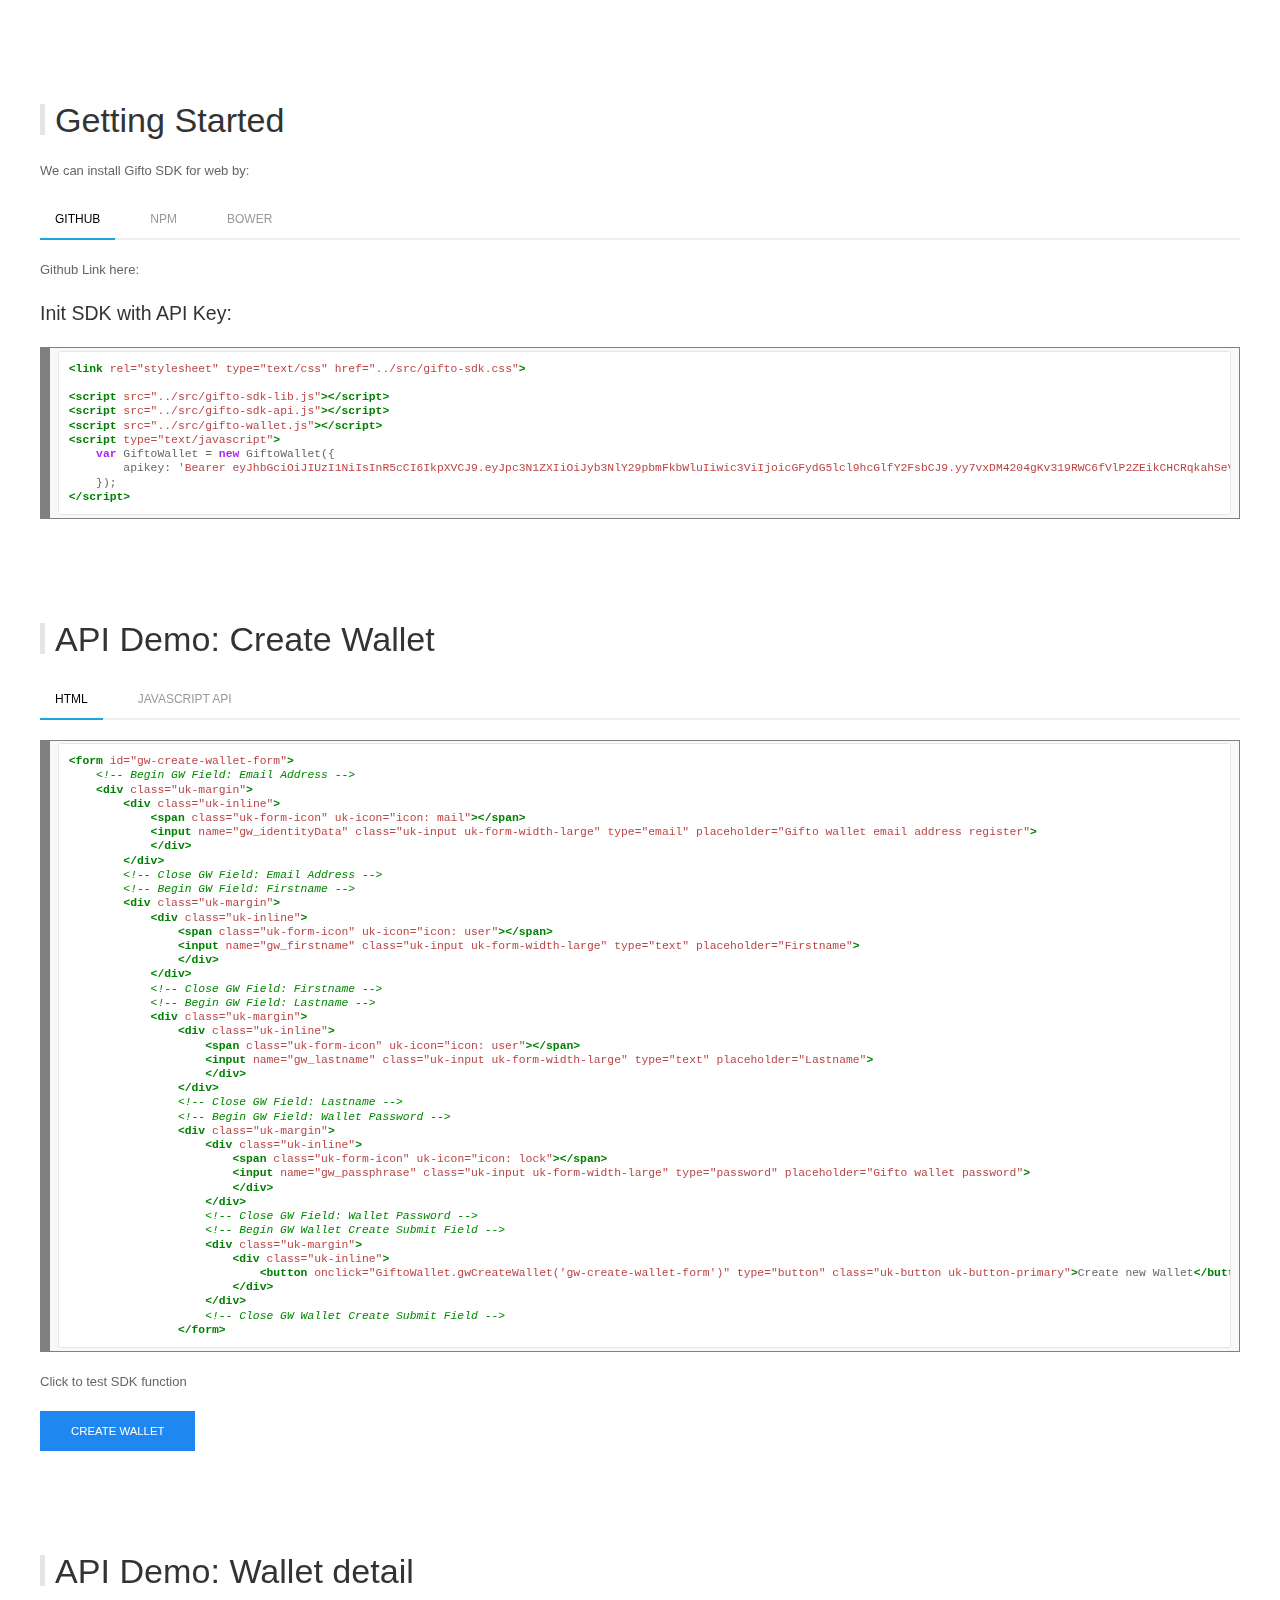
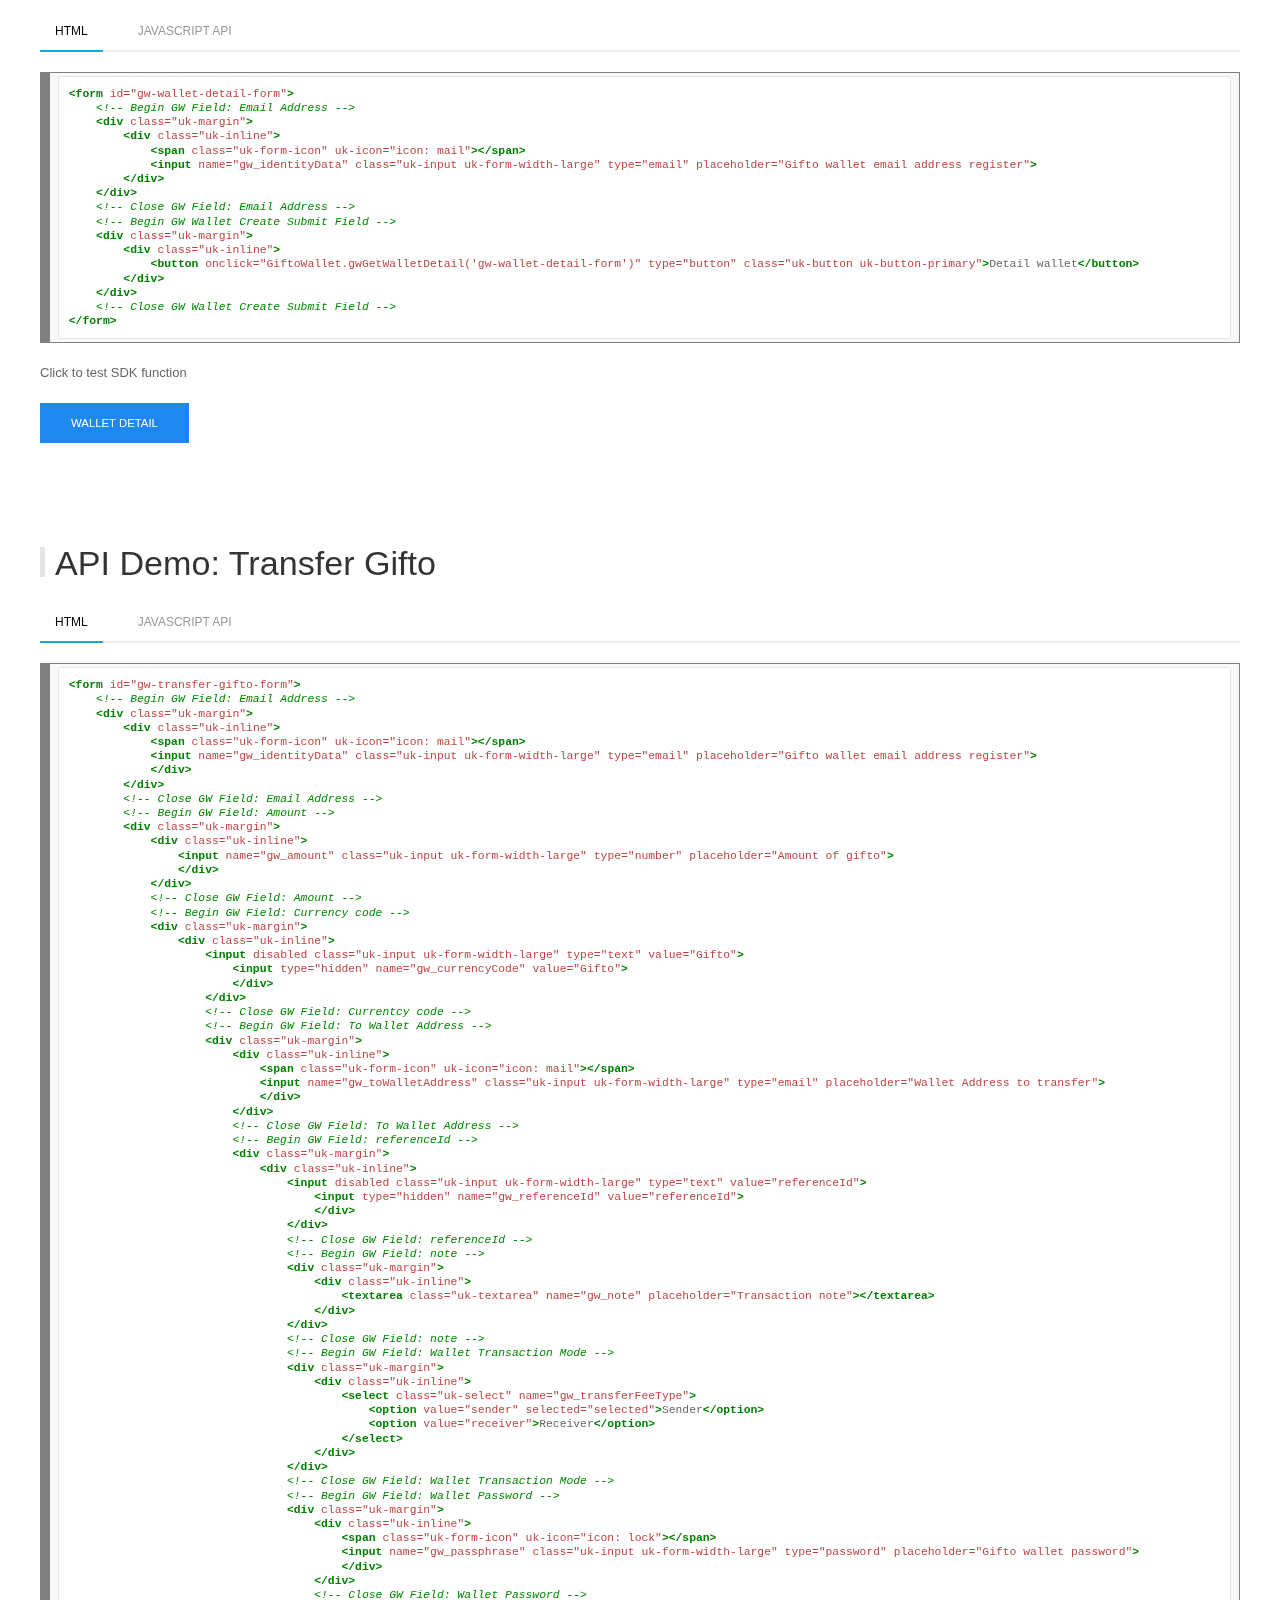
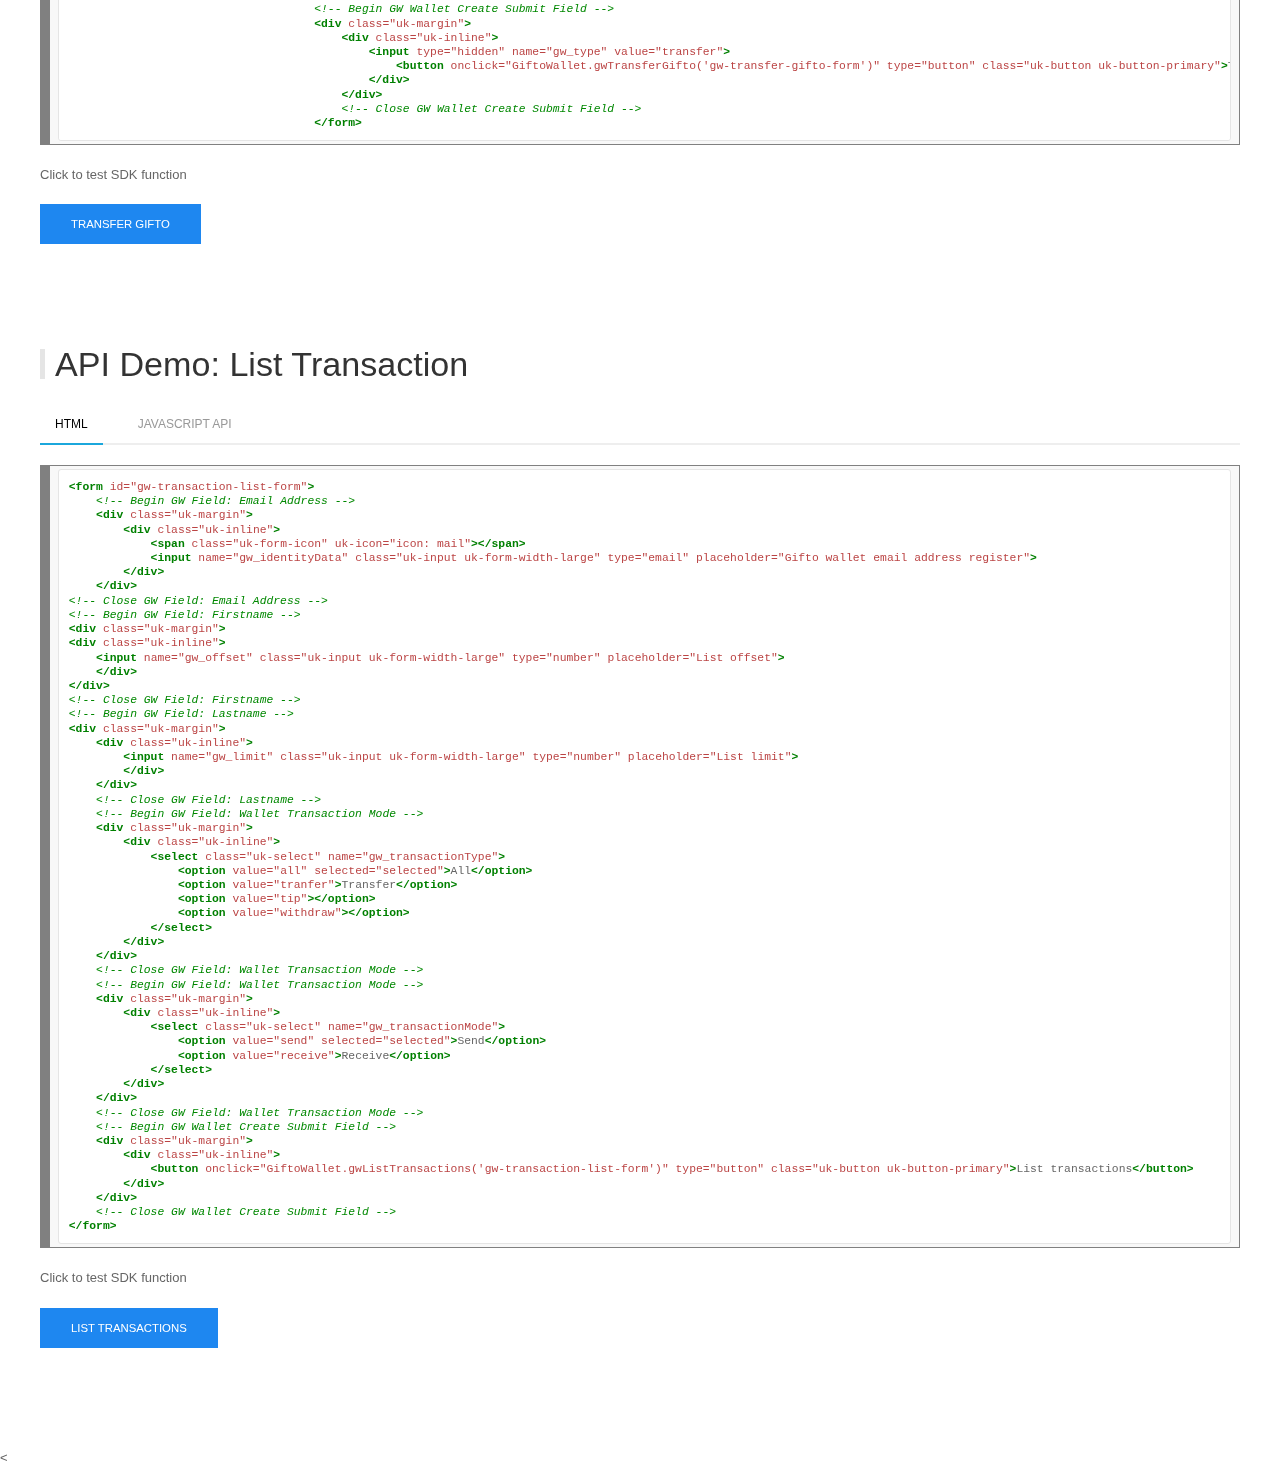
<file: test/index.html>
<!DOCTYPE html>
<html>
    <head>
        <title>Gifto SDK - Demo</title>
        <meta charset="utf-8"/>
        <meta name=viewport content="width=device-width, initial-scale=1">

        <link rel="stylesheet" type="text/css" href="../src/gifto-sdk.css">
        <script src="../src/gifto-sdk-lib.js"></script>
        <script src="../src/gifto-sdk-api.js"></script>
        <script src="../src/gifto-wallet.js"></script>

        <script type="text/javascript">
            var GiftoWallet = new GiftoWallet({
                apikey: 'Bearer eyJhbGciOiJIUzI1NiIsInR5cCI6IkpXVCJ9.eyJpc3N1ZXIiOiJyb3NlY29pbmFkbWluIiwic3ViIjoicGFydG5lcl9hcGlfY2FsbCJ9.yy7vxDM4204gKv319RWC6fVlP2ZEikCHCRqkhSeVFuI='
            });
        </script>

    </head>
    <body class="gw-demo" style="background: #fff;">
        <div class="uk-container" style="padding-top: 100px;">
            <h1 class="uk-heading-bullet">Getting Started</h1>
            <p>We can install Gifto SDK for web by:</p>
            <ul uk-tab>
                <li><a href="#">Github</a></li>
                <li><a href="#">NPM</a></li>
                <li><a href="#">Bower</a></li>
            </ul>

            <ul class="uk-switcher uk-margin">
                <li>Github Link here: </li>
                <li>NPM Command:</li>
                <li>Bower Command:</li>
            </ul>
            <p></p>
            <div>
                <h3>Init SDK with API Key:</h3>
                <!-- HTML generated using hilite.me --><div style="background: #f8f8f8; overflow:auto;width:auto;border:solid gray;border-width:.1em .1em .1em .8em;padding:.2em .6em;"><pre style="margin: 0; line-height: 125%"><span style="color: #008000; font-weight: bold">&lt;link</span> <span style="color: #BB4444">rel=&quot;stylesheet&quot;</span> <span style="color: #BB4444">type=&quot;text/css&quot;</span> <span style="color: #BB4444">href=&quot;../src/gifto-sdk.css&quot;</span><span style="color: #008000; font-weight: bold">&gt;</span>

<span style="color: #008000; font-weight: bold">&lt;script </span><span style="color: #BB4444">src=&quot;../src/gifto-sdk-lib.js&quot;</span><span style="color: #008000; font-weight: bold">&gt;&lt;/script&gt;</span>
<span style="color: #008000; font-weight: bold">&lt;script </span><span style="color: #BB4444">src=&quot;../src/gifto-sdk-api.js&quot;</span><span style="color: #008000; font-weight: bold">&gt;&lt;/script&gt;</span>
<span style="color: #008000; font-weight: bold">&lt;script </span><span style="color: #BB4444">src=&quot;../src/gifto-wallet.js&quot;</span><span style="color: #008000; font-weight: bold">&gt;&lt;/script&gt;</span>
<span style="color: #008000; font-weight: bold">&lt;script </span><span style="color: #BB4444">type=&quot;text/javascript&quot;</span><span style="color: #008000; font-weight: bold">&gt;</span>
    <span style="color: #AA22FF; font-weight: bold">var</span> GiftoWallet <span style="color: #666666">=</span> <span style="color: #AA22FF; font-weight: bold">new</span> GiftoWallet({
        apikey<span style="color: #666666">:</span> <span style="color: #BB4444">&#39;Bearer eyJhbGciOiJIUzI1NiIsInR5cCI6IkpXVCJ9.eyJpc3N1ZXIiOiJyb3NlY29pbmFkbWluIiwic3ViIjoicGFydG5lcl9hcGlfY2FsbCJ9.yy7vxDM4204gKv319RWC6fVlP2ZEikCHCRqkahSeVsFuI=&#39;</span>
    });
<span style="color: #008000; font-weight: bold">&lt;/script&gt;</span>
</pre></div>

            </div>
        </div>
        <!-- Create Wallet -->
        <div class="uk-container" style="padding-top: 100px;">
            <h1 class="uk-heading-bullet">API Demo: Create Wallet</h1>
            <ul uk-tab>
                <li><a href="#">HTML</a></li>
                <li><a href="#">Javascript API</a></li>
            </ul>

            <ul class="uk-switcher uk-margin">
                <li>

                            <!-- HTML generated using hilite.me --><div style="background: #f8f8f8; overflow:auto;width:auto;border:solid gray;border-width:.1em .1em .1em .8em;padding:.2em .6em;"><pre style="margin: 0; line-height: 125%"><span style="color: #008000; font-weight: bold">&lt;form</span> <span style="color: #BB4444">id=&quot;gw-create-wallet-form&quot;</span><span style="color: #008000; font-weight: bold">&gt;</span>
    <span style="color: #008800; font-style: italic">&lt;!-- Begin GW Field: Email Address --&gt;</span>
    <span style="color: #008000; font-weight: bold">&lt;div</span> <span style="color: #BB4444">class=&quot;uk-margin&quot;</span><span style="color: #008000; font-weight: bold">&gt;</span>
        <span style="color: #008000; font-weight: bold">&lt;div</span> <span style="color: #BB4444">class=&quot;uk-inline&quot;</span><span style="color: #008000; font-weight: bold">&gt;</span>
            <span style="color: #008000; font-weight: bold">&lt;span</span> <span style="color: #BB4444">class=&quot;uk-form-icon&quot;</span> <span style="color: #BB4444">uk-icon=&quot;icon: mail&quot;</span><span style="color: #008000; font-weight: bold">&gt;&lt;/span&gt;</span>
            <span style="color: #008000; font-weight: bold">&lt;input</span> <span style="color: #BB4444">name=&quot;gw_identityData&quot;</span> <span style="color: #BB4444">class=&quot;uk-input uk-form-width-large&quot;</span> <span style="color: #BB4444">type=&quot;email&quot;</span> <span style="color: #BB4444">placeholder=&quot;Gifto wallet email address register&quot;</span><span style="color: #008000; font-weight: bold">&gt;</span>
            <span style="color: #008000; font-weight: bold">&lt;/div&gt;</span>
        <span style="color: #008000; font-weight: bold">&lt;/div&gt;</span>
        <span style="color: #008800; font-style: italic">&lt;!-- Close GW Field: Email Address --&gt;</span>
        <span style="color: #008800; font-style: italic">&lt;!-- Begin GW Field: Firstname --&gt;</span>
        <span style="color: #008000; font-weight: bold">&lt;div</span> <span style="color: #BB4444">class=&quot;uk-margin&quot;</span><span style="color: #008000; font-weight: bold">&gt;</span>
            <span style="color: #008000; font-weight: bold">&lt;div</span> <span style="color: #BB4444">class=&quot;uk-inline&quot;</span><span style="color: #008000; font-weight: bold">&gt;</span>
                <span style="color: #008000; font-weight: bold">&lt;span</span> <span style="color: #BB4444">class=&quot;uk-form-icon&quot;</span> <span style="color: #BB4444">uk-icon=&quot;icon: user&quot;</span><span style="color: #008000; font-weight: bold">&gt;&lt;/span&gt;</span>
                <span style="color: #008000; font-weight: bold">&lt;input</span> <span style="color: #BB4444">name=&quot;gw_firstname&quot;</span> <span style="color: #BB4444">class=&quot;uk-input uk-form-width-large&quot;</span> <span style="color: #BB4444">type=&quot;text&quot;</span> <span style="color: #BB4444">placeholder=&quot;Firstname&quot;</span><span style="color: #008000; font-weight: bold">&gt;</span>
                <span style="color: #008000; font-weight: bold">&lt;/div&gt;</span>
            <span style="color: #008000; font-weight: bold">&lt;/div&gt;</span>
            <span style="color: #008800; font-style: italic">&lt;!-- Close GW Field: Firstname --&gt;</span>
            <span style="color: #008800; font-style: italic">&lt;!-- Begin GW Field: Lastname --&gt;</span>
            <span style="color: #008000; font-weight: bold">&lt;div</span> <span style="color: #BB4444">class=&quot;uk-margin&quot;</span><span style="color: #008000; font-weight: bold">&gt;</span>
                <span style="color: #008000; font-weight: bold">&lt;div</span> <span style="color: #BB4444">class=&quot;uk-inline&quot;</span><span style="color: #008000; font-weight: bold">&gt;</span>
                    <span style="color: #008000; font-weight: bold">&lt;span</span> <span style="color: #BB4444">class=&quot;uk-form-icon&quot;</span> <span style="color: #BB4444">uk-icon=&quot;icon: user&quot;</span><span style="color: #008000; font-weight: bold">&gt;&lt;/span&gt;</span>
                    <span style="color: #008000; font-weight: bold">&lt;input</span> <span style="color: #BB4444">name=&quot;gw_lastname&quot;</span> <span style="color: #BB4444">class=&quot;uk-input uk-form-width-large&quot;</span> <span style="color: #BB4444">type=&quot;text&quot;</span> <span style="color: #BB4444">placeholder=&quot;Lastname&quot;</span><span style="color: #008000; font-weight: bold">&gt;</span>
                    <span style="color: #008000; font-weight: bold">&lt;/div&gt;</span>
                <span style="color: #008000; font-weight: bold">&lt;/div&gt;</span>
                <span style="color: #008800; font-style: italic">&lt;!-- Close GW Field: Lastname --&gt;</span>
                <span style="color: #008800; font-style: italic">&lt;!-- Begin GW Field: Wallet Password --&gt;</span>
                <span style="color: #008000; font-weight: bold">&lt;div</span> <span style="color: #BB4444">class=&quot;uk-margin&quot;</span><span style="color: #008000; font-weight: bold">&gt;</span>
                    <span style="color: #008000; font-weight: bold">&lt;div</span> <span style="color: #BB4444">class=&quot;uk-inline&quot;</span><span style="color: #008000; font-weight: bold">&gt;</span>
                        <span style="color: #008000; font-weight: bold">&lt;span</span> <span style="color: #BB4444">class=&quot;uk-form-icon&quot;</span> <span style="color: #BB4444">uk-icon=&quot;icon: lock&quot;</span><span style="color: #008000; font-weight: bold">&gt;&lt;/span&gt;</span>
                        <span style="color: #008000; font-weight: bold">&lt;input</span> <span style="color: #BB4444">name=&quot;gw_passphrase&quot;</span> <span style="color: #BB4444">class=&quot;uk-input uk-form-width-large&quot;</span> <span style="color: #BB4444">type=&quot;password&quot;</span> <span style="color: #BB4444">placeholder=&quot;Gifto wallet password&quot;</span><span style="color: #008000; font-weight: bold">&gt;</span>
                        <span style="color: #008000; font-weight: bold">&lt;/div&gt;</span>
                    <span style="color: #008000; font-weight: bold">&lt;/div&gt;</span>
                    <span style="color: #008800; font-style: italic">&lt;!-- Close GW Field: Wallet Password --&gt;</span>
                    <span style="color: #008800; font-style: italic">&lt;!-- Begin GW Wallet Create Submit Field --&gt;</span>
                    <span style="color: #008000; font-weight: bold">&lt;div</span> <span style="color: #BB4444">class=&quot;uk-margin&quot;</span><span style="color: #008000; font-weight: bold">&gt;</span>
                        <span style="color: #008000; font-weight: bold">&lt;div</span> <span style="color: #BB4444">class=&quot;uk-inline&quot;</span><span style="color: #008000; font-weight: bold">&gt;</span>
                            <span style="color: #008000; font-weight: bold">&lt;button</span> <span style="color: #BB4444">onclick=&quot;GiftoWallet.gwCreateWallet(&#39;gw-create-wallet-form&#39;)&quot;</span> <span style="color: #BB4444">type=&quot;button&quot;</span> <span style="color: #BB4444">class=&quot;uk-button uk-button-primary&quot;</span><span style="color: #008000; font-weight: bold">&gt;</span>Create new Wallet<span style="color: #008000; font-weight: bold">&lt;/button&gt;</span>
                        <span style="color: #008000; font-weight: bold">&lt;/div&gt;</span>
                    <span style="color: #008000; font-weight: bold">&lt;/div&gt;</span>
                    <span style="color: #008800; font-style: italic">&lt;!-- Close GW Wallet Create Submit Field --&gt;</span>
                <span style="color: #008000; font-weight: bold">&lt;/form&gt;</span>
</pre></div> 
                       
                </li>
                <li>
                 
                            <!-- HTML generated using hilite.me --><div style="background: #f8f8f8; overflow:auto;width:auto;border:solid gray;border-width:.1em .1em .1em .8em;padding:.2em .6em;"><pre style="margin: 0; line-height: 125%">GiftoWallet.prototype.gwCreateWallet <span style="color: #666666">=</span> <span style="color: #AA22FF; font-weight: bold">function</span> (form_id) {
    <span style="color: #AA22FF; font-weight: bold">if</span> ( form_id <span style="color: #666666">==</span> <span style="color: #AA22FF; font-weight: bold">undefined</span> <span style="color: #666666">||</span> form_id <span style="color: #666666">==</span> <span style="color: #AA22FF; font-weight: bold">null</span> ) {
                
        console.error(<span style="color: #BB4444">&#39;Create new wallet missing formId&#39;</span>);
        <span style="color: #AA22FF; font-weight: bold">return</span> <span style="color: #AA22FF; font-weight: bold">false</span>;

    } <span style="color: #AA22FF; font-weight: bold">else</span> {

        <span style="color: #AA22FF; font-weight: bold">var</span> FormApi <span style="color: #666666">=</span> <span style="color: #AA22FF">document</span>.getElementById(form_id);
        <span style="color: #AA22FF; font-weight: bold">var</span> formData <span style="color: #666666">=</span> <span style="color: #AA22FF; font-weight: bold">new</span> FormData(FormApi);
        
        <span style="color: #008800; font-style: italic">//== Validate form data</span>
        <span style="color: #AA22FF; font-weight: bold">var</span> validationResult <span style="color: #666666">=</span> <span style="color: #AA22FF; font-weight: bold">this</span>.createWalletValidation(formData);
        <span style="color: #AA22FF; font-weight: bold">if</span> ( validationResult.length <span style="color: #666666">&gt;</span> <span style="color: #666666">0</span> ) {
            <span style="color: #AA22FF; font-weight: bold">this</span>.showValidateError(validationResult);
            <span style="color: #AA22FF; font-weight: bold">return</span> <span style="color: #AA22FF; font-weight: bold">false</span>;
        }

        <span style="color: #AA22FF; font-weight: bold">var</span> requestApi <span style="color: #666666">=</span> {
            identityData<span style="color: #666666">:</span> formData.get(<span style="color: #BB4444">&#39;gw_identityData&#39;</span>),
            firstname<span style="color: #666666">:</span> formData.get(<span style="color: #BB4444">&#39;gw_firstname&#39;</span>),
            lastname<span style="color: #666666">:</span> formData.get(<span style="color: #BB4444">&#39;gw_lastname&#39;</span>),
            passphrase<span style="color: #666666">:</span> formData.get(<span style="color: #BB4444">&#39;gw_passphrase&#39;</span>)
        };
        
        <span style="color: #AA22FF; font-weight: bold">var</span> result <span style="color: #666666">=</span> <span style="color: #AA22FF; font-weight: bold">this</span>.giftoAPI.createWallet(requestApi, <span style="color: #AA22FF; font-weight: bold">function</span>(response){
            FormApi.reset();
        });
    }   
}
</pre></div>

                        
                </li>
            </ul>
            <p>Click to test SDK function</p>
            <button class="uk-button uk-button-primary" uk-toggle="target: #create-wallet-modal">Create Wallet</button>

            <!-- Begin: Create Wallet Modal -->
            <div id="create-wallet-modal" uk-modal>
                <div class="uk-modal-dialog uk-modal-body">
                    <button class="uk-modal-close-default" type="button" uk-close></button>
                    
                    <h2 class="uk-modal-title">Create New Wallet</h2>
                    <form id="gw-create-wallet-form">
                        <!-- Begin GW Field: Email Address -->
                        <div class="uk-margin">
                            <div class="uk-inline">
                                <span class="uk-form-icon" uk-icon="icon: mail"></span>
                                <input name="gw_identityData" class="uk-input uk-form-width-large" type="email" placeholder="Gifto wallet email address register">
                            </div>
                        </div>
                        <!-- Close GW Field: Email Address -->

                        <!-- Begin GW Field: Firstname -->
                        <div class="uk-margin">
                            <div class="uk-inline">
                                <span class="uk-form-icon" uk-icon="icon: user"></span>
                                <input name="gw_firstname" class="uk-input uk-form-width-large" type="text" placeholder="Firstname">
                            </div>
                        </div>
                        <!-- Close GW Field: Firstname -->

                        <!-- Begin GW Field: Lastname -->
                        <div class="uk-margin">
                            <div class="uk-inline">
                                <span class="uk-form-icon" uk-icon="icon: user"></span>
                                <input name="gw_lastname" class="uk-input uk-form-width-large" type="text" placeholder="Lastname">
                            </div>
                        </div>
                        <!-- Close GW Field: Lastname -->

                        <!-- Begin GW Field: Wallet Password -->
                        <div class="uk-margin">
                            <div class="uk-inline">
                                <span class="uk-form-icon" uk-icon="icon: lock"></span>
                                <input name="gw_passphrase" class="uk-input uk-form-width-large" type="password" placeholder="Gifto wallet password">
                            </div>
                        </div>
                        <!-- Close GW Field: Wallet Password -->

                        <!-- Begin GW Wallet Create Submit Field -->
                        <div class="uk-margin">
                            <div class="uk-inline">
                                <button onclick="GiftoWallet.gwCreateWallet('gw-create-wallet-form')" type="button" class="uk-button uk-button-primary">Create new Wallet</button>
                            </div>
                        </div>
                        <!-- Close GW Wallet Create Submit Field -->
                    </form>
                </div>
            </div>
            <!-- Close: Create Wallet Modal -->
        </div>
        <!-- Init Wallet -->
        <div class="uk-container" style="padding-top: 100px;">
            <h1 class="uk-heading-bullet">API Demo: Wallet detail</h1>
            <ul uk-tab>
                <li><a href="#">HTML</a></li>
                <li><a href="#">Javascript API</a></li>
            </ul>

            <ul class="uk-switcher uk-margin">
                <li>

                    <!-- HTML generated using hilite.me --><div style="background: #f8f8f8; overflow:auto;width:auto;border:solid gray;border-width:.1em .1em .1em .8em;padding:.2em .6em;"><pre style="margin: 0; line-height: 125%"><span style="color: #008000; font-weight: bold">&lt;form</span> <span style="color: #BB4444">id=&quot;gw-wallet-detail-form&quot;</span><span style="color: #008000; font-weight: bold">&gt;</span>
    <span style="color: #008800; font-style: italic">&lt;!-- Begin GW Field: Email Address --&gt;</span>
    <span style="color: #008000; font-weight: bold">&lt;div</span> <span style="color: #BB4444">class=&quot;uk-margin&quot;</span><span style="color: #008000; font-weight: bold">&gt;</span>
        <span style="color: #008000; font-weight: bold">&lt;div</span> <span style="color: #BB4444">class=&quot;uk-inline&quot;</span><span style="color: #008000; font-weight: bold">&gt;</span>
            <span style="color: #008000; font-weight: bold">&lt;span</span> <span style="color: #BB4444">class=&quot;uk-form-icon&quot;</span> <span style="color: #BB4444">uk-icon=&quot;icon: mail&quot;</span><span style="color: #008000; font-weight: bold">&gt;&lt;/span&gt;</span>
            <span style="color: #008000; font-weight: bold">&lt;input</span> <span style="color: #BB4444">name=&quot;gw_identityData&quot;</span> <span style="color: #BB4444">class=&quot;uk-input uk-form-width-large&quot;</span> <span style="color: #BB4444">type=&quot;email&quot;</span> <span style="color: #BB4444">placeholder=&quot;Gifto wallet email address register&quot;</span><span style="color: #008000; font-weight: bold">&gt;</span>
        <span style="color: #008000; font-weight: bold">&lt;/div&gt;</span>
    <span style="color: #008000; font-weight: bold">&lt;/div&gt;</span>
    <span style="color: #008800; font-style: italic">&lt;!-- Close GW Field: Email Address --&gt;</span>
    <span style="color: #008800; font-style: italic">&lt;!-- Begin GW Wallet Create Submit Field --&gt;</span>
    <span style="color: #008000; font-weight: bold">&lt;div</span> <span style="color: #BB4444">class=&quot;uk-margin&quot;</span><span style="color: #008000; font-weight: bold">&gt;</span>
        <span style="color: #008000; font-weight: bold">&lt;div</span> <span style="color: #BB4444">class=&quot;uk-inline&quot;</span><span style="color: #008000; font-weight: bold">&gt;</span>
            <span style="color: #008000; font-weight: bold">&lt;button</span> <span style="color: #BB4444">onclick=&quot;GiftoWallet.gwGetWalletDetail(&#39;gw-wallet-detail-form&#39;)&quot;</span> <span style="color: #BB4444">type=&quot;button&quot;</span> <span style="color: #BB4444">class=&quot;uk-button uk-button-primary&quot;</span><span style="color: #008000; font-weight: bold">&gt;</span>Detail wallet<span style="color: #008000; font-weight: bold">&lt;/button&gt;</span>
        <span style="color: #008000; font-weight: bold">&lt;/div&gt;</span>
    <span style="color: #008000; font-weight: bold">&lt;/div&gt;</span>
    <span style="color: #008800; font-style: italic">&lt;!-- Close GW Wallet Create Submit Field --&gt;</span>
<span style="color: #008000; font-weight: bold">&lt;/form&gt;</span>
</pre></div>

                       
                </li>
                <li>
                 
                     <!-- HTML generated using hilite.me --><div style="background: #f8f8f8; overflow:auto;width:auto;border:solid gray;border-width:.1em .1em .1em .8em;padding:.2em .6em;"><pre style="margin: 0; line-height: 125%"><span style="color: #008800; font-style: italic">/**</span>
<span style="color: #008800; font-style: italic"> * Get Wallet Detail</span>
<span style="color: #008800; font-style: italic"> */</span>
GiftoWallet.prototype.gwGetWalletDetail <span style="color: #666666">=</span> <span style="color: #AA22FF; font-weight: bold">function</span> (form_id) {
    <span style="color: #AA22FF; font-weight: bold">if</span> ( form_id <span style="color: #666666">==</span> <span style="color: #AA22FF; font-weight: bold">undefined</span> <span style="color: #666666">||</span> form_id <span style="color: #666666">==</span> <span style="color: #AA22FF; font-weight: bold">null</span> ) {
                
        console.error(<span style="color: #BB4444">&#39;Detail wallet missing formId&#39;</span>);
        <span style="color: #AA22FF; font-weight: bold">return</span> <span style="color: #AA22FF; font-weight: bold">false</span>;

    } <span style="color: #AA22FF; font-weight: bold">else</span> {

        <span style="color: #AA22FF; font-weight: bold">var</span> FormApi <span style="color: #666666">=</span> <span style="color: #AA22FF">document</span>.getElementById(form_id);
        <span style="color: #AA22FF; font-weight: bold">var</span> formData <span style="color: #666666">=</span> <span style="color: #AA22FF; font-weight: bold">new</span> FormData(FormApi);

        <span style="color: #008800; font-style: italic">//== Validate form data</span>
        <span style="color: #AA22FF; font-weight: bold">var</span> validationResult <span style="color: #666666">=</span> <span style="color: #AA22FF; font-weight: bold">this</span>.detailWalletValidation(formData);
        <span style="color: #AA22FF; font-weight: bold">if</span> ( validationResult.length <span style="color: #666666">&gt;</span> <span style="color: #666666">0</span> ) {
            <span style="color: #AA22FF; font-weight: bold">this</span>.showValidateError(validationResult);
            <span style="color: #AA22FF; font-weight: bold">return</span> <span style="color: #AA22FF; font-weight: bold">false</span>;
        }
        
        <span style="color: #AA22FF; font-weight: bold">var</span> requestApi <span style="color: #666666">=</span> {
            identityData<span style="color: #666666">:</span> formData.get(<span style="color: #BB4444">&#39;gw_identityData&#39;</span>)
        };
        
        <span style="color: #AA22FF; font-weight: bold">var</span> result <span style="color: #666666">=</span> <span style="color: #AA22FF; font-weight: bold">this</span>.giftoAPI.detailWallet(requestApi, <span style="color: #AA22FF; font-weight: bold">function</span>(response){
            FormApi.reset();
        });

        <span style="color: #AA22FF; font-weight: bold">return</span> <span style="color: #AA22FF; font-weight: bold">true</span>;
    }
}
</pre></div>


                        
                </li>
            </ul>
            <p>Click to test SDK function</p>

            <button class="uk-button uk-button-primary" uk-toggle="target: #detail-wallet-modal">Wallet Detail</button>

             <!-- This is the modal -->
            <div id="detail-wallet-modal" uk-modal>
                <div class="uk-modal-dialog uk-modal-body">
                    <button class="uk-modal-close-default" type="button" uk-close></button>
                    <h2 class="uk-modal-title">Wallet Detail</h2>
                    <form id="gw-wallet-detail-form">
                        <!-- Begin GW Field: Email Address -->
                        <div class="uk-margin">
                            <div class="uk-inline">
                                <span class="uk-form-icon" uk-icon="icon: mail"></span>
                                <input name="gw_identityData" class="uk-input uk-form-width-large" type="email" placeholder="Gifto wallet email address register">
                            </div>
                        </div>
                        <!-- Close GW Field: Email Address -->

                        <!-- Begin GW Wallet Create Submit Field -->
                        <div class="uk-margin">
                            <div class="uk-inline">
                                <button onclick="GiftoWallet.gwGetWalletDetail('gw-wallet-detail-form')" type="button" class="uk-button uk-button-primary">Detail wallet</button>
                            </div>
                        </div>
                        <!-- Close GW Wallet Create Submit Field -->
                    </form>
                </div>
            </div>
        </div>
        <!-- Transfer Gifto -->
        <div class="uk-container" style="padding-top: 100px;">
            <h1 class="uk-heading-bullet">API Demo: Transfer Gifto</h1>
            
            <ul uk-tab>
                <li><a href="#">HTML</a></li>
                <li><a href="#">Javascript API</a></li>
            </ul>

            <ul class="uk-switcher uk-margin">
                <li>
<!-- HTML generated using hilite.me --><div style="background: #f8f8f8; overflow:auto;width:auto;border:solid gray;border-width:.1em .1em .1em .8em;padding:.2em .6em;"><pre style="margin: 0; line-height: 125%"><span style="color: #008000; font-weight: bold">&lt;form</span> <span style="color: #BB4444">id=&quot;gw-transfer-gifto-form&quot;</span><span style="color: #008000; font-weight: bold">&gt;</span>
    <span style="color: #008800; font-style: italic">&lt;!-- Begin GW Field: Email Address --&gt;</span>
    <span style="color: #008000; font-weight: bold">&lt;div</span> <span style="color: #BB4444">class=&quot;uk-margin&quot;</span><span style="color: #008000; font-weight: bold">&gt;</span>
        <span style="color: #008000; font-weight: bold">&lt;div</span> <span style="color: #BB4444">class=&quot;uk-inline&quot;</span><span style="color: #008000; font-weight: bold">&gt;</span>
            <span style="color: #008000; font-weight: bold">&lt;span</span> <span style="color: #BB4444">class=&quot;uk-form-icon&quot;</span> <span style="color: #BB4444">uk-icon=&quot;icon: mail&quot;</span><span style="color: #008000; font-weight: bold">&gt;&lt;/span&gt;</span>
            <span style="color: #008000; font-weight: bold">&lt;input</span> <span style="color: #BB4444">name=&quot;gw_identityData&quot;</span> <span style="color: #BB4444">class=&quot;uk-input uk-form-width-large&quot;</span> <span style="color: #BB4444">type=&quot;email&quot;</span> <span style="color: #BB4444">placeholder=&quot;Gifto wallet email address register&quot;</span><span style="color: #008000; font-weight: bold">&gt;</span>
            <span style="color: #008000; font-weight: bold">&lt;/div&gt;</span>
        <span style="color: #008000; font-weight: bold">&lt;/div&gt;</span>
        <span style="color: #008800; font-style: italic">&lt;!-- Close GW Field: Email Address --&gt;</span>
        <span style="color: #008800; font-style: italic">&lt;!-- Begin GW Field: Amount --&gt;</span>
        <span style="color: #008000; font-weight: bold">&lt;div</span> <span style="color: #BB4444">class=&quot;uk-margin&quot;</span><span style="color: #008000; font-weight: bold">&gt;</span>
            <span style="color: #008000; font-weight: bold">&lt;div</span> <span style="color: #BB4444">class=&quot;uk-inline&quot;</span><span style="color: #008000; font-weight: bold">&gt;</span>
                <span style="color: #008000; font-weight: bold">&lt;input</span> <span style="color: #BB4444">name=&quot;gw_amount&quot;</span> <span style="color: #BB4444">class=&quot;uk-input uk-form-width-large&quot;</span> <span style="color: #BB4444">type=&quot;number&quot;</span> <span style="color: #BB4444">placeholder=&quot;Amount of gifto&quot;</span><span style="color: #008000; font-weight: bold">&gt;</span>
                <span style="color: #008000; font-weight: bold">&lt;/div&gt;</span>
            <span style="color: #008000; font-weight: bold">&lt;/div&gt;</span>
            <span style="color: #008800; font-style: italic">&lt;!-- Close GW Field: Amount --&gt;</span>
            <span style="color: #008800; font-style: italic">&lt;!-- Begin GW Field: Currency code --&gt;</span>
            <span style="color: #008000; font-weight: bold">&lt;div</span> <span style="color: #BB4444">class=&quot;uk-margin&quot;</span><span style="color: #008000; font-weight: bold">&gt;</span>
                <span style="color: #008000; font-weight: bold">&lt;div</span> <span style="color: #BB4444">class=&quot;uk-inline&quot;</span><span style="color: #008000; font-weight: bold">&gt;</span>
                    <span style="color: #008000; font-weight: bold">&lt;input</span> <span style="color: #BB4444">disabled</span> <span style="color: #BB4444">class=&quot;uk-input uk-form-width-large&quot;</span> <span style="color: #BB4444">type=&quot;text&quot;</span> <span style="color: #BB4444">value=&quot;Gifto&quot;</span><span style="color: #008000; font-weight: bold">&gt;</span>
                        <span style="color: #008000; font-weight: bold">&lt;input</span> <span style="color: #BB4444">type=&quot;hidden&quot;</span> <span style="color: #BB4444">name=&quot;gw_currencyCode&quot;</span> <span style="color: #BB4444">value=&quot;Gifto&quot;</span><span style="color: #008000; font-weight: bold">&gt;</span>
                        <span style="color: #008000; font-weight: bold">&lt;/div&gt;</span>
                    <span style="color: #008000; font-weight: bold">&lt;/div&gt;</span>
                    <span style="color: #008800; font-style: italic">&lt;!-- Close GW Field: Currentcy code --&gt;</span>
                    <span style="color: #008800; font-style: italic">&lt;!-- Begin GW Field: To Wallet Address --&gt;</span>
                    <span style="color: #008000; font-weight: bold">&lt;div</span> <span style="color: #BB4444">class=&quot;uk-margin&quot;</span><span style="color: #008000; font-weight: bold">&gt;</span>
                        <span style="color: #008000; font-weight: bold">&lt;div</span> <span style="color: #BB4444">class=&quot;uk-inline&quot;</span><span style="color: #008000; font-weight: bold">&gt;</span>
                            <span style="color: #008000; font-weight: bold">&lt;span</span> <span style="color: #BB4444">class=&quot;uk-form-icon&quot;</span> <span style="color: #BB4444">uk-icon=&quot;icon: mail&quot;</span><span style="color: #008000; font-weight: bold">&gt;&lt;/span&gt;</span>
                            <span style="color: #008000; font-weight: bold">&lt;input</span> <span style="color: #BB4444">name=&quot;gw_toWalletAddress&quot;</span> <span style="color: #BB4444">class=&quot;uk-input uk-form-width-large&quot;</span> <span style="color: #BB4444">type=&quot;email&quot;</span> <span style="color: #BB4444">placeholder=&quot;Wallet Address to transfer&quot;</span><span style="color: #008000; font-weight: bold">&gt;</span>
                            <span style="color: #008000; font-weight: bold">&lt;/div&gt;</span>
                        <span style="color: #008000; font-weight: bold">&lt;/div&gt;</span>
                        <span style="color: #008800; font-style: italic">&lt;!-- Close GW Field: To Wallet Address --&gt;</span>
                        <span style="color: #008800; font-style: italic">&lt;!-- Begin GW Field: referenceId --&gt;</span>
                        <span style="color: #008000; font-weight: bold">&lt;div</span> <span style="color: #BB4444">class=&quot;uk-margin&quot;</span><span style="color: #008000; font-weight: bold">&gt;</span>
                            <span style="color: #008000; font-weight: bold">&lt;div</span> <span style="color: #BB4444">class=&quot;uk-inline&quot;</span><span style="color: #008000; font-weight: bold">&gt;</span>
                                <span style="color: #008000; font-weight: bold">&lt;input</span> <span style="color: #BB4444">disabled</span> <span style="color: #BB4444">class=&quot;uk-input uk-form-width-large&quot;</span> <span style="color: #BB4444">type=&quot;text&quot;</span> <span style="color: #BB4444">value=&quot;referenceId&quot;</span><span style="color: #008000; font-weight: bold">&gt;</span>
                                    <span style="color: #008000; font-weight: bold">&lt;input</span> <span style="color: #BB4444">type=&quot;hidden&quot;</span> <span style="color: #BB4444">name=&quot;gw_referenceId&quot;</span> <span style="color: #BB4444">value=&quot;referenceId&quot;</span><span style="color: #008000; font-weight: bold">&gt;</span>
                                    <span style="color: #008000; font-weight: bold">&lt;/div&gt;</span>
                                <span style="color: #008000; font-weight: bold">&lt;/div&gt;</span>
                                <span style="color: #008800; font-style: italic">&lt;!-- Close GW Field: referenceId --&gt;</span>
                                <span style="color: #008800; font-style: italic">&lt;!-- Begin GW Field: note --&gt;</span>
                                <span style="color: #008000; font-weight: bold">&lt;div</span> <span style="color: #BB4444">class=&quot;uk-margin&quot;</span><span style="color: #008000; font-weight: bold">&gt;</span>
                                    <span style="color: #008000; font-weight: bold">&lt;div</span> <span style="color: #BB4444">class=&quot;uk-inline&quot;</span><span style="color: #008000; font-weight: bold">&gt;</span>
                                        <span style="color: #008000; font-weight: bold">&lt;textarea</span> <span style="color: #BB4444">class=&quot;uk-textarea&quot;</span> <span style="color: #BB4444">name=&quot;gw_note&quot;</span> <span style="color: #BB4444">placeholder=&quot;Transaction note&quot;</span><span style="color: #008000; font-weight: bold">&gt;&lt;/textarea&gt;</span>
                                    <span style="color: #008000; font-weight: bold">&lt;/div&gt;</span>
                                <span style="color: #008000; font-weight: bold">&lt;/div&gt;</span>
                                <span style="color: #008800; font-style: italic">&lt;!-- Close GW Field: note --&gt;</span>
                                <span style="color: #008800; font-style: italic">&lt;!-- Begin GW Field: Wallet Transaction Mode --&gt;</span>
                                <span style="color: #008000; font-weight: bold">&lt;div</span> <span style="color: #BB4444">class=&quot;uk-margin&quot;</span><span style="color: #008000; font-weight: bold">&gt;</span>
                                    <span style="color: #008000; font-weight: bold">&lt;div</span> <span style="color: #BB4444">class=&quot;uk-inline&quot;</span><span style="color: #008000; font-weight: bold">&gt;</span>
                                        <span style="color: #008000; font-weight: bold">&lt;select</span> <span style="color: #BB4444">class=&quot;uk-select&quot;</span> <span style="color: #BB4444">name=&quot;gw_transferFeeType&quot;</span><span style="color: #008000; font-weight: bold">&gt;</span>
                                            <span style="color: #008000; font-weight: bold">&lt;option</span> <span style="color: #BB4444">value=&quot;sender&quot;</span> <span style="color: #BB4444">selected=&quot;selected&quot;</span><span style="color: #008000; font-weight: bold">&gt;</span>Sender<span style="color: #008000; font-weight: bold">&lt;/option&gt;</span>
                                            <span style="color: #008000; font-weight: bold">&lt;option</span> <span style="color: #BB4444">value=&quot;receiver&quot;</span><span style="color: #008000; font-weight: bold">&gt;</span>Receiver<span style="color: #008000; font-weight: bold">&lt;/option&gt;</span>
                                        <span style="color: #008000; font-weight: bold">&lt;/select&gt;</span>
                                    <span style="color: #008000; font-weight: bold">&lt;/div&gt;</span>
                                <span style="color: #008000; font-weight: bold">&lt;/div&gt;</span>
                                <span style="color: #008800; font-style: italic">&lt;!-- Close GW Field: Wallet Transaction Mode --&gt;</span>
                                <span style="color: #008800; font-style: italic">&lt;!-- Begin GW Field: Wallet Password --&gt;</span>
                                <span style="color: #008000; font-weight: bold">&lt;div</span> <span style="color: #BB4444">class=&quot;uk-margin&quot;</span><span style="color: #008000; font-weight: bold">&gt;</span>
                                    <span style="color: #008000; font-weight: bold">&lt;div</span> <span style="color: #BB4444">class=&quot;uk-inline&quot;</span><span style="color: #008000; font-weight: bold">&gt;</span>
                                        <span style="color: #008000; font-weight: bold">&lt;span</span> <span style="color: #BB4444">class=&quot;uk-form-icon&quot;</span> <span style="color: #BB4444">uk-icon=&quot;icon: lock&quot;</span><span style="color: #008000; font-weight: bold">&gt;&lt;/span&gt;</span>
                                        <span style="color: #008000; font-weight: bold">&lt;input</span> <span style="color: #BB4444">name=&quot;gw_passphrase&quot;</span> <span style="color: #BB4444">class=&quot;uk-input uk-form-width-large&quot;</span> <span style="color: #BB4444">type=&quot;password&quot;</span> <span style="color: #BB4444">placeholder=&quot;Gifto wallet password&quot;</span><span style="color: #008000; font-weight: bold">&gt;</span>
                                        <span style="color: #008000; font-weight: bold">&lt;/div&gt;</span>
                                    <span style="color: #008000; font-weight: bold">&lt;/div&gt;</span>
                                    <span style="color: #008800; font-style: italic">&lt;!-- Close GW Field: Wallet Password --&gt;</span>
                                    <span style="color: #008800; font-style: italic">&lt;!-- Begin GW Wallet Create Submit Field --&gt;</span>
                                    <span style="color: #008000; font-weight: bold">&lt;div</span> <span style="color: #BB4444">class=&quot;uk-margin&quot;</span><span style="color: #008000; font-weight: bold">&gt;</span>
                                        <span style="color: #008000; font-weight: bold">&lt;div</span> <span style="color: #BB4444">class=&quot;uk-inline&quot;</span><span style="color: #008000; font-weight: bold">&gt;</span>
                                            <span style="color: #008000; font-weight: bold">&lt;input</span> <span style="color: #BB4444">type=&quot;hidden&quot;</span> <span style="color: #BB4444">name=&quot;gw_type&quot;</span> <span style="color: #BB4444">value=&quot;transfer&quot;</span><span style="color: #008000; font-weight: bold">&gt;</span>
                                                <span style="color: #008000; font-weight: bold">&lt;button</span> <span style="color: #BB4444">onclick=&quot;GiftoWallet.gwTransferGifto(&#39;gw-transfer-gifto-form&#39;)&quot;</span> <span style="color: #BB4444">type=&quot;button&quot;</span> <span style="color: #BB4444">class=&quot;uk-button uk-button-primary&quot;</span><span style="color: #008000; font-weight: bold">&gt;</span>Transfer Gifto<span style="color: #008000; font-weight: bold">&lt;/button&gt;</span>
                                            <span style="color: #008000; font-weight: bold">&lt;/div&gt;</span>
                                        <span style="color: #008000; font-weight: bold">&lt;/div&gt;</span>
                                        <span style="color: #008800; font-style: italic">&lt;!-- Close GW Wallet Create Submit Field --&gt;</span>
                                    <span style="color: #008000; font-weight: bold">&lt;/form&gt;</span>
</pre></div>


                       
                </li>
                <li>
                 
                    <!-- HTML generated using hilite.me --><div style="background: #f8f8f8; overflow:auto;width:auto;border:solid gray;border-width:.1em .1em .1em .8em;padding:.2em .6em;"><pre style="margin: 0; line-height: 125%"><span style="color: #008800; font-style: italic">/**</span>
<span style="color: #008800; font-style: italic"> * Get Transfer Gifto</span>
<span style="color: #008800; font-style: italic"> */</span>
GiftoWallet.prototype.gwTransferGifto <span style="color: #666666">=</span> <span style="color: #AA22FF; font-weight: bold">function</span> (form_id) {
    <span style="color: #AA22FF; font-weight: bold">if</span> ( form_id <span style="color: #666666">==</span> <span style="color: #AA22FF; font-weight: bold">undefined</span> <span style="color: #666666">||</span> form_id <span style="color: #666666">==</span> <span style="color: #AA22FF; font-weight: bold">null</span> ) {
                
        console.error(<span style="color: #BB4444">&#39;Tranfer Gifto missing formId&#39;</span>);
        <span style="color: #AA22FF; font-weight: bold">return</span> <span style="color: #AA22FF; font-weight: bold">false</span>;

    } <span style="color: #AA22FF; font-weight: bold">else</span> {

        <span style="color: #AA22FF; font-weight: bold">var</span> FormApi <span style="color: #666666">=</span> <span style="color: #AA22FF">document</span>.getElementById(form_id);
        <span style="color: #AA22FF; font-weight: bold">var</span> formData <span style="color: #666666">=</span> <span style="color: #AA22FF; font-weight: bold">new</span> FormData(FormApi);

        <span style="color: #008800; font-style: italic">//== Validate form data</span>
        <span style="color: #AA22FF; font-weight: bold">var</span> validationResult <span style="color: #666666">=</span> <span style="color: #AA22FF; font-weight: bold">this</span>.transferWalletValidation(formData);
        <span style="color: #AA22FF; font-weight: bold">if</span> ( validationResult.length <span style="color: #666666">&gt;</span> <span style="color: #666666">0</span> ) {
            <span style="color: #AA22FF; font-weight: bold">this</span>.showValidateError(validationResult);
            <span style="color: #AA22FF; font-weight: bold">return</span> <span style="color: #AA22FF; font-weight: bold">false</span>;
        }
        
        <span style="color: #AA22FF; font-weight: bold">var</span> requestApi <span style="color: #666666">=</span> {
            identityData<span style="color: #666666">:</span> formData.get(<span style="color: #BB4444">&#39;gw_identityData&#39;</span>),
            currencyCode<span style="color: #666666">:</span> formData.get(<span style="color: #BB4444">&#39;gw_currencyCode&#39;</span>),
            passphrase<span style="color: #666666">:</span> formData.get(<span style="color: #BB4444">&#39;gw_passphrase&#39;</span>), 

            toWalletAddress<span style="color: #666666">:</span> formData.get(<span style="color: #BB4444">&#39;gw_toWalletAddress&#39;</span>),
            amount<span style="color: #666666">:</span> formData.get(<span style="color: #BB4444">&#39;gw_amount&#39;</span>),
            referenceId<span style="color: #666666">:</span> formData.get(<span style="color: #BB4444">&#39;gw_referenceId&#39;</span>),
            note<span style="color: #666666">:</span> formData.get(<span style="color: #BB4444">&#39;gw_note&#39;</span>),

            transferFeeType<span style="color: #666666">:</span> formData.get(<span style="color: #BB4444">&#39;gw_transferFeeType&#39;</span>), 
            type<span style="color: #666666">:</span> formData.get(<span style="color: #BB4444">&#39;gw_type&#39;</span>),
        };
        
        <span style="color: #AA22FF; font-weight: bold">var</span> result <span style="color: #666666">=</span> <span style="color: #AA22FF; font-weight: bold">this</span>.giftoAPI.transferCoin(requestApi, <span style="color: #AA22FF; font-weight: bold">function</span>(response){
            FormApi.reset();
        });

        <span style="color: #AA22FF; font-weight: bold">return</span> <span style="color: #AA22FF; font-weight: bold">true</span>;
    }
}
</pre></div>


                        
                </li>
            </ul>

            <p>Click to test SDK function</p>

            <button class="uk-button uk-button-primary" uk-toggle="target: #transfer-gifto-modal">Transfer Gifto</button>

             <!-- This is the modal -->
            <div id="transfer-gifto-modal" uk-modal>
                <div class="uk-modal-dialog uk-modal-body">
                    <button class="uk-modal-close-default" type="button" uk-close></button>
                    <h2 class="uk-modal-title">Transfer Gifto</h2>
                    <form id="gw-transfer-gifto-form">
                        <!-- Begin GW Field: Email Address -->
                        <div class="uk-margin">
                            <div class="uk-inline">
                                <span class="uk-form-icon" uk-icon="icon: mail"></span>
                                <input name="gw_identityData" class="uk-input uk-form-width-large" type="email" placeholder="Gifto wallet email address register">
                            </div>
                        </div>
                        <!-- Close GW Field: Email Address -->

                         <!-- Begin GW Field: Amount -->
                        <div class="uk-margin">
                            <div class="uk-inline">
                                <input name="gw_amount" class="uk-input uk-form-width-large" type="number" placeholder="Amount of gifto">
                            </div>
                        </div>
                        <!-- Close GW Field: Amount -->

                        <!-- Begin GW Field: Currency code -->
                        <div class="uk-margin">
                            <div class="uk-inline">
                                <input disabled class="uk-input uk-form-width-large" type="text" value="Gifto">
                                <input type="hidden" name="gw_currencyCode" value="Gifto">
                            </div>
                        </div>
                        <!-- Close GW Field: Currentcy code -->

                        <!-- Begin GW Field: To Wallet Address -->
                        <div class="uk-margin">
                            <div class="uk-inline">
                                <span class="uk-form-icon" uk-icon="icon: mail"></span>
                                <input name="gw_toWalletAddress" class="uk-input uk-form-width-large" type="email" placeholder="Wallet Address to transfer">
                            </div>
                        </div>
                        <!-- Close GW Field: To Wallet Address -->

                        <!-- Begin GW Field: referenceId -->
                        <div class="uk-margin">
                            <div class="uk-inline">
                                <input disabled class="uk-input uk-form-width-large" type="text" value="referenceId">
                                <input type="hidden" name="gw_referenceId" value="referenceId">
                            </div>
                        </div>
                        <!-- Close GW Field: referenceId -->

                        <!-- Begin GW Field: note -->
                        <div class="uk-margin">
                            <div class="uk-inline">
                                 <textarea class="uk-textarea" name="gw_note" placeholder="Transaction note"></textarea>
                            </div>
                        </div>
                        <!-- Close GW Field: note -->

                         <!-- Begin GW Field: Wallet Transaction Mode -->
                        <div class="uk-margin">
                            <div class="uk-inline">
                               <select class="uk-select" name="gw_transferFeeType">
                                    <option value="sender" selected="selected">Sender</option>
                                    <option value="receiver">Receiver</option>
                                </select>
                            </div>
                        </div>
                        <!-- Close GW Field: Wallet Transaction Mode -->

                         <!-- Begin GW Field: Wallet Password -->
                        <div class="uk-margin">
                            <div class="uk-inline">
                                <span class="uk-form-icon" uk-icon="icon: lock"></span>
                                <input name="gw_passphrase" class="uk-input uk-form-width-large" type="password" placeholder="Gifto wallet password">
                            </div>
                        </div>
                        <!-- Close GW Field: Wallet Password -->

                       
                        <!-- Begin GW Wallet Create Submit Field -->
                        <div class="uk-margin">
                            <div class="uk-inline">
                                <input type="hidden" name="gw_type" value="transfer">
                                <button onclick="GiftoWallet.gwTransferGifto('gw-transfer-gifto-form')" type="button" class="uk-button uk-button-primary">Transfer Gifto</button>
                            </div>
                        </div>
                        <!-- Close GW Wallet Create Submit Field -->
                    </form>
                </div>
            </div>
        </div>
        <!-- List Transaction -->
        <div class="uk-container" style="padding-top: 100px;">
            <h1 class="uk-heading-bullet">API Demo: List Transaction</h1>
             <ul uk-tab>
                <li><a href="#">HTML</a></li>
                <li><a href="#">Javascript API</a></li>
            </ul>

            <ul class="uk-switcher uk-margin">
                <li>
<!-- HTML generated using hilite.me --><div style="background: #f8f8f8; overflow:auto;width:auto;border:solid gray;border-width:.1em .1em .1em .8em;padding:.2em .6em;"><pre style="margin: 0; line-height: 125%"><span style="color: #008000; font-weight: bold">&lt;form</span> <span style="color: #BB4444">id=&quot;gw-transaction-list-form&quot;</span><span style="color: #008000; font-weight: bold">&gt;</span>
    <span style="color: #008800; font-style: italic">&lt;!-- Begin GW Field: Email Address --&gt;</span>
    <span style="color: #008000; font-weight: bold">&lt;div</span> <span style="color: #BB4444">class=&quot;uk-margin&quot;</span><span style="color: #008000; font-weight: bold">&gt;</span>
        <span style="color: #008000; font-weight: bold">&lt;div</span> <span style="color: #BB4444">class=&quot;uk-inline&quot;</span><span style="color: #008000; font-weight: bold">&gt;</span>
            <span style="color: #008000; font-weight: bold">&lt;span</span> <span style="color: #BB4444">class=&quot;uk-form-icon&quot;</span> <span style="color: #BB4444">uk-icon=&quot;icon: mail&quot;</span><span style="color: #008000; font-weight: bold">&gt;&lt;/span&gt;</span>
            <span style="color: #008000; font-weight: bold">&lt;input</span> <span style="color: #BB4444">name=&quot;gw_identityData&quot;</span> <span style="color: #BB4444">class=&quot;uk-input uk-form-width-large&quot;</span> <span style="color: #BB4444">type=&quot;email&quot;</span> <span style="color: #BB4444">placeholder=&quot;Gifto wallet email address register&quot;</span><span style="color: #008000; font-weight: bold">&gt;</span>
        <span style="color: #008000; font-weight: bold">&lt;/div&gt;</span>
    <span style="color: #008000; font-weight: bold">&lt;/div&gt;</span>
<span style="color: #008800; font-style: italic">&lt;!-- Close GW Field: Email Address --&gt;</span>
<span style="color: #008800; font-style: italic">&lt;!-- Begin GW Field: Firstname --&gt;</span>
<span style="color: #008000; font-weight: bold">&lt;div</span> <span style="color: #BB4444">class=&quot;uk-margin&quot;</span><span style="color: #008000; font-weight: bold">&gt;</span>
<span style="color: #008000; font-weight: bold">&lt;div</span> <span style="color: #BB4444">class=&quot;uk-inline&quot;</span><span style="color: #008000; font-weight: bold">&gt;</span>
    <span style="color: #008000; font-weight: bold">&lt;input</span> <span style="color: #BB4444">name=&quot;gw_offset&quot;</span> <span style="color: #BB4444">class=&quot;uk-input uk-form-width-large&quot;</span> <span style="color: #BB4444">type=&quot;number&quot;</span> <span style="color: #BB4444">placeholder=&quot;List offset&quot;</span><span style="color: #008000; font-weight: bold">&gt;</span>
    <span style="color: #008000; font-weight: bold">&lt;/div&gt;</span>
<span style="color: #008000; font-weight: bold">&lt;/div&gt;</span>
<span style="color: #008800; font-style: italic">&lt;!-- Close GW Field: Firstname --&gt;</span>
<span style="color: #008800; font-style: italic">&lt;!-- Begin GW Field: Lastname --&gt;</span>
<span style="color: #008000; font-weight: bold">&lt;div</span> <span style="color: #BB4444">class=&quot;uk-margin&quot;</span><span style="color: #008000; font-weight: bold">&gt;</span>
    <span style="color: #008000; font-weight: bold">&lt;div</span> <span style="color: #BB4444">class=&quot;uk-inline&quot;</span><span style="color: #008000; font-weight: bold">&gt;</span>
        <span style="color: #008000; font-weight: bold">&lt;input</span> <span style="color: #BB4444">name=&quot;gw_limit&quot;</span> <span style="color: #BB4444">class=&quot;uk-input uk-form-width-large&quot;</span> <span style="color: #BB4444">type=&quot;number&quot;</span> <span style="color: #BB4444">placeholder=&quot;List limit&quot;</span><span style="color: #008000; font-weight: bold">&gt;</span>
        <span style="color: #008000; font-weight: bold">&lt;/div&gt;</span>
    <span style="color: #008000; font-weight: bold">&lt;/div&gt;</span>
    <span style="color: #008800; font-style: italic">&lt;!-- Close GW Field: Lastname --&gt;</span>
    <span style="color: #008800; font-style: italic">&lt;!-- Begin GW Field: Wallet Transaction Mode --&gt;</span>
    <span style="color: #008000; font-weight: bold">&lt;div</span> <span style="color: #BB4444">class=&quot;uk-margin&quot;</span><span style="color: #008000; font-weight: bold">&gt;</span>
        <span style="color: #008000; font-weight: bold">&lt;div</span> <span style="color: #BB4444">class=&quot;uk-inline&quot;</span><span style="color: #008000; font-weight: bold">&gt;</span>
            <span style="color: #008000; font-weight: bold">&lt;select</span> <span style="color: #BB4444">class=&quot;uk-select&quot;</span> <span style="color: #BB4444">name=&quot;gw_transactionType&quot;</span><span style="color: #008000; font-weight: bold">&gt;</span>
                <span style="color: #008000; font-weight: bold">&lt;option</span> <span style="color: #BB4444">value=&quot;all&quot;</span> <span style="color: #BB4444">selected=&quot;selected&quot;</span><span style="color: #008000; font-weight: bold">&gt;</span>All<span style="color: #008000; font-weight: bold">&lt;/option&gt;</span>
                <span style="color: #008000; font-weight: bold">&lt;option</span> <span style="color: #BB4444">value=&quot;tranfer&quot;</span><span style="color: #008000; font-weight: bold">&gt;</span>Transfer<span style="color: #008000; font-weight: bold">&lt;/option&gt;</span>
                <span style="color: #008000; font-weight: bold">&lt;option</span> <span style="color: #BB4444">value=&quot;tip&quot;</span><span style="color: #008000; font-weight: bold">&gt;&lt;/option&gt;</span>
                <span style="color: #008000; font-weight: bold">&lt;option</span> <span style="color: #BB4444">value=&quot;withdraw&quot;</span><span style="color: #008000; font-weight: bold">&gt;&lt;/option&gt;</span>
            <span style="color: #008000; font-weight: bold">&lt;/select&gt;</span>
        <span style="color: #008000; font-weight: bold">&lt;/div&gt;</span>
    <span style="color: #008000; font-weight: bold">&lt;/div&gt;</span>
    <span style="color: #008800; font-style: italic">&lt;!-- Close GW Field: Wallet Transaction Mode --&gt;</span>
    <span style="color: #008800; font-style: italic">&lt;!-- Begin GW Field: Wallet Transaction Mode --&gt;</span>
    <span style="color: #008000; font-weight: bold">&lt;div</span> <span style="color: #BB4444">class=&quot;uk-margin&quot;</span><span style="color: #008000; font-weight: bold">&gt;</span>
        <span style="color: #008000; font-weight: bold">&lt;div</span> <span style="color: #BB4444">class=&quot;uk-inline&quot;</span><span style="color: #008000; font-weight: bold">&gt;</span>
            <span style="color: #008000; font-weight: bold">&lt;select</span> <span style="color: #BB4444">class=&quot;uk-select&quot;</span> <span style="color: #BB4444">name=&quot;gw_transactionMode&quot;</span><span style="color: #008000; font-weight: bold">&gt;</span>
                <span style="color: #008000; font-weight: bold">&lt;option</span> <span style="color: #BB4444">value=&quot;send&quot;</span> <span style="color: #BB4444">selected=&quot;selected&quot;</span><span style="color: #008000; font-weight: bold">&gt;</span>Send<span style="color: #008000; font-weight: bold">&lt;/option&gt;</span>
                <span style="color: #008000; font-weight: bold">&lt;option</span> <span style="color: #BB4444">value=&quot;receive&quot;</span><span style="color: #008000; font-weight: bold">&gt;</span>Receive<span style="color: #008000; font-weight: bold">&lt;/option&gt;</span>
            <span style="color: #008000; font-weight: bold">&lt;/select&gt;</span>
        <span style="color: #008000; font-weight: bold">&lt;/div&gt;</span>
    <span style="color: #008000; font-weight: bold">&lt;/div&gt;</span>
    <span style="color: #008800; font-style: italic">&lt;!-- Close GW Field: Wallet Transaction Mode --&gt;</span>
    <span style="color: #008800; font-style: italic">&lt;!-- Begin GW Wallet Create Submit Field --&gt;</span>
    <span style="color: #008000; font-weight: bold">&lt;div</span> <span style="color: #BB4444">class=&quot;uk-margin&quot;</span><span style="color: #008000; font-weight: bold">&gt;</span>
        <span style="color: #008000; font-weight: bold">&lt;div</span> <span style="color: #BB4444">class=&quot;uk-inline&quot;</span><span style="color: #008000; font-weight: bold">&gt;</span>
            <span style="color: #008000; font-weight: bold">&lt;button</span> <span style="color: #BB4444">onclick=&quot;GiftoWallet.gwListTransactions(&#39;gw-transaction-list-form&#39;)&quot;</span> <span style="color: #BB4444">type=&quot;button&quot;</span> <span style="color: #BB4444">class=&quot;uk-button uk-button-primary&quot;</span><span style="color: #008000; font-weight: bold">&gt;</span>List transactions<span style="color: #008000; font-weight: bold">&lt;/button&gt;</span>
        <span style="color: #008000; font-weight: bold">&lt;/div&gt;</span>
    <span style="color: #008000; font-weight: bold">&lt;/div&gt;</span>
    <span style="color: #008800; font-style: italic">&lt;!-- Close GW Wallet Create Submit Field --&gt;</span>
<span style="color: #008000; font-weight: bold">&lt;/form&gt;</span>
</pre></div>


                       
                </li>
                <li>
                 
                  <!-- HTML generated using hilite.me --><div style="background: #f8f8f8; overflow:auto;width:auto;border:solid gray;border-width:.1em .1em .1em .8em;padding:.2em .6em;"><pre style="margin: 0; line-height: 125%"><span style="color: #008800; font-style: italic">/**</span>
<span style="color: #008800; font-style: italic"> * Get List Transaction</span>
<span style="color: #008800; font-style: italic"> */</span>
GiftoWallet.prototype.gwListTransactions <span style="color: #666666">=</span> <span style="color: #AA22FF; font-weight: bold">function</span> (form_id) {
    <span style="color: #AA22FF; font-weight: bold">if</span> ( form_id <span style="color: #666666">==</span> <span style="color: #AA22FF; font-weight: bold">undefined</span>  <span style="color: #666666">||</span> form_id <span style="color: #666666">==</span> <span style="color: #AA22FF; font-weight: bold">null</span> ) {
                
        console.error(<span style="color: #BB4444">&#39;Get list transactions formId&#39;</span>);
        <span style="color: #AA22FF; font-weight: bold">return</span> <span style="color: #AA22FF; font-weight: bold">false</span>;

    } <span style="color: #AA22FF; font-weight: bold">else</span> {

        <span style="color: #AA22FF; font-weight: bold">var</span> FormApi <span style="color: #666666">=</span> <span style="color: #AA22FF">document</span>.getElementById(form_id);
        <span style="color: #AA22FF; font-weight: bold">var</span> formData <span style="color: #666666">=</span> <span style="color: #AA22FF; font-weight: bold">new</span> FormData(FormApi);

        <span style="color: #008800; font-style: italic">//== Validate form data</span>
        <span style="color: #AA22FF; font-weight: bold">var</span> validationResult <span style="color: #666666">=</span> <span style="color: #AA22FF; font-weight: bold">this</span>.listTransactionValidation(formData);
        <span style="color: #AA22FF; font-weight: bold">if</span> ( validationResult.length <span style="color: #666666">&gt;</span> <span style="color: #666666">0</span> ) {
            <span style="color: #AA22FF; font-weight: bold">this</span>.showValidateError(validationResult);
            <span style="color: #AA22FF; font-weight: bold">return</span> <span style="color: #AA22FF; font-weight: bold">false</span>;
        }
        
        <span style="color: #AA22FF; font-weight: bold">var</span> requestApi <span style="color: #666666">=</span> {
            identityData<span style="color: #666666">:</span> formData.get(<span style="color: #BB4444">&#39;gw_identityData&#39;</span>),
            offset<span style="color: #666666">:</span> formData.get(<span style="color: #BB4444">&#39;gw_offset&#39;</span>),
            limit<span style="color: #666666">:</span> formData.get(<span style="color: #BB4444">&#39;gw_limit&#39;</span>),
            transactionType<span style="color: #666666">:</span> formData.get(<span style="color: #BB4444">&#39;gw_transactionType&#39;</span>),
            transactionMode<span style="color: #666666">:</span> formData.get(<span style="color: #BB4444">&#39;gw_transactionMode&#39;</span>)
        };
        
        <span style="color: #AA22FF; font-weight: bold">var</span> result <span style="color: #666666">=</span> <span style="color: #AA22FF; font-weight: bold">this</span>.giftoAPI.listTransactions(requestApi, <span style="color: #AA22FF; font-weight: bold">function</span>(response){
            FormApi.reset();
        });
        
    }
}
</pre></div>



                        
                </li>
            </ul>
            <p>Click to test SDK function</p>

            <button class="uk-button uk-button-primary" uk-toggle="target: #list-transaction-modal">List Transactions</button>

            <!-- This is the modal -->
            <div id="list-transaction-modal" uk-modal>
                <div class="uk-modal-dialog uk-modal-body">
                    <button class="uk-modal-close-default" type="button" uk-close></button>
                    <h2 class="uk-modal-title">List Transaction</h2>
                    <form id="gw-transaction-list-form">
                        <!-- Begin GW Field: Email Address -->
                        <div class="uk-margin">
                            <div class="uk-inline">
                                <span class="uk-form-icon" uk-icon="icon: mail"></span>
                                <input name="gw_identityData" class="uk-input uk-form-width-large" type="email" placeholder="Gifto wallet email address register">
                            </div>
                        </div>
                        <!-- Close GW Field: Email Address -->

                        <!-- Begin GW Field: Firstname -->
                        <div class="uk-margin">
                            <div class="uk-inline">
                                <input name="gw_offset" class="uk-input uk-form-width-large" type="number" placeholder="List offset">
                            </div>
                        </div>
                        <!-- Close GW Field: Firstname -->

                        <!-- Begin GW Field: Lastname -->
                        <div class="uk-margin">
                            <div class="uk-inline">
                                <input name="gw_limit" class="uk-input uk-form-width-large" type="number" placeholder="List limit">
                            </div>
                        </div>
                        <!-- Close GW Field: Lastname -->

                        <!-- Begin GW Field: Wallet Transaction Mode -->
                        <div class="uk-margin">
                            <div class="uk-inline">
                               <select class="uk-select" name="gw_transactionType">
                                    <option value="all" selected="selected">All</option>
                                    <option value="tranfer">Transfer</option>
                                    <option value="tip"></option>
                                    <option value="withdraw"></option>
                                </select>
                            </div>
                        </div>
                        <!-- Close GW Field: Wallet Transaction Mode -->

                        <!-- Begin GW Field: Wallet Transaction Mode -->
                        <div class="uk-margin">
                            <div class="uk-inline">
                               <select class="uk-select" name="gw_transactionMode">
                                    <option value="send" selected="selected">Send</option>
                                    <option value="receive">Receive</option>
                                    <option value="tip">Tip</option>
                                    <option value="withdraw">Withdraw</option>
                                </select>
                            </div>
                        </div>
                        <!-- Close GW Field: Wallet Transaction Mode -->

                        <!-- Begin GW Wallet Create Submit Field -->
                        <div class="uk-margin">
                            <div class="uk-inline">
                                <button onclick="GiftoWallet.gwListTransactions('gw-transaction-list-form')" type="button" class="uk-button uk-button-primary">List transactions</button>
                            </div>
                        </div>
                        <!-- Close GW Wallet Create Submit Field -->
                    </form>
                </div>
            </div>
        </div>

        <div class="uk-container" style="padding-top: 100px;"></div>

        <
    </body>
</html>
</file>
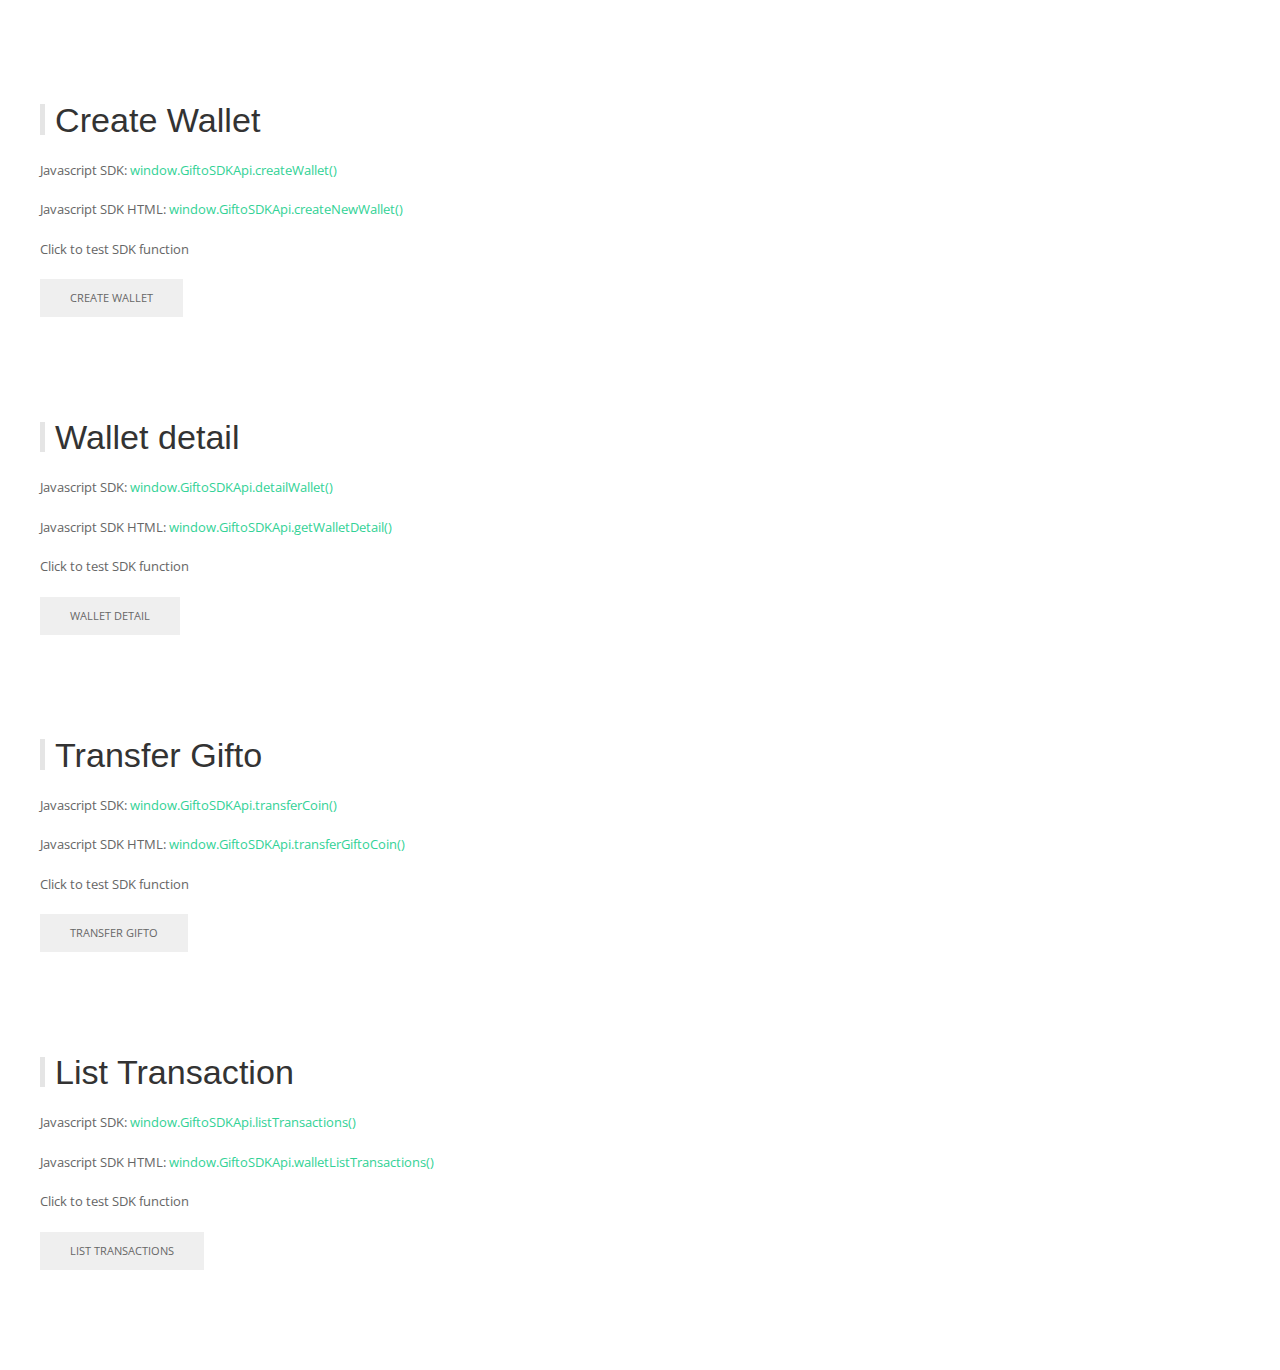
<file: test/index_uikit.html>
<!DOCTYPE html>
<html>
    <head>
        <title>Gifto SDK - Demo</title>
        <meta charset="utf-8"/>
        <meta name=viewport content="width=device-width, initial-scale=1">
        <link href="https://fonts.googleapis.com/css?family=Open+Sans:300,300i,400,400i,600,600i,700,700i" rel="stylesheet">
        <link rel="stylesheet" type="text/css" href="../src/gifto-sdk.css">
        <link rel="stylesheet" type="text/css" href="css/custom.css">

        <script src="js/jquery.js"></script>
        <script type="text/javascript" src="../src/gifto-sdk-api.js"></script>   
        <script src="../src/gifto-sdk-lib.js"></script>
        <script src="../src/gifto-wallet.js"></script>

        <script type="text/javascript">
            var GiftoWallet  = new GiftoWallet({
                apikey: 'Bearer eyJhbGciOiJIUzI1NiIsInR5cCI6IkpXVCJ9.eyJpc3N1ZXIiOiJyb3NlY29pbmFkbWluIiwic3ViIjoicGFydG5lcl9hcGlfY2FsbCJ9.yy7vxDM4204gKv319RWC6fVlP2ZEikCHCRqkhSeVFuI='
            });
        </script>
    </head>
    <body style="background: #fff;">
        <!-- Create Wallet -->
        <div class="uk-container" style="padding-top: 100px;">
            <h1 class="uk-heading-bullet">Create Wallet</h1>
            <p class="code">Javascript SDK: <span class="uk-text-success">window.GiftoSDKApi.createWallet()</span></p>
            <p class="code">Javascript SDK HTML: <span class="uk-text-success">window.GiftoSDKApi.createNewWallet()</span></p>
            <p>Click to test SDK function</p>
            <button class="uk-button" uk-toggle="target: #create-wallet-modal">Create Wallet</button>

            <!-- Begin: Create Wallet Modal -->
            <div id="create-wallet-modal" uk-modal>
                <div class="uk-modal-dialog uk-modal-body">
                    <button class="uk-modal-close-default" type="button" uk-close></button>
                    
                    <h2 class="uk-modal-title">Create New Wallet</h2>
                    <form id="gw-create-wallet-form">
                        <!-- Begin GW Field: Email Address -->
                        <div class="uk-margin">
                            <div class="uk-inline">
                                <span class="uk-form-icon" uk-icon="icon: mail"></span>
                                <input name="gw_identityData" class="uk-input uk-form-width-large" type="email" placeholder="Gifto wallet email address register">
                            </div>
                        </div>
                        <!-- Close GW Field: Email Address -->

                        <!-- Begin GW Field: Firstname -->
                        <div class="uk-margin">
                            <div class="uk-inline">
                                <span class="uk-form-icon" uk-icon="icon: user"></span>
                                <input name="gw_firstname" class="uk-input uk-form-width-large" type="text" placeholder="Firstname">
                            </div>
                        </div>
                        <!-- Close GW Field: Firstname -->

                        <!-- Begin GW Field: Lastname -->
                        <div class="uk-margin">
                            <div class="uk-inline">
                                <span class="uk-form-icon" uk-icon="icon: user"></span>
                                <input name="gw_lastname" class="uk-input uk-form-width-large" type="text" placeholder="Lastname">
                            </div>
                        </div>
                        <!-- Close GW Field: Lastname -->

                        <!-- Begin GW Field: Wallet Password -->
                        <div class="uk-margin">
                            <div class="uk-inline">
                                <span class="uk-form-icon" uk-icon="icon: lock"></span>
                                <input name="gw_passphrase" class="uk-input uk-form-width-large" type="password" placeholder="Gifto wallet password">
                            </div>
                        </div>
                        <!-- Close GW Field: Wallet Password -->

                        <!-- Begin GW Wallet Create Submit Field -->
                        <div class="uk-margin">
                            <div class="uk-inline">
                                <button onclick="window.GiftoWalletHtml.createNewWallet('gw-create-wallet-form')" type="button" class="uk-button uk-button-primary">Create new Wallet</button>
                            </div>
                        </div>
                        <!-- Close GW Wallet Create Submit Field -->
                    </form>
                </div>
            </div>
            <!-- Close: Create Wallet Modal -->
        </div>
        <!-- Init Wallet -->
        <div class="uk-container" style="padding-top: 100px;">
            <h1 class="uk-heading-bullet">Wallet detail</h1>
            <p class="code">Javascript SDK: <span class="uk-text-success">window.GiftoSDKApi.detailWallet()</span></p>
            <p class="code">Javascript SDK HTML: <span class="uk-text-success">window.GiftoSDKApi.getWalletDetail()</span></p>
            <p>Click to test SDK function</p>

            <button class="uk-button" uk-toggle="target: #detail-wallet-modal">Wallet Detail</button>

             <!-- This is the modal -->
            <div id="detail-wallet-modal" uk-modal>
                <div class="uk-modal-dialog uk-modal-body">
                    <button class="uk-modal-close-default" type="button" uk-close></button>
                    <h2 class="uk-modal-title">Wallet Detail</h2>
                    <form id="gw-wallet-detail-form">
                        <!-- Begin GW Field: Email Address -->
                        <div class="uk-margin">
                            <div class="uk-inline">
                                <span class="uk-form-icon" uk-icon="icon: mail"></span>
                                <input name="gw_identityData" class="uk-input uk-form-width-large" type="email" placeholder="Gifto wallet email address register">
                            </div>
                        </div>
                        <!-- Close GW Field: Email Address -->

                        <!-- Begin GW Wallet Create Submit Field -->
                        <div class="uk-margin">
                            <div class="uk-inline">
                                <button onclick="window.GiftoWalletHtml.getWalletDetail('gw-wallet-detail-form')" type="button" class="uk-button uk-button-primary">Detail wallet</button>
                            </div>
                        </div>
                        <!-- Close GW Wallet Create Submit Field -->
                    </form>
                </div>
            </div>
        </div>
        <!-- Transfer Gifto -->
        <div class="uk-container" style="padding-top: 100px;">
            <h1 class="uk-heading-bullet">Transfer Gifto</h1>
            <p class="code">Javascript SDK: <span class="uk-text-success">window.GiftoSDKApi.transferCoin()</span></p>
            <p class="code">Javascript SDK HTML: <span class="uk-text-success">window.GiftoSDKApi.transferGiftoCoin()</span></p>
            <p>Click to test SDK function</p>

            <button class="uk-button" uk-toggle="target: #transfer-gifto-modal">Transfer Gifto</button>

             <!-- This is the modal -->
            <div id="transfer-gifto-modal" uk-modal>
                <div class="uk-modal-dialog uk-modal-body">
                    <button class="uk-modal-close-default" type="button" uk-close></button>
                    <h2 class="uk-modal-title">Transfer Gifto</h2>
                    <form id="gw-transfer-gifto-form">
                        <!-- Begin GW Field: Email Address -->
                        <div class="uk-margin">
                            <div class="uk-inline">
                                <span class="uk-form-icon" uk-icon="icon: mail"></span>
                                <input name="gw_identityData" class="uk-input uk-form-width-large" type="email" placeholder="Gifto wallet email address register">
                            </div>
                        </div>
                        <!-- Close GW Field: Email Address -->

                         <!-- Begin GW Field: Amount -->
                        <div class="uk-margin">
                            <div class="uk-inline">
                                <input name="gw_amount" class="uk-input uk-form-width-large" type="number" placeholder="Amount of gifto">
                            </div>
                        </div>
                        <!-- Close GW Field: Amount -->

                        <!-- Begin GW Field: Currency code -->
                        <div class="uk-margin">
                            <div class="uk-inline">
                                <input disabled class="uk-input uk-form-width-large" type="text" value="RSC">
                                <input type="hidden" name="gw_currencyCode" value="RSC">
                            </div>
                        </div>
                        <!-- Close GW Field: Currentcy code -->

                        <!-- Begin GW Field: To Wallet Address -->
                        <div class="uk-margin">
                            <div class="uk-inline">
                                <span class="uk-form-icon" uk-icon="icon: mail"></span>
                                <input name="gw_toWalletAddress" class="uk-input uk-form-width-large" type="email" placeholder="Wallet Address to transfer">
                            </div>
                        </div>
                        <!-- Close GW Field: To Wallet Address -->

                        <!-- Begin GW Field: referenceId -->
                        <div class="uk-margin">
                            <div class="uk-inline">
                                <input disabled class="uk-input uk-form-width-large" type="text" value="referenceId">
                                <input type="hidden" name="gw_referenceId" value="referenceId">
                            </div>
                        </div>
                        <!-- Close GW Field: referenceId -->

                        <!-- Begin GW Field: note -->
                        <div class="uk-margin">
                            <div class="uk-inline">
                                 <textarea class="uk-textarea" name="gw_note" placeholder="Transaction note"></textarea>
                            </div>
                        </div>
                        <!-- Close GW Field: note -->

                         <!-- Begin GW Field: Wallet Transaction Mode -->
                        <div class="uk-margin">
                            <div class="uk-inline">
                               <select class="uk-select" name="gw_transferFeeType">
                                    <option value="sender" selected="selected">Sender</option>
                                    <option value="receiver">Receiver</option>
                                </select>
                            </div>
                        </div>
                        <!-- Close GW Field: Wallet Transaction Mode -->

                         <!-- Begin GW Field: Wallet Password -->
                        <div class="uk-margin">
                            <div class="uk-inline">
                                <span class="uk-form-icon" uk-icon="icon: lock"></span>
                                <input name="gw_passphrase" class="uk-input uk-form-width-large" type="password" placeholder="Gifto wallet password">
                            </div>
                        </div>
                        <!-- Close GW Field: Wallet Password -->

                       
                        <!-- Begin GW Wallet Create Submit Field -->
                        <div class="uk-margin">
                            <div class="uk-inline">
                                <input type="hidden" name="gw_type" value="transfer">
                                <button onclick="window.GiftoWalletHtml.transferGiftoCoin('gw-transfer-gifto-form')" type="button" class="uk-button uk-button-primary">Transfer Gifto</button>
                            </div>
                        </div>
                        <!-- Close GW Wallet Create Submit Field -->
                    </form>
                </div>
            </div>
        </div>
        <!-- List Transaction -->
        <div class="uk-container" style="padding-top: 100px;">
            <h1 class="uk-heading-bullet">List Transaction</h1>
            <p class="code">Javascript SDK: <span class="uk-text-success">window.GiftoSDKApi.listTransactions()</span></p>
            <p class="code">Javascript SDK HTML: <span class="uk-text-success">window.GiftoSDKApi.walletListTransactions()</span></p>
            <p>Click to test SDK function</p>

            <button class="uk-button" uk-toggle="target: #list-transaction-modal">List Transactions</button>

            <!-- This is the modal -->
            <div id="list-transaction-modal" uk-modal>
                <div class="uk-modal-dialog uk-modal-body">
                    <button class="uk-modal-close-default" type="button" uk-close></button>
                    <h2 class="uk-modal-title">List Transaction</h2>
                    <form id="gw-transaction-list-form">
                        <!-- Begin GW Field: Email Address -->
                        <div class="uk-margin">
                            <div class="uk-inline">
                                <span class="uk-form-icon" uk-icon="icon: mail"></span>
                                <input name="gw_identityData" class="uk-input uk-form-width-large" type="email" placeholder="Gifto wallet email address register">
                            </div>
                        </div>
                        <!-- Close GW Field: Email Address -->

                        <!-- Begin GW Field: Firstname -->
                        <div class="uk-margin">
                            <div class="uk-inline">
                                <input name="gw_offset" class="uk-input uk-form-width-large" type="number" placeholder="List offset">
                            </div>
                        </div>
                        <!-- Close GW Field: Firstname -->

                        <!-- Begin GW Field: Lastname -->
                        <div class="uk-margin">
                            <div class="uk-inline">
                                <input name="gw_limit" class="uk-input uk-form-width-large" type="number" placeholder="List limit">
                            </div>
                        </div>
                        <!-- Close GW Field: Lastname -->

                        <!-- Begin GW Field: Wallet Transaction Mode -->
                        <div class="uk-margin">
                            <div class="uk-inline">
                               <select class="uk-select" name="gw_transactionType">
                                    <option value="all" selected="selected">All</option>
                                    <option value="tranfer">Transfer</option>
                                    <option value="tip"></option>
                                    <option value="withdraw"></option>
                                </select>
                            </div>
                        </div>
                        <!-- Close GW Field: Wallet Transaction Mode -->

                        <!-- Begin GW Field: Wallet Transaction Mode -->
                        <div class="uk-margin">
                            <div class="uk-inline">
                               <select class="uk-select" name="gw_transactionMode">
                                    <option value="send" selected="selected">Send</option>
                                    <option value="receive">Receive</option>
                                </select>
                            </div>
                        </div>
                        <!-- Close GW Field: Wallet Transaction Mode -->

                        <!-- Begin GW Wallet Create Submit Field -->
                        <div class="uk-margin">
                            <div class="uk-inline">
                                <button onclick="window.GiftoWalletHtml.walletListTransactions('gw-transaction-list-form')" type="button" class="uk-button uk-button-primary">List transactions</button>
                            </div>
                        </div>
                        <!-- Close GW Wallet Create Submit Field -->
                    </form>
                </div>
            </div>
        </div>

        <div class="uk-container" style="padding-top: 100px;"></div>

        <!-- This is the modal -->
        <div id="transfer-gifto-modal" uk-modal>
            <div class="uk-modal-dialog uk-modal-body">
                <button class="uk-modal-close-default" type="button" uk-close></button>
                <h2 class="uk-modal-title">Transfer Gifto</h2>
                <form gw-transfer-form></form>
            </div>
        </div>
        
    </body>
</html>
</file>
<file: src/gifto-sdk.css>
/* ========================================================================
   Component: Base
 ========================================================================== */
/*
 * 1. Set `font-size` to support `rem` units
 *    Not using `font` property because a leading hyphen (e.g. -apple-system) causes the font to break in IE11 and Edge
 * 2. Prevent adjustments of font size after orientation changes in IE and iOS.
 * 3. Style
 */
html {
  /* 1 */
  font-family: 'Open Sans', sans-serif;
  font-size: 13px;
  font-weight: normal;
  line-height: 1.5;
  /* 2 */
  -webkit-text-size-adjust: 100%;
  -ms-text-size-adjust: 100%;
  /* 3 */
  background: #fff;
  color: #666;
}
/*
 * Removes default margin.
 */
body {
  margin: 0;
}
/* Links
 ========================================================================== */
/*
 * 1. Remove the gray background on active links in IE 10.
 * 2. Remove gaps in links underline in iOS 8+ and Safari 8+.
 */
a {
  /* 1 */
  background-color: transparent;
  /* 2 */
  -webkit-text-decoration-skip: objects;
}
/*
 * Remove the outline on focused links when they are also active or hovered
 */
a:active,
a:hover {
  outline: none;
}
/*
 * Style
 */
a,
.uk-link {
  color: #00a6dd ;
  text-decoration: none;
  cursor: pointer;
}
a:hover,
.uk-link:hover {
  text-decoration: underline;
}
/* Text-level semantics
 ========================================================================== */
/*
 * 1. Remove the bottom border in Firefox 39-.
 * 2. Add the correct text decoration in Chrome, Edge, IE, Opera, and Safari.
 */
abbr[title] {
  border-bottom: none;
  /* 1 */
  text-decoration: underline;
  /* 2 */
  text-decoration: underline dotted;
  /* 2 */
}
/*
 * 1. Prevent the duplicate application of `bolder` by the next rule in Safari 6.
 * 2. Add the correct font weight in Chrome, Edge, and Safari.
 */
/* 1 */
b,
strong {
  font-weight: inherit;
}
/* 2 */
b,
strong {
  font-weight: bolder;
}
/*
 * 1. Correct the odd `em` font sizing in all browsers.
 * 2. Consolas has a better baseline in running text compared to `Courier`
 * 3. Style
 */
:not(pre) > code,
:not(pre) > kbd,
:not(pre) > samp {
  /* 1 */
  font-size: 0.875rem;
  /* 2 */
  font-family: Consolas, monaco, monospace;
  /* 3 */
  color: #f0506e;
  white-space: nowrap;
  padding: 2px 6px;
  background: #f8f8f8;
}
/*
 * Emphasize
 */
em {
  color: #f0506e;
}
/*
 * Insert
 */
ins {
  background: #ffd;
  color: #666;
  text-decoration: none;
}
/*
 * Mark
 */
mark {
  background: #ffd;
  color: #666;
}
/*
 * Quote
 */
q {
  font-style: italic;
}
/*
 * Add the correct font size in all browsers.
 */
small {
  font-size: 80%;
}
/*
 * Prevents `sub` and `sup` affecting `line-height` in all browsers.
 */
sub,
sup {
  font-size: 75%;
  line-height: 0;
  position: relative;
  vertical-align: baseline;
}
sup {
  top: -0.5em;
}
sub {
  bottom: -0.25em;
}
/* Embedded content
 ========================================================================== */
/*
 * Remove the gap between embedded content and the bottom of their containers.
 */
audio,
canvas,
iframe,
img,
svg,
video {
  vertical-align: middle;
}
/*
 * Responsiveness
 * 1. Set a maximum width
 * 2. Auto scale the height. Only needed if `height` attribute is present
 * 2. Corrects `max-width` behavior if padding and border are used
 */
audio,
canvas,
img,
video {
  /* 1 */
  max-width: 100%;
  /* 2 */
  height: auto;
  /* 3 */
  box-sizing: border-box;
}
/*
 * Remove the border on images inside links in IE 10-.
 */
img {
  border-style: none;
}
/*
 * Hide the overflow in IE.
 */
svg:not(:root) {
  overflow: hidden;
}
/* Block elements
 ========================================================================== */
/*
 * Margins
 */
p,
ul,
ol,
dl,
pre,
address,
fieldset,
figure {
  margin: 0 0 20px 0;
}
/* Add margin if adjacent element */
* + p,
* + ul,
* + ol,
* + dl,
* + pre,
* + address,
* + fieldset,
* + figure {
  margin-top: 20px;
}
/* Headings
 ========================================================================== */
h1,
.uk-h1,
h2,
.uk-h2,
h3,
.uk-h3,
h4,
.uk-h4,
h5,
.uk-h5,
h6,
.uk-h6 {
  margin: 0 0 20px 0;
  font-family: -apple-system, BlinkMacSystemFont, "Segoe UI", Roboto, "Helvetica Neue", Arial, sans-serif;
  font-weight: normal;
  color: #333;
  text-transform: none;
}
/* Add margin if adjacent element */
* + h1,
* + .uk-h1,
* + h2,
* + .uk-h2,
* + h3,
* + .uk-h3,
* + h4,
* + .uk-h4,
* + h5,
* + .uk-h5,
* + h6,
* + .uk-h6 {
  margin-top: 40px;
}
/*
 * Sizes
 */
h1,
.uk-h1 {
  font-size: 2.625rem;
  line-height: 1.2;
}
h2,
.uk-h2 {
  font-size: 2rem;
  line-height: 1.3;
}
h3,
.uk-h3 {
  font-size: 1.5rem;
  line-height: 1.4;
}
h4,
.uk-h4 {
  font-size: 1.25rem;
  line-height: 1.4;
}
h5,
.uk-h5 {
  font-size: 16px;
  line-height: 1.4;
}
h6,
.uk-h6 {
  font-size: 0.875rem;
  line-height: 1.4;
}
/* Lists
 ========================================================================== */
ul,
ol {
  padding-left: 30px;
}
/*
 * Reset margin for nested lists
 */
ul > li > ul,
ul > li > ol,
ol > li > ol,
ol > li > ul {
  margin: 0;
}
/* Description lists
 ========================================================================== */
dt {
  font-weight: bold;
}
dd {
  margin-left: 0;
}
/* Horizontal rules
 ========================================================================== */
/*
 * 1. Add the correct box sizing and height in Firefox.
 * 2. Show the overflow in Edge and IE.
 * 3. Add the correct text-align in Edge and IE.
 * 4. Style
 */
hr,
.uk-hr {
  /* 1 */
  box-sizing: content-box;
  height: 0;
  /* 2 */
  overflow: visible;
  /* 3 */
  text-align: inherit;
  /* 4 */
  margin: 0 0 20px 0;
  border: 0;
  border-top: 1px solid #e5e5e5;
}
/* Add margin if adjacent element */
* + hr,
* + .uk-hr {
  margin-top: 20px;
}
/* Address
 ========================================================================== */
address {
  font-style: normal;
}
/* Blockquotes
 ========================================================================== */
blockquote {
  margin: 0 0 20px 0;
  font-size: 1.25rem;
  line-height: 1.5;
  font-style: italic;
  color: #333;
}
/* Add margin if adjacent element */
* + blockquote {
  margin-top: 20px;
}
/*
 * Content
 */
blockquote p:last-of-type {
  margin-bottom: 0;
}
blockquote footer {
  margin-top: 10px;
  font-size: 0.875rem;
  line-height: 1.5;
  color: #666;
}
blockquote footer::before {
  content: "— ";
}
/* Preformatted text
 ========================================================================== */
/*
 * 1. Contain overflow in all browsers.
 * 2. Override UA
 */
pre {
  font: 0.875rem / 1.5 Consolas, monaco, monospace;
  color: #666;
  -moz-tab-size: 4;
  tab-size: 4;
  /* 1 */
  overflow: auto;
  padding: 10px;
  border: 1px solid #e5e5e5;
  border-radius: 3px;
  background: #fff;
}
pre code {
  font-family: Consolas, monaco, monospace;
  font-size: 15px;
}
/* Selection pseudo-element
 ========================================================================== */
::-moz-selection {
  background: #39f;
  color: #fff;
  text-shadow: none;
}
::selection {
  background: #39f;
  color: #fff;
  text-shadow: none;
}
/* HTML5 elements
 ========================================================================== */
/*
 * Add the correct display in IE 9-.
 * 1. Add the correct display in Edge, IE, and Firefox.
 * 2. Add the correct display in IE.
 */
article,
aside,
details,
figcaption,
figure,
footer,
header,
main,
nav,
section,
summary {
  /* 1 */
  display: block;
}
/*
 * Add the correct vertical alignment in Chrome, Firefox, and Opera.
 */
progress {
  vertical-align: baseline;
}
/*
 * Add the correct display in IE 10-.
 * 1. Add the correct display in IE.
 */
template,
[hidden] {
  display: none;
}
/* Iframe
 ========================================================================== */
iframe {
  border: 0;
}
/* Prevent the 300ms delay for touchscreen interactions
 ========================================================================== */
/*
 * Most browsers prevent the 300ms delay automatically for sites that use the `width=device-width` property.
 * For Safari on iOS 9.3+, IE 11 and Edge on desktops and IE 11 on Windows Phone 8.1 it must be applied manually.
 */
a,
area,
button,
input,
label,
select,
summary,
textarea {
  touch-action: manipulation;
}
/* Pass media breakpoints to JS
 ========================================================================== */
/*
 * Breakpoints
 */
.var-media-s:before {
  content: '640px';
}
.var-media-m:before {
  content: '960px';
}
.var-media-l:before {
  content: '1200px';
}
.var-media-xl:before {
  content: '1600px';
}
/* ========================================================================
   Component: Link
 ========================================================================== */
/* Muted
 ========================================================================== */
a.uk-link-muted,
.uk-link-muted a {
  color: #999;
}
a.uk-link-muted:hover,
.uk-link-muted a:hover {
  color: #666;
}
/* Text
 ========================================================================== */
/*
 * `!important` needed to override inverse component
 */
a.uk-link-text:not(:hover),
.uk-link-text a:not(:hover) {
  color: inherit !important;
}
a.uk-link-text:hover,
.uk-link-text a:hover {
  color: #999;
}
/* Reset
 ========================================================================== */
/*
 * `!important` needed to override inverse component
 */
a.uk-link-reset,
a.uk-link-reset:hover,
.uk-link-reset a,
.uk-link-reset a:hover {
  color: inherit !important;
  text-decoration: none !important;
}
/* ========================================================================
   Component: Heading
 ========================================================================== */
/* Primary
 ========================================================================== */
.uk-heading-primary {
  font-size: 2.625rem;
  line-height: 1.2;
}
/* Tablet landscape and bigger */
@media (min-width: 960px) {
  .uk-heading-primary {
    font-size: 3.75rem;
    line-height: 1.1;
  }
}
/* Hero
 ========================================================================== */
.uk-heading-hero {
  font-size: 4rem;
  line-height: 1.1;
}
/* Phone landscape and bigger */
@media (min-width: 640px) {
  .uk-heading-hero {
    font-size: 6rem;
    line-height: 1;
  }
}
/* Tablet landscape and bigger */
@media (min-width: 960px) {
  .uk-heading-hero {
    font-size: 8rem;
    line-height: 1;
  }
}
/* Divider
 ========================================================================== */
.uk-heading-divider {
  padding-bottom: 10px;
  border-bottom: 1px solid #e5e5e5;
}
/* Bullet
 ========================================================================== */
.uk-heading-bullet {
  position: relative;
}
/*
 * 1. Using `inline-block` to make it work with text alignment
 * 2. Center vertically
 * 3. Style
 */
.uk-heading-bullet::before {
  content: "";
  /* 1 */
  display: inline-block;
  /* 2 */
  position: relative;
  top: calc(-0.1 * 1em);
  vertical-align: middle;
  /* 3 */
  height: 0.9em;
  margin-right: 10px;
  border-left: 5px solid #e5e5e5;
}
/* Line
 ========================================================================== */
/*
 * Clip the child element
 */
.uk-heading-line {
  overflow: hidden;
}
/*
 * Extra markup is needed to make it work with text align
 */
.uk-heading-line > * {
  display: inline-block;
  position: relative;
}
/*
 * 1. Center vertically
 * 2. Make the element as large as possible. It's clipped by the container.
 * 3. Style
 */
.uk-heading-line > :before,
.uk-heading-line > :after {
  content: "";
  /* 1 */
  position: absolute;
  top: calc(50% - (1px / 2));
  /* 2 */
  width: 2000px;
  /* 3 */
  border-bottom: 1px solid #e5e5e5;
}
.uk-heading-line > :before {
  right: 100%;
  margin-right: 0.6em;
}
.uk-heading-line > :after {
  left: 100%;
  margin-left: 0.6em;
}
/* ========================================================================
   Component: Divider
 ========================================================================== */
/*
 * 1. Reset default `hr`
 * 2. Set margin if a `div` is used for semantical reason
 */
[class*='uk-divider'] {
  /* 1 */
  border: none;
  /* 2 */
  margin-bottom: 20px;
}
/* Add margin if adjacent element */
* + [class*='uk-divider'] {
  margin-top: 20px;
}
/* Icon
 ========================================================================== */
.uk-divider-icon {
  position: relative;
  height: 20px;
  background-image: url("data:image/svg+xml;charset=UTF-8,%3Csvg%20width%3D%2220%22%20height%3D%2220%22%20viewBox%3D%220%200%2020%2020%22%20xmlns%3D%22http%3A%2F%2Fwww.w3.org%2F2000%2Fsvg%22%3E%0A%20%20%20%20%3Ccircle%20fill%3D%22none%22%20stroke%3D%22%23e5e5e5%22%20stroke-width%3D%222%22%20cx%3D%2210%22%20cy%3D%2210%22%20r%3D%227%22%3E%3C%2Fcircle%3E%0A%3C%2Fsvg%3E%0A");
  background-repeat: no-repeat;
  background-position: 50% 50%;
}
.uk-divider-icon::before,
.uk-divider-icon::after {
  content: "";
  position: absolute;
  top: 50%;
  max-width: calc(50% - (50px / 2));
  border-bottom: 1px solid #e5e5e5;
}
.uk-divider-icon::before {
  right: calc(50% + (50px / 2));
  width: 100%;
}
.uk-divider-icon::after {
  left: calc(50% + (50px / 2));
  width: 100%;
}
/* Small
 ========================================================================== */
/*
 * Reset child height, caused by `inline-block`
 */
.uk-divider-small {
  line-height: 0;
}
.uk-divider-small::after {
  content: "";
  display: inline-block;
  width: 100px;
  max-width: 100%;
  border-top: 1px solid #e5e5e5;
  vertical-align: top;
}
/* ========================================================================
   Component: List
 ========================================================================== */
.uk-list {
  padding: 0;
  list-style: none;
}
/*
 * Micro clearfix
 */
.uk-list > li::before,
.uk-list > li::after {
  content: "";
  display: table;
}
.uk-list > li::after {
  clear: both;
}
/*
 * Remove margin from the last-child
 */
.uk-list > li > :last-child {
  margin-bottom: 0;
}
/*
 * Nested lists
 */
.uk-list ul {
  margin: 0;
  padding-left: 30px;
  list-style: none;
}
/*
 * Style
 */
.uk-list > li:nth-child(n+2),
.uk-list > li > ul {
  margin-top: 10px;
}
/* Style modifiers
 ========================================================================== */
/*
 * Divider
 */
.uk-list-divider > li:nth-child(n+2) {
  margin-top: 10px;
  padding-top: 10px;
  border-top: 1px solid #e5e5e5;
}
/*
 * Striped
 */
.uk-list-striped > li {
  padding: 10px 10px;
}
.uk-list-striped > li:nth-of-type(odd) {
  border-top: 1px solid #e5e5e5;
  border-bottom: 1px solid #e5e5e5;
}
.uk-list-striped > li:nth-of-type(odd) {
  background: #f8f8f8;
}
.uk-list-striped > li:nth-child(n+2) {
  margin-top: 0;
}
/*
 * Bullet
 */
.uk-list-bullet > li {
  position: relative;
  padding-left: calc(1.5em + 10px);
}
.uk-list-bullet > li::before {
  content: "";
  position: absolute;
  top: 0;
  left: 0;
  width: 1.5em;
  height: 1.5em;
  background-image: url("data:image/svg+xml;charset=UTF-8,%3Csvg%20width%3D%226%22%20height%3D%226%22%20viewBox%3D%220%200%206%206%22%20xmlns%3D%22http%3A%2F%2Fwww.w3.org%2F2000%2Fsvg%22%3E%0A%20%20%20%20%3Ccircle%20fill%3D%22%23666%22%20cx%3D%223%22%20cy%3D%223%22%20r%3D%223%22%3E%3C%2Fcircle%3E%0A%3C%2Fsvg%3E");
  background-repeat: no-repeat;
  background-position: 50% 50%;
  float: left;
}
/* Size modifier
 ========================================================================== */
.uk-list-large > li:nth-child(n+2),
.uk-list-large > li > ul {
  margin-top: 20px;
}
/*
 * Divider
 */
.uk-list-large.uk-list-divider > li:nth-child(n+2) {
  margin-top: 20px;
  padding-top: 20px;
}
/*
 * Striped
 */
.uk-list-large.uk-list-striped > li {
  padding: 20px 10px;
}
.uk-list-large.uk-list-striped > li:nth-of-type(odd) {
  border-top: 1px solid #e5e5e5;
  border-bottom: 1px solid #e5e5e5;
}
.uk-list-large.uk-list-striped > li:nth-child(n+2) {
  margin-top: 0;
}
/* ========================================================================
   Component: Description list
 ========================================================================== */
/*
 * Term
 */
.uk-description-list > dt {
  color: #333;
  font-size: 0.875rem;
  font-weight: normal;
  text-transform: uppercase;
}
.uk-description-list > dt:nth-child(n+2) {
  margin-top: 20px;
}
/*
 * Description
 */
/* Style modifier
 ========================================================================== */
/*
 * Line
 */
.uk-description-list-divider > dt:nth-child(n+2) {
  margin-top: 20px;
  padding-top: 20px;
  border-top: 1px solid #e5e5e5;
}
/* ========================================================================
   Component: Table
 ========================================================================== */
/*
 * 1. Remove most spacing between table cells.
 * 2. Behave like a block element
 * 3. Style
 */
.uk-table {
  /* 1 */
  border-collapse: collapse;
  border-spacing: 0;
  /* 2 */
  width: 100%;
  /* 3 */
  margin-bottom: 20px;
}

.uk-table.list-table td {
  padding: 6px 12px;
  color: #000;
  font-size: 13px;
  font-weight: 400;
}

.uk-table.log-table td {
    padding: 3px 12px;
    color: #000;
    font-size: 13px;
    font-weight: 400;
}

.uk-table.access-log-table th {
  color: #000;
  
}

.uk-table.access-log-table td {
    color: #000;
    font-size: 13px;
    font-weight: 400;
    padding: 10px 12px;
}
/* Add margin if adjacent element */
* + .uk-table {
  margin-top: 20px;
}
/* Header cell
 ========================================================================== */
/*
 * 1. Style
 */
.uk-table th {
  padding: 16px 12px;
  text-align: left;
  vertical-align: bottom;
  /* 1 */
  font-size: 0.875rem;
  font-weight: 600;
  color: #9a9a9a;
  text-transform: uppercase;
  background: #f2f2f2;
}
/* Cell
 ========================================================================== */
.uk-table td {
  padding: 16px 12px;
  vertical-align: top;
}
/*
 * Remove margin from the last-child
 */
.uk-table td > :last-child {
  margin-bottom: 0;
}
/* Footer
 ========================================================================== */
.uk-table tfoot {
  font-size: 0.875rem;
}
/* Caption
 ========================================================================== */
.uk-table caption {
  font-size: 0.875rem;
  text-align: left;
  color: #999;
}
/* Row
 ========================================================================== */
.uk-table > tr.uk-active,
.uk-table tbody tr.uk-active {
  background: #ffd;
}
/* Alignment modifier
 ========================================================================== */
.uk-table-middle,
.uk-table-middle td {
  vertical-align: middle !important;
}
/* Style modifiers
 ========================================================================== */
/*
 * Divider
 */
.uk-table-divider > tr:not(:first-child),
.uk-table-divider > :not(:first-child) > tr,
.uk-table-divider > :first-child > tr:not(:first-child) {
  border-top: 1px solid #e5e5e5;
}
/*
 * Striped
 */
.uk-table-striped > tr:nth-of-type(odd),
.uk-table-striped tbody tr:nth-of-type(odd) {
  background: #f8f8f8;
  border-top: 1px solid #e5e5e5;
  border-bottom: 1px solid #e5e5e5;
}
/*
 * Hover
 */
.uk-table-hover > tr:hover,
.uk-table-hover tbody tr:hover {
  background: #ffd;
}
/* Size modifier
 ========================================================================== */
.uk-table-small th,
.uk-table-small td {
  padding: 8px 12px;
}
/* Justify modifier
 ========================================================================== */
.uk-table-justify th:first-child,
.uk-table-justify td:first-child {
  padding-left: 0;
}
.uk-table-justify th:last-child,
.uk-table-justify td:last-child {
  padding-right: 0;
}
/* Cell size modifier
 ========================================================================== */
.uk-table-shrink {
  width: 1px;
}
.uk-table-expand {
  min-width: 300px;
}
/* Cell link modifier
 ========================================================================== */
/*
 * Does not work with `uk-table-justify` at the moment
 */
.uk-table-link {
  padding: 0 !important;
}
.uk-table-link > a {
  display: block;
  padding: 16px 12px;
}
.uk-table-small .uk-table-link > a {
  padding: 10px 12px;
}
/* Responsive table
 ========================================================================== */
/* Phone landscape and smaller */
@media (max-width: 959px) {
  .uk-table-responsive,
  .uk-table-responsive tbody,
  .uk-table-responsive th,
  .uk-table-responsive td,
  .uk-table-responsive tr {
    display: block;
  }
  .uk-table-responsive thead {
    display: none;
  }
  .uk-table-responsive th,
  .uk-table-responsive td {
    width: auto !important;
    max-width: none !important;
    min-width: 0 !important;
    overflow: visible !important;
    white-space: normal !important;
  }
  .uk-table-responsive th:not(:first-child):not(.uk-table-link),
  .uk-table-responsive td:not(:first-child):not(.uk-table-link),
  .uk-table-responsive .uk-table-link:not(:first-child) > a {
    padding-top: 5px !important;
  }
  .uk-table-responsive th:not(:last-child):not(.uk-table-link),
  .uk-table-responsive td:not(:last-child):not(.uk-table-link),
  .uk-table-responsive .uk-table-link:not(:last-child) > a {
    padding-bottom: 5px !important;
  }
  .uk-table-justify.uk-table-responsive th,
  .uk-table-justify.uk-table-responsive td {
    padding-left: 0;
    padding-right: 0;
  }
}
.uk-table tbody tr {
  -webkit-transition: background-color 0.1s linear;
  transition: background-color 0.1s linear;
}
/* ========================================================================
   Component: Icon
 ========================================================================== */
/*
 * Note: 1. - 7. is required for `button` elements. Needed for Close and Form Icon component.
 * 1. Remove margins in Chrome, Safari and Opera.
 * 2. Remove borders for `button`.
 * 3. Address `overflow` set to `hidden` in IE.
 * 4. Correct `font` properties and `color` not being inherited for `button`.
 * 5. Remove the inheritance of text transform in Edge, Firefox, and IE.
 * 6. Remove default `button` padding and background color
 * 7. Style
 * 8. Fill all SVG elements with the current text color if no `fill` attribute is set
 * 9. Let the container fit the height of the icon
 */
.uk-icon {
  /* 1 */
  margin: 0;
  /* 2 */
  border: none;
  /* 3 */
  overflow: visible;
  /* 4 */
  font: inherit;
  color: inherit;
  /* 5 */
  text-transform: none;
  /* 6. */
  padding: 0;
  background-color: transparent;
  /* 7 */
  display: inline-block;
  /* 8 */
  fill: currentcolor;
  /* 9 */
  line-height: 0;
}
/* Required for `button`. */
button.uk-icon:not(:disabled) {
  cursor: pointer;
}
/*
 * Remove the inner border and padding in Firefox.
 */
.uk-icon::-moz-focus-inner {
  border: 0;
  padding: 0;
}
/*
 * Set the fill and stroke color of all SVG elements to the current text color
 * 1. Fix for uppercase attribute names in Edge. Will be fixed in Windows 10 builds 16251+
 */
.uk-icon [fill*='#']:not(.uk-preserve),
.uk-icon [FILL*='#']:not(.uk-preserve) {
  fill: currentcolor;
}
.uk-icon [stroke*='#']:not(.uk-preserve),
.uk-icon [STROKE*='#']:not(.uk-preserve) {
  stroke: currentcolor;
}
/*
 * Fix Firefox blurry SVG rendering: https://bugzilla.mozilla.org/show_bug.cgi?id=1046835
 */
.uk-icon > * {
  transform: translate(0, 0);
}
/* Image modifier
 ========================================================================== */
/*
 * Display images in icon dimensions
 */
.uk-icon-image {
  width: 20px;
  height: 20px;
  background-position: 50% 50%;
  background-repeat: no-repeat;
  background-size: contain;
  vertical-align: middle;
}
/* Style modifiers
 ========================================================================== */
/*
 * Link
 */
.uk-icon-link {
  color: #999;
}
.uk-icon-link:hover,
.uk-icon-link:focus {
  color: #666;
  outline: none;
}
/* OnClick + Active */
.uk-icon-link:active,
.uk-active > .uk-icon-link {
  color: #595959;
}
/*
 * Button
 * 1. Center icon vertically and horizontally
 */
.uk-icon-button {
  box-sizing: border-box;
  width: 36px;
  height: 36px;
  border-radius: 500px;
  background: #f8f8f8;
  color: #999;
  vertical-align: middle;
  /* 1 */
  display: -ms-inline-flexbox;
  display: -webkit-inline-flex;
  display: inline-flex;
  -ms-flex-pack: center;
  -webkit-justify-content: center;
  justify-content: center;
  -ms-flex-align: center;
  -webkit-align-items: center;
  align-items: center;
  -webkit-transition: 0.1s ease-in-out;
  transition: 0.1s ease-in-out;
  -webkit-transition-property: color, background-color;
  transition-property: color, background-color;
}
/* Hover + Focus */
.uk-icon-button:hover,
.uk-icon-button:focus {
  background-color: #ebebeb;
  color: #666;
  outline: none;
}
/* OnClick + Active */
.uk-icon-button:active,
.uk-active > .uk-icon-button {
  background-color: #dfdfdf;
  color: #666;
}
/* ========================================================================
   Component: Form Range
 ========================================================================== */
/*
 * 1. Normalize and defaults
 * 2. Prevent content overflow if a fixed width is used
 * 3. Take the full width
 * 4. Remove default style
 * 5. Remove white background in Chrome
 * 6. Remove padding in IE11
 */
.uk-range {
  /* 1 */
  box-sizing: border-box;
  margin: 0;
  vertical-align: middle;
  /* 2 */
  max-width: 100%;
  /* 3 */
  width: 100%;
  /* 4 */
  -webkit-appearance: none;
  /* 5 */
  background: transparent;
  /* 6 */
  padding: 0;
}
/* Focus */
.uk-range:focus {
  outline: none;
}
.uk-range::-moz-focus-outer {
  border: none;
}
/* IE11 Reset */
.uk-range::-ms-track {
  height: 15px;
  background: transparent;
  border-color: transparent;
  color: transparent;
}
/*
 * Improves consistency of cursor style for clickable elements
 */
.uk-range:not(:disabled)::-webkit-slider-thumb {
  cursor: pointer;
}
.uk-range:not(:disabled)::-moz-range-thumb {
  cursor: pointer;
}
.uk-range:not(:disabled)::-ms-thumb {
  cursor: pointer;
}
/* Thumb
 ========================================================================== */
/*
 * 1. Reset
 * 2. Style
 */
/* Webkit */
.uk-range::-webkit-slider-thumb {
  /* 1 */
  -webkit-appearance: none;
  margin-top: -7px;
  /* 2 */
  height: 15px;
  width: 15px;
  border-radius: 500px;
  background: #fff;
  border: 1px solid #cccccc;
}
/* Firefox */
.uk-range::-moz-range-thumb {
  /* 1 */
  border: none;
  /* 2 */
  height: 15px;
  width: 15px;
  border-radius: 500px;
  background: #fff;
  border: 1px solid #cccccc;
}
/* Edge */
.uk-range::-ms-thumb {
  /* 1 */
  margin-top: 0;
}
/* IE11 */
.uk-range::-ms-thumb {
  /* 1 */
  border: none;
  /* 2 */
  height: 15px;
  width: 15px;
  border-radius: 500px;
  background: #fff;
  border: 1px solid #cccccc;
}
/* Edge + IE11 */
.uk-range::-ms-tooltip {
  display: none;
}
/* Track
 ========================================================================== */
/*
 * 1. Safari doesn't have a focus state. Using active instead.
 */
/* Webkit */
.uk-range::-webkit-slider-runnable-track {
  height: 3px;
  background: #ebebeb;
  border-radius: 500px;
}
.uk-range:focus::-webkit-slider-runnable-track,
.uk-range:active::-webkit-slider-runnable-track {
  background: #d2d2d2;
}
/* Firefox */
.uk-range::-moz-range-track {
  height: 3px;
  background: #ebebeb;
  border-radius: 500px;
}
.uk-range:focus::-moz-range-track {
  background: #d2d2d2;
}
/* Edge */
.uk-range::-ms-fill-lower,
.uk-range::-ms-fill-upper {
  height: 3px;
  background: #ebebeb;
  border-radius: 500px;
}
.uk-range:focus::-ms-fill-lower,
.uk-range:focus::-ms-fill-upper {
  background: #d2d2d2;
}
/* ========================================================================
   Component: Form
 ========================================================================== */
/*
 * 1. Define consistent box sizing.
 *    Default is `content-box` with following exceptions set to `border-box`
 *    `select`, `input[type="checkbox"]` and `input[type="radio"]`
 *    `input[type="search"]` in Chrome, Safari and Opera
 *    `input[type="color"]` in Firefox
 * 2. Address margins set differently in Firefox/IE and Chrome/Safari/Opera.
 * 3. Remove `border-radius` in iOS.
 * 4. Change font properties to `inherit` in all browsers
 */
.uk-input,
.uk-select,
.uk-textarea,
.uk-radio,
.uk-checkbox {
  /* 1 */
  box-sizing: border-box;
  /* 2 */
  margin: 0;
  /* 3 */
  border-radius: 0;
  /* 4 */
  font: inherit;
}
/*
 * Show the overflow in Edge.
 */
.uk-input {
  overflow: visible;
}
/*
 * Remove the inheritance of text transform in Firefox.
 */
.uk-select {
  text-transform: none;
}
/*
 * 1. Change font properties to `inherit` in all browsers
 * 2. Don't inherit the `font-weight` and use `bold` instead.
 * NOTE: Both declarations don't work in Chrome, Safari and Opera.
 */
.uk-select optgroup {
  /* 1 */
  font: inherit;
  /* 2 */
  font-weight: bold;
}
/*
 * Remove the default vertical scrollbar in IE.
 */
.uk-textarea {
  overflow: auto;
}
/*
 * Remove the inner padding and cancel buttons in Chrome on OS X and Safari on OS X.
 */
.uk-input[type="search"]::-webkit-search-cancel-button,
.uk-input[type="search"]::-webkit-search-decoration {
  -webkit-appearance: none;
}
/*
 * Correct the cursor style of increment and decrement buttons in Chrome.
 */
.uk-input[type="number"]::-webkit-inner-spin-button,
.uk-input[type="number"]::-webkit-outer-spin-button {
  height: auto;
}
/*
 * Removes placeholder transparency in Firefox.
 */
.uk-input::-moz-placeholder,
.uk-textarea::-moz-placeholder {
  opacity: 1;
}
/*
 * Remove the padding in IE 10-.
 */
.uk-radio,
.uk-checkbox {
  padding: 0;
}
/*
 * Improves consistency of cursor style for clickable elements
 */
.uk-radio:not(:disabled),
.uk-checkbox:not(:disabled) {
  cursor: pointer;
}
/*
 * Define consistent border, margin, and padding.
 */
.uk-fieldset {
  border: none;
  margin: 0;
  padding: 0;
}
/* Input, select and textarea
 * Allowed: `text`, `password`, `datetime`, `datetime-local`, `date`,  `month`,
            `time`, `week`, `number`, `email`, `url`, `search`, `tel`, `color`
 * Disallowed: `range`, `radio`, `checkbox`, `file`, `submit`, `reset` and `image`
 ========================================================================== */
/*
 * Remove default style in iOS.
 */
.uk-input,
.uk-textarea {
  -webkit-appearance: none;
}
/*
 * 1. Prevent content overflow if a fixed width is used
 * 2. Take the full width
 * 3. Reset default
 * 4. Style
 */
.uk-input,
.uk-select,
.uk-textarea {
  /* 1 */
  max-width: 100%;
  /* 2 */
  width: 100%;
  /* 3 */
  border: 0 none;
  /* 4 */
  padding: 0 10px;
  background: #fff;
  color: #666;
  border: 1px solid #e5e5e5;
  -webkit-transition: 0.2s ease-in-out;
  transition: 0.2s ease-in-out;
  -webkit-transition-property: color, background-color, border;
  transition-property: color, background-color, border;
}
/*
 * Single-line
 * 1. Allow any element to look like an `input` or `select` element
 * 2. Make sure line-height is not larger than height
 *    Also needed to center the text vertically
 */
.uk-input,
.uk-select:not([multiple]):not([size]) {
  height: 40px;
  vertical-align: middle;
  /* 1 */
  display: inline-block;
}
/* 2 */
.uk-input:not(input),
.uk-select:not(select) {
  line-height: 38px;
}
/*
 * Multi-line
 */
.uk-select[multiple],
.uk-select[size],
.uk-textarea {
  padding-top: 4px;
  padding-bottom: 4px;
  vertical-align: top;
}
/* Focus */
.uk-input:focus,
.uk-select:focus,
.uk-textarea:focus {
  outline: none;
  background-color: #fff;
  color: #666;
  border-color: #1e87f0;
}
/* Disabled */
.uk-input:disabled,
.uk-select:disabled,
.uk-textarea:disabled {
  background-color: #f8f8f8;
  color: #999;
  border-color: #e5e5e5;
}
/*
 * Placeholder
 */
.uk-input:-ms-input-placeholder {
  color: #999 !important;
}
.uk-input::-moz-placeholder {
  color: #999;
}
.uk-input::-webkit-input-placeholder {
  color: #999;
}
.uk-textarea:-ms-input-placeholder {
  color: #999 !important;
}
.uk-textarea::-moz-placeholder {
  color: #999;
}
.uk-textarea::-webkit-input-placeholder {
  color: #999;
}
/* Style modifier (`uk-input`, `uk-select` and `uk-textarea`)
 ========================================================================== */
/*
 * Small
 */
.uk-form-small {
  font-size: 0.875rem;
}
.uk-form-small:not(textarea):not([multiple]):not([size]) {
  height: 30px;
  padding-left: 8px;
  padding-right: 8px;
}
.uk-form-small:not(select):not(input):not(textarea) {
  line-height: 28px;
}
/*
 * Large
 */
.uk-form-large {
  font-size: 1.25rem;
}
.uk-form-large:not(textarea):not([multiple]):not([size]) {
  height: 55px;
  padding-left: 12px;
  padding-right: 12px;
}
.uk-form-large:not(select):not(input):not(textarea) {
  line-height: 53px;
}
/* Style modifier (`uk-input`, `uk-select` and `uk-textarea`)
 ========================================================================== */
/*
 * Error
 */
.uk-form-danger,
.uk-form-danger:focus {
  color: #f0506e;
  border-color: #f0506e;
}
/*
 * Success
 */
.uk-form-success,
.uk-form-success:focus {
  color: #32d296;
  border-color: #32d296;
}
/*
 * Blank
 */
.uk-form-blank {
  background: none;
  border-color: transparent;
}
.uk-form-blank:focus {
  border-color: #e5e5e5;
  border-style: dashed;
}
/* Width modifiers (`uk-input`, `uk-select` and `uk-textarea`)
 ========================================================================== */
/*
 * Fixed widths
 * Different widths for mini sized `input` and `select` elements
 */
input.uk-form-width-xsmall {
  width: 50px;
}
select.uk-form-width-xsmall {
  width: 75px;
}
.uk-form-width-small {
  width: 130px;
}
.uk-form-width-medium {
  width: 200px;
}
.uk-form-width-large {
  width: 500px;
}
/* Select
 ========================================================================== */
/*
 * 1. Remove default style. Also works in Firefox
 * 2. Style
 * 3. Remove default style in IE 10/11
 */
.uk-select:not([multiple]):not([size]) {
  /* 1 */
  -webkit-appearance: none;
  -moz-appearance: none;
  /* 2 */
  padding-right: 20px;
  background-image: url("data:image/svg+xml;charset=UTF-8,%3Csvg%20width%3D%2224%22%20height%3D%2216%22%20viewBox%3D%220%200%2024%2016%22%20xmlns%3D%22http%3A%2F%2Fwww.w3.org%2F2000%2Fsvg%22%3E%0A%20%20%20%20%3Cpolygon%20fill%3D%22%23666%22%20points%3D%2212%201%209%206%2015%206%22%3E%3C%2Fpolygon%3E%0A%20%20%20%20%3Cpolygon%20fill%3D%22%23666%22%20points%3D%2212%2013%209%208%2015%208%22%3E%3C%2Fpolygon%3E%0A%3C%2Fsvg%3E%0A");
  background-repeat: no-repeat;
  background-position: 100% 50%;
}
/* 3 */
.uk-select:not([multiple]):not([size])::-ms-expand {
  display: none;
}
/*
 * Disabled
 */
.uk-select:not([multiple]):not([size]):disabled {
  background-image: url("data:image/svg+xml;charset=UTF-8,%3Csvg%20width%3D%2224%22%20height%3D%2216%22%20viewBox%3D%220%200%2024%2016%22%20xmlns%3D%22http%3A%2F%2Fwww.w3.org%2F2000%2Fsvg%22%3E%0A%20%20%20%20%3Cpolygon%20fill%3D%22%23999%22%20points%3D%2212%201%209%206%2015%206%22%3E%3C%2Fpolygon%3E%0A%20%20%20%20%3Cpolygon%20fill%3D%22%23999%22%20points%3D%2212%2013%209%208%2015%208%22%3E%3C%2Fpolygon%3E%0A%3C%2Fsvg%3E%0A");
}
/* Radio and checkbox
 * Note: Only works in Chrome, Safari, Opera and Edge
 ========================================================================== */
/*
 * 1. Style
 * 2. Make box more robust so it clips the child element
 * 3. Vertical alignment
 * 4. Remove default style
 * 5. Fix black background on iOS
 * 6. Center icons
 */
.uk-radio,
.uk-checkbox {
  /* 1 */
  display: inline-block;
  height: 16px;
  width: 16px;
  /* 2 */
  overflow: hidden;
  /* 3 */
  margin-top: -4px;
  vertical-align: middle;
  /* 4 */
  -webkit-appearance: none;
  /* 5 */
  background-color: transparent;
  /* 6 */
  background-repeat: no-repeat;
  background-position: 50% 50%;
  border: 1px solid #cccccc;
  -webkit-transition: 0.2s ease-in-out;
  transition: 0.2s ease-in-out;
  -webkit-transition-property: background-color, border;
  transition-property: background-color, border;
}
.uk-radio {
  border-radius: 50%;
}
/* Focus */
.uk-radio:focus,
.uk-checkbox:focus {
  outline: none;
  border-color: #1e87f0;
}
/*
 * Checked
 */
.uk-radio:checked,
.uk-checkbox:checked,
.uk-checkbox:indeterminate {
  background-color: #1e87f0;
  border-color: transparent;
}
/* Focus */
.uk-radio:checked:focus,
.uk-checkbox:checked:focus,
.uk-checkbox:indeterminate:focus {
  background-color: #0e6dcd;
}
/*
 * Icons
 */
.uk-radio:checked {
  background-image: url("data:image/svg+xml;charset=UTF-8,%3Csvg%20width%3D%2216%22%20height%3D%2216%22%20viewBox%3D%220%200%2016%2016%22%20xmlns%3D%22http%3A%2F%2Fwww.w3.org%2F2000%2Fsvg%22%3E%0A%20%20%20%20%3Ccircle%20fill%3D%22%23fff%22%20cx%3D%228%22%20cy%3D%228%22%20r%3D%222%22%3E%3C%2Fcircle%3E%0A%3C%2Fsvg%3E");
}
.uk-checkbox:checked {
  background-image: url("data:image/svg+xml;charset=UTF-8,%3Csvg%20width%3D%2214%22%20height%3D%2211%22%20viewBox%3D%220%200%2014%2011%22%20xmlns%3D%22http%3A%2F%2Fwww.w3.org%2F2000%2Fsvg%22%3E%0A%20%20%20%20%3Cpolygon%20fill%3D%22%23fff%22%20points%3D%2212%201%205%207.5%202%205%201%205.5%205%2010%2013%201.5%22%2F%3E%0A%3C%2Fsvg%3E");
}
.uk-checkbox:indeterminate {
  background-image: url("data:image/svg+xml;charset=UTF-8,%3Csvg%20width%3D%2216%22%20height%3D%2216%22%20viewBox%3D%220%200%2016%2016%22%20xmlns%3D%22http%3A%2F%2Fwww.w3.org%2F2000%2Fsvg%22%3E%0A%20%20%20%20%3Crect%20fill%3D%22%23fff%22%20x%3D%223%22%20y%3D%228%22%20width%3D%2210%22%20height%3D%221%22%3E%3C%2Frect%3E%0A%3C%2Fsvg%3E");
}
/*
 * Disabled
 */
.uk-radio:disabled,
.uk-checkbox:disabled {
  background-color: #f8f8f8;
  border-color: #e5e5e5;
}
.uk-radio:disabled:checked {
  background-image: url("data:image/svg+xml;charset=UTF-8,%3Csvg%20width%3D%2216%22%20height%3D%2216%22%20viewBox%3D%220%200%2016%2016%22%20xmlns%3D%22http%3A%2F%2Fwww.w3.org%2F2000%2Fsvg%22%3E%0A%20%20%20%20%3Ccircle%20fill%3D%22%23999%22%20cx%3D%228%22%20cy%3D%228%22%20r%3D%222%22%3E%3C%2Fcircle%3E%0A%3C%2Fsvg%3E");
}
.uk-checkbox:disabled:checked {
  background-image: url("data:image/svg+xml;charset=UTF-8,%3Csvg%20width%3D%2214%22%20height%3D%2211%22%20viewBox%3D%220%200%2014%2011%22%20xmlns%3D%22http%3A%2F%2Fwww.w3.org%2F2000%2Fsvg%22%3E%0A%20%20%20%20%3Cpolygon%20fill%3D%22%23999%22%20points%3D%2212%201%205%207.5%202%205%201%205.5%205%2010%2013%201.5%22%2F%3E%0A%3C%2Fsvg%3E");
}
.uk-checkbox:disabled:indeterminate {
  background-image: url("data:image/svg+xml;charset=UTF-8,%3Csvg%20width%3D%2216%22%20height%3D%2216%22%20viewBox%3D%220%200%2016%2016%22%20xmlns%3D%22http%3A%2F%2Fwww.w3.org%2F2000%2Fsvg%22%3E%0A%20%20%20%20%3Crect%20fill%3D%22%23999%22%20x%3D%223%22%20y%3D%228%22%20width%3D%2210%22%20height%3D%221%22%3E%3C%2Frect%3E%0A%3C%2Fsvg%3E");
}
/* Legend
 ========================================================================== */
/*
 * Legend
 * 1. Behave like block element
 * 2. Correct the color inheritance from `fieldset` elements in IE.
 * 3. Remove padding so people aren't caught out if they zero out fieldsets.
 * 4. Style
 */
.uk-legend {
  /* 1 */
  width: 100%;
  /* 2 */
  color: inherit;
  /* 3 */
  padding: 0;
  /* 4 */
  font-size: 1.5rem;
  line-height: 1.4;
}
/* Custom controls
 ========================================================================== */
/*
 * 1. Container fits its content
 * 2. Create position context
 * 3. Prevent content overflow
 * 4. Behave like most inline-block elements
 */
.uk-form-custom {
  /* 1 */
  display: inline-block;
  /* 2 */
  position: relative;
  /* 3 */
  max-width: 100%;
  /* 4 */
  vertical-align: middle;
}
/*
 * 1. Position and resize the form control to always cover its container
 * 2. Required for Firefox for positioning to the left
 * 3. Required for Webkit to make `height` work
 * 4. Hide controle and show cursor
 * 5. Needed for the cursor
 * 6. Clip height caused by 5. Needed for Webkit only
 */
.uk-form-custom select,
.uk-form-custom input[type="file"] {
  /* 1 */
  position: absolute;
  top: 0;
  z-index: 1;
  width: 100%;
  height: 100%;
  /* 2 */
  left: 0;
  /* 3 */
  -webkit-appearance: none;
  /* 4 */
  opacity: 0;
  cursor: pointer;
}
.uk-form-custom input[type="file"] {
  /* 5 */
  font-size: 500px;
  /* 6 */
  overflow: hidden;
}
/* Label
 ========================================================================== */
.uk-form-label {
  color: #333;
  font-size: 0.875rem;
}
/* Layout
 ========================================================================== */
/*
 * Stacked
 */
.uk-form-stacked .uk-form-label {
  display: block;
  margin-bottom: 5px;
}
/*
 * Horizontal
 */
/* Tablet portrait and smaller */
@media (max-width: 959px) {
  /* Behave like `uk-form-stacked` */
  .uk-form-horizontal .uk-form-label {
    display: block;
    margin-bottom: 5px;
  }
}
/* Tablet landscape and bigger */
@media (min-width: 960px) {
  .uk-form-horizontal .uk-form-label {
    width: 200px;
    margin-top: 7px;
    float: left;
  }
  .uk-form-horizontal .uk-form-controls {
    margin-left: 215px;
  }
  /* Better vertical alignment if controls are checkboxes and radio buttons with text */
  .uk-form-horizontal .uk-form-controls-text {
    padding-top: 7px;
  }
}
/* Icons
 ========================================================================== */
/*
 * 1. Set position
 * 2. Set width
 * 3. Center icon vertically and horizontally
 * 4. Style
 */
.uk-form-icon {
  /* 1 */
  position: absolute;
  top: 0;
  bottom: 0;
  left: 0;
  /* 2 */
  width: 40px;
  /* 3 */
  display: -ms-inline-flexbox;
  display: -webkit-inline-flex;
  display: inline-flex;
  -ms-flex-pack: center;
  -webkit-justify-content: center;
  justify-content: center;
  -ms-flex-align: center;
  -webkit-align-items: center;
  align-items: center;
  /* 4 */
  color: #999;
}
/*
 * Required for `a`.
 */
.uk-form-icon:hover {
  color: #666;
}
/*
 * Make `input` element clickable through icon, e.g. if it's a `span`
 */
.uk-form-icon:not(a):not(button):not(input) {
  pointer-events: none;
}
/*
 * Input padding
 */
.uk-form-icon:not(.uk-form-icon-flip) + .uk-input {
  padding-left: 40px;
}
/*
 * Position modifier
 */
.uk-form-icon-flip {
  right: 0;
  left: auto;
}
.uk-form-icon-flip + .uk-input {
  padding-right: 40px;
}
/* ========================================================================
   Component: Button
 ========================================================================== */
/*
 * 1. Remove margins in Chrome, Safari and Opera.
 * 2. Remove borders for `button`.
 * 3. Address `overflow` set to `hidden` in IE.
 * 4. Correct `font` properties and `color` not being inherited for `button`.
 * 5. Remove the inheritance of text transform in Edge, Firefox, and IE.
 * 6. Style
 * 7. `line-height` is used to create a height because it also centers the text vertically for `a` elements.
 *    Better would be to use height and flexbox to center the text vertically but flexbox doesn't work in Firefox on `button` elements.
 * 8. Align text if button has a width
 * 9. Required for `a`.
 */
.uk-button {
  /* 1 */
  margin: 0;
  /* 2 */
  border: none;
  /* 3 */
  overflow: visible;
  /* 4 */
  font: inherit;
  color: inherit;
  /* 5 */
  text-transform: none;
  /* 6 */
  display: inline-block;
  box-sizing: border-box;
  padding: 0 30px;
  vertical-align: middle;
  font-size: 0.875rem;
  /* 7 */
  line-height: 38px;
  /* 8 */
  text-align: center;
  /* 9 */
  text-decoration: none;
  text-transform: uppercase;
  -webkit-transition: 0.1s ease-in-out;
  transition: 0.1s ease-in-out;
  -webkit-transition-property: color, background-color, border-color;
  transition-property: color, background-color, border-color;
}
.uk-button:not(:disabled) {
  cursor: pointer;
}
/*
 * Remove the inner border and padding in Firefox.
 */
.uk-button::-moz-focus-inner {
  border: 0;
  padding: 0;
}
/* Hover */
.uk-button:hover {
  /* 8 */
  text-decoration: none;
}
/* Focus */
.uk-button:focus {
  outline: none;
}
/* OnClick + Active */
/* Style modifiers
 ========================================================================== */
/*
 * Default
 */
.uk-button-default {
  background-color: transparent;
  color: #333;
  border: 1px solid #e5e5e5;
}
/* Hover + Focus */
.uk-button-default:hover,
.uk-button-default:focus {
  background-color: transparent;
  color: #333;
  border-color: #b2b2b2;
}
/* OnClick + Active */
.uk-button-default:active,
.uk-button-default.uk-active {
  background-color: transparent;
  color: #333;
  border-color: #999999;
}
/*
 * Primary
 */
.uk-button-primary {
  background-color: #1e87f0;
  color: #fff;
  border: 1px solid transparent;
}
/* Hover + Focus */
.uk-button-primary:hover,
.uk-button-primary:focus {
  background-color: #0f7ae5;
  color: #fff;
}
/* OnClick + Active */
.uk-button-primary:active,
.uk-button-primary.uk-active {
  background-color: #0e6dcd;
  color: #fff;
}
/*
 * Secondary
 */
.uk-button-secondary {
  background-color: #222;
  color: #fff;
  border: 1px solid transparent;
}
/* Hover + Focus */
.uk-button-secondary:hover,
.uk-button-secondary:focus {
  background-color: #151515;
  color: #fff;
}
/* OnClick + Active */
.uk-button-secondary:active,
.uk-button-secondary.uk-active {
  background-color: #080808;
  color: #fff;
}
/*
 * Danger
 */
.uk-button-danger {
  background-color: #f0506e;
  color: #fff;
  border: 1px solid transparent;
}
/* Hover + Focus */
.uk-button-danger:hover,
.uk-button-danger:focus {
  background-color: #ee395b;
  color: #fff;
}
/* OnClick + Active */
.uk-button-danger:active,
.uk-button-danger.uk-active {
  background-color: #ec2147;
  color: #fff;
}
/*
 * Disabled
 * The same for all style modifiers
 */
.uk-button-default:disabled,
.uk-button-primary:disabled,
.uk-button-secondary:disabled,
.uk-button-danger:disabled {
  background-color: transparent;
  color: #999;
  border-color: #e5e5e5;
}
/* Size modifiers
 ========================================================================== */
.uk-button-small {
  padding: 0 15px;
  line-height: 28px;
  font-size: 0.875rem;
}
.uk-button-large {
  padding: 0 40px;
  line-height: 53px;
  font-size: 0.875rem;
}
/* Text modifiers
 ========================================================================== */
/*
 * Text
 * 1. Reset
 * 2. Style
 */
.uk-button-text {
  /* 1 */
  padding: 0;
  line-height: 1.5;
  background: none;
  /* 2 */
  color: #333;
  position: relative;
}
.uk-button-text::before {
  content: "";
  position: absolute;
  bottom: 0;
  left: 0;
  right: 100%;
  border-bottom: 1px solid #333;
  -webkit-transition: right 0.3s ease-out;
  transition: right 0.3s ease-out;
}
/* Hover + Focus */
.uk-button-text:hover,
.uk-button-text:focus {
  color: #333;
}
.uk-button-text:hover::before,
.uk-button-text:focus::before {
  right: 0;
}
/* Disabled */
.uk-button-text:disabled {
  color: #999;
}
.uk-button-text:disabled::before {
  display: none;
}
/*
 * Link
 * 1. Reset
 * 2. Style
 */
.uk-button-link {
  /* 1 */
  padding: 0;
  line-height: 1.5;
  background: none;
  /* 2 */
  color: #1e87f0;
}
/* Hover + Focus */
.uk-button-link:hover,
.uk-button-link:focus {
  color: #0f6ecd;
  text-decoration: underline;
}
/* Disabled */
.uk-button-link:disabled {
  color: #999;
  text-decoration: none;
}
/* Group
 ========================================================================== */
/*
 * 1. Using `flex` instead of `inline-block` to prevent whitespace betweent child elements
 * 2. Behave like button
 * 3. Create position context
 */
.uk-button-group {
  /* 1 */
  display: -ms-inline-flexbox;
  display: -webkit-inline-flex;
  display: inline-flex;
  /* 2 */
  vertical-align: middle;
  /* 3 */
  position: relative;
}
/* Group
     ========================================================================== */
/*
     * Collapse border
     */
.uk-button-group > .uk-button:nth-child(n+2),
.uk-button-group > div:nth-child(n+2) .uk-button {
  margin-left: -1px;
}
/*
     * Create position context to superimpose the successor elements border
     * Known issue: If you use an `a` element as button and an icon inside,
     * the active state will not work if you click the icon inside the button
     * Workaround: Just use a `button` or `input` element as button
     */
.uk-button-group .uk-button:hover,
.uk-button-group .uk-button:focus,
.uk-button-group .uk-button:active,
.uk-button-group .uk-button.uk-active {
  position: relative;
  z-index: 1;
}
/* ========================================================================
   Component: Section
 ========================================================================== */
/*
 * 1. Make it work with `100vh` and height in general
 */
.uk-section {
  box-sizing: border-box;
  /* 1 */
  padding-top: 40px;
  padding-bottom: 40px;
}
/* Desktop and bigger */
@media (min-width: 960px) {
  .uk-section {
    padding-top: 70px;
    padding-bottom: 70px;
  }
}
/*
 * Micro clearfix
 */
.uk-section::before,
.uk-section::after {
  content: "";
  display: table;
}
.uk-section::after {
  clear: both;
}
/*
 * Remove margin from the last-child
 */
.uk-section > :last-child {
  margin-bottom: 0;
}
/* Size modifiers
 ========================================================================== */
/*
 * XSmall
 */
.uk-section-xsmall {
  padding-top: 20px;
  padding-bottom: 20px;
}
/*
 * Small
 */
.uk-section-small {
  padding-top: 40px;
  padding-bottom: 40px;
}
/*
 * Large
 */
.uk-section-large {
  padding-top: 70px;
  padding-bottom: 70px;
}
/* Tablet landscape and bigger */
@media (min-width: 960px) {
  .uk-section-large {
    padding-top: 140px;
    padding-bottom: 140px;
  }
}
/*
 * XLarge
 */
.uk-section-xlarge {
  padding-top: 140px;
  padding-bottom: 140px;
}
/* Tablet landscape and bigger */
@media (min-width: 960px) {
  .uk-section-xlarge {
    padding-top: 210px;
    padding-bottom: 210px;
  }
}
/* Style modifiers
 ========================================================================== */
/*
 * Default
 */
.uk-section-default {
  background: #fff;
}
/*
 * Muted
 */
.uk-section-muted {
  background: #f8f8f8;
}
/*
 * Primary
 */
.uk-section-primary {
  background: #1e87f0;
}
/*
 * Secondary
 */
.uk-section-secondary {
  background: #222;
}
/*
 * Indicate that an image or video is used as background
 */
/* Overlap modifier
 ========================================================================== */
/*
 * Reserved modifier to make a section overlap another section with an border image
 * Implemented by the theme
 */
/* ========================================================================
   Component: Container
 ========================================================================== */
/*
 * 1. Box sizing has to be `content-box` so the max-width is always the same and
 *    unaffected by the padding on different breakpoints. It's important for the size modifiers.
 */
.uk-container {
  box-sizing: content-box;
  /* 1 */
  max-width: 1200px;
  margin-left: auto;
  margin-right: auto;
  padding-left: 15px;
  padding-right: 15px;
}
/* Phone landscape and bigger */
@media (min-width: 640px) {
  .uk-container {
    padding-left: 30px;
    padding-right: 30px;
  }
}
/* Tablet landscape and bigger */
@media (min-width: 960px) {
  .uk-container {
    padding-left: 40px;
    padding-right: 40px;
  }
}
/*
 * Micro clearfix
 */
.uk-container::before,
.uk-container::after {
  content: "";
  display: table;
}
.uk-container::after {
  clear: both;
}
/*
 * Remove margin from the last-child
 */
.uk-container > :last-child {
  margin-bottom: 0;
}
/*
 * Remove padding from nested containers
 */
.uk-container .uk-container {
  padding-left: 0;
  padding-right: 0;
}
/* Size modifier
 ========================================================================== */
.uk-container-small {
  max-width: 900px;
}
.uk-container-large {
  max-width: 1600px;
}
.uk-container-expand {
  max-width: none;
}
/* ========================================================================
   Component: Grid
 ========================================================================== */
/*
 * 1. Allow cells to wrap into the next line
 * 2. Reset lists
 */
.uk-grid {
  display: -ms-flexbox;
  display: -webkit-flex;
  display: flex;
  /* 1 */
  -ms-flex-wrap: wrap;
  -webkit-flex-wrap: wrap;
  flex-wrap: wrap;
  /* 2 */
  margin: 0;
  padding: 0;
  list-style: none;
}
/*
 * Grid cell
 * Note: Space is allocated solely based on content dimensions, but shrinks: 0 1 auto
 * Reset margin for e.g. paragraphs
 */
.uk-grid > * {
  margin: 0;
}
/*
 * Remove margin from the last-child
 */
.uk-grid > * > :last-child {
  margin-bottom: 0;
}
/* Gutter
 ========================================================================== */
/*
 * Default
 */
/* Horizontal */
.uk-grid {
  margin-left: -30px;
}
.uk-grid > * {
  padding-left: 30px;
}
/* Vertical */
.uk-grid + .uk-grid,
.uk-grid > .uk-grid-margin,
* + .uk-grid-margin {
  margin-top: 30px;
}
/* Desktop and bigger */
@media (min-width: 1200px) {
  /* Horizontal */
  .uk-grid {
    margin-left: -40px;
  }
  .uk-grid > * {
    padding-left: 40px;
  }
  /* Vertical */
  .uk-grid + .uk-grid,
  .uk-grid > .uk-grid-margin,
  * + .uk-grid-margin {
    margin-top: 40px;
  }
}
/*
 * Small
 */
/* Horizontal */
.uk-grid-small {
  margin-left: -15px;
}
.uk-grid-small > * {
  padding-left: 15px;
}
/* Vertical */
.uk-grid + .uk-grid-small,
.uk-grid-small > .uk-grid-margin,
* + .uk-grid-margin-small {
  margin-top: 15px;
}
/*
 * Medium
 */
/* Horizontal */
.uk-grid-medium {
  margin-left: -30px;
}
.uk-grid-medium > * {
  padding-left: 30px;
}
/* Vertical */
.uk-grid + .uk-grid-medium,
.uk-grid-medium > .uk-grid-margin,
* + .uk-grid-margin-medium {
  margin-top: 30px;
}
/*
 * Large
 */
/* Horizontal */
.uk-grid-large {
  margin-left: -40px;
}
.uk-grid-large > * {
  padding-left: 40px;
}
/* Vertical */
.uk-grid + .uk-grid-large,
.uk-grid-large > .uk-grid-margin,
* + .uk-grid-margin-large {
  margin-top: 40px;
}
/* Desktop and bigger */
@media (min-width: 1200px) {
  /* Horizontal */
  .uk-grid-large {
    margin-left: -70px;
  }
  .uk-grid-large > * {
    padding-left: 70px;
  }
  /* Vertical */
  .uk-grid + .uk-grid-large,
  .uk-grid-large > .uk-grid-margin,
  * + .uk-grid-margin-large {
    margin-top: 70px;
  }
}
/*
 * Collapse
 */
/* Horizontal */
.uk-grid-collapse {
  margin-left: 0;
}
.uk-grid-collapse > * {
  padding-left: 0;
}
/* Vertical */
.uk-grid + .uk-grid-collapse,
.uk-grid-collapse > .uk-grid-margin {
  margin-top: 0;
}
/* Divider
 ========================================================================== */
.uk-grid-divider > * {
  position: relative;
}
.uk-grid-divider > :not(.uk-first-column)::before {
  content: "";
  position: absolute;
  top: 0;
  bottom: 0;
  border-left: 1px solid #e5e5e5;
}
/* Vertical */
.uk-grid-divider.uk-grid-stack > .uk-grid-margin::before {
  content: "";
  position: absolute;
  left: 0;
  right: 0;
  border-top: 1px solid #e5e5e5;
}
/*
 * Default
 */
/* Horizontal */
.uk-grid-divider {
  margin-left: -60px;
}
.uk-grid-divider > * {
  padding-left: 60px;
}
.uk-grid-divider > :not(.uk-first-column)::before {
  left: 30px;
}
/* Vertical */
.uk-grid-divider.uk-grid-stack > .uk-grid-margin {
  margin-top: 60px;
}
.uk-grid-divider.uk-grid-stack > .uk-grid-margin::before {
  top: -30px;
  left: 60px;
}
/* Desktop and bigger */
@media (min-width: 1200px) {
  /* Horizontal */
  .uk-grid-divider {
    margin-left: -80px;
  }
  .uk-grid-divider > * {
    padding-left: 80px;
  }
  .uk-grid-divider > :not(.uk-first-column)::before {
    left: 40px;
  }
  /* Vertical */
  .uk-grid-divider.uk-grid-stack > .uk-grid-margin {
    margin-top: 80px;
  }
  .uk-grid-divider.uk-grid-stack > .uk-grid-margin::before {
    top: -40px;
    left: 80px;
  }
}
/*
 * Small
 */
/* Horizontal */
.uk-grid-divider.uk-grid-small {
  margin-left: -30px;
}
.uk-grid-divider.uk-grid-small > * {
  padding-left: 30px;
}
.uk-grid-divider.uk-grid-small > :not(.uk-first-column)::before {
  left: 15px;
}
/* Vertical */
.uk-grid-divider.uk-grid-small.uk-grid-stack > .uk-grid-margin {
  margin-top: 30px;
}
.uk-grid-divider.uk-grid-small.uk-grid-stack > .uk-grid-margin::before {
  top: -15px;
  left: 30px;
}
/*
 * Medium
 */
/* Horizontal */
.uk-grid-divider.uk-grid-medium {
  margin-left: -60px;
}
.uk-grid-divider.uk-grid-medium > * {
  padding-left: 60px;
}
.uk-grid-divider.uk-grid-medium > :not(.uk-first-column)::before {
  left: 30px;
}
/* Vertical */
.uk-grid-divider.uk-grid-medium.uk-grid-stack > .uk-grid-margin {
  margin-top: 60px;
}
.uk-grid-divider.uk-grid-medium.uk-grid-stack > .uk-grid-margin::before {
  top: -30px;
  left: 60px;
}
/*
 * Large
 */
/* Horizontal */
.uk-grid-divider.uk-grid-large {
  margin-left: -80px;
}
.uk-grid-divider.uk-grid-large > * {
  padding-left: 80px;
}
.uk-grid-divider.uk-grid-large > :not(.uk-first-column)::before {
  left: 40px;
}
/* Vertical */
.uk-grid-divider.uk-grid-large.uk-grid-stack > .uk-grid-margin {
  margin-top: 80px;
}
.uk-grid-divider.uk-grid-large.uk-grid-stack > .uk-grid-margin::before {
  top: -40px;
  left: 80px;
}
/* Desktop and bigger */
@media (min-width: 1200px) {
  /* Horizontal */
  .uk-grid-divider.uk-grid-large {
    margin-left: -140px;
  }
  .uk-grid-divider.uk-grid-large > * {
    padding-left: 140px;
  }
  .uk-grid-divider.uk-grid-large > :not(.uk-first-column)::before {
    left: 70px;
  }
  /* Vertical */
  .uk-grid-divider.uk-grid-large.uk-grid-stack > .uk-grid-margin {
    margin-top: 140px;
  }
  .uk-grid-divider.uk-grid-large.uk-grid-stack > .uk-grid-margin::before {
    top: -70px;
    left: 140px;
  }
}
/* Match child of a grid cell
 ========================================================================== */
/*
 * Behave like a block element
 * 1. Wrap into the next line
 * 2. Take the full width, at least 100%. Only if no class from the Width component is set.
 * 3. Expand width even if larger than 100%, e.g. because of negative margin (Needed for nested grids)
 */
.uk-grid-match > *,
.uk-grid-item-match {
  display: -ms-flexbox;
  display: -webkit-flex;
  display: flex;
  /* 1 */
  -ms-flex-wrap: wrap;
  -webkit-flex-wrap: wrap;
  flex-wrap: wrap;
}
.uk-grid-match > * > :not([class*='uk-width']),
.uk-grid-item-match > :not([class*='uk-width']) {
  /* 2 */
  box-sizing: border-box;
  width: 100%;
  /* 3 */
  -ms-flex: auto;
  -webkit-flex: auto;
  flex: auto;
}
/* ========================================================================
   Component: Tile
 ========================================================================== */
.uk-tile {
  position: relative;
  box-sizing: border-box;
  padding-left: 15px;
  padding-right: 15px;
  padding-top: 40px;
  padding-bottom: 40px;
}
/* Phone landscape and bigger */
@media (min-width: 640px) {
  .uk-tile {
    padding-left: 30px;
    padding-right: 30px;
  }
}
/* Tablet landscape and bigger */
@media (min-width: 960px) {
  .uk-tile {
    padding-left: 40px;
    padding-right: 40px;
    padding-top: 70px;
    padding-bottom: 70px;
  }
}
/*
 * Micro clearfix
 */
.uk-tile::before,
.uk-tile::after {
  content: "";
  display: table;
}
.uk-tile::after {
  clear: both;
}
/*
 * Remove margin from the last-child
 */
.uk-tile > :last-child {
  margin-bottom: 0;
}
/* Size modifiers
 ========================================================================== */
/*
 * XSmall
 */
.uk-tile-xsmall {
  padding-top: 20px;
  padding-bottom: 20px;
}
/*
 * Small
 */
.uk-tile-small {
  padding-top: 40px;
  padding-bottom: 40px;
}
/*
 * Large
 */
.uk-tile-large {
  padding-top: 70px;
  padding-bottom: 70px;
}
/* Tablet landscape and bigger */
@media (min-width: 960px) {
  .uk-tile-large {
    padding-top: 140px;
    padding-bottom: 140px;
  }
}
/*
 * XLarge
 */
.uk-tile-xlarge {
  padding-top: 140px;
  padding-bottom: 140px;
}
/* Tablet landscape and bigger */
@media (min-width: 960px) {
  .uk-tile-xlarge {
    padding-top: 210px;
    padding-bottom: 210px;
  }
}
/* Style modifiers
 ========================================================================== */
/*
 * Default
 */
.uk-tile-default {
  background: #fff;
}
/*
 * Muted
 */
.uk-tile-muted {
  background: #f8f8f8;
}
/*
 * Primary
 */
.uk-tile-primary {
  background: #1e87f0;
}
/*
 * Secondary
 */
.uk-tile-secondary {
  background: #222;
}
/* ========================================================================
   Component: Card
 ========================================================================== */
.uk-card {
  position: relative;
  box-sizing: border-box;
  -webkit-transition: box-shadow 0.1s ease-in-out;
  transition: box-shadow 0.1s ease-in-out;
}
/* Sections
 ========================================================================== */
.uk-card-body {
  padding: 30px 30px;
}
.uk-card-header {
  padding: 15px 30px;
}
.uk-card-footer {
  padding: 15px 30px;
}
/* Desktop and bigger */
@media (min-width: 1200px) {
  .uk-card-body {
    padding: 40px 40px;
  }
  .uk-card-header {
    padding: 20px 40px;
  }
  .uk-card-footer {
    padding: 20px 40px;
  }
}
/*
 * Micro clearfix
 */
.uk-card-body::before,
.uk-card-body::after,
.uk-card-header::before,
.uk-card-header::after,
.uk-card-footer::before,
.uk-card-footer::after {
  content: "";
  display: table;
}
.uk-card-body::after,
.uk-card-header::after,
.uk-card-footer::after {
  clear: both;
}
/*
 * Remove margin from the last-child
 */
.uk-card-body > :last-child,
.uk-card-header > :last-child,
.uk-card-footer > :last-child {
  margin-bottom: 0;
}
/* Media
 ========================================================================== */
/*
 * Reserved alignment modifier to style the media element, e.g. with `border-radius`
 * Implemented by the theme
 */
/* Title
 ========================================================================== */
.uk-card-title {
  font-size: 1.5rem;
  line-height: 1.4;
}
/* Badge
 ========================================================================== */
.uk-card-badge {
  position: absolute;
  top: 30px;
  right: 30px;
  z-index: 1;
}
/*
 * Remove margin from adjacent element
 */
.uk-card-badge:first-child + * {
  margin-top: 0;
}
/* Hover modifier
 ========================================================================== */
.uk-card-hover:not(.uk-card-default):not(.uk-card-primary):not(.uk-card-secondary):hover {
  background: #fff;
  box-shadow: 0 14px 25px rgba(0, 0, 0, 0.16);
}
/* Style modifiers
 ========================================================================== */
/*
 * Default
 * Note: Header and Footer are only implemented for the default style
 */
.uk-card-default {
  background: #fff;
  color: #666;
  box-shadow: 0 5px 15px rgba(0, 0, 0, 0.08);
}
.uk-card-default .uk-card-title {
  color: #333;
}
.uk-card-default.uk-card-hover:hover {
  background-color: #fff;
  box-shadow: 0 14px 25px rgba(0, 0, 0, 0.16);
}
.uk-card-default .uk-card-header {
  border-bottom: 1px solid #e5e5e5;
}
.uk-card-default .uk-card-footer {
  border-top: 1px solid #e5e5e5;
}
/*
 * Primary
 */
.uk-card-primary {
  background: #1e87f0;
  color: #fff;
  box-shadow: 0 5px 15px rgba(0, 0, 0, 0.08);
}
.uk-card-primary .uk-card-title {
  color: #fff;
}
.uk-card-primary.uk-card-hover:hover {
  background-color: #1e87f0;
  box-shadow: 0 14px 25px rgba(0, 0, 0, 0.16);
}
/*
 * Secondary
 */
.uk-card-secondary {
  background: #222;
  color: #fff;
  box-shadow: 0 5px 15px rgba(0, 0, 0, 0.08);
}
.uk-card-secondary .uk-card-title {
  color: #fff;
}
.uk-card-secondary.uk-card-hover:hover {
  background-color: #222;
  box-shadow: 0 14px 25px rgba(0, 0, 0, 0.16);
}
/* Size modifier
 ========================================================================== */
/*
 * Small
 */
.uk-card-small.uk-card-body,
.uk-card-small .uk-card-body {
  padding: 20px 20px;
}
.uk-card-small .uk-card-header {
  padding: 13px 20px;
}
.uk-card-small .uk-card-footer {
  padding: 13px 20px;
}
/*
 * Large
 */
/* Desktop and bigger */
@media (min-width: 1200px) {
  .uk-card-large.uk-card-body,
  .uk-card-large .uk-card-body {
    padding: 70px 70px;
  }
  .uk-card-large .uk-card-header {
    padding: 35px 70px;
  }
  .uk-card-large .uk-card-footer {
    padding: 35px 70px;
  }
}
/*
     * Default
     */
.uk-card-body .uk-nav-default {
  margin: -15px -30px;
}
.uk-card-title + .uk-nav-default {
  margin-top: 0;
}
.uk-card-body .uk-nav-default > li > a,
.uk-card-body .uk-nav-default .uk-nav-header,
.uk-card-body .uk-nav-default .uk-nav-divider {
  padding-left: 30px;
  padding-right: 30px;
}
.uk-card-body .uk-nav-default .uk-nav-sub {
  padding-left: 45px;
}
/* Desktop and bigger */
@media (min-width: 1200px) {
  .uk-card-body .uk-nav-default {
    margin: -25px -40px;
  }
  .uk-card-title + .uk-nav-default {
    margin-top: 0;
  }
  .uk-card-body .uk-nav-default > li > a,
  .uk-card-body .uk-nav-default .uk-nav-header,
  .uk-card-body .uk-nav-default .uk-nav-divider {
    padding-left: 40px;
    padding-right: 40px;
  }
  .uk-card-body .uk-nav-default .uk-nav-sub {
    padding-left: 55px;
  }
}
/*
     * Small
     */
.uk-card-small .uk-nav-default {
  margin: -5px -20px;
}
.uk-card-small .uk-card-title + .uk-nav-default {
  margin-top: 0;
}
.uk-card-small .uk-nav-default > li > a,
.uk-card-small .uk-nav-default .uk-nav-header,
.uk-card-small .uk-nav-default .uk-nav-divider {
  padding-left: 20px;
  padding-right: 20px;
}
.uk-card-small .uk-nav-default .uk-nav-sub {
  padding-left: 35px;
}
/*
     * Large
     */
/* Desktop and bigger */
@media (min-width: 1200px) {
  .uk-card-large .uk-nav-default {
    margin: -55px -70px;
  }
  .uk-card-large .uk-card-title + .uk-nav-default {
    margin-top: 0;
  }
}
/* ========================================================================
   Component: Close
 ========================================================================== */
/*
 * Adopts `uk-icon`
 */
.uk-close {
  color: #999;
  -webkit-transition: 0.1s ease-in-out;
  transition: 0.1s ease-in-out;
  -webkit-transition-property: color, opacity;
  transition-property: color, opacity;
}
/* Hover + Focus */
.uk-close:hover,
.uk-close:focus {
  color: #666;
  outline: none;
}
/* ========================================================================
   Component: Spinner
 ========================================================================== */
/*
 * Adopts `uk-icon`
 */
/* SVG
 ========================================================================== */
.uk-spinner > * {
  -webkit-animation: uk-spinner-rotate 1.4s linear infinite;
  animation: uk-spinner-rotate 1.4s linear infinite;
}
@-webkit-keyframes uk-spinner-rotate {
  0% {
    -webkit-transform: rotate(0deg);
  }
  100% {
    -webkit-transform: rotate(270deg);
  }
}
@keyframes uk-spinner-rotate {
  0% {
    transform: rotate(0deg);
  }
  100% {
    transform: rotate(270deg);
  }
}
/*
 * Circle
 */
.uk-spinner > * > * {
  stroke-dasharray: 88px;
  stroke-dashoffset: 0;
  transform-origin: center;
  -webkit-animation: uk-spinner-dash 1.4s ease-in-out infinite;
  animation: uk-spinner-dash 1.4s ease-in-out infinite;
  stroke-width: 1;
  stroke-linecap: round;
}
@-webkit-keyframes uk-spinner-dash {
  0% {
    stroke-dashoffset: 88px;
  }
  50% {
    stroke-dashoffset: 22px;
    -webkit-transform: rotate(135deg);
  }
  100% {
    stroke-dashoffset: 88px;
    -webkit-transform: rotate(450deg);
  }
}
@keyframes uk-spinner-dash {
  0% {
    stroke-dashoffset: 88px;
  }
  50% {
    stroke-dashoffset: 22px;
    transform: rotate(135deg);
  }
  100% {
    stroke-dashoffset: 88px;
    transform: rotate(450deg);
  }
}
/* ========================================================================
   Component: Totop
 ========================================================================== */
/*
 * Addopts `uk-icon`
 */
.uk-totop {
  padding: 5px;
  color: #999;
  -webkit-transition: color 0.1s ease-in-out;
  transition: color 0.1s ease-in-out;
}
/* Hover + Focus */
.uk-totop:hover,
.uk-totop:focus {
  color: #666;
  outline: none;
}
/* OnClick */
.uk-totop:active {
  color: #333;
}
/* ========================================================================
   Component: Marker
 ========================================================================== */
/*
 * Addopts `uk-icon`
 */
.uk-marker {
  padding: 5px;
  background: #222;
  color: #fff;
  border-radius: 500px;
}
/* Hover + Focus */
.uk-marker:hover,
.uk-marker:focus {
  color: #fff;
  outline: none;
}
/* ========================================================================
   Component: Alert
 ========================================================================== */
.uk-alert {
  position: relative;
  margin-bottom: 20px;
  padding: 15px 29px 15px 15px;
  background: #f8f8f8;
  color: #666;
}
/* Add margin if adjacent element */
* + .uk-alert {
  margin-top: 20px;
}
/*
 * Remove margin from the last-child
 */
.uk-alert > :last-child {
  margin-bottom: 0;
}
/* Close
 * Adopts `uk-close`
 ========================================================================== */
.uk-alert-close {
  position: absolute;
  top: 20px;
  right: 15px;
  color: inherit;
  opacity: 0.4;
}
/*
 * Remove margin from adjacent element
 */
.uk-alert-close:first-child + * {
  margin-top: 0;
}
/*
 * Hover + Focus
 */
.uk-alert-close:hover,
.uk-alert-close:focus {
  color: inherit;
  opacity: 0.8;
}
/* Style modifiers
 ========================================================================== */
/*
 * Primary
 */
.uk-alert-primary {
  background: #d8eafc;
  color: #1e87f0;
}
/*
 * Success
 */
.uk-alert-success {
  background: #edfbf6;
  color: #32d296;
}
/*
 * Warning
 */
.uk-alert-warning {
  background: #fff6ee;
  color: #faa05a;
}
/*
 * Danger
 */
.uk-alert-danger {
  background: #fef4f6;
  color: #f0506e;
}
/*
     * Content
     */
.uk-alert h1,
.uk-alert h2,
.uk-alert h3,
.uk-alert h4,
.uk-alert h5,
.uk-alert h6 {
  color: inherit;
}
.uk-alert a:not([class]) {
  color: inherit;
  text-decoration: underline;
}
.uk-alert a:not([class]):hover {
  color: inherit;
  text-decoration: underline;
}
/* ========================================================================
   Component: Badge
 ========================================================================== */
/*
 * 1. Style
 * 2. Center child vertically and horizontally
 */
.uk-badge {
  box-sizing: border-box;
  min-width: 22px;
  height: 22px;
  line-height: 22px;
  padding: 0 5px;
  border-radius: 500px;
  vertical-align: middle;
  /* 1 */
  background: #1e87f0;
  color: #fff;
  font-size: 0.875rem;
  /* 2 */
  display: -ms-inline-flexbox;
  display: -webkit-inline-flex;
  display: inline-flex;
  -ms-flex-pack: center;
  -webkit-justify-content: center;
  justify-content: center;
  -ms-flex-align: center;
  -webkit-align-items: center;
  align-items: center;
}
/*
 * Required for `a`
 */
.uk-badge:hover,
.uk-badge:focus {
  color: #fff;
  text-decoration: none;
  outline: none;
}
/* ========================================================================
   Component: Label
 ========================================================================== */
.uk-label {
  display: inline-block;
  padding: 0 10px;
  background: #1e87f0;
  line-height: 1.5;
  font-size: 0.875rem;
  color: #fff;
  vertical-align: middle;
  white-space: nowrap;
  border-radius: 2px;
  text-transform: uppercase;
}
/* Color modifiers
 ========================================================================== */
/*
 * Success
 */
.uk-label-success {
  background-color: #32d296;
  color: #fff;
}
/*
 * Warning
 */
.uk-label-warning {
  background-color: #faa05a;
  color: #fff;
}
/*
 * Danger
 */
.uk-label-danger {
  background-color: #f0506e;
  color: #fff;
}
/* ========================================================================
   Component: Overlay
 ========================================================================== */
.uk-overlay {
  padding: 30px 30px;
}
/*
 * Remove margin from the last-child
 */
.uk-overlay > :last-child {
  margin-bottom: 0;
}
/* Icon
 ========================================================================== */
/* Style modifiers
 ========================================================================== */
/*
 * Default
 */
.uk-overlay-default {
  background: rgba(255, 255, 255, 0.8);
}
/*
 * Primary
 */
.uk-overlay-primary {
  background: rgba(34, 34, 34, 0.8);
}
/* ========================================================================
   Component: Article
 ========================================================================== */
/*
 * Micro clearfix
 */
.uk-article::before,
.uk-article::after {
  content: "";
  display: table;
}
.uk-article::after {
  clear: both;
}
/*
 * Remove margin from the last-child
 */
.uk-article > :last-child {
  margin-bottom: 0;
}
/* Adjacent sibling
 ========================================================================== */
.uk-article + .uk-article {
  margin-top: 70px;
}
/* Title
 ========================================================================== */
.uk-article-title {
  font-size: 2.625rem;
  line-height: 1.2;
}
/* Meta
 ========================================================================== */
.uk-article-meta {
  font-size: 0.875rem;
  line-height: 1.4;
  color: #999;
}
.uk-article-meta a {
  color: #999;
}
.uk-article-meta a:hover {
  color: #666;
  text-decoration: none;
}
/* ========================================================================
   Component: Comment
 ========================================================================== */
/* Sections
 ========================================================================== */
.uk-comment-header {
  margin-bottom: 20px;
}
/*
 * Micro clearfix
 */
.uk-comment-body::before,
.uk-comment-body::after,
.uk-comment-header::before,
.uk-comment-header::after {
  content: "";
  display: table;
}
.uk-comment-body::after,
.uk-comment-header::after {
  clear: both;
}
/*
 * Remove margin from the last-child
 */
.uk-comment-body > :last-child,
.uk-comment-header > :last-child {
  margin-bottom: 0;
}
/* Title
 ========================================================================== */
.uk-comment-title {
  font-size: 1.25rem;
  line-height: 1.4;
}
/* Meta
 ========================================================================== */
.uk-comment-meta {
  font-size: 0.875rem;
  line-height: 1.4;
  color: #999;
}
/* Avatar
 ========================================================================== */
/* List
 ========================================================================== */
.uk-comment-list {
  padding: 0;
  list-style: none;
}
/* Adjacent siblings */
.uk-comment-list > :nth-child(n+2) {
  margin-top: 70px;
}
/*
 * Sublists
 * Note: General sibling selector allows reply block between comment and sublist
 */
.uk-comment-list .uk-comment ~ ul {
  margin: 70px 0 0 0;
  padding-left: 30px;
  list-style: none;
}
/* Tablet and bigger */
@media (min-width: 960px) {
  .uk-comment-list .uk-comment ~ ul {
    padding-left: 100px;
  }
}
/* Adjacent siblings */
.uk-comment-list .uk-comment ~ ul > :nth-child(n+2) {
  margin-top: 70px;
}
/* Style modifier
 ========================================================================== */
.uk-comment-primary {
  padding: 30px;
  background-color: #f8f8f8;
}
/* ========================================================================
   Component: Search
 ========================================================================== */
/*
 * 1. Container fits its content
 * 2. Create position context
 * 3. Prevent content overflow
 * 4. Reset `form`
 */
.uk-search {
  /* 1 */
  display: inline-block;
  /* 2 */
  position: relative;
  /* 3 */
  max-width: 100%;
  /* 4 */
  margin: 0;
}
/* Input
 ========================================================================== */
/*
 * Remove the inner padding and cancel buttons in Chrome on OS X and Safari on OS X.
 */
.uk-search-input::-webkit-search-cancel-button,
.uk-search-input::-webkit-search-decoration {
  -webkit-appearance: none;
}
/*
 * Removes placeholder transparency in Firefox.
 */
.uk-search-input::-moz-placeholder {
  opacity: 1;
}
/*
 * 1. Define consistent box sizing.
 * 2. Address margins set differently in Firefox/IE and Chrome/Safari/Opera.
 * 3. Remove `border-radius` in iOS.
 * 4. Change font properties to `inherit` in all browsers
 * 5. Show the overflow in Edge.
 * 6. Remove default style in iOS.
 * 7. Vertical alignment
 * 8. Take the full container width
 * 9. Style
 */
.uk-search-input {
  /* 1 */
  box-sizing: border-box;
  /* 2 */
  margin: 0;
  /* 3 */
  border-radius: 0;
  /* 4 */
  font: inherit;
  /* 5 */
  overflow: visible;
  /* 6 */
  -webkit-appearance: none;
  /* 7 */
  vertical-align: middle;
  /* 8 */
  width: 100%;
  /* 9 */
  border: none;
  color: #666;
}
.uk-search-input:focus {
  outline: none;
}
/* Placeholder */
.uk-search-input:-ms-input-placeholder {
  color: #999 !important;
}
.uk-search-input::-moz-placeholder {
  color: #999;
}
.uk-search-input::-webkit-input-placeholder {
  color: #999;
}
/* Icon
 ========================================================================== */
/*
 * Adopts `uk-icon`
 * Required for `button`
 * 1. Remove margins in Chrome, Safari and Opera.
 * 2. Remove borders for `button`.
 * 3. Address `overflow` set to `hidden` in IE.
 * 4. Correct `font` properties and `color` not being inherited for `button`.
 * 5. Remove the inheritance of text transform in Edge, Firefox, and IE.
 * 6. Remove default `button` padding and background color
 * 7. Required for `button`.
 */
.uk-search-icon {
  /* 1 */
  margin: 0;
  /* 2 */
  border: none;
  /* 3 */
  overflow: visible;
  /* 4 */
  font: inherit;
  color: inherit;
  /* 5 */
  text-transform: none;
  /* 6. */
  padding: 0;
  background-color: transparent;
  /* 7 */
  cursor: pointer;
}
/*
 * Remove the inner border and padding in Firefox. Required for `button`.
 */
.uk-search-icon::-moz-focus-inner {
  border: 0;
  padding: 0;
}
/*
 * Remove default focus style
 */
.uk-search-icon:focus {
  outline: none;
}
/*
 * Position above input
 * 1. Set position
 * 2. Center icon vertically and horizontally
 * 3. Style
 */
.uk-search .uk-search-icon {
  /* 1 */
  position: absolute;
  top: 0;
  bottom: 0;
  left: 0;
  /* 2 */
  display: -ms-inline-flexbox;
  display: -webkit-inline-flex;
  display: inline-flex;
  -ms-flex-pack: center;
  -webkit-justify-content: center;
  justify-content: center;
  -ms-flex-align: center;
  -webkit-align-items: center;
  align-items: center;
  /* 3 */
  color: #999;
}
/*
 * Required for `a`.
 */
.uk-search .uk-search-icon:hover {
  color: #999;
}
/*
 * Make `input` element clickable through icon, e.g. if it's a `span`
 */
.uk-search .uk-search-icon:not(a):not(button):not(input) {
  pointer-events: none;
}
/*
 * Position modifier
 */
.uk-search .uk-search-icon-flip {
  right: 0;
  left: auto;
}
/* Default modifier
 ========================================================================== */
.uk-search-default {
  width: 180px;
}
/*
 * Input
 */
.uk-search-default .uk-search-input {
  height: 40px;
  padding-left: 6px;
  padding-right: 6px;
  background: transparent;
  border: 1px solid #e5e5e5;
}
/* Focus */
.uk-search-default .uk-search-input:focus {
  background-color: transparent;
}
/*
 * Icon
 */
.uk-search-default .uk-search-icon {
  width: 40px;
}
.uk-search-default .uk-search-icon:not(.uk-search-icon-flip) + .uk-search-input {
  padding-left: 40px;
}
.uk-search-default .uk-search-icon-flip + .uk-search-input {
  padding-right: 40px;
}
/* Navbar modifier
 ========================================================================== */
.uk-search-navbar {
  width: 400px;
}
/*
 * Input
 */
.uk-search-navbar .uk-search-input {
  height: 40px;
  background: transparent;
  font-size: 1.5rem;
}
/*
 * Icon
 */
.uk-search-navbar .uk-search-icon {
  width: 40px;
}
.uk-search-navbar .uk-search-icon:not(.uk-search-icon-flip) + .uk-search-input {
  padding-left: 40px;
}
.uk-search-navbar .uk-search-icon-flip + .uk-search-input {
  padding-right: 40px;
}
/* Large modifier
 ========================================================================== */
.uk-search-large {
  width: 500px;
}
/*
 * Input
 */
.uk-search-large .uk-search-input {
  height: 80px;
  background: transparent;
  font-size: 2.625rem;
}
/*
 * Icon
 */
.uk-search-large .uk-search-icon {
  width: 80px;
}
.uk-search-large .uk-search-icon:not(.uk-search-icon-flip) + .uk-search-input {
  padding-left: 80px;
}
.uk-search-large .uk-search-icon-flip + .uk-search-input {
  padding-right: 80px;
}
/* Toggle
 ========================================================================== */
.uk-search-toggle {
  color: #999;
}
/* Hover + Focus */
.uk-search-toggle:hover,
.uk-search-toggle:focus {
  color: #666;
}
/* ========================================================================
   Component: Nav
 ========================================================================== */
/*
 * Reset
 * 1. Prepare lists
 * 2. Prepare links
 * 3. Remove default focus style
 */
/* 1 */
.uk-nav,
.uk-nav ul {
  margin: 0;
  padding: 0;
  list-style: none;
}
/* 2 */
.uk-nav li > a {
  display: block;
  text-decoration: none;
}
/* 3 */
.uk-nav li > a:focus {
  outline: none;
}
/*
 * Items
 * Must target `a` elements to exclude other elements (e.g. lists)
 */
.uk-nav > li > a {
  padding: 5px 0;
}
/* Sublists
 ========================================================================== */
/*
 * Level 2
 * `ul` needed for higher specificity to override padding
 */
ul.uk-nav-sub {
  padding: 5px 0 5px 15px;
}
/*
 * Level 3 and deeper
 */
.uk-nav-sub ul {
  padding-left: 15px;
}
/*
 * Items
 */
.uk-nav-sub a {
  padding: 2px 0;
}
/* Parent icon modifier
 ========================================================================== */
.uk-nav-parent-icon > .uk-parent > a::after {
  content: "";
  width: 1.5em;
  height: 1.5em;
  float: right;
  background-image: url("data:image/svg+xml;charset=UTF-8,%3Csvg%20width%3D%2214%22%20height%3D%2214%22%20viewBox%3D%220%200%2014%2014%22%20xmlns%3D%22http%3A%2F%2Fwww.w3.org%2F2000%2Fsvg%22%3E%0A%20%20%20%20%3Cpolyline%20fill%3D%22none%22%20stroke%3D%22%23666%22%20stroke-width%3D%221.1%22%20points%3D%2210%201%204%207%2010%2013%22%3E%3C%2Fpolyline%3E%0A%3C%2Fsvg%3E");
  background-repeat: no-repeat;
  background-position: 50% 50%;
}
.uk-nav-parent-icon > .uk-parent.uk-open > a::after {
  background-image: url("data:image/svg+xml;charset=UTF-8,%3Csvg%20width%3D%2214%22%20height%3D%2214%22%20viewBox%3D%220%200%2014%2014%22%20xmlns%3D%22http%3A%2F%2Fwww.w3.org%2F2000%2Fsvg%22%3E%0A%20%20%20%20%3Cpolyline%20fill%3D%22none%22%20stroke%3D%22%23666%22%20stroke-width%3D%221.1%22%20points%3D%221%204%207%2010%2013%204%22%3E%3C%2Fpolyline%3E%0A%3C%2Fsvg%3E");
}
/* Header
 ========================================================================== */
.uk-nav-header {
  padding: 5px 0;
  text-transform: uppercase;
  font-size: 0.875rem;
}
.uk-nav-header:not(:first-child) {
  margin-top: 20px;
}
/* Divider
 ========================================================================== */
.uk-nav-divider {
  margin: 5px 0;
}
/* Default modifier
 ========================================================================== */
.uk-nav-default {
  font-size: 0.875rem;
}
/*
 * Items
 */
.uk-nav-default > li > a {
  color: #999;
}
/* Hover + Focus */
.uk-nav-default > li > a:hover,
.uk-nav-default > li > a:focus {
  color: #666;
}
/* Active */
.uk-nav-default > li.uk-active > a {
  color: #333;
}
/*
 * Header
 */
.uk-nav-default .uk-nav-header {
  color: #333;
}
/*
 * Divider
 */
.uk-nav-default .uk-nav-divider {
  border-top: 1px solid #e5e5e5;
}
/*
 * Sublists
 */
.uk-nav-default .uk-nav-sub a {
  color: #999;
}
.uk-nav-default .uk-nav-sub a:hover,
.uk-nav-default .uk-nav-sub a:focus {
  color: #666;
}
/* Primary modifier
 ========================================================================== */
/*
 * Items
 */
.uk-nav-primary > li > a {
  font-size: 1.5rem;
  line-height: 1.5;
  color: #999;
}
/* Hover + Focus */
.uk-nav-primary > li > a:hover,
.uk-nav-primary > li > a:focus {
  color: #666;
}
/* Active */
.uk-nav-primary > li.uk-active > a {
  color: #333;
}
/*
 * Header
 */
.uk-nav-primary .uk-nav-header {
  color: #333;
}
/*
 * Divider
 */
.uk-nav-primary .uk-nav-divider {
  border-top: 1px solid #e5e5e5;
}
/*
 * Sublists
 */
.uk-nav-primary .uk-nav-sub a {
  color: #999;
}
.uk-nav-primary .uk-nav-sub a:hover,
.uk-nav-primary .uk-nav-sub a:focus {
  color: #666;
}
/* Alignment modifier
 ========================================================================== */
.uk-nav-center {
  text-align: center;
}
/* Sublists */
.uk-nav-center .uk-nav-sub,
.uk-nav-center .uk-nav-sub ul {
  padding-left: 0;
}
/* Parent icon modifier  */
.uk-nav-center.uk-nav-parent-icon > .uk-parent > a::after {
  position: absolute;
}
/* ========================================================================
   Component: Navbar
 ========================================================================== */
/*
 * 1. Create position context to center navbar group
 */
.uk-navbar {
  display: -ms-flexbox;
  display: -webkit-flex;
  display: flex;
  /* 1 */
  position: relative;
}
/* Container
 ========================================================================== */
.uk-navbar-container:not(.uk-navbar-transparent) {
  background: #f8f8f8;
}
/*
 * Remove pseudo elements created by micro clearfix as precaution (if Container component is used)
 */
.uk-navbar-container > ::before,
.uk-navbar-container > ::after {
  display: none !important;
}
/* Groups
 ========================================================================== */
/*
 * 1. Align navs and items vertically if they have a different height
 * 2. Note: IE 11 requires an extra `div` which affects the center selector
 */
.uk-navbar-left,
.uk-navbar-right,
.uk-navbar-center,
.uk-navbar-center-left > *,
.uk-navbar-center-right > * {
  display: -ms-flexbox;
  display: -webkit-flex;
  display: flex;
  /* 1 */
  -ms-flex-align: center;
  -webkit-align-items: center;
  align-items: center;
}
/*
 * Horizontal alignment
 * 1. Create position context for centered navbar with sub groups (left/right)
 * 2. Needed for dropdowns because a new position context is created
 *    `z-index` must be smaller than off-canvas
 * 3. Fix text wrapping if the centered section is larger than 50% of the navbar
 * 4. Align sub groups for centered navbar
 */
.uk-navbar-right {
  margin-left: auto;
}
.uk-navbar-center:only-child {
  margin-left: auto;
  margin-right: auto;
  /* 1 */
  position: relative;
}
.uk-navbar-center:not(:only-child) {
  position: absolute;
  top: 50%;
  left: 50%;
  -webkit-transform: translate(-50%, -50%);
  transform: translate(-50%, -50%);
  /* 2 */
  z-index: 990;
}
/* 3 */
.uk-navbar-center:not(:only-child) .uk-navbar-nav > li > a,
.uk-navbar-center:not(:only-child) .uk-navbar-item,
.uk-navbar-center:not(:only-child) .uk-navbar-toggle {
  white-space: nowrap;
}
/* 4 */
.uk-navbar-center-left,
.uk-navbar-center-right {
  position: absolute;
  top: 0;
}
.uk-navbar-center-left {
  right: 100%;
}
.uk-navbar-center-right {
  left: 100%;
}
[class*='uk-navbar-center-'] .uk-navbar-nav > li > a,
[class*='uk-navbar-center-'] .uk-navbar-item,
[class*='uk-navbar-center-'] .uk-navbar-toggle {
  white-space: nowrap;
}
/* Nav
 ========================================================================== */
/*
 * 1. Reset lists
 */
.uk-navbar-nav {
  display: -ms-flexbox;
  display: -webkit-flex;
  display: flex;
  /* 1 */
  margin: 0;
  padding: 0;
  list-style: none;
}
/*
 * Allow items to wrap into the next line
 * Only not `absolute` positioned groups
 */
.uk-navbar-left,
.uk-navbar-right,
.uk-navbar-center:only-child {
  -ms-flex-wrap: wrap;
  -webkit-flex-wrap: wrap;
  flex-wrap: wrap;
}
/*
 * Items
 * 1. Center content vertically and horizontally
 * 2. Dimensions
 * 3. Style
 * 4. Required for `a`
 */
.uk-navbar-nav > li > a,
.uk-navbar-item,
.uk-navbar-toggle {
  /* 1 */
  display: -ms-flexbox;
  display: -webkit-flex;
  display: flex;
  -ms-flex-pack: center;
  -webkit-justify-content: center;
  justify-content: center;
  -ms-flex-align: center;
  -webkit-align-items: center;
  align-items: center;
  /* 2 */
  box-sizing: border-box;
  height: 80px;
  padding: 0 15px;
  /* 3 */
  font-size: 0.875rem;
  font-family: -apple-system, BlinkMacSystemFont, "Segoe UI", Roboto, "Helvetica Neue", Arial, sans-serif;
  /* 4 */
  text-decoration: none;
}
/*
 * Nav items
 */
.uk-navbar-nav > li > a {
  color: #999;
  text-transform: uppercase;
  -webkit-transition: 0.1s ease-in-out;
  transition: 0.1s ease-in-out;
  -webkit-transition-property: color, background-color;
  transition-property: color, background-color;
}
/*
 * Hover
 * Apply hover style also to focus state and if dropdown is opened
 */
.uk-navbar-nav > li:hover > a,
.uk-navbar-nav > li > a:focus,
.uk-navbar-nav > li > a.uk-open {
  color: #666;
  outline: none;
}
/* OnClick */
.uk-navbar-nav > li > a:active {
  color: #333;
}
/* Active */
.uk-navbar-nav > li.uk-active > a {
  color: #333;
}
/* Item
 ========================================================================== */
.uk-navbar-item {
  color: #666;
}
/* Toggle
 ========================================================================== */
.uk-navbar-toggle {
  color: #999;
}
.uk-navbar-toggle:hover,
.uk-navbar-toggle:focus,
.uk-navbar-toggle.uk-open {
  color: #666;
  outline: none;
  text-decoration: none;
}
/*
 * Icon
 * Adopts `uk-icon`
 */
/* Hover + Focus */
/* Subtitle
 ========================================================================== */
.uk-navbar-subtitle {
  font-size: 0.875rem;
}
/* Style modifiers
 ========================================================================== */
/* Dropdown
 ========================================================================== */
/*
 * Adopts `uk-dropdown`
 * 1. Hide by default
 * 2. Set position
 * 3. Set a default width
 * 4. Style
 */
.uk-navbar-dropdown {
  /* 1 */
  display: none;
  /* 2 */
  position: absolute;
  z-index: 1020;
  /* 3 */
  box-sizing: border-box;
  width: 200px;
  /* 4 */
  padding: 25px;
  background: #fff;
  color: #666;
  box-shadow: 0 5px 12px rgba(0, 0, 0, 0.15);
}
/* Show */
.uk-navbar-dropdown.uk-open {
  display: block;
}
/*
 * Direction / Alignment modifiers
 */
/* Direction */
[class*='uk-navbar-dropdown-top'] {
  margin-top: -15px;
}
[class*='uk-navbar-dropdown-bottom'] {
  margin-top: 15px;
}
[class*='uk-navbar-dropdown-left'] {
  margin-left: -15px;
}
[class*='uk-navbar-dropdown-right'] {
  margin-left: 15px;
}
/*
 * Grid
 * Adopts `uk-grid`
 */
/* Gutter Horizontal */
.uk-navbar-dropdown-grid {
  margin-left: -50px;
}
.uk-navbar-dropdown-grid > * {
  padding-left: 50px;
}
/* Gutter Vertical */
.uk-navbar-dropdown-grid > .uk-grid-margin {
  margin-top: 50px;
}
/* Stack */
.uk-navbar-dropdown-stack .uk-navbar-dropdown-grid > * {
  width: 100% !important;
}
/*
 * Width modifier
 */
.uk-navbar-dropdown-width-2:not(.uk-navbar-dropdown-stack) {
  width: 400px;
}
.uk-navbar-dropdown-width-3:not(.uk-navbar-dropdown-stack) {
  width: 600px;
}
.uk-navbar-dropdown-width-4:not(.uk-navbar-dropdown-stack) {
  width: 800px;
}
.uk-navbar-dropdown-width-5:not(.uk-navbar-dropdown-stack) {
  width: 1000px;
}
/*
 * Dropbar modifier
 */
.uk-navbar-dropdown-dropbar {
  top: 0 !important;
  margin-top: 0;
  margin-bottom: 0;
  box-shadow: none;
}
/* Dropdown Nav
 * Adopts `uk-nav`
 ========================================================================== */
.uk-navbar-dropdown-nav {
  font-size: 0.875rem;
}
/*
 * Items
 */
.uk-navbar-dropdown-nav > li > a {
  color: #999;
}
/* Hover + Focus */
.uk-navbar-dropdown-nav > li > a:hover,
.uk-navbar-dropdown-nav > li > a:focus {
  color: #666;
}
/* Active */
.uk-navbar-dropdown-nav > li.uk-active > a {
  color: #333;
}
/*
 * Header
 */
.uk-navbar-dropdown-nav .uk-nav-header {
  color: #333;
}
/*
 * Divider
 */
.uk-navbar-dropdown-nav .uk-nav-divider {
  border-top: 1px solid #e5e5e5;
}
/*
 * Sublists
 */
.uk-navbar-dropdown-nav .uk-nav-sub a {
  color: #999;
}
.uk-navbar-dropdown-nav .uk-nav-sub a:hover,
.uk-navbar-dropdown-nav .uk-nav-sub a:focus {
  color: #666;
}
/* Dropbar
 ========================================================================== */
.uk-navbar-dropbar {
  position: relative;
  background: #fff;
  overflow: hidden;
}
/*
 * Slide modifier
 */
.uk-navbar-dropbar-slide {
  position: absolute;
  z-index: 1020;
  left: 0;
  right: 0;
  box-shadow: 0 5px 7px rgba(0, 0, 0, 0.05);
}
/*
     * Navbar
     */
.uk-navbar-container > .uk-container .uk-navbar-left {
  margin-left: -15px;
  margin-right: -15px;
}
.uk-navbar-container > .uk-container .uk-navbar-right {
  margin-right: -15px;
}
/*
     * Grid Divider
     */
.uk-navbar-dropdown-grid > * {
  position: relative;
}
.uk-navbar-dropdown-grid > :not(.uk-first-column)::before {
  content: "";
  position: absolute;
  top: 0;
  bottom: 0;
  left: 25px;
  border-left: 1px solid #e5e5e5;
}
/* Vertical */
.uk-navbar-dropdown-grid.uk-grid-stack > .uk-grid-margin::before {
  content: "";
  position: absolute;
  top: -25px;
  left: 50px;
  right: 0;
  border-top: 1px solid #e5e5e5;
}
/* ========================================================================
   Component: Subnav
 ========================================================================== */
/*
 * 1. Allow items to wrap into the next line
 * 2. Gutter
 * 3. Reset lists
 */
.uk-subnav {
  display: -ms-flexbox;
  display: -webkit-flex;
  display: flex;
  /* 1 */
  -ms-flex-wrap: wrap;
  -webkit-flex-wrap: wrap;
  flex-wrap: wrap;
  /* 2 */
  margin-left: -20px;
  /* 3 */
  padding: 0;
  list-style: none;
}
/*
 * 1. Space is allocated solely based on content dimensions: 0 0 auto
 * 2. Gutter
 * 3. Create position context for dropdowns
 */
.uk-subnav > * {
  /* 1 */
  -ms-flex: none;
  -webkit-flex: none;
  flex: none;
  /* 2 */
  padding-left: 20px;
  /* 3 */
  position: relative;
}
/* Items
 ========================================================================== */
/*
 * Items must target `a` elements to exclude other elements (e.g. dropdowns)
 * Using `:first-child` instead of `a` to support `span` elements for text
 * 1. Prevent gap if child element is `inline-block`, e.g. an icon
 * 2. Style
 */
.uk-subnav > * > :first-child {
  /* 1 */
  display: block;
  /* 2 */
  color: #999;
  font-size: 0.875rem;
  text-transform: uppercase;
  -webkit-transition: 0.1s ease-in-out;
  transition: 0.1s ease-in-out;
  -webkit-transition-property: color, background-color;
  transition-property: color, background-color;
}
/* Hover + Focus */
.uk-subnav > * > a:hover,
.uk-subnav > * > a:focus {
  color: #666;
  text-decoration: none;
  outline: none;
}
/* Active */
.uk-subnav > .uk-active > a {
  color: #333;
}
/* Divider modifier
 ========================================================================== */
/*
 * 1. Align items and divider vertically
 */
.uk-subnav-divider > * {
  /* 1 */
  display: -ms-flexbox;
  display: -webkit-flex;
  display: flex;
  -ms-flex-align: center;
  -webkit-align-items: center;
  align-items: center;
}
/*
 * Divider
 * `nth-child` makes it also work without JS if it's only one row
 */
.uk-subnav-divider > :nth-child(n+2):not(.uk-first-column)::before {
  content: "";
  height: 1.5em;
  margin-left: 0px;
  margin-right: 20px;
  border-left: 1px solid #e5e5e5;
}
/* Pill modifier
 ========================================================================== */
.uk-subnav-pill > * > :first-child {
  padding: 5px 10px;
  background: transparent;
  color: #999;
}
/* Hover + Focus */
.uk-subnav-pill > * > a:hover,
.uk-subnav-pill > * > a:focus {
  background-color: #f8f8f8;
  color: #666;
}
/* OnClick */
.uk-subnav-pill > * > a:active {
  background-color: #f8f8f8;
  color: #666;
}
/* Active */
.uk-subnav-pill > .uk-active > a {
  background-color: #1e87f0;
  color: #fff;
}
/* Disabled
 * The same for all style modifiers
 ========================================================================== */
.uk-subnav > .uk-disabled > a {
  color: #999;
}
/* ========================================================================
   Component: Breadcrumb
 ========================================================================== */
/*
 * 1. Allow items to wrap into the next line
 * 2. Reset lists
 */
.uk-breadcrumb {
  display: -ms-flexbox;
  display: -webkit-flex;
  display: flex;
  /* 1 */
  -ms-flex-wrap: wrap;
  -webkit-flex-wrap: wrap;
  flex-wrap: wrap;
  /* 2 */
  padding: 0;
  list-style: none;
}
/*
 * Space is allocated solely based on content dimensions: 0 0 auto
 */
.uk-breadcrumb > * {
  -ms-flex: none;
  -webkit-flex: none;
  flex: none;
}
/* Items
 ========================================================================== */
.uk-breadcrumb > * > * {
  display: inline-block;
  font-size: 0.875rem;
  color: #999;
}
/* Hover + Focus */
.uk-breadcrumb > * > :hover,
.uk-breadcrumb > * > :focus {
  color: #666;
  text-decoration: none;
}
/* Disabled */
/* Active */
.uk-breadcrumb > :last-child > * {
  color: #666;
}
/*
 * Divider
 * `nth-child` makes it also work without JS if it's only one row
 */
.uk-breadcrumb > :nth-child(n+2):not(.uk-first-column)::before {
  content: "/";
  display: inline-block;
  margin: 0 20px;
  color: #999;
}
/* ========================================================================
   Component: Pagination
 ========================================================================== */
/*
 * 1. Allow items to wrap into the next line
 * 2. Gutter
 * 3. Reset lists
 */
.uk-pagination {
  display: -ms-flexbox;
  display: -webkit-flex;
  display: flex;
  /* 1 */
  -ms-flex-wrap: wrap;
  -webkit-flex-wrap: wrap;
  flex-wrap: wrap;
  /* 2 */
  margin-left: -20px;
  /* 3 */
  padding: 0;
  list-style: none;
}
/*
 * 1. Space is allocated solely based on content dimensions: 0 0 auto
 * 2. Gutter
 * 3. Create position context for dropdowns
 */
.uk-pagination > * {
  /* 1 */
  -ms-flex: none;
  -webkit-flex: none;
  flex: none;
  /* 2 */
  padding-left: 20px;
  /* 3 */
  position: relative;
}
/* Items
 ========================================================================== */
/*
 * 1. Prevent gap if child element is `inline-block`, e.g. an icon
 * 2. Style
 */
.uk-pagination > * > * {
  /* 1 */
  display: block;
  /* 2 */
  color: #999;
  -webkit-transition: color 0.1s ease-in-out;
  transition: color 0.1s ease-in-out;
}
/* Hover + Focus */
.uk-pagination > * > :hover,
.uk-pagination > * > :focus {
  color: #666;
  text-decoration: none;
}
/* Active */
.uk-pagination > .uk-active > * {
  color: #666;
}
/* Disabled */
.uk-pagination > .uk-disabled > * {
  color: #999;
}
/* ========================================================================
   Component: Tab
 ========================================================================== */
/*
 * 1. Allow items to wrap into the next line
 * 2. Gutter
 * 3. Reset lists
 */
.uk-tab {
  display: -ms-flexbox;
  display: -webkit-flex;
  display: flex;
  /* 1 */
  -ms-flex-wrap: wrap;
  -webkit-flex-wrap: wrap;
  flex-wrap: wrap;
  /* 2 */
  margin-left: -20px;
  /* 3 */
  padding: 0;
  list-style: none;
  position: relative;
}
.uk-tab::before {
  content: "";
  position: absolute;
  bottom: 0;
  left: 20px;
  right: 0;
  border-bottom: 2px solid #eee;
}
/*
 * 1. Space is allocated solely based on content dimensions: 0 0 auto
 * 2. Gutter
 * 3. Create position context for dropdowns
 */
.uk-tab > * {
  /* 1 */
  -ms-flex: none;
  -webkit-flex: none;
  flex: none;
  /* 2 */
  padding-left: 20px;
  /* 3 */
  position: relative;
}
/* Items
 ========================================================================== */
/*
 * Items must target `a` elements to exclude other elements (e.g. dropdowns)
 * 1. Center text if a width is set
 * 2. Style
 */
.uk-tab > * > a {
  /* 1 */
  display: block;
  text-align: center;
  /* 2 */
  padding: 10px 15px;
  color: #999;
  border-bottom: 2px solid transparent;
  font-size: 12px;
  text-transform: uppercase;
  -webkit-transition: color 0.1s ease-in-out;
  transition: color 0.1s ease-in-out;
}
/* Hover + Focus */
.uk-tab > * > a:hover,
.uk-tab > * > a:focus {
  color: #666;
  text-decoration: none;
}
/* Active */
.uk-tab > .uk-active > a {
  color: #000;
  border-color: #1ba7dc;
}
/* Disabled */
.uk-tab > .uk-disabled > a {
  color: #999;
}
/* Position modifier
 ========================================================================== */
/*
 * Bottom
 */
.uk-tab-bottom::before {
  top: 0;
  bottom: auto;
}
.uk-tab-bottom > * > a {
  border-top: 1px solid transparent;
  border-bottom: none;
}
/*
 * Left + Right
 * 1. Reset Gutter
 */
.uk-tab-left,
.uk-tab-right {
  -ms-flex-direction: column;
  -webkit-flex-direction: column;
  flex-direction: column;
  /* 1 */
  margin-left: 0;
}
/* 1 */
.uk-tab-left > *,
.uk-tab-right > * {
  padding-left: 0;
}
.uk-tab-left::before {
  top: 0;
  bottom: 0;
  left: auto;
  right: 0;
  border-left: 1px solid #e5e5e5;
  border-bottom: none;
}
.uk-tab-right::before {
  top: 0;
  bottom: 0;
  left: 0;
  right: auto;
  border-left: 1px solid #e5e5e5;
  border-bottom: none;
}
.uk-tab-left > * > a {
  text-align: right;
  border-right: 1px solid transparent;
  border-bottom: none;
}
.uk-tab-right > * > a {
  text-align: left;
  border-left: 1px solid transparent;
  border-bottom: none;
}
.uk-tab .uk-dropdown {
  margin-left: 30px;
}
/* ========================================================================
   Component: Slidenav
 ========================================================================== */
/*
 * Adopts `uk-icon`
 */
.uk-slidenav {
  padding: 5px;
  color: rgba(102, 102, 102, 0.6);
  -webkit-transition: color 0.1s ease-in-out;
  transition: color 0.1s ease-in-out;
}
/* Hover + Focus */
.uk-slidenav:hover,
.uk-slidenav:focus {
  color: rgba(102, 102, 102, 0.8);
  outline: none;
}
/* OnClick */
.uk-slidenav:active {
  color: rgba(102, 102, 102, 0.9);
}
/* Icon modifier
 ========================================================================== */
/*
 * Previous
 */
/*
 * Next
 */
/* Container
 ========================================================================== */
.uk-slidenav-container {
  display: -ms-flexbox;
  display: -webkit-flex;
  display: flex;
}
/* ========================================================================
   Component: Dotnav
 ========================================================================== */
/*
 * 1. Allow items to wrap into the next line
 * 2. Reset lists
 * 3. Gutter
 */
.uk-dotnav {
  display: -ms-flexbox;
  display: -webkit-flex;
  display: flex;
  /* 1 */
  -ms-flex-wrap: wrap;
  -webkit-flex-wrap: wrap;
  flex-wrap: wrap;
  /* 2 */
  margin: 0;
  padding: 0;
  list-style: none;
  /* 3 */
  margin-left: -15px;
}
/*
 * 1. Space is allocated solely based on content dimensions: 0 0 auto
 * 2. Gutter
 */
.uk-dotnav > * {
  /* 1 */
  -ms-flex: none;
  -webkit-flex: none;
  flex: none;
  /* 2 */
  padding-left: 15px;
}
/* Items
 ========================================================================== */
/*
 * Items
 * 1. Hide text if present
 */
.uk-dotnav > * > * {
  display: block;
  box-sizing: content-box;
  width: 16px;
  height: 16px;
  border-radius: 50%;
  background: rgba(102, 102, 102, 0.1);
  /* 1 */
  text-indent: 100%;
  overflow: hidden;
  white-space: nowrap;
  -webkit-transition: background-color 0.2s ease-in-out;
  transition: background-color 0.2s ease-in-out;
}
/* Hover + Focus */
.uk-dotnav > * > :hover,
.uk-dotnav > * > :focus {
  background-color: rgba(102, 102, 102, 0.4);
  outline: none;
}
/* OnClick */
.uk-dotnav > * > :active {
  background-color: rgba(102, 102, 102, 0.6);
}
/* Active */
.uk-dotnav > .uk-active > * {
  background-color: rgba(102, 102, 102, 0.4);
}
/* Modifier: 'uk-dotnav-vertical'
 ========================================================================== */
/*
 * 1. Change direction
 * 2. Gutter
 */
.uk-dotnav-vertical {
  /* 1 */
  -ms-flex-direction: column;
  -webkit-flex-direction: column;
  flex-direction: column;
  /* 2 */
  margin-left: 0;
  margin-top: -15px;
}
/* 2 */
.uk-dotnav-vertical > * {
  padding-left: 0;
  padding-top: 15px;
}
/* ========================================================================
   Component: Accordion
 ========================================================================== */
.uk-accordion {
  padding: 0;
  list-style: none;
}
/* Item
 ========================================================================== */
.uk-accordion > :nth-child(n+2) {
  margin-top: 20px;
}
/* Title
 ========================================================================== */
.uk-accordion-title {
  margin: 0;
  font-size: 1.25rem;
  line-height: 1.4;
  cursor: pointer;
  overflow: hidden;
}
.uk-accordion-title::after {
  content: "";
  width: 1.4em;
  height: 1.4em;
  float: right;
  background-image: url("data:image/svg+xml;charset=UTF-8,%3Csvg%20width%3D%2213%22%20height%3D%2213%22%20viewBox%3D%220%200%2013%2013%22%20xmlns%3D%22http%3A%2F%2Fwww.w3.org%2F2000%2Fsvg%22%3E%0A%20%20%20%20%3Crect%20fill%3D%22%23666%22%20width%3D%2213%22%20height%3D%221%22%20x%3D%220%22%20y%3D%226%22%3E%3C%2Frect%3E%0A%20%20%20%20%3Crect%20fill%3D%22%23666%22%20width%3D%221%22%20height%3D%2213%22%20x%3D%226%22%20y%3D%220%22%3E%3C%2Frect%3E%0A%3C%2Fsvg%3E");
  background-repeat: no-repeat;
  background-position: 50% 50%;
}
.uk-open > .uk-accordion-title::after {
  background-image: url("data:image/svg+xml;charset=UTF-8,%3Csvg%20width%3D%2213%22%20height%3D%2213%22%20viewBox%3D%220%200%2013%2013%22%20xmlns%3D%22http%3A%2F%2Fwww.w3.org%2F2000%2Fsvg%22%3E%0A%20%20%20%20%3Crect%20fill%3D%22%23666%22%20width%3D%2213%22%20height%3D%221%22%20x%3D%220%22%20y%3D%226%22%3E%3C%2Frect%3E%0A%3C%2Fsvg%3E");
}
/* Content
 ========================================================================== */
.uk-accordion-content {
  margin-top: 20px;
}
/*
 * Micro clearfix
 */
.uk-accordion-content:before,
.uk-accordion-content:after {
  content: "";
  display: table;
}
.uk-accordion-content:after {
  clear: both;
}
/*
 * Remove margin from the last-child
 */
.uk-accordion-content > :last-child {
  margin-bottom: 0;
}
/* ========================================================================
   Component: Drop
 ========================================================================== */
/*
 * 1. Hide by default
 * 2. Set position
 * 3. Set a default width
 */
.uk-drop {
  /* 1 */
  display: none;
  /* 2 */
  position: absolute;
  z-index: 1020;
  /* 3 */
  box-sizing: border-box;
  width: 300px;
}
/* Show */
.uk-drop.uk-open {
  display: block;
}
/* Direction / Alignment modifiers
 ========================================================================== */
/* Direction */
[class*='uk-drop-top'] {
  margin-top: -20px;
}
[class*='uk-drop-bottom'] {
  margin-top: 20px;
}
[class*='uk-drop-left'] {
  margin-left: -20px;
}
[class*='uk-drop-right'] {
  margin-left: 20px;
}
/* Grid modifiers
 ========================================================================== */
.uk-drop-stack .uk-drop-grid > * {
  width: 100% !important;
}
/* ========================================================================
   Component: Dropdown
 ========================================================================== */
/*
 * 1. Hide by default
 * 2. Set position
 * 3. Set a default width
 * 4. Style
 */
.uk-dropdown {
  /* 1 */
  display: none;
  /* 2 */
  position: absolute;
  z-index: 1020;
  /* 3 */
  box-sizing: border-box;
  min-width: 200px;
  /* 4 */
  padding: 25px;
  background: #fff;
  color: #666;
  box-shadow: 0 5px 12px rgba(0, 0, 0, 0.15);
}
/* Show */
.uk-dropdown.uk-open {
  display: block;
}
/* Nav
 * Adopts `uk-nav`
 ========================================================================== */
.uk-dropdown-nav {
  white-space: nowrap;
  font-size: 0.875rem;
}
/*
 * Items
 */
.uk-dropdown-nav > li > a {
  color: #999;
}
/* Hover + Focus + Active */
.uk-dropdown-nav > li > a:hover,
.uk-dropdown-nav > li > a:focus,
.uk-dropdown-nav > li.uk-active > a {
  color: #666;
}
/*
 * Header
 */
.uk-dropdown-nav .uk-nav-header {
  color: #333;
}
/*
 * Divider
 */
.uk-dropdown-nav .uk-nav-divider {
  border-top: 1px solid #e5e5e5;
}
/*
 * Sublists
 */
.uk-dropdown-nav .uk-nav-sub a {
  color: #999;
}
.uk-dropdown-nav .uk-nav-sub a:hover,
.uk-dropdown-nav .uk-nav-sub a:focus {
  color: #666;
}
/* Direction / Alignment modifiers
 ========================================================================== */
/* Direction */
[class*='uk-dropdown-top'] {
  margin-top: -10px;
}
[class*='uk-dropdown-bottom'] {
  margin-top: 10px;
}
[class*='uk-dropdown-left'] {
  margin-left: -10px;
}
[class*='uk-dropdown-right'] {
  margin-left: 10px;
}
/* Grid modifiers
 ========================================================================== */
.uk-dropdown-stack .uk-dropdown-grid > * {
  width: 100% !important;
}
/* ========================================================================
   Component: Modal
 ========================================================================== */
/*
 * 1. Hide by default
 * 2. Set position
 * 3. Allow scrolling for the modal dialog
 * 4. Horizontal padding
 * 5. Mask the background page
 * 6. Fade-in transition
 */
.uk-modal {
  /* 1 */
  display: none;
  /* 2 */
  position: fixed;
  top: 0;
  right: 0;
  bottom: 0;
  left: 0;
  z-index: 1010;
  /* 3 */
  overflow-y: auto;
  -webkit-overflow-scrolling: touch;
  /* 4 */
  padding: 15px 15px;
  /* 5 */
  background: rgba(0, 0, 0, 0.6);
  /* 6 */
  opacity: 0;
  -webkit-transition: opacity 0.15s linear;
  transition: opacity 0.15s linear;
}
/* Phone landscape and bigger */
@media (min-width: 640px) {
  .uk-modal {
    padding: 50px 30px;
  }
}
/* Tablet landscape and bigger */
@media (min-width: 960px) {
  .uk-modal {
    padding-left: 40px;
    padding-right: 40px;
  }
}
/*
 * Open
 */
.uk-modal.uk-open {
  opacity: 1;
}
/* Page
 ========================================================================== */
/*
 * Prevent scrollbars
 */
.uk-modal-page {
  overflow: hidden;
}
/* Dialog
 ========================================================================== */
/*
 * 1. Create position context for spinner and close button
 * 2. Dimensions
 * 3. Style
 * 4. Slide-in transition
 */
.uk-modal-dialog {
  /* 1 */
  position: relative;
  /* 2 */
  box-sizing: border-box;
  margin: 0 auto;
  width: 600px;
  max-width: 100%;
  /* 3 */
  background: #fff;
  /* 4 */
  opacity: 0;
  -webkit-transform: translateY(-100px);
  transform: translateY(-100px);
  -webkit-transition: 0.3s linear;
  transition: 0.3s linear;
  -webkit-transition-property: opacity, transform;
  transition-property: opacity, transform;
}
/*
 * Open
 */
.uk-open > .uk-modal-dialog {
  opacity: 1;
  -webkit-transform: translateY(0);
  transform: translateY(0);
}
/* Size modifier
 ========================================================================== */
/*
 * Container size
 * Take the same size as the Container component
 */
.uk-modal-container .uk-modal-dialog {
  width: 1200px;
}
/*
 * Full size
 * 1. Remove padding and background from modal
 * 2. Reset all default declarations from modal dialog
 */
/* 1 */
.uk-modal-full {
  padding: 0;
  background: none;
}
/* 2 */
.uk-modal-full .uk-modal-dialog {
  margin: 0;
  width: 100%;
  max-width: 100%;
  -webkit-transform: translateY(0);
  transform: translateY(0);
}
/* Sections
 ========================================================================== */
.uk-modal-body {
  padding: 30px 30px;
}
.uk-modal-header {
  padding: 15px 30px;
  background: #fff;
  border-bottom: 1px solid #e5e5e5;
}
.uk-modal-footer {
  padding: 15px 30px;
  background: #fff;
  border-top: 1px solid #e5e5e5;
}
/*
 * Micro clearfix
 */
.uk-modal-body::before,
.uk-modal-body::after,
.uk-modal-header::before,
.uk-modal-header::after,
.uk-modal-footer::before,
.uk-modal-footer::after {
  content: "";
  display: table;
}
.uk-modal-body::after,
.uk-modal-header::after,
.uk-modal-footer::after {
  clear: both;
}
/*
 * Remove margin from the last-child
 */
.uk-modal-body > :last-child,
.uk-modal-header > :last-child,
.uk-modal-footer > :last-child {
  margin-bottom: 0;
}
/* Title
 ========================================================================== */
.uk-modal-title {
  font-size: 2rem;
  line-height: 1.3;
}
/* Close
 * Adopts `uk-close`
 ========================================================================== */
[class*='uk-modal-close-'] {
  position: absolute;
  z-index: 1010;
  top: 10px;
  right: 10px;
  padding: 5px;
}
/*
 * Remove margin from adjacent element
 */
[class*='uk-modal-close-']:first-child + * {
  margin-top: 0;
}
/*
 * Hover
 */
/*
 * Default
 */
/*
 * Outside
 */
.uk-modal-close-outside {
  top: 0;
  right: 0;
  -webkit-transform: translate(100%, -100%);
  transform: translate(100%, -100%);
  color: #ffffff;
}
.uk-modal-close-outside:hover {
  color: #fff;
}
/*
 * Full
 */
.uk-modal-close-full {
  top: 0;
  right: 0;
  padding: 20px;
  background: #fff;
}
/* ========================================================================
   Component: Lightbox
 ========================================================================== */
/*
 * 1. Hide by default
 * 2. Set position
 * 3. Allow scrolling for the modal dialog
 * 4. Horizontal padding
 * 5. Mask the background page
 * 6. Fade-in transition
 */
.uk-lightbox {
  /* 1 */
  display: none;
  /* 2 */
  position: fixed;
  top: 0;
  right: 0;
  bottom: 0;
  left: 0;
  z-index: 1010;
  /* 5 */
  background: #000;
  /* 6 */
  opacity: 0;
  -webkit-transition: opacity 0.15s linear;
  transition: opacity 0.15s linear;
}
/*
 * Open
 * 1. Center child
 * 2. Fade-in
 */
.uk-lightbox.uk-open {
  display: block;
  /* 2 */
  opacity: 1;
}
/* Page
 ========================================================================== */
/*
 * Prevent scrollbars
 */
.uk-lightbox-page {
  overflow: hidden;
}
/* Item
 ========================================================================== */
/*
 * 1. Center child within the viewport
 * 2. Not visible by default
 * 3. Color needed for spinner icon
 * 4. Responsiveness
 *    Using `vh` for `max-height` to fix image proportions after resize in Safari and Opera
 *    Using `vh` and `vw` to make responsive image work in IE11
 */
.uk-lightbox-item {
  /* 1 */
  position: absolute;
  top: 0;
  right: 0;
  bottom: 0;
  left: 0;
  /* 2 */
  display: none;
  -ms-flex-pack: center;
  -webkit-justify-content: center;
  justify-content: center;
  -ms-flex-align: center;
  -webkit-align-items: center;
  align-items: center;
  /* 2 */
  color: rgba(255, 255, 255, 0.7);
}
/* 4 */
.uk-lightbox-item > * {
  max-width: 100vw;
  max-height: 100vh;
}
.uk-lightbox-item > :not(iframe) {
  width: auto;
  height: auto;
}
.uk-lightbox-item.uk-active {
  display: -ms-flexbox;
  display: -webkit-flex;
  display: flex;
}
/* Toolbar
 ========================================================================== */
.uk-lightbox-toolbar {
  padding: 10px 10px;
  background: rgba(0, 0, 0, 0.3);
  color: rgba(255, 255, 255, 0.7);
}
.uk-lightbox-toolbar * {
  color: rgba(255, 255, 255, 0.7);
}
/* Toolbar Icon (Close)
 ========================================================================== */
.uk-lightbox-toolbar-icon {
  padding: 5px;
  color: rgba(255, 255, 255, 0.7);
}
/*
 * Hover
 */
.uk-lightbox-toolbar-icon:hover {
  color: #fff;
}
/* Button (Slidenav)
 ========================================================================== */
/*
 * 1. Center icon vertically and horizontally
 */
.uk-lightbox-button {
  box-sizing: border-box;
  width: 50px;
  height: 50px;
  background: rgba(0, 0, 0, 0.3);
  color: rgba(255, 255, 255, 0.7);
  /* 1 */
  display: -ms-inline-flexbox;
  display: -webkit-inline-flex;
  display: inline-flex;
  -ms-flex-pack: center;
  -webkit-justify-content: center;
  justify-content: center;
  -ms-flex-align: center;
  -webkit-align-items: center;
  align-items: center;
}
/*
 * Hover
 */
.uk-lightbox-button:hover {
  color: #fff;
}
/* Caption
 ========================================================================== */
/* Iframe
 ========================================================================== */
.uk-lightbox-iframe {
  width: 80%;
  height: 80%;
}
/* ========================================================================
   Component: Sticky
 ========================================================================== */
/*
 * 1. Resolve frame rate issues on devices with lower frame rates by forcing hardware acceleration
 */
.uk-sticky-fixed {
  z-index: 980;
  box-sizing: border-box;
  margin: 0 !important;
  /* 1 */
  -webkit-backface-visibility: hidden;
  backface-visibility: hidden;
}
/*
 * Faster animations
 */
.uk-sticky[class*='uk-animation-'] {
  -webkit-animation-duration: 0.2s;
  animation-duration: 0.2s;
}
.uk-sticky.uk-animation-reverse {
  -webkit-animation-duration: 0.2s;
  animation-duration: 0.2s;
}
/* ========================================================================
   Component: Off-canvas
 ========================================================================== */
/*
 * 1. Hide by default
 * 2. Set position
 */
.uk-offcanvas {
  /* 1 */
  display: none;
  /* 2 */
  position: fixed;
  top: 0;
  bottom: 0;
  left: 0;
  z-index: 1000;
}
/*
 * Flip modifier
 */
.uk-offcanvas-flip .uk-offcanvas {
  right: 0;
  left: auto;
}
/* Bar
 ========================================================================== */
/*
 * 1. Set position
 * 2. Size and style
 * 3. Allow scrolling
 * 4. Transform
 */
.uk-offcanvas-bar {
  /* 1 */
  position: absolute;
  top: 0;
  bottom: 0;
  left: 0;
  /* 2 */
  box-sizing: border-box;
  width: 270px;
  padding: 20px 20px;
  background: #222;
  /* 3 */
  overflow-y: auto;
  -webkit-overflow-scrolling: touch;
  /* 4 */
  -webkit-transform: translateX(-100%);
  transform: translateX(-100%);
}
/* Tablet landscape and bigger */
@media (min-width: 960px) {
  .uk-offcanvas-bar {
    width: 350px;
    padding: 40px 40px;
  }
}
/* Flip modifier */
.uk-offcanvas-flip .uk-offcanvas-bar {
  left: auto;
  right: 0;
  -webkit-transform: translateX(100%);
  transform: translateX(100%);
}
/*
 * Open
 */
.uk-open > .uk-offcanvas-bar {
  -webkit-transform: translateX(0);
  transform: translateX(0);
}
/*
 * Slide Animation (Used in slide and push mode)
 */
.uk-offcanvas-bar-animation {
  -webkit-transition: -webkit-transform 0.3s ease-out;
  transition: transform 0.3s ease-out;
}
/*
 * Reveal Animation
 * 1. Set position
 * 2. Clip the bar
 * 3. Animation
 * 4. Reset transform
 */
.uk-offcanvas-reveal {
  /* 1 */
  position: absolute;
  top: 0;
  bottom: 0;
  left: 0;
  /* 2 */
  width: 0;
  overflow: hidden;
  /* 3 */
  -webkit-transition: width 0.3s ease-out;
  transition: width 0.3s ease-out;
}
.uk-offcanvas-reveal .uk-offcanvas-bar {
  /* 4 */
  -webkit-transform: translateX(0);
  transform: translateX(0);
}
.uk-open > .uk-offcanvas-reveal {
  width: 270px;
}
/* Tablet landscape and bigger */
@media (min-width: 960px) {
  .uk-open > .uk-offcanvas-reveal {
    width: 350px;
  }
}
/*
 * Flip modifier
 */
.uk-offcanvas-flip .uk-offcanvas-reveal {
  right: 0;
  left: auto;
}
/* Close
 * Adopts `uk-close`
 ========================================================================== */
.uk-offcanvas-close {
  position: absolute;
  z-index: 1000;
  top: 20px;
  right: 20px;
  padding: 5px;
}
/* Overlay
 ========================================================================== */
/*
 * Overlay the whole page. Needed for the `::before`
 * 1. Using `100vw` so no modification is needed when off-canvas is flipped
 * 2. Allow for closing with swipe gesture on devices with pointer events.
 */
.uk-offcanvas-overlay {
  /* 1 */
  width: 100vw;
  /* 2 */
  touch-action: none;
}
/*
 * 1. Mask the whole page
 * 2. Fade-in transition
 */
.uk-offcanvas-overlay::before {
  /* 1 */
  content: "";
  position: absolute;
  top: 0;
  bottom: 0;
  left: 0;
  right: 0;
  background: rgba(0, 0, 0, 0.1);
  /* 2 */
  opacity: 0;
  -webkit-transition: opacity 0.15s linear;
  transition: opacity 0.15s linear;
}
.uk-offcanvas-overlay.uk-open::before {
  opacity: 1;
}
/* Container
 ========================================================================== */
/*
 * Prevent horizontal scrollbar when the content is slide-out
 * Has to be on the `html` element too to make it work on the `body`
 */
.uk-offcanvas-page,
.uk-offcanvas-container {
  overflow-x: hidden;
}
/*
 * Prevent all scrollbars if overlay is used
 */
.uk-offcanvas-container-overlay {
  overflow: hidden;
}
/* Content
 ========================================================================== */
/*
 * Prepare slide-out animation (Used in reveal and push mode)
 * Using `position: left` instead of `transform` because position `fixed` elements like sticky navbars
 * lose their fixed state and behaves like `absolute` within a transformed container
 * Note: JS sets a fixed width and height so the page can slide-out without shrinking
 * 1. Smooth scrolling
 */
.uk-offcanvas-container .uk-offcanvas-content {
  position: relative;
  left: 0;
  -webkit-transition: left 0.3s ease-out;
  transition: left 0.3s ease-out;
  /* 1 */
  -webkit-overflow-scrolling: touch;
}
/* Disable scrolling if overlay mode */
.uk-offcanvas-overlay .uk-offcanvas-content {
  overflow-y: hidden;
}
/*
 * Activate slide-out animation
 */
:not(.uk-offcanvas-flip) > .uk-offcanvas-content-animation {
  left: 270px;
}
.uk-offcanvas-flip > .uk-offcanvas-content-animation {
  left: -270px;
}
/* Tablet landscape and bigger */
@media (min-width: 960px) {
  :not(.uk-offcanvas-flip) > .uk-offcanvas-content-animation {
    left: 350px;
  }
  .uk-offcanvas-flip > .uk-offcanvas-content-animation {
    left: -350px;
  }
}
/* ========================================================================
   Component: Switcher
 ========================================================================== */
/*
 * Reset lists
 */
.uk-switcher {
  margin: 0;
  padding: 0;
  list-style: none;
}
/* Items
 ========================================================================== */
/*
 * Hide not active items
 */
.uk-switcher > :not(.uk-active) {
  display: none;
}
/*
 * Remove margin from the last-child
 */
.uk-switcher > * > :last-child {
  margin-bottom: 0;
}
/* ========================================================================
   Component: Iconnav
 ========================================================================== */
/*
 * 1. Allow items to wrap into the next line
 * 2. Reset lists
 * 3. Gutter
 */
.uk-iconnav {
  display: -ms-flexbox;
  display: -webkit-flex;
  display: flex;
  /* 1 */
  -ms-flex-wrap: wrap;
  -webkit-flex-wrap: wrap;
  flex-wrap: wrap;
  /* 2 */
  margin: 0;
  padding: 0;
  list-style: none;
  /* 3 */
  margin-left: -10px;
}
/*
 * 1. Space is allocated solely based on content dimensions: 0 0 auto
 * 2. Gutter
 */
.uk-iconnav > * {
  /* 1 */
  -ms-flex: none;
  -webkit-flex: none;
  flex: none;
  /* 2 */
  padding-left: 10px;
}
/* Items
 ========================================================================== */
/*
 * Items
 * 1. Prevent gap if child element is `inline-block`, e.g. an icon
 * 2. Style
 */
.uk-iconnav > * > * {
  /* 1 */
  display: block;
  /* 2 */
  color: #999;
}
/* Hover + Focus */
.uk-iconnav > * > :hover,
.uk-iconnav > * > :focus {
  color: #666;
  outline: none;
}
/* Active */
.uk-iconnav > .uk-active > * {
  color: #666;
}
/* Modifier: 'uk-iconnav-vertical'
 ========================================================================== */
/*
 * 1. Change direction
 * 2. Gutter
 */
.uk-iconnav-vertical {
  /* 1 */
  -ms-flex-direction: column;
  -webkit-flex-direction: column;
  flex-direction: column;
  /* 2 */
  margin-left: 0;
  margin-top: -10px;
}
/* 2 */
.uk-iconnav-vertical > * {
  padding-left: 0;
  padding-top: 10px;
}
/* ========================================================================
   Component: Notification
 ========================================================================== */
/*
 * 1. Set position
 * 2. Dimensions
 */
.uk-notification {
  /* 1 */
  position: fixed;
  top: 10px;
  left: 10px;
  z-index: 1040;
  /* 2 */
  box-sizing: border-box;
  width: 350px;
}
/* Position modifiers
========================================================================== */
.uk-notification-top-right,
.uk-notification-bottom-right {
  left: auto;
  right: 10px;
}
.uk-notification-top-center,
.uk-notification-bottom-center {
  left: 50%;
  margin-left: -175px;
}
.uk-notification-bottom-left,
.uk-notification-bottom-right,
.uk-notification-bottom-center {
  top: auto;
  bottom: 10px;
}
/* Responsiveness
========================================================================== */
/* Phones portrait and smaller */
@media (max-width: 639px) {
  .uk-notification {
    left: 10px;
    right: 10px;
    width: auto;
    margin: 0;
  }
}
/* Message
========================================================================== */
.uk-notification-message {
  position: relative;
  margin-bottom: 10px;
  padding: 15px;
  background: #f8f8f8;
  color: #666;
  font-size: 1.25rem;
  line-height: 1.4;
  cursor: pointer;
}
/* Close
 * Adopts `uk-close`
 ========================================================================== */
.uk-notification-close {
  display: none;
  position: absolute;
  top: 20px;
  right: 15px;
}
.uk-notification-message:hover .uk-notification-close {
  display: block;
}
/* Style modifiers
 ========================================================================== */
/*
 * Primary
 */
.uk-notification-message-primary {
  color: #1e87f0;
}
/*
 * Success
 */
.uk-notification-message-success {
  color: #32d296;
}
/*
 * Warning
 */
.uk-notification-message-warning {
  color: #faa05a;
}
/*
 * Danger
 */
.uk-notification-message-danger {
  color: #f0506e;
}
/* ========================================================================
   Component: Tooltip
 ========================================================================== */
/*
 * 1. Hide by default
 * 2. Position
 * 3. Dimensions
 * 4. Style
 */
.uk-tooltip {
  /* 1 */
  display: none;
  /* 2 */
  position: absolute;
  z-index: 1030;
  /* 3 */
  box-sizing: border-box;
  max-width: 200px;
  padding: 3px 6px;
  /* 4 */
  background: #666;
  border-radius: 2px;
  color: #fff;
  font-size: 12px;
}
/* Show */
.uk-tooltip.uk-active {
  display: block;
}
/* Direction / Alignment modifiers
 ========================================================================== */
/* Direction */
[class*='uk-tooltip-top'] {
  margin-top: -10px;
}
[class*='uk-tooltip-bottom'] {
  margin-top: 10px;
}
[class*='uk-tooltip-left'] {
  margin-left: -10px;
}
[class*='uk-tooltip-right'] {
  margin-left: 10px;
}
/* ========================================================================
   Component: Placeholder
 ========================================================================== */
.uk-placeholder {
  margin-bottom: 20px;
  padding: 30px 30px;
  background: transparent;
  border: 1px dashed #e5e5e5;
}
/* Add margin if adjacent element */
* + .uk-placeholder {
  margin-top: 20px;
}
/*
 * Remove margin from the last-child
 */
.uk-placeholder > :last-child {
  margin-bottom: 0;
}
/* ========================================================================
   Component: Progress
 ========================================================================== */
/*
 * 1. Remove default style
 * 2. Behave like a block element
 * 3. Remove borders in Firefox and Edge
 * 4. Set background color for progress container in Firefox, IE11 and Edge
 * 5. Style
 */
.uk-progress {
  /* 1 */
  -webkit-appearance: none;
  -moz-appearance: none;
  /* 2 */
  display: block;
  width: 100%;
  /* 3 */
  border: 0;
  /* 4 */
  background-color: #f8f8f8;
  /* 5 */
  margin-bottom: 20px;
  height: 15px;
  border-radius: 500px;
  overflow: hidden;
}
/* Add margin if adjacent element */
* + .uk-progress {
  margin-top: 20px;
}
/*
 * Remove animated circles for indeterminate state in IE11 and Edge
 */
.uk-progress:indeterminate {
  color: transparent;
}
/*
 * Progress container
 * 2. Remove progress bar for indeterminate state in Firefox
 */
.uk-progress::-webkit-progress-bar {
  background-color: #f8f8f8;
  border-radius: 500px;
  overflow: hidden;
}
/* 2 */
.uk-progress:indeterminate::-moz-progress-bar {
  width: 0;
}
/*
 * Progress bar
 * 1. Remove right border in IE11 and Edge
 */
.uk-progress::-webkit-progress-value {
  background-color: #1e87f0;
  transition: width 0.6s ease;
}
.uk-progress::-moz-progress-bar {
  background-color: #1e87f0;
}
.uk-progress::-ms-fill {
  background-color: #1e87f0;
  transition: width 0.6s ease;
  /* 1 */
  border: 0;
}
/* ========================================================================
   Component: Sortable
 ========================================================================== */
.uk-sortable {
  position: relative;
}
/*
 * Deactivate browser touch actions in IE11
 */
.uk-sortable > * {
  touch-action: none;
}
/*
 * Deactivate pointer-events on SVGs in Safari
 */
.uk-sortable svg {
  pointer-events: none;
}
/*
 * Remove margin from the last-child
 */
.uk-sortable > :last-child {
  margin-bottom: 0;
}
/* Drag
 ========================================================================== */
.uk-sortable-drag {
  position: absolute !important;
  z-index: 1050 !important;
  pointer-events: none;
}
/* Placeholder
 ========================================================================== */
.uk-sortable-placeholder {
  opacity: 0;
}
/* Empty modifier
 ========================================================================== */
.uk-sortable-empty {
  min-height: 50px;
}
/* Handle
 ========================================================================== */
/* Hover */
.uk-sortable-handle:hover {
  cursor: move;
}
/* ========================================================================
   Component: Countdown
 ========================================================================== */
/* Item
 ========================================================================== */
/*
 * 1. Center numbers and separators vertically
 */
.uk-countdown-number,
.uk-countdown-separator {
  /* 1 */
  line-height: 70px;
}
/* Number
 ========================================================================== */
.uk-countdown-number {
  font-size: 2rem;
}
/* Phone landscape and bigger */
@media (min-width: 640px) {
  .uk-countdown-number {
    font-size: 4rem;
  }
}
/* Tablet landscape and bigger */
@media (min-width: 960px) {
  .uk-countdown-number {
    font-size: 6rem;
  }
}
/* Separator
 ========================================================================== */
.uk-countdown-separator {
  font-size: 1rem;
}
/* Phone landscape and bigger */
@media (min-width: 640px) {
  .uk-countdown-separator {
    font-size: 2rem;
  }
}
/* Tablet landscape and bigger */
@media (min-width: 960px) {
  .uk-countdown-separator {
    font-size: 3rem;
  }
}
/* Label
 ========================================================================== */
/* ========================================================================
   Component: Animation
 ========================================================================== */
[class*='uk-animation-'] {
  -webkit-animation-duration: 0.5s;
  animation-duration: 0.5s;
  -webkit-animation-timing-function: ease-out;
  animation-timing-function: ease-out;
  -webkit-animation-fill-mode: both;
  animation-fill-mode: both;
}
/* Direction modifier
 ========================================================================== */
.uk-animation-reverse {
  -webkit-animation-direction: reverse;
  animation-direction: reverse;
  -webkit-animation-timing-function: ease-in;
  animation-timing-function: ease-in;
}
/* Animations for scrollspy
 ========================================================================== */
/*
 * Fade
 */
.uk-animation-fade {
  -webkit-animation-name: uk-fade;
  animation-name: uk-fade;
  -webkit-animation-duration: 0.8s;
  animation-duration: 0.8s;
  -webkit-animation-timing-function: linear;
  animation-timing-function: linear;
}
/*
 * Scale
 */
.uk-animation-scale-up {
  -webkit-animation-name: uk-fade-scale-02;
  animation-name: uk-fade-scale-02;
}
.uk-animation-scale-down {
  -webkit-animation-name: uk-fade-scale-18;
  animation-name: uk-fade-scale-18;
}
/*
 * Slide
 */
.uk-animation-slide-top {
  -webkit-animation-name: uk-fade-top;
  animation-name: uk-fade-top;
}
.uk-animation-slide-bottom {
  -webkit-animation-name: uk-fade-bottom;
  animation-name: uk-fade-bottom;
}
.uk-animation-slide-left {
  -webkit-animation-name: uk-fade-left;
  animation-name: uk-fade-left;
}
.uk-animation-slide-right {
  -webkit-animation-name: uk-fade-right;
  animation-name: uk-fade-right;
}
/*
 * Slide Small
 */
.uk-animation-slide-top-small {
  -webkit-animation-name: uk-fade-top-small;
  animation-name: uk-fade-top-small;
}
.uk-animation-slide-bottom-small {
  -webkit-animation-name: uk-fade-bottom-small;
  animation-name: uk-fade-bottom-small;
}
.uk-animation-slide-left-small {
  -webkit-animation-name: uk-fade-left-small;
  animation-name: uk-fade-left-small;
}
.uk-animation-slide-right-small {
  -webkit-animation-name: uk-fade-right-small;
  animation-name: uk-fade-right-small;
}
/*
 * Slide Medium
 */
.uk-animation-slide-top-medium {
  -webkit-animation-name: uk-fade-top-medium;
  animation-name: uk-fade-top-medium;
}
.uk-animation-slide-bottom-medium {
  -webkit-animation-name: uk-fade-bottom-medium;
  animation-name: uk-fade-bottom-medium;
}
.uk-animation-slide-left-medium {
  -webkit-animation-name: uk-fade-left-medium;
  animation-name: uk-fade-left-medium;
}
.uk-animation-slide-right-medium {
  -webkit-animation-name: uk-fade-right-medium;
  animation-name: uk-fade-right-medium;
}
/*
 * Kenburns
 */
.uk-animation-kenburns {
  -webkit-animation-name: uk-scale-kenburns;
  animation-name: uk-scale-kenburns;
  -webkit-animation-duration: 15s;
  animation-duration: 15s;
}
/*
 * Shake
 */
.uk-animation-shake {
  -webkit-animation-name: uk-shake;
  animation-name: uk-shake;
}
/* Duration modifier
 ========================================================================== */
.uk-animation-fast {
  -webkit-animation-duration: 0.1s;
  animation-duration: 0.1s;
}
/* Enable animation only on hover
========================================================================== */
/*
 * Note: Firefox and IE needs this because animations are not triggered when switching between display `none` and `block`
 */
.uk-animation-toggle:not(:hover):not(.uk-hover) [class*='uk-animation-'] {
  -webkit-animation-name: none;
  animation-name: none;
}
/* Keyframes used by animation classes
 ========================================================================== */
/*
 * Fade
 */
@-webkit-keyframes uk-fade {
  0% {
    opacity: 0;
  }
  100% {
    opacity: 1;
  }
}
@keyframes uk-fade {
  0% {
    opacity: 0;
  }
  100% {
    opacity: 1;
  }
}
/*
 * Slide Top
 */
@-webkit-keyframes uk-fade-top {
  0% {
    opacity: 0;
    -webkit-transform: translateY(-100%);
  }
  100% {
    opacity: 1;
    -webkit-transform: translateY(0);
  }
}
@keyframes uk-fade-top {
  0% {
    opacity: 0;
    transform: translateY(-100%);
  }
  100% {
    opacity: 1;
    transform: translateY(0);
  }
}
/*
 * Slide Bottom
 */
@-webkit-keyframes uk-fade-bottom {
  0% {
    opacity: 0;
    -webkit-transform: translateY(100%);
  }
  100% {
    opacity: 1;
    -webkit-transform: translateY(0);
  }
}
@keyframes uk-fade-bottom {
  0% {
    opacity: 0;
    transform: translateY(100%);
  }
  100% {
    opacity: 1;
    transform: translateY(0);
  }
}
/*
 * Slide Left
 */
@-webkit-keyframes uk-fade-left {
  0% {
    opacity: 0;
    -webkit-transform: translateX(-100%);
  }
  100% {
    opacity: 1;
    -webkit-transform: translateX(0);
  }
}
@keyframes uk-fade-left {
  0% {
    opacity: 0;
    transform: translateX(-100%);
  }
  100% {
    opacity: 1;
    transform: translateX(0);
  }
}
/*
 * Slide Right
 */
@-webkit-keyframes uk-fade-right {
  0% {
    opacity: 0;
    -webkit-transform: translateX(100%);
  }
  100% {
    opacity: 1;
    -webkit-transform: translateX(0);
  }
}
@keyframes uk-fade-right {
  0% {
    opacity: 0;
    transform: translateX(100%);
  }
  100% {
    opacity: 1;
    transform: translateX(0);
  }
}
/*
 * Slide Top Small
 */
@-webkit-keyframes uk-fade-top-small {
  0% {
    opacity: 0;
    -webkit-transform: translateY(-10px);
  }
  100% {
    opacity: 1;
    -webkit-transform: translateY(0);
  }
}
@keyframes uk-fade-top-small {
  0% {
    opacity: 0;
    transform: translateY(-10px);
  }
  100% {
    opacity: 1;
    transform: translateY(0);
  }
}
/*
 * Slide Bottom Small
 */
@-webkit-keyframes uk-fade-bottom-small {
  0% {
    opacity: 0;
    -webkit-transform: translateY(10px);
  }
  100% {
    opacity: 1;
    -webkit-transform: translateY(0);
  }
}
@keyframes uk-fade-bottom-small {
  0% {
    opacity: 0;
    transform: translateY(10px);
  }
  100% {
    opacity: 1;
    transform: translateY(0);
  }
}
/*
 * Slide Left Small
 */
@-webkit-keyframes uk-fade-left-small {
  0% {
    opacity: 0;
    -webkit-transform: translateX(-10px);
  }
  100% {
    opacity: 1;
    -webkit-transform: translateX(0);
  }
}
@keyframes uk-fade-left-small {
  0% {
    opacity: 0;
    transform: translateX(-10px);
  }
  100% {
    opacity: 1;
    transform: translateX(0);
  }
}
/*
 * Slide Right Small
 */
@-webkit-keyframes uk-fade-right-small {
  0% {
    opacity: 0;
    -webkit-transform: translateX(10px);
  }
  100% {
    opacity: 1;
    -webkit-transform: translateX(0);
  }
}
@keyframes uk-fade-right-small {
  0% {
    opacity: 0;
    transform: translateX(10px);
  }
  100% {
    opacity: 1;
    transform: translateX(0);
  }
}
/*
 * Slide Top Medium
 */
@-webkit-keyframes uk-fade-top-medium {
  0% {
    opacity: 0;
    -webkit-transform: translateY(-50px);
  }
  100% {
    opacity: 1;
    -webkit-transform: translateY(0);
  }
}
@keyframes uk-fade-top-medium {
  0% {
    opacity: 0;
    transform: translateY(-50px);
  }
  100% {
    opacity: 1;
    transform: translateY(0);
  }
}
/*
 * Slide Bottom Medium
 */
@-webkit-keyframes uk-fade-bottom-medium {
  0% {
    opacity: 0;
    -webkit-transform: translateY(50px);
  }
  100% {
    opacity: 1;
    -webkit-transform: translateY(0);
  }
}
@keyframes uk-fade-bottom-medium {
  0% {
    opacity: 0;
    transform: translateY(50px);
  }
  100% {
    opacity: 1;
    transform: translateY(0);
  }
}
/*
 * Slide Left Medium
 */
@-webkit-keyframes uk-fade-left-medium {
  0% {
    opacity: 0;
    -webkit-transform: translateX(-50px);
  }
  100% {
    opacity: 1;
    -webkit-transform: translateX(0);
  }
}
@keyframes uk-fade-left-medium {
  0% {
    opacity: 0;
    transform: translateX(-50px);
  }
  100% {
    opacity: 1;
    transform: translateX(0);
  }
}
/*
 * Slide Right Medium
 */
@-webkit-keyframes uk-fade-right-medium {
  0% {
    opacity: 0;
    -webkit-transform: translateX(50px);
  }
  100% {
    opacity: 1;
    -webkit-transform: translateX(0);
  }
}
@keyframes uk-fade-right-medium {
  0% {
    opacity: 0;
    transform: translateX(50px);
  }
  100% {
    opacity: 1;
    transform: translateX(0);
  }
}
/*
 * Scale Up
 */
@-webkit-keyframes uk-fade-scale-02 {
  0% {
    opacity: 0;
    -webkit-transform: scale(0.2);
  }
  100% {
    opacity: 1;
    -webkit-transform: scale(1);
  }
}
@keyframes uk-fade-scale-02 {
  0% {
    opacity: 0;
    transform: scale(0.2);
  }
  100% {
    opacity: 1;
    transform: scale(1);
  }
}
/*
 * Scale Down
 */
@-webkit-keyframes uk-fade-scale-18 {
  0% {
    opacity: 0;
    -webkit-transform: scale(1.8);
  }
  100% {
    opacity: 1;
    -webkit-transform: scale(1);
  }
}
@keyframes uk-fade-scale-18 {
  0% {
    opacity: 0;
    transform: scale(1.8);
  }
  100% {
    opacity: 1;
    transform: scale(1);
  }
}
/*
 * Kenburns
 */
@-webkit-keyframes uk-scale-kenburns {
  0% {
    -webkit-transform: scale(1);
  }
  100% {
    -webkit-transform: scale(1.2);
  }
}
@keyframes uk-scale-kenburns {
  0% {
    transform: scale(1);
  }
  100% {
    transform: scale(1.2);
  }
}
/*
 * Shake
 */
@-webkit-keyframes uk-shake {
  0%,
  100% {
    -webkit-transform: translateX(0);
  }
  10% {
    -webkit-transform: translateX(-9px);
  }
  20% {
    -webkit-transform: translateX(8px);
  }
  30% {
    -webkit-transform: translateX(-7px);
  }
  40% {
    -webkit-transform: translateX(6px);
  }
  50% {
    -webkit-transform: translateX(-5px);
  }
  60% {
    -webkit-transform: translateX(4px);
  }
  70% {
    -webkit-transform: translateX(-3px);
  }
  80% {
    -webkit-transform: translateX(2px);
  }
  90% {
    -webkit-transform: translateX(-1px);
  }
}
@keyframes uk-shake {
  0%,
  100% {
    transform: translateX(0);
  }
  10% {
    transform: translateX(-9px);
  }
  20% {
    transform: translateX(8px);
  }
  30% {
    transform: translateX(-7px);
  }
  40% {
    transform: translateX(6px);
  }
  50% {
    transform: translateX(-5px);
  }
  60% {
    transform: translateX(4px);
  }
  70% {
    transform: translateX(-3px);
  }
  80% {
    transform: translateX(2px);
  }
  90% {
    transform: translateX(-1px);
  }
}
/* ========================================================================
   Component: Width
 ========================================================================== */
/* Equal child widths
 ========================================================================== */
[class*='uk-child-width'] > * {
  box-sizing: border-box;
  width: 100%;
}
.uk-child-width-1-2 > * {
  width: 50%;
}
.uk-child-width-1-3 > * {
  width: calc(100% * 1 / 3.001);
}
.uk-child-width-1-4 > * {
  width: 25%;
}
.uk-child-width-1-5 > * {
  width: 20%;
}
.uk-child-width-1-6 > * {
  width: calc(100% * 1 / 6.001);
}
.uk-child-width-auto > * {
  width: auto;
}
/*
 *    Instead of 0, 1px is needed to make cell wrap into next row if predecessor is 100% wide
 *    and the grid gutter is 0 pixels wide
 */
.uk-child-width-expand > * {
  width: 1px;
}
/*
 * 1. Make `width: 1px` work, because according to the spec flex items won’t shrink
 *    below their minimum content size. To change this, set the min-width.
 *    Only needed for Firefox. All other browsers ignore this.
 *
 * 2. `width` is ignored when wrapping flex items in Safari
 *    https://github.com/philipwalton/flexbugs#11-min-and-max-size-declarations-are-ignored-when-wrapping-flex-items
 */
.uk-child-width-expand > :not([class*='uk-width']) {
  -ms-flex: 1;
  -webkit-flex: 1;
  flex: 1;
  /* 1 */
  min-width: 0;
  /* 2 */
  flex-basis: 1px;
}
/* Phone landscape and bigger */
@media (min-width: 640px) {
  .uk-child-width-1-1\@s > * {
    width: 100%;
  }
  .uk-child-width-1-2\@s > * {
    width: 50%;
  }
  .uk-child-width-1-3\@s > * {
    width: calc(100% * 1 / 3.001);
  }
  .uk-child-width-1-4\@s > * {
    width: 25%;
  }
  .uk-child-width-1-5\@s > * {
    width: 20%;
  }
  .uk-child-width-1-6\@s > * {
    width: calc(100% * 1 / 6.001);
  }
  .uk-child-width-auto\@s > * {
    width: auto;
  }
  .uk-child-width-expand\@s > * {
    width: 1px;
  }
  .uk-child-width-expand\@s > :not([class*='uk-width']) {
    -ms-flex: 1;
    -webkit-flex: 1;
    flex: 1;
    min-width: 0;
    flex-basis: 1px;
  }
}
/* Tablet landscape and bigger */
@media (min-width: 960px) {
  .uk-child-width-1-1\@m > * {
    width: 100%;
  }
  .uk-child-width-1-2\@m > * {
    width: 50%;
  }
  .uk-child-width-1-3\@m > * {
    width: calc(100% * 1 / 3.001);
  }
  .uk-child-width-1-4\@m > * {
    width: 25%;
  }
  .uk-child-width-1-5\@m > * {
    width: 20%;
  }
  .uk-child-width-1-6\@m > * {
    width: calc(100% * 1 / 6.001);
  }
  .uk-child-width-auto\@m > * {
    width: auto;
  }
  .uk-child-width-expand\@m > * {
    width: 1px;
  }
  .uk-child-width-expand\@m > :not([class*='uk-width']) {
    -ms-flex: 1;
    -webkit-flex: 1;
    flex: 1;
    min-width: 0;
    flex-basis: 1px;
  }
}
/* Desktop and bigger */
@media (min-width: 1200px) {
  .uk-child-width-1-1\@l > * {
    width: 100%;
  }
  .uk-child-width-1-2\@l > * {
    width: 50%;
  }
  .uk-child-width-1-3\@l > * {
    width: calc(100% * 1 / 3.001);
  }
  .uk-child-width-1-4\@l > * {
    width: 25%;
  }
  .uk-child-width-1-5\@l > * {
    width: 20%;
  }
  .uk-child-width-1-6\@l > * {
    width: calc(100% * 1 / 6.001);
  }
  .uk-child-width-auto\@l > * {
    width: auto;
  }
  .uk-child-width-expand\@l > * {
    width: 1px;
  }
  .uk-child-width-expand\@l > :not([class*='uk-width']) {
    -ms-flex: 1;
    -webkit-flex: 1;
    flex: 1;
    min-width: 0;
    flex-basis: 1px;
  }
}
/* Large screen and bigger */
@media (min-width: 1600px) {
  .uk-child-width-1-1\@xl > * {
    width: 100%;
  }
  .uk-child-width-1-2\@xl > * {
    width: 50%;
  }
  .uk-child-width-1-3\@xl > * {
    width: calc(100% * 1 / 3.001);
  }
  .uk-child-width-1-4\@xl > * {
    width: 25%;
  }
  .uk-child-width-1-5\@xl > * {
    width: 20%;
  }
  .uk-child-width-1-6\@xl > * {
    width: calc(100% * 1 / 6.001);
  }
  .uk-child-width-auto\@xl > * {
    width: auto;
  }
  .uk-child-width-expand\@xl > * {
    width: 1px;
  }
  .uk-child-width-expand\@xl > :not([class*='uk-width']) {
    -ms-flex: 1;
    -webkit-flex: 1;
    flex: 1;
    min-width: 0;
    flex-basis: 1px;
  }
}
/* Single Widths
 ========================================================================== */
/*
 * 1. `max-width` is needed for the pixel-based classes
 */
[class*='uk-width'] {
  box-sizing: border-box;
  width: 100%;
  /* 1 */
  max-width: 100%;
}
/* Halves */
.uk-width-1-2 {
  width: 50%;
}
/* Thirds */
.uk-width-1-3 {
  width: calc(100% * 1 / 3.001);
}
.uk-width-2-3 {
  width: calc(100% * 2 / 3.001);
}
/* Quarters */
.uk-width-1-4 {
  width: 25%;
}
.uk-width-3-4 {
  width: 75%;
}
/* Fifths */
.uk-width-1-5 {
  width: 20%;
}
.uk-width-2-5 {
  width: 40%;
}
.uk-width-3-5 {
  width: 60%;
}
.uk-width-4-5 {
  width: 80%;
}
/* Sixths */
.uk-width-1-6 {
  width: calc(100% * 1 / 6.001);
}
.uk-width-5-6 {
  width: calc(100% * 5 / 6.001);
}
/* Pixel */
.uk-width-small {
  width: 150px;
}
.uk-width-medium {
  width: 300px;
}
.uk-width-large {
  width: 450px;
}
.uk-width-xlarge {
  width: 600px;
}
.uk-width-xxlarge {
  width: 750px;
}
/* Auto */
.uk-width-auto {
  width: auto;
}
/* Expand */
.uk-width-expand {
  width: 1px;
  -ms-flex: 1;
  -webkit-flex: 1;
  flex: 1;
  min-width: 0;
  flex-basis: 1px;
}
/* Phone landscape and bigger */
@media (min-width: 640px) {
  /* Whole */
  .uk-width-1-1\@s {
    width: 100%;
  }
  /* Halves */
  .uk-width-1-2\@s {
    width: 50%;
  }
  /* Thirds */
  .uk-width-1-3\@s {
    width: calc(100% * 1 / 3.001);
  }
  .uk-width-2-3\@s {
    width: calc(100% * 2 / 3.001);
  }
  /* Quarters */
  .uk-width-1-4\@s {
    width: 25%;
  }
  .uk-width-3-4\@s {
    width: 75%;
  }
  /* Fifths */
  .uk-width-1-5\@s {
    width: 20%;
  }
  .uk-width-2-5\@s {
    width: 40%;
  }
  .uk-width-3-5\@s {
    width: 60%;
  }
  .uk-width-4-5\@s {
    width: 80%;
  }
  /* Sixths */
  .uk-width-1-6\@s {
    width: calc(100% * 1 / 6.001);
  }
  .uk-width-5-6\@s {
    width: calc(100% * 5 / 6.001);
  }
  /* Pixel */
  .uk-width-small\@s {
    width: 150px;
  }
  .uk-width-medium\@s {
    width: 300px;
  }
  .uk-width-large\@s {
    width: 450px;
  }
  .uk-width-xlarge\@s {
    width: 600px;
  }
  .uk-width-xxlarge\@s {
    width: 750px;
  }
  /* Auto */
  .uk-width-auto\@s {
    width: auto;
  }
  /* Expand */
  .uk-width-expand\@s {
    width: 1px;
    -ms-flex: 1;
    -webkit-flex: 1;
    flex: 1;
    min-width: 0;
    flex-basis: 1px;
  }
}
/* Tablet landscape and bigger */
@media (min-width: 960px) {
  /* Whole */
  .uk-width-1-1\@m {
    width: 100%;
  }
  /* Halves */
  .uk-width-1-2\@m {
    width: 50%;
  }
  /* Thirds */
  .uk-width-1-3\@m {
    width: calc(100% * 1 / 3.001);
  }
  .uk-width-2-3\@m {
    width: calc(100% * 2 / 3.001);
  }
  /* Quarters */
  .uk-width-1-4\@m {
    width: 25%;
  }
  .uk-width-3-4\@m {
    width: 75%;
  }
  /* Fifths */
  .uk-width-1-5\@m {
    width: 20%;
  }
  .uk-width-2-5\@m {
    width: 40%;
  }
  .uk-width-3-5\@m {
    width: 60%;
  }
  .uk-width-4-5\@m {
    width: 80%;
  }
  /* Sixths */
  .uk-width-1-6\@m {
    width: calc(100% * 1 / 6.001);
  }
  .uk-width-5-6\@m {
    width: calc(100% * 5 / 6.001);
  }
  /* Pixel */
  .uk-width-small\@m {
    width: 150px;
  }
  .uk-width-medium\@m {
    width: 300px;
  }
  .uk-width-large\@m {
    width: 450px;
  }
  .uk-width-xlarge\@m {
    width: 600px;
  }
  .uk-width-xxlarge\@m {
    width: 750px;
  }
  /* Auto */
  .uk-width-auto\@m {
    width: auto;
  }
  /* Expand */
  .uk-width-expand\@m {
    width: 1px;
    -ms-flex: 1;
    -webkit-flex: 1;
    flex: 1;
    min-width: 0;
    flex-basis: 1px;
  }
}
/* Desktop and bigger */
@media (min-width: 1200px) {
  /* Whole */
  .uk-width-1-1\@l {
    width: 100%;
  }
  /* Halves */
  .uk-width-1-2\@l {
    width: 50%;
  }
  /* Thirds */
  .uk-width-1-3\@l {
    width: calc(100% * 1 / 3.001);
  }
  .uk-width-2-3\@l {
    width: calc(100% * 2 / 3.001);
  }
  /* Quarters */
  .uk-width-1-4\@l {
    width: 25%;
  }
  .uk-width-3-4\@l {
    width: 75%;
  }
  /* Fifths */
  .uk-width-1-5\@l {
    width: 20%;
  }
  .uk-width-2-5\@l {
    width: 40%;
  }
  .uk-width-3-5\@l {
    width: 60%;
  }
  .uk-width-4-5\@l {
    width: 80%;
  }
  /* Sixths */
  .uk-width-1-6\@l {
    width: calc(100% * 1 / 6.001);
  }
  .uk-width-5-6\@l {
    width: calc(100% * 5 / 6.001);
  }
  /* Pixel */
  .uk-width-small\@l {
    width: 150px;
  }
  .uk-width-medium\@l {
    width: 300px;
  }
  .uk-width-large\@l {
    width: 450px;
  }
  .uk-width-xlarge\@l {
    width: 600px;
  }
  .uk-width-xxlarge\@l {
    width: 750px;
  }
  /* Auto */
  .uk-width-auto\@l {
    width: auto;
  }
  /* Expand */
  .uk-width-expand\@l {
    width: 1px;
    -ms-flex: 1;
    -webkit-flex: 1;
    flex: 1;
    min-width: 0;
    flex-basis: 1px;
  }
}
/* Large screen and bigger */
@media (min-width: 1600px) {
  /* Whole */
  .uk-width-1-1\@xl {
    width: 100%;
  }
  /* Halves */
  .uk-width-1-2\@xl {
    width: 50%;
  }
  /* Thirds */
  .uk-width-1-3\@xl {
    width: calc(100% * 1 / 3.001);
  }
  .uk-width-2-3\@xl {
    width: calc(100% * 2 / 3.001);
  }
  /* Quarters */
  .uk-width-1-4\@xl {
    width: 25%;
  }
  .uk-width-3-4\@xl {
    width: 75%;
  }
  /* Fifths */
  .uk-width-1-5\@xl {
    width: 20%;
  }
  .uk-width-2-5\@xl {
    width: 40%;
  }
  .uk-width-3-5\@xl {
    width: 60%;
  }
  .uk-width-4-5\@xl {
    width: 80%;
  }
  /* Sixths */
  .uk-width-1-6\@xl {
    width: calc(100% * 1 / 6.001);
  }
  .uk-width-5-6\@xl {
    width: calc(100% * 5 / 6.001);
  }
  /* Pixel */
  .uk-width-small\@xl {
    width: 150px;
  }
  .uk-width-medium\@xl {
    width: 300px;
  }
  .uk-width-large\@xl {
    width: 450px;
  }
  .uk-width-xlarge\@xl {
    width: 600px;
  }
  .uk-width-xxlarge\@xl {
    width: 750px;
  }
  /* Auto */
  .uk-width-auto\@xl {
    width: auto;
  }
  /* Expand */
  .uk-width-expand\@xl {
    width: 1px;
    -ms-flex: 1;
    -webkit-flex: 1;
    flex: 1;
    min-width: 0;
    flex-basis: 1px;
  }
}
/* ========================================================================
   Component: Text
 ========================================================================== */
/* Style modifiers
 ========================================================================== */
.uk-text-lead {
  font-size: 1.5rem;
  line-height: 1.5;
  color: #333;
}
.uk-text-meta {
  font-size: 0.875rem;
  line-height: 1.4;
  color: #999;
}
.uk-text-meta a {
  color: #999;
}
.uk-text-meta a:hover {
  color: #666;
  text-decoration: none;
}
/* Size modifiers
 ========================================================================== */
.uk-text-small {
  font-size: 0.875rem;
  line-height: 1.5;
}
.uk-text-large {
  font-size: 1.5rem;
  line-height: 1.5;
}
/* Weight modifier
 ========================================================================== */
.uk-text-bold {
  font-weight: bolder;
}
/* Transform modifier
 ========================================================================== */
.uk-text-uppercase {
  text-transform: uppercase !important;
}
.uk-text-capitalize {
  text-transform: capitalize !important;
}
.uk-text-lowercase {
  text-transform: lowercase !important;
}
/* Color modifiers
 ========================================================================== */
.uk-text-muted {
  color: #999 !important;
}
.uk-text-primary {
  color: #1e87f0 !important;
}
.uk-text-success {
  color: #32d296 !important;
}
.uk-text-warning {
  color: #faa05a !important;
}
.uk-text-danger {
  color: #f0506e !important;
}
/* Background modifier
 ========================================================================== */
/*
 * 1. The background clips to the foreground text. Works in Chrome, Firefox, Safari, Edge and Opera
 *    Default color is set to transparent
 * 2. Container fits the text
 * 3. Fallback color for IE11
 */
.uk-text-background {
  /* 1 */
  -webkit-background-clip: text;
  -webkit-text-fill-color: transparent;
  /* 2 */
  display: inline-block;
  /* 3 */
  color: #1e87f0 !important;
}
@supports (-webkit-background-clip: text) {
  .uk-text-background {
    background-color: #1e87f0;
  }
}
/* Alignment modifiers
 ========================================================================== */
.uk-text-left {
  text-align: left !important;
}
.uk-text-right {
  text-align: right !important;
}
.uk-text-center {
  text-align: center !important;
}
.uk-text-justify {
  text-align: justify !important;
}
/* Phone landscape and bigger */
@media (min-width: 640px) {
  .uk-text-left\@s {
    text-align: left !important;
  }
  .uk-text-right\@s {
    text-align: right !important;
  }
  .uk-text-center\@s {
    text-align: center !important;
  }
}
/* Tablet landscape and bigger */
@media (min-width: 960px) {
  .uk-text-left\@m {
    text-align: left !important;
  }
  .uk-text-right\@m {
    text-align: right !important;
  }
  .uk-text-center\@m {
    text-align: center !important;
  }
}
/* Desktop and bigger */
@media (min-width: 1200px) {
  .uk-text-left\@l {
    text-align: left !important;
  }
  .uk-text-right\@l {
    text-align: right !important;
  }
  .uk-text-center\@l {
    text-align: center !important;
  }
}
/* Large screen and bigger */
@media (min-width: 1600px) {
  .uk-text-left\@xl {
    text-align: left !important;
  }
  .uk-text-right\@xl {
    text-align: right !important;
  }
  .uk-text-center\@xl {
    text-align: center !important;
  }
}
/*
 * Vertical
 */
.uk-text-top {
  vertical-align: top !important;
}
.uk-text-middle {
  vertical-align: middle !important;
}
.uk-text-bottom {
  vertical-align: bottom !important;
}
.uk-text-baseline {
  vertical-align: baseline !important;
}
/* Wrap modifiers
 ========================================================================== */
/*
 * Prevent text from wrapping onto multiple lines
 */
.uk-text-nowrap {
  white-space: nowrap;
}
/*
 * 1. Make sure a max-width is set after which truncation can occur
 * 2. Prevent text from wrapping onto multiple lines, and truncate with an ellipsis
 * 3. Fix for table cells
 */
.uk-text-truncate {
  /* 1 */
  max-width: 100%;
  /* 2 */
  overflow: hidden;
  text-overflow: ellipsis;
  white-space: nowrap;
}
/* 2 */
th.uk-text-truncate,
td.uk-text-truncate {
  max-width: 0;
}
/*
 * 1. Wrap long words onto the next line and break them if they are too long to fit
 * 2. Legacy `word-wrap` as fallback for `overflow-wrap`
 * 3. Add a hyphen where the word breaks
 * 4. Fix `overflow-wrap` which doesn't work with table cells in Chrome, Opera, IE11 and Edge
 *    Must use `break-all` to support IE11 and Edge
 */
.uk-text-break {
  /* 1 */
  overflow-wrap: break-word;
  /* 2 */
  word-wrap: break-word;
  /* 3 */
  -webkit-hyphens: auto;
  -ms-hyphens: auto;
  -moz-hyphens: auto;
  hyphens: auto;
}
/* 4 */
th.uk-text-break,
td.uk-text-break {
  word-break: break-all;
}
/* ========================================================================
   Component: Column
 ========================================================================== */
[class*='uk-column-'] {
  -webkit-column-gap: 30px;
  -moz-column-gap: 30px;
  column-gap: 30px;
}
/* Desktop and bigger */
@media (min-width: 1200px) {
  [class*='uk-column-'] {
    -webkit-column-gap: 40px;
    -moz-column-gap: 40px;
    column-gap: 40px;
  }
}
/*
 * Fix image 1px line wrapping into the next column in Chrome
 */
[class*='uk-column-'] img {
  transform: translate3d(0, 0, 0);
}
/* Divider
 ========================================================================== */
/*
 * 1. Double the column gap
 */
.uk-column-divider {
  -webkit-column-rule: 1px solid #e5e5e5;
  -moz-column-rule: 1px solid #e5e5e5;
  column-rule: 1px solid #e5e5e5;
  /* 1 */
  -webkit-column-gap: 60px;
  -moz-column-gap: 60px;
  column-gap: 60px;
}
/* Desktop and bigger */
@media (min-width: 1200px) {
  .uk-column-divider {
    -webkit-column-gap: 80px;
    -moz-column-gap: 80px;
    column-gap: 80px;
  }
}
/* Width modifiers
 ========================================================================== */
.uk-column-1-2 {
  -webkit-column-count: 2;
  -moz-column-count: 2;
  column-count: 2;
}
.uk-column-1-3 {
  -webkit-column-count: 3;
  -moz-column-count: 3;
  column-count: 3;
}
.uk-column-1-4 {
  -webkit-column-count: 4;
  -moz-column-count: 4;
  column-count: 4;
}
.uk-column-1-5 {
  -webkit-column-count: 5;
  -moz-column-count: 5;
  column-count: 5;
}
.uk-column-1-6 {
  -webkit-column-count: 6;
  -moz-column-count: 6;
  column-count: 6;
}
/* Phone landscape and bigger */
@media (min-width: 640px) {
  .uk-column-1-2\@s {
    -webkit-column-count: 2;
    -moz-column-count: 2;
    column-count: 2;
  }
  .uk-column-1-3\@s {
    -webkit-column-count: 3;
    -moz-column-count: 3;
    column-count: 3;
  }
  .uk-column-1-4\@s {
    -webkit-column-count: 4;
    -moz-column-count: 4;
    column-count: 4;
  }
  .uk-column-1-5\@s {
    -webkit-column-count: 5;
    -moz-column-count: 5;
    column-count: 5;
  }
  .uk-column-1-6\@s {
    -webkit-column-count: 6;
    -moz-column-count: 6;
    column-count: 6;
  }
}
/* Tablet landscape and bigger */
@media (min-width: 960px) {
  .uk-column-1-2\@m {
    -webkit-column-count: 2;
    -moz-column-count: 2;
    column-count: 2;
  }
  .uk-column-1-3\@m {
    -webkit-column-count: 3;
    -moz-column-count: 3;
    column-count: 3;
  }
  .uk-column-1-4\@m {
    -webkit-column-count: 4;
    -moz-column-count: 4;
    column-count: 4;
  }
  .uk-column-1-5\@m {
    -webkit-column-count: 5;
    -moz-column-count: 5;
    column-count: 5;
  }
  .uk-column-1-6\@m {
    -webkit-column-count: 6;
    -moz-column-count: 6;
    column-count: 6;
  }
}
/* Desktop and bigger */
@media (min-width: 1200px) {
  .uk-column-1-2\@l {
    -webkit-column-count: 2;
    -moz-column-count: 2;
    column-count: 2;
  }
  .uk-column-1-3\@l {
    -webkit-column-count: 3;
    -moz-column-count: 3;
    column-count: 3;
  }
  .uk-column-1-4\@l {
    -webkit-column-count: 4;
    -moz-column-count: 4;
    column-count: 4;
  }
  .uk-column-1-5\@l {
    -webkit-column-count: 5;
    -moz-column-count: 5;
    column-count: 5;
  }
  .uk-column-1-6\@l {
    -webkit-column-count: 6;
    -moz-column-count: 6;
    column-count: 6;
  }
}
/* Large screen and bigger */
@media (min-width: 1600px) {
  .uk-column-1-2\@xl {
    -webkit-column-count: 2;
    -moz-column-count: 2;
    column-count: 2;
  }
  .uk-column-1-3\@xl {
    -webkit-column-count: 3;
    -moz-column-count: 3;
    column-count: 3;
  }
  .uk-column-1-4\@xl {
    -webkit-column-count: 4;
    -moz-column-count: 4;
    column-count: 4;
  }
  .uk-column-1-5\@xl {
    -webkit-column-count: 5;
    -moz-column-count: 5;
    column-count: 5;
  }
  .uk-column-1-6\@xl {
    -webkit-column-count: 6;
    -moz-column-count: 6;
    column-count: 6;
  }
}
/* Make element span across all columns
 * Does not work in Firefox yet
 ========================================================================== */
.uk-column-span {
  -webkit-column-span: all;
  -moz-column-span: all;
  column-span: all;
}
/* ========================================================================
   Component: Cover
 ========================================================================== */
/*
 * Works with iframes and embedded content
 * 1. Reset responsiveness for embedded content
 * 2. Center object
 * Note: Percent values on the `top` property only works if this element
 *       is absolute positioned or if the container has a height
 */
.uk-cover {
  /* 1 */
  max-width: none;
  /* 2 */
  position: absolute;
  left: 50%;
  top: 50%;
  -webkit-transform: translate(-50%, -50%);
  transform: translate(-50%, -50%);
}
/* Container
 ========================================================================== */
/*
 * 1. Parent container which clips resized object
 * 2. Needed if the child is positioned absolute. See note above
 */
.uk-cover-container {
  /* 1 */
  overflow: hidden;
  /* 2 */
  position: relative;
}
/* ========================================================================
   Component: Background
 ========================================================================== */
/* Color
 ========================================================================== */
.uk-background-default {
  background-color: #fff;
}
.uk-background-muted {
  background-color: #f8f8f8;
}
.uk-background-primary {
  background-color: #1e87f0;
}
.uk-background-secondary {
  background-color: #222;
}
/* Size
 ========================================================================== */
.uk-background-cover,
.uk-background-contain {
  background-position: 50% 50%;
  background-repeat: no-repeat;
}
.uk-background-cover {
  background-size: cover;
}
.uk-background-contain {
  background-size: contain;
}
/* Position
 ========================================================================== */
.uk-background-top-left {
  background-position: 0 0;
}
.uk-background-top-center {
  background-position: 50% 0;
}
.uk-background-top-right {
  background-position: 100% 0;
}
.uk-background-center-left {
  background-position: 0 50%;
}
.uk-background-center-center {
  background-position: 50% 50%;
}
.uk-background-center-right {
  background-position: 100% 50%;
}
.uk-background-bottom-left {
  background-position: 0 100%;
}
.uk-background-bottom-center {
  background-position: 50% 100%;
}
.uk-background-bottom-right {
  background-position: 100% 100%;
}
/* Repeat
 ========================================================================== */
.uk-background-norepeat {
  background-repeat: no-repeat;
}
/* Attachment
 ========================================================================== */
.uk-background-fixed {
  background-attachment: fixed;
}
/*
 * Exclude touch devices because `fixed` doesn't work on iOS and Android
 */
@media (pointer: coarse) {
  .uk-background-fixed {
    background-attachment: scroll;
  }
}
/* Image
 ========================================================================== */
/* Phone portrait and smaller */
@media (max-width: 639px) {
  .uk-background-image\@s {
    background-image: none !important;
  }
}
/* Phone landscape and smaller */
@media (max-width: 959px) {
  .uk-background-image\@m {
    background-image: none !important;
  }
}
/* Tablet landscape and smaller */
@media (max-width: 1199px) {
  .uk-background-image\@l {
    background-image: none !important;
  }
}
/* Desktop and smaller */
@media (max-width: 1599px) {
  .uk-background-image\@xl {
    background-image: none !important;
  }
}
/* Blend modes
 ========================================================================== */
.uk-background-blend-multiply {
  background-blend-mode: multiply;
}
.uk-background-blend-screen {
  background-blend-mode: screen;
}
.uk-background-blend-overlay {
  background-blend-mode: overlay;
}
.uk-background-blend-darken {
  background-blend-mode: darken;
}
.uk-background-blend-lighten {
  background-blend-mode: lighten;
}
.uk-background-blend-color-dodge {
  background-blend-mode: color-dodge;
}
.uk-background-blend-color-burn {
  background-blend-mode: color-burn;
}
.uk-background-blend-hard-light {
  background-blend-mode: hard-light;
}
.uk-background-blend-soft-light {
  background-blend-mode: soft-light;
}
.uk-background-blend-difference {
  background-blend-mode: difference;
}
.uk-background-blend-exclusion {
  background-blend-mode: exclusion;
}
.uk-background-blend-hue {
  background-blend-mode: hue;
}
.uk-background-blend-saturation {
  background-blend-mode: saturation;
}
.uk-background-blend-color {
  background-blend-mode: color;
}
.uk-background-blend-luminosity {
  background-blend-mode: luminosity;
}
/* ========================================================================
   Component: Align
 ========================================================================== */
/*
 * Default
 */
[class*='uk-align'] {
  display: block;
  margin-bottom: 30px;
}
* + [class*='uk-align'] {
  margin-top: 30px;
}
/*
 * Center
 */
.uk-align-center {
  margin-left: auto;
  margin-right: auto;
}
/*
 * Left/Right
 */
.uk-align-left {
  margin-top: 0;
  margin-right: 30px;
  float: left;
}
.uk-align-right {
  margin-top: 0;
  margin-left: 30px;
  float: right;
}
/* Phone landscape and bigger */
@media (min-width: 640px) {
  .uk-align-left\@s {
    margin-top: 0;
    margin-right: 30px;
    float: left;
  }
  .uk-align-right\@s {
    margin-top: 0;
    margin-left: 30px;
    float: right;
  }
}
/* Tablet landscape and bigger */
@media (min-width: 960px) {
  .uk-align-left\@m {
    margin-top: 0;
    margin-right: 30px;
    float: left;
  }
  .uk-align-right\@m {
    margin-top: 0;
    margin-left: 30px;
    float: right;
  }
}
/* Desktop and bigger */
@media (min-width: 1200px) {
  .uk-align-left\@l {
    margin-top: 0;
    float: left;
  }
  .uk-align-right\@l {
    margin-top: 0;
    float: right;
  }
  .uk-align-left,
  .uk-align-left\@s,
  .uk-align-left\@m,
  .uk-align-left\@l {
    margin-right: 40px;
  }
  .uk-align-right,
  .uk-align-right\@s,
  .uk-align-right\@m,
  .uk-align-right\@l {
    margin-left: 40px;
  }
}
/* Large screen and bigger */
@media (min-width: 1600px) {
  .uk-align-left\@xl {
    margin-top: 0;
    margin-right: 40px;
    float: left;
  }
  .uk-align-right\@xl {
    margin-top: 0;
    margin-left: 40px;
    float: right;
  }
}
/* ========================================================================
   Component: Utility
 ========================================================================== */
/* Panel
 ========================================================================== */
.uk-panel {
  position: relative;
  box-sizing: border-box;
}
/*
 * Micro clearfix
 */
.uk-panel::before,
.uk-panel::after {
  content: "";
  display: table;
}
.uk-panel::after {
  clear: both;
}
/*
 * Remove margin from the last-child
 */
.uk-panel > :last-child {
  margin-bottom: 0;
}
/*
 * Scrollable
 */
.uk-panel-scrollable {
  height: 170px;
  padding: 10px;
  border: 1px solid #e5e5e5;
  overflow: auto;
  -webkit-overflow-scrolling: touch;
  resize: both;
}
/* Clearfix
 ========================================================================== */
/*
 * 1. `table-cell` is used with `::before` because `table` creates a 1px gap when it becomes a flex item, only in Webkit
 * 2. `table` is used again with `::after` because `clear` only works with block elements.
 * Note: `display: block` with `overflow: hidden` is currently not working in the latest Safari
 */
/* 1 */
.uk-clearfix::before {
  content: "";
  display: table-cell;
}
/* 2 */
.uk-clearfix::after {
  content: "";
  display: table;
  clear: both;
}
/* Float
 ========================================================================== */
/*
 * 1. Prevent content overflow
 */
.uk-float-left {
  float: left;
}
.uk-float-right {
  float: right;
}
/* 1 */
[class*='uk-float-'] {
  max-width: 100%;
}
/* Overfow
 ========================================================================== */
.uk-overflow-hidden {
  overflow: hidden;
}
/*
 * Enable scrollbars if content is clipped
 */
.uk-overflow-auto {
  overflow: auto;
  -webkit-overflow-scrolling: touch;
}
.uk-overflow-auto > :last-child {
  margin-bottom: 0;
}
/* Resize
 ========================================================================== */
.uk-resize {
  resize: both;
}
.uk-resize-vertical {
  resize: vertical;
}
/* Display
 ========================================================================== */
.uk-display-block {
  display: block !important;
}
.uk-display-inline {
  display: inline !important;
}
.uk-display-inline-block {
  display: inline-block !important;
}
/* Inline
 ========================================================================== */
/*
 * 1. Container fits its content
 * 2. Create position context
 * 3. Prevent content overflow
 * 4. Behave like most inline-block elements
 * 5. Force hardware acceleration without creating a new stacking context
 *    to fix 1px glitch when combined with overlays and transitions in Webkit
 * 6. Clip child elements
 */
[class*='uk-inline'] {
  /* 1 */
  display: inline-block;
  /* 2 */
  position: relative;
  /* 3 */
  max-width: 100%;
  /* 4 */
  vertical-align: middle;
  /* 5 */
  -webkit-backface-visibility: hidden;
}
.uk-inline-clip {
  /* 6 */
  overflow: hidden;
}
/* Height
 ========================================================================== */
[class*='uk-height'] {
  box-sizing: border-box;
}
/*
 * Only works if parent element has a height set
 */
.uk-height-1-1 {
  height: 100%;
}
/*
 * Useful to create image teasers
 */
.uk-height-viewport {
  min-height: 100vh;
}
/*
 * Pixel
 * Useful for `overflow: auto`
 */
.uk-height-small {
  height: 150px;
}
.uk-height-medium {
  height: 300px;
}
.uk-height-large {
  height: 450px;
}
.uk-height-max-small {
  max-height: 150px;
}
.uk-height-max-medium {
  max-height: 300px;
}
.uk-height-max-large {
  max-height: 450px;
}
/* Responsive objects
 ========================================================================== */
/*
 * Preserve original dimensions
 * Because `img, `video`, `canvas` and  `audio` are already responsive by default, see Base component
 */
.uk-preserve-width,
.uk-preserve-width audio,
.uk-preserve-width canvas,
.uk-preserve-width img,
.uk-preserve-width svg,
.uk-preserve-width video {
  max-width: none;
}
/*
 * Responsiveness
 * Corrects `max-width` and `max-height` behavior if padding and border are used
 */
.uk-responsive-width,
.uk-responsive-height {
  box-sizing: border-box;
}
/*
 * 1. Set a maximum width. `important` needed to override `uk-preserve-width img`
 * 2. Auto scale the height. Only needed if `height` attribute is present
 */
.uk-responsive-width {
  /* 1 */
  max-width: 100% !important;
  /* 2 */
  height: auto;
}
/*
 * 1. Set a maximum height. Only works if the parent element has a fixed height
 * 2. Auto scale the width. Only needed if `width` attribute is present
 * 3. Reset max-width, which `img, `video`, `canvas` and  `audio` already have by default
 */
.uk-responsive-height {
  /* 1 */
  max-height: 100%;
  /* 2 */
  width: auto;
  /* 3 */
  max-width: none;
}
/* Border
 ========================================================================== */
.uk-border-circle {
  border-radius: 50%;
}
.uk-border-rounded {
  border-radius: 5px;
}
/*
 * Fix `overflow: hidden` to be ignored with border-radius and CSS transforms in Webkit
 */
.uk-inline-clip[class*='uk-border-'] {
  -webkit-transform: translateZ(0);
}
/* Box-shadow
 ========================================================================== */
.uk-box-shadow-small {
  box-shadow: 0 2px 8px rgba(0, 0, 0, 0.08);
}
.uk-box-shadow-medium {
  box-shadow: 0 5px 15px rgba(0, 0, 0, 0.08);
}
.uk-box-shadow-large {
  box-shadow: 0 14px 25px rgba(0, 0, 0, 0.16);
}
.uk-box-shadow-xlarge {
  box-shadow: 0 28px 50px rgba(0, 0, 0, 0.16);
}
/*
 * Hover
 */
[class*='uk-box-shadow-hover'] {
  -webkit-transition: box-shadow 0.1s ease-in-out;
  transition: box-shadow 0.1s ease-in-out;
}
.uk-box-shadow-hover-small:hover {
  box-shadow: 0 2px 8px rgba(0, 0, 0, 0.08);
}
.uk-box-shadow-hover-medium:hover {
  box-shadow: 0 5px 15px rgba(0, 0, 0, 0.08);
}
.uk-box-shadow-hover-large:hover {
  box-shadow: 0 14px 25px rgba(0, 0, 0, 0.16);
}
.uk-box-shadow-hover-xlarge:hover {
  box-shadow: 0 28px 50px rgba(0, 0, 0, 0.16);
}
/* Box-shadow bottom
 ========================================================================== */
/*
 * 1. Set position.
 * 2. Set style
 * 3. Blur doesn't work on pseudo elements with negative `z-index` in Edge.
 *    Solved by using `before` and add position context to child elements.
 */
@supports (filter: blur(0)) or (-webkit-filter: blur(0)) {
  .uk-box-shadow-bottom {
    display: inline-block;
    position: relative;
    max-width: 100%;
    vertical-align: middle;
  }
  .uk-box-shadow-bottom::before {
    content: '';
    /* 1 */
    position: absolute;
    bottom: -30px;
    left: 0;
    right: 0;
    /* 2 */
    height: 30px;
    border-radius: 100%;
    background: #444;
    -webkit-filter: blur(20px);
    filter: blur(20px);
  }
  /* 3 */
  .uk-box-shadow-bottom > * {
    position: relative;
  }
}
/* Drop cap
 ========================================================================== */
.uk-dropcap::first-letter,
.uk-dropcap > p:first-of-type::first-letter {
  display: block;
  margin-right: 10px;
  float: left;
  font-size: 4.5em;
  line-height: 1;
  margin-bottom: -2px;
}
/* Leader
 ========================================================================== */
.uk-leader {
  overflow: hidden;
}
/*
 * 1. Place element in text flow
 * 2. Never break into a new line
 * 3. Get a string back with as many repeating characters to fill the container
 * 4. Prevent wrapping. Overflowing characters will be clipped by the container
 */
.uk-leader-fill::after {
  /* 1 */
  display: inline-block;
  margin-left: 15px;
  /* 2 */
  width: 0;
  /* 3 */
  content: attr(data-fill);
  /* 4 */
  white-space: nowrap;
}
/*
 * Hide if media does not match
 */
.uk-leader-fill.uk-leader-hide::after {
  display: none;
}
/* Pass fill character to JS */
.var-leader-fill:before {
  content: '.';
}
/* Logo
 ========================================================================== */
/*
 * 1. Required for `a`
 */
.uk-logo {
  font-size: 1.5rem;
  font-family: -apple-system, BlinkMacSystemFont, "Segoe UI", Roboto, "Helvetica Neue", Arial, sans-serif;
  color: #666;
  /* 1 */
  text-decoration: none;
}
/* Hover + Focus */
.uk-logo:hover,
.uk-logo:focus {
  color: #666;
  outline: none;
  /* 1 */
  text-decoration: none;
}
.uk-logo-inverse {
  display: none;
}
/* SVG
 ========================================================================== */
/*
 * 1. Fill all SVG elements with the current text color if no `fill` attribute is set
 * 2. Set the fill and stroke color of all SVG elements to the current text color
 * 3. Fix for uppercase attribute names in Edge. Will be fixed in Windows 10 builds 16251+
 */
/* 1 */
.uk-svg,
.uk-svg:not(.uk-preserve) [fill*='#']:not(.uk-preserve),
.uk-svg:not(.uk-preserve) [FILL*='#']:not(.uk-preserve) {
  fill: currentcolor;
}
.uk-svg:not(.uk-preserve) [stroke*='#']:not(.uk-preserve),
.uk-svg:not(.uk-preserve) [STROKE*='#']:not(.uk-preserve) {
  stroke: currentcolor;
}
/*
 * Fix Firefox blurry SVG rendering: https://bugzilla.mozilla.org/show_bug.cgi?id=1046835
 */
.uk-svg {
  transform: translate(0, 0);
}
/* Disabled State
 ========================================================================== */
.uk-disabled {
  pointer-events: none;
}
/* Drag State
 ========================================================================== */
/*
 * 1. Needed if moving over elements with have their own cursor on hover, e.g. links or buttons
 * 2. Fix dragging over iframes
 */
.uk-drag,
.uk-drag * {
  cursor: move;
}
/* 2 */
.uk-drag iframe {
  pointer-events: none;
}
/* Dragover State
 ========================================================================== */
/*
 * Create a box-shadow when dragging a file over the upload area
 */
.uk-dragover {
  box-shadow: 0 0 20px rgba(100, 100, 100, 0.3);
}
/* Blend modes
 ========================================================================== */
.uk-blend-multiply {
  mix-blend-mode: multiply;
}
.uk-blend-screen {
  mix-blend-mode: screen;
}
.uk-blend-overlay {
  mix-blend-mode: overlay;
}
.uk-blend-darken {
  mix-blend-mode: darken;
}
.uk-blend-lighten {
  mix-blend-mode: lighten;
}
.uk-blend-color-dodge {
  mix-blend-mode: color-dodge;
}
.uk-blend-color-burn {
  mix-blend-mode: color-burn;
}
.uk-blend-hard-light {
  mix-blend-mode: hard-light;
}
.uk-blend-soft-light {
  mix-blend-mode: soft-light;
}
.uk-blend-difference {
  mix-blend-mode: difference;
}
.uk-blend-exclusion {
  mix-blend-mode: exclusion;
}
.uk-blend-hue {
  mix-blend-mode: hue;
}
.uk-blend-saturation {
  mix-blend-mode: saturation;
}
.uk-blend-color {
  mix-blend-mode: color;
}
.uk-blend-luminosity {
  mix-blend-mode: luminosity;
}
/* Transform
========================================================================== */
.uk-transform-center {
  -webkit-transform: translate(-50%, -50%);
  transform: translate(-50%, -50%);
}
/* Transform Origin
========================================================================== */
.uk-transform-origin-top-left {
  -webkit-transform-origin: 0 0;
  transform-origin: 0 0;
}
.uk-transform-origin-top-center {
  -webkit-transform-origin: 50% 0;
  transform-origin: 50% 0;
}
.uk-transform-origin-top-right {
  -webkit-transform-origin: 100% 0;
  transform-origin: 100% 0;
}
.uk-transform-origin-center-left {
  -webkit-transform-origin: 0 50%;
  transform-origin: 0 50%;
}
.uk-transform-origin-center-right {
  -webkit-transform-origin: 100% 50%;
  transform-origin: 100% 50%;
}
.uk-transform-origin-bottom-left {
  -webkit-transform-origin: 0 100%;
  transform-origin: 0 100%;
}
.uk-transform-origin-bottom-center {
  -webkit-transform-origin: 50% 100%;
  transform-origin: 50% 100%;
}
.uk-transform-origin-bottom-right {
  -webkit-transform-origin: 100% 100%;
  transform-origin: 100% 100%;
}
/* ========================================================================
   Component: Flex
 ========================================================================== */
.uk-flex {
  display: -ms-flexbox;
  display: -webkit-flex;
  display: flex;
}
.uk-flex-inline {
  display: -ms-inline-flexbox;
  display: -webkit-inline-flex;
  display: inline-flex;
}
/*
 * Remove pseudo elements created by micro clearfix as precaution
 */
.uk-flex::before,
.uk-flex::after,
.uk-flex-inline::before,
.uk-flex-inline::after {
  display: none;
}
/* Alignment
 ========================================================================== */
/*
 * Align items along the main axis of the current line of the flex container
 * Row: Horizontal
 */
.uk-flex-left {
  -ms-flex-pack: start;
  -webkit-justify-content: flex-start;
  justify-content: flex-start;
}
.uk-flex-center {
  -ms-flex-pack: center;
  -webkit-justify-content: center;
  justify-content: center;
}
.uk-flex-right {
  -ms-flex-pack: end;
  -webkit-justify-content: flex-end;
  justify-content: flex-end;
}
.uk-flex-between {
  -ms-flex-pack: justify;
  -webkit-justify-content: space-between;
  justify-content: space-between;
}
.uk-flex-around {
  -ms-flex-pack: distribute;
  -webkit-justify-content: space-around;
  justify-content: space-around;
}
/* Phone landscape and bigger */
@media (min-width: 640px) {
  .uk-flex-left\@s {
    -ms-flex-pack: start;
    -webkit-justify-content: flex-start;
    justify-content: flex-start;
  }
  .uk-flex-center\@s {
    -ms-flex-pack: center;
    -webkit-justify-content: center;
    justify-content: center;
  }
  .uk-flex-right\@s {
    -ms-flex-pack: end;
    -webkit-justify-content: flex-end;
    justify-content: flex-end;
  }
  .uk-flex-between\@s {
    -ms-flex-pack: justify;
    -webkit-justify-content: space-between;
    justify-content: space-between;
  }
  .uk-flex-around\@s {
    -ms-flex-pack: distribute;
    -webkit-justify-content: space-around;
    justify-content: space-around;
  }
}
/* Tablet landscape and bigger */
@media (min-width: 960px) {
  .uk-flex-left\@m {
    -ms-flex-pack: start;
    -webkit-justify-content: flex-start;
    justify-content: flex-start;
  }
  .uk-flex-center\@m {
    -ms-flex-pack: center;
    -webkit-justify-content: center;
    justify-content: center;
  }
  .uk-flex-right\@m {
    -ms-flex-pack: end;
    -webkit-justify-content: flex-end;
    justify-content: flex-end;
  }
  .uk-flex-between\@m {
    -ms-flex-pack: justify;
    -webkit-justify-content: space-between;
    justify-content: space-between;
  }
  .uk-flex-around\@m {
    -ms-flex-pack: distribute;
    -webkit-justify-content: space-around;
    justify-content: space-around;
  }
}
/* Desktop and bigger */
@media (min-width: 1200px) {
  .uk-flex-left\@l {
    -ms-flex-pack: start;
    -webkit-justify-content: flex-start;
    justify-content: flex-start;
  }
  .uk-flex-center\@l {
    -ms-flex-pack: center;
    -webkit-justify-content: center;
    justify-content: center;
  }
  .uk-flex-right\@l {
    -ms-flex-pack: end;
    -webkit-justify-content: flex-end;
    justify-content: flex-end;
  }
  .uk-flex-between\@l {
    -ms-flex-pack: justify;
    -webkit-justify-content: space-between;
    justify-content: space-between;
  }
  .uk-flex-around\@l {
    -ms-flex-pack: distribute;
    -webkit-justify-content: space-around;
    justify-content: space-around;
  }
}
/* Large screen and bigger */
@media (min-width: 1600px) {
  .uk-flex-left\@xl {
    -ms-flex-pack: start;
    -webkit-justify-content: flex-start;
    justify-content: flex-start;
  }
  .uk-flex-center\@xl {
    -ms-flex-pack: center;
    -webkit-justify-content: center;
    justify-content: center;
  }
  .uk-flex-right\@xl {
    -ms-flex-pack: end;
    -webkit-justify-content: flex-end;
    justify-content: flex-end;
  }
  .uk-flex-between\@xl {
    -ms-flex-pack: justify;
    -webkit-justify-content: space-between;
    justify-content: space-between;
  }
  .uk-flex-around\@xl {
    -ms-flex-pack: distribute;
    -webkit-justify-content: space-around;
    justify-content: space-around;
  }
}
/*
 * Align items in the cross axis of the current line of the flex container
 * Row: Vertical
 */
.uk-flex-stretch {
  -ms-flex-align: stretch;
  -webkit-align-items: stretch;
  align-items: stretch;
}
.uk-flex-top {
  -ms-flex-align: start;
  -webkit-align-items: flex-start;
  align-items: flex-start;
}
.uk-flex-middle {
  -ms-flex-align: center;
  -webkit-align-items: center;
  align-items: center;
}
.uk-flex-bottom {
  -ms-flex-align: end;
  -webkit-align-items: flex-end;
  align-items: flex-end;
}
/* Direction
 ========================================================================== */
.uk-flex-row {
  -ms-flex-direction: row;
  -webkit-flex-direction: row;
  flex-direction: row;
}
.uk-flex-row-reverse {
  -ms-flex-direction: row-reverse;
  -webkit-flex-direction: row-reverse;
  flex-direction: row-reverse;
}
.uk-flex-column {
  -ms-flex-direction: column;
  -webkit-flex-direction: column;
  flex-direction: column;
}
.uk-flex-column-reverse {
  -ms-flex-direction: column-reverse;
  -webkit-flex-direction: column-reverse;
  flex-direction: column-reverse;
}
/* Wrap
 ========================================================================== */
.uk-flex-nowrap {
  -ms-flex-wrap: nowrap;
  -webkit-flex-wrap: nowrap;
  flex-wrap: nowrap;
}
.uk-flex-wrap {
  -ms-flex-wrap: wrap;
  -webkit-flex-wrap: wrap;
  flex-wrap: wrap;
}
.uk-flex-wrap-reverse {
  -ms-flex-wrap: wrap-reverse;
  -webkit-flex-wrap: wrap-reverse;
  flex-wrap: wrap-reverse;
}
/*
 * Aligns items within the flex container when there is extra space in the cross-axis
 * Only works if there is more than one line of flex items
 */
.uk-flex-wrap-stretch {
  -ms-flex-line-pack: stretch;
  -webkit-align-content: stretch;
  align-content: stretch;
}
.uk-flex-wrap-top {
  -ms-flex-line-pack: start;
  -webkit-align-content: flex-start;
  align-content: flex-start;
}
.uk-flex-wrap-middle {
  -ms-flex-line-pack: center;
  -webkit-align-content: center;
  align-content: center;
}
.uk-flex-wrap-bottom {
  -ms-flex-line-pack: end;
  -webkit-align-content: flex-end;
  align-content: flex-end;
}
.uk-flex-wrap-between {
  -ms-flex-line-pack: justify;
  -webkit-align-content: space-between;
  align-content: space-between;
}
.uk-flex-wrap-around {
  -ms-flex-line-pack: distribute;
  -webkit-align-content: space-around;
  align-content: space-around;
}
/* Item ordering
 ========================================================================== */
/*
 * Default is 0
 */
.uk-flex-first {
  -ms-flex-order: -1;
  -webkit-order: -1;
  order: -1;
}
.uk-flex-last {
  -ms-flex-order: 99;
  -webkit-order: 99;
  order: 99;
}
/* Phone landscape and bigger */
@media (min-width: 640px) {
  .uk-flex-first\@s {
    -ms-flex-order: -1;
    -webkit-order: -1;
    order: -1;
  }
  .uk-flex-last\@s {
    -ms-flex-order: 99;
    -webkit-order: 99;
    order: 99;
  }
}
/* Tablet landscape and bigger */
@media (min-width: 960px) {
  .uk-flex-first\@m {
    -ms-flex-order: -1;
    -webkit-order: -1;
    order: -1;
  }
  .uk-flex-last\@m {
    -ms-flex-order: 99;
    -webkit-order: 99;
    order: 99;
  }
}
/* Desktop and bigger */
@media (min-width: 1200px) {
  .uk-flex-first\@l {
    -ms-flex-order: -1;
    -webkit-order: -1;
    order: -1;
  }
  .uk-flex-last\@l {
    -ms-flex-order: 99;
    -webkit-order: 99;
    order: 99;
  }
}
/* Large screen and bigger */
@media (min-width: 1600px) {
  .uk-flex-first\@xl {
    -ms-flex-order: -1;
    -webkit-order: -1;
    order: -1;
  }
  .uk-flex-last\@xl {
    -ms-flex-order: 99;
    -webkit-order: 99;
    order: 99;
  }
}
/* Item dimensions
 ========================================================================== */
/*
 * Initial: 0 1 auto
 * Content dimensions, but shrinks
 */
/*
 * No Flex: 0 0 auto
 * Content dimensions
 */
.uk-flex-none {
  -ms-flex: none;
  -webkit-flex: none;
  flex: none;
}
/*
 * Relative Flex: 1 1 auto
 * Space is allocated considering content
 */
.uk-flex-auto {
  -ms-flex: auto;
  -webkit-flex: auto;
  flex: auto;
}
/*
 * Absolute Flex: 1 1 0%
 * Space is allocated solely based on flex
 */
.uk-flex-1 {
  -ms-flex: 1;
  -webkit-flex: 1;
  flex: 1;
}
/* ========================================================================
   Component: Margin
 ========================================================================== */
/*
 * Default
 */
.uk-margin {
  margin-bottom: 20px;
}
* + .uk-margin {
  margin-top: 20px !important;
}
.uk-margin-top {
  margin-top: 20px !important;
}
.uk-margin-bottom {
  margin-bottom: 20px !important;
}
.uk-margin-left {
  margin-left: 20px !important;
}
.uk-margin-right {
  margin-right: 20px !important;
}
/* Small
 ========================================================================== */
.uk-margin-small {
  margin-bottom: 10px;
}
* + .uk-margin-small {
  margin-top: 10px !important;
}
.uk-margin-small-top {
  margin-top: 10px !important;
}
.uk-margin-small-bottom {
  margin-bottom: 10px !important;
}
.uk-margin-small-left {
  margin-left: 10px !important;
}
.uk-margin-small-right {
  margin-right: 10px !important;
}
/* Medium
 ========================================================================== */
.uk-margin-medium {
  margin-bottom: 40px;
}
* + .uk-margin-medium {
  margin-top: 40px !important;
}
.uk-margin-medium-top {
  margin-top: 40px !important;
}
.uk-margin-medium-bottom {
  margin-bottom: 40px !important;
}
.uk-margin-medium-left {
  margin-left: 40px !important;
}
.uk-margin-medium-right {
  margin-right: 40px !important;
}
/* Large
 ========================================================================== */
.uk-margin-large {
  margin-bottom: 40px;
}
* + .uk-margin-large {
  margin-top: 40px !important;
}
.uk-margin-large-top {
  margin-top: 40px !important;
}
.uk-margin-large-bottom {
  margin-bottom: 40px !important;
}
.uk-margin-large-left {
  margin-left: 40px !important;
}
.uk-margin-large-right {
  margin-right: 40px !important;
}
/* Desktop and bigger */
@media (min-width: 1200px) {
  .uk-margin-large {
    margin-bottom: 70px;
  }
  * + .uk-margin-large {
    margin-top: 70px !important;
  }
  .uk-margin-large-top {
    margin-top: 70px !important;
  }
  .uk-margin-large-bottom {
    margin-bottom: 70px !important;
  }
  .uk-margin-large-left {
    margin-left: 70px !important;
  }
  .uk-margin-large-right {
    margin-right: 70px !important;
  }
}
/* XLarge
 ========================================================================== */
.uk-margin-xlarge {
  margin-bottom: 70px;
}
* + .uk-margin-xlarge {
  margin-top: 70px !important;
}
.uk-margin-xlarge-top {
  margin-top: 70px !important;
}
.uk-margin-xlarge-bottom {
  margin-bottom: 70px !important;
}
.uk-margin-xlarge-left {
  margin-left: 70px !important;
}
.uk-margin-xlarge-right {
  margin-right: 70px !important;
}
/* Desktop and bigger */
@media (min-width: 1200px) {
  .uk-margin-xlarge {
    margin-bottom: 140px;
  }
  * + .uk-margin-xlarge {
    margin-top: 140px !important;
  }
  .uk-margin-xlarge-top {
    margin-top: 140px !important;
  }
  .uk-margin-xlarge-bottom {
    margin-bottom: 140px !important;
  }
  .uk-margin-xlarge-left {
    margin-left: 140px !important;
  }
  .uk-margin-xlarge-right {
    margin-right: 140px !important;
  }
}
/* Remove
 ========================================================================== */
.uk-margin-remove {
  margin: 0 !important;
}
.uk-margin-remove-top {
  margin-top: 0 !important;
}
.uk-margin-remove-bottom {
  margin-bottom: 0 !important;
}
.uk-margin-remove-left {
  margin-left: 0 !important;
}
.uk-margin-remove-right {
  margin-right: 0 !important;
}
.uk-margin-remove-vertical {
  margin-top: 0 !important;
  margin-bottom: 0 !important;
}
.uk-margin-remove-adjacent + * {
  margin-top: 0 !important;
}
/* Auto
 ========================================================================== */
.uk-margin-auto {
  margin-left: auto !important;
  margin-right: auto !important;
}
.uk-margin-auto-top {
  margin-top: auto !important;
}
.uk-margin-auto-bottom {
  margin-bottom: auto !important;
}
.uk-margin-auto-left {
  margin-left: auto !important;
}
.uk-margin-auto-right {
  margin-right: auto !important;
}
.uk-margin-auto-vertical {
  margin-top: auto !important;
  margin-bottom: auto !important;
}
/* ========================================================================
   Component: Padding
 ========================================================================== */
.uk-padding {
  padding: 30px;
}
/* Desktop and bigger */
@media (min-width: 1200px) {
  .uk-padding {
    padding: 40px;
  }
}
/* Small
 ========================================================================== */
.uk-padding-small {
  padding: 15px;
}
/* Large
 ========================================================================== */
.uk-padding-large {
  padding: 30px;
}
/* Desktop and bigger */
@media (min-width: 1200px) {
  .uk-padding-large {
    padding: 70px;
  }
}
/* Remove
 ========================================================================== */
.uk-padding-remove {
  padding: 0 !important;
}
.uk-padding-remove-top {
  padding-top: 0 !important;
}
.uk-padding-remove-bottom {
  padding-bottom: 0 !important;
}
.uk-padding-remove-left {
  padding-left: 0 !important;
}
.uk-padding-remove-right {
  padding-right: 0 !important;
}
.uk-padding-remove-vertical {
  padding-top: 0 !important;
  padding-bottom: 0 !important;
}
.uk-padding-remove-horizontal {
  padding-left: 0 !important;
  padding-right: 0 !important;
}
/* ========================================================================
   Component: Position
 ========================================================================== */
/* Directions
 ========================================================================== */
[class*='uk-position-top'],
[class*='uk-position-bottom'],
[class*='uk-position-left'],
[class*='uk-position-right'],
[class*='uk-position-center'] {
  position: absolute !important;
}
/* Edges
 ========================================================================== */
/* Don't use `width: 100%` because it is wrong if the parent has padding. */
.uk-position-top {
  top: 0;
  left: 0;
  right: 0;
}
.uk-position-bottom {
  bottom: 0;
  left: 0;
  right: 0;
}
.uk-position-left {
  top: 0;
  bottom: 0;
  left: 0;
}
.uk-position-right {
  top: 0;
  bottom: 0;
  right: 0;
}
/* Corners
 ========================================================================== */
.uk-position-top-left {
  top: 0;
  left: 0;
}
.uk-position-top-right {
  top: 0;
  right: 0;
}
.uk-position-bottom-left {
  bottom: 0;
  left: 0;
}
.uk-position-bottom-right {
  bottom: 0;
  right: 0;
}
/*
 * Center
 * 1. Fix text wrapping if content is larger than 50% of the container (Not working in Firefox)
 * 2. Fix text wrapping for Firefox
 */
.uk-position-center {
  top: 50%;
  left: 50%;
  -webkit-transform: translate(-50%, -50%);
  transform: translate(-50%, -50%);
  /* 1 */
  display: table;
  /* 2 */
  width: -moz-max-content;
  max-width: 100%;
}
/* Vertical */
.uk-position-center-left,
.uk-position-center-right {
  top: 50%;
  -webkit-transform: translateY(-50%);
  transform: translateY(-50%);
}
.uk-position-center-left {
  left: 0;
}
.uk-position-center-right {
  right: 0;
}
/* Horizontal */
.uk-position-top-center,
.uk-position-bottom-center {
  left: 50%;
  -webkit-transform: translateX(-50%);
  transform: translateX(-50%);
  /* 1 */
  display: table;
}
.uk-position-top-center {
  top: 0;
}
.uk-position-bottom-center {
  bottom: 0;
}
/* Cover
 ========================================================================== */
.uk-position-cover {
  position: absolute;
  top: 0;
  bottom: 0;
  left: 0;
  right: 0;
}
/* Utility
 ========================================================================== */
.uk-position-relative {
  position: relative !important;
}
.uk-position-absolute {
  position: absolute !important;
}
.uk-position-fixed {
  position: fixed !important;
}
.uk-position-z-index {
  z-index: 1;
}
/* Margin modifier
 ========================================================================== */
/*
 * Small
 */
.uk-position-small {
  margin: 15px;
}
.uk-position-small.uk-position-center {
  -webkit-transform: translate(-50%, -50%) translate(-15px, -15px);
  transform: translate(-50%, -50%) translate(-15px, -15px);
}
.uk-position-small.uk-position-center-left,
.uk-position-small.uk-position-center-right {
  -webkit-transform: translateY(-50%) translateY(-15px);
  transform: translateY(-50%) translateY(-15px);
}
.uk-position-small.uk-position-top-center,
.uk-position-small.uk-position-bottom-center {
  -webkit-transform: translateX(-50%) translateX(-15px);
  transform: translateX(-50%) translateX(-15px);
}
/*
 * Medium
 */
.uk-position-medium {
  margin: 30px;
}
.uk-position-medium.uk-position-center {
  -webkit-transform: translate(-50%, -50%) translate(-30px, -30px);
  transform: translate(-50%, -50%) translate(-30px, -30px);
}
.uk-position-medium.uk-position-center-left,
.uk-position-medium.uk-position-center-right {
  -webkit-transform: translateY(-50%) translateY(-30px);
  transform: translateY(-50%) translateY(-30px);
}
.uk-position-medium.uk-position-top-center,
.uk-position-medium.uk-position-bottom-center {
  -webkit-transform: translateX(-50%) translateX(-30px);
  transform: translateX(-50%) translateX(-30px);
}
/* ========================================================================
   Component: Transition
 ========================================================================== */
/*
 * Using multiple selectors to exclude `uk-transition-toggle`
 * Note: Transitions don't work with `uk-postion-center-*` classes because they also use `transform`
 *       Just put the transition in an extra `div`
 */
.uk-transition-fade,
[class*='uk-transition-scale'],
[class*='uk-transition-slide'] {
  -webkit-transition: 0.3s ease-out;
  transition: 0.3s ease-out;
  -webkit-transition-property: opacity, transform, filter;
  transition-property: opacity, transform, filter;
}
/*
 * Fade
 */
.uk-transition-fade {
  opacity: 0;
}
.uk-transition-toggle:hover [class*='uk-transition-fade'],
.uk-transition-toggle.uk-hover [class*='uk-transition-fade'] {
  opacity: 1;
}
/*
 * Scale
 * Note: Using `scale3d` for better image rendering
 */
[class*='uk-transition-scale'] {
  opacity: 0;
}
.uk-transition-scale-up {
  -webkit-transform: scale3d(1, 1, 1);
  transform: scale3d(1, 1, 1);
}
.uk-transition-toggle:hover .uk-transition-scale-up,
.uk-transition-toggle.uk-hover .uk-transition-scale-up {
  opacity: 1;
  -webkit-transform: scale3d(1.1, 1.1, 1);
  transform: scale3d(1.1, 1.1, 1);
}
.uk-transition-scale-down {
  -webkit-transform: scale3d(1.1, 1.1, 1);
  transform: scale3d(1.1, 1.1, 1);
}
.uk-transition-toggle:hover .uk-transition-scale-down,
.uk-transition-toggle.uk-hover .uk-transition-scale-down {
  opacity: 1;
  -webkit-transform: scale3d(1, 1, 1);
  transform: scale3d(1, 1, 1);
}
/*
 * Slide
 */
[class*='uk-transition-slide'] {
  opacity: 0;
}
.uk-transition-slide-top {
  -webkit-transform: translateY(-100%);
  transform: translateY(-100%);
}
.uk-transition-slide-bottom {
  -webkit-transform: translateY(100%);
  transform: translateY(100%);
}
.uk-transition-slide-left {
  -webkit-transform: translateX(-100%);
  transform: translateX(-100%);
}
.uk-transition-slide-right {
  -webkit-transform: translateX(100%);
  transform: translateX(100%);
}
.uk-transition-slide-top-small {
  -webkit-transform: translateY(-10px);
  transform: translateY(-10px);
}
.uk-transition-slide-bottom-small {
  -webkit-transform: translateY(10px);
  transform: translateY(10px);
}
.uk-transition-slide-left-small {
  -webkit-transform: translateX(-10px);
  transform: translateX(-10px);
}
.uk-transition-slide-right-small {
  -webkit-transform: translateX(10px);
  transform: translateX(10px);
}
.uk-transition-slide-top-medium {
  -webkit-transform: translateY(-50px);
  transform: translateY(-50px);
}
.uk-transition-slide-bottom-medium {
  -webkit-transform: translateY(50px);
  transform: translateY(50px);
}
.uk-transition-slide-left-medium {
  -webkit-transform: translateX(-50px);
  transform: translateX(-50px);
}
.uk-transition-slide-right-medium {
  -webkit-transform: translateX(50px);
  transform: translateX(50px);
}
/* Hover */
.uk-transition-toggle:hover [class*='uk-transition-slide'],
.uk-transition-toggle.uk-hover [class*='uk-transition-slide'] {
  opacity: 1;
  -webkit-transform: translateX(0) translateY(0);
  transform: translateX(0) translateY(0);
}
/* Opacity modifier
========================================================================== */
.uk-transition-opaque {
  opacity: 1;
}
/* Duration modifiers
========================================================================== */
.uk-transition-slow {
  transition-duration: 0.7s;
}
/* ========================================================================
   Component: Visibility
 ========================================================================== */
/*
 * Hidden
 * `hidden` attribute also set here to make it stronger
 */
[hidden],
.uk-hidden {
  display: none !important;
}
/* Phone landscape and bigger */
@media (min-width: 640px) {
  .uk-hidden\@s {
    display: none !important;
  }
}
/* Tablet landscape and bigger */
@media (min-width: 960px) {
  .uk-hidden\@m {
    display: none !important;
  }
}
/* Desktop and bigger */
@media (min-width: 1200px) {
  .uk-hidden\@l {
    display: none !important;
  }
}
/* Large screen and bigger */
@media (min-width: 1600px) {
  .uk-hidden\@xl {
    display: none !important;
  }
}
/*
 * Visible
 */
/* Phone portrait and smaller */
@media (max-width: 639px) {
  .uk-visible\@s {
    display: none !important;
  }
}
/* Phone landscape and smaller */
@media (max-width: 959px) {
  .uk-visible\@m {
    display: none !important;
  }
}
/* Tablet landscape and smaller */
@media (max-width: 1199px) {
  .uk-visible\@l {
    display: none !important;
  }
}
/* Desktop and smaller */
@media (max-width: 1599px) {
  .uk-visible\@xl {
    display: none !important;
  }
}
/* Visibility
 ========================================================================== */
.uk-invisible {
  visibility: hidden !important;
}
/* Hover
 ========================================================================== */
/* Hidden */
.uk-visible-toggle:not(:hover):not(.uk-hover) .uk-hidden-hover {
  display: none !important;
}
/* Invisible */
.uk-visible-toggle:not(:hover):not(.uk-hover) .uk-invisible-hover {
  visibility: hidden !important;
}
/* Touch
 ========================================================================== */
/*
 * Hide if primary pointing device has limited accuracy, e.g. a touch screen.
 * Works on mobile browsers: Safari, Chrome and Android browser
 */
@media (pointer: coarse) {
  .uk-hidden-touch {
    display: none !important;
  }
}
/*
 * Hide if primary pointing device is accurate, e.g. mouse.
 * 1. Fallback for IE11 and Firefox, because `pointer` is not supported
 * 2. Reset if supported
 */
/* 1 */
.uk-hidden-notouch {
  display: none !important;
}
@media (pointer: coarse) {
  .uk-hidden-notouch {
    display: block !important;
  }
}
/* ========================================================================
   Component: Inverse
 ========================================================================== */
/*
 * Implemented class depends on the general theme color
 * `uk-light` is for light colors on dark backgrounds
 * `uk-dark` is or dark colors on light backgrounds
 */
.uk-light,
.uk-section-primary:not(.uk-preserve-color),
.uk-section-secondary:not(.uk-preserve-color),
.uk-tile-primary:not(.uk-preserve-color),
.uk-tile-secondary:not(.uk-preserve-color),
.uk-card-primary.uk-card-body,
.uk-card-primary > :not([class*='uk-card-media']),
.uk-card-secondary.uk-card-body,
.uk-card-secondary > :not([class*='uk-card-media']),
.uk-overlay-primary,
.uk-offcanvas-bar {
  color: rgba(255, 255, 255, 0.7);
}
.uk-light a,
.uk-light .uk-link,
.uk-section-primary:not(.uk-preserve-color) a,
.uk-section-primary:not(.uk-preserve-color) .uk-link,
.uk-section-secondary:not(.uk-preserve-color) a,
.uk-section-secondary:not(.uk-preserve-color) .uk-link,
.uk-tile-primary:not(.uk-preserve-color) a,
.uk-tile-primary:not(.uk-preserve-color) .uk-link,
.uk-tile-secondary:not(.uk-preserve-color) a,
.uk-tile-secondary:not(.uk-preserve-color) .uk-link,
.uk-card-primary.uk-card-body a,
.uk-card-primary.uk-card-body .uk-link,
.uk-card-primary > :not([class*='uk-card-media']) a,
.uk-card-primary > :not([class*='uk-card-media']) .uk-link,
.uk-card-secondary.uk-card-body a,
.uk-card-secondary.uk-card-body .uk-link,
.uk-card-secondary > :not([class*='uk-card-media']) a,
.uk-card-secondary > :not([class*='uk-card-media']) .uk-link,
.uk-overlay-primary a,
.uk-overlay-primary .uk-link,
.uk-offcanvas-bar a,
.uk-offcanvas-bar .uk-link {
  color: #fff;
}
.uk-light a:hover,
.uk-light .uk-link:hover,
.uk-section-primary:not(.uk-preserve-color) a:hover,
.uk-section-primary:not(.uk-preserve-color) .uk-link:hover,
.uk-section-secondary:not(.uk-preserve-color) a:hover,
.uk-section-secondary:not(.uk-preserve-color) .uk-link:hover,
.uk-tile-primary:not(.uk-preserve-color) a:hover,
.uk-tile-primary:not(.uk-preserve-color) .uk-link:hover,
.uk-tile-secondary:not(.uk-preserve-color) a:hover,
.uk-tile-secondary:not(.uk-preserve-color) .uk-link:hover,
.uk-card-primary.uk-card-body a:hover,
.uk-card-primary.uk-card-body .uk-link:hover,
.uk-card-primary > :not([class*='uk-card-media']) a:hover,
.uk-card-primary > :not([class*='uk-card-media']) .uk-link:hover,
.uk-card-secondary.uk-card-body a:hover,
.uk-card-secondary.uk-card-body .uk-link:hover,
.uk-card-secondary > :not([class*='uk-card-media']) a:hover,
.uk-card-secondary > :not([class*='uk-card-media']) .uk-link:hover,
.uk-overlay-primary a:hover,
.uk-overlay-primary .uk-link:hover,
.uk-offcanvas-bar a:hover,
.uk-offcanvas-bar .uk-link:hover {
  color: #fff;
}
.uk-light :not(pre) > code,
.uk-light :not(pre) > kbd,
.uk-light :not(pre) > samp,
.uk-section-primary:not(.uk-preserve-color) :not(pre) > code,
.uk-section-primary:not(.uk-preserve-color) :not(pre) > kbd,
.uk-section-primary:not(.uk-preserve-color) :not(pre) > samp,
.uk-section-secondary:not(.uk-preserve-color) :not(pre) > code,
.uk-section-secondary:not(.uk-preserve-color) :not(pre) > kbd,
.uk-section-secondary:not(.uk-preserve-color) :not(pre) > samp,
.uk-tile-primary:not(.uk-preserve-color) :not(pre) > code,
.uk-tile-primary:not(.uk-preserve-color) :not(pre) > kbd,
.uk-tile-primary:not(.uk-preserve-color) :not(pre) > samp,
.uk-tile-secondary:not(.uk-preserve-color) :not(pre) > code,
.uk-tile-secondary:not(.uk-preserve-color) :not(pre) > kbd,
.uk-tile-secondary:not(.uk-preserve-color) :not(pre) > samp,
.uk-card-primary.uk-card-body :not(pre) > code,
.uk-card-primary.uk-card-body :not(pre) > kbd,
.uk-card-primary.uk-card-body :not(pre) > samp,
.uk-card-primary > :not([class*='uk-card-media']) :not(pre) > code,
.uk-card-primary > :not([class*='uk-card-media']) :not(pre) > kbd,
.uk-card-primary > :not([class*='uk-card-media']) :not(pre) > samp,
.uk-card-secondary.uk-card-body :not(pre) > code,
.uk-card-secondary.uk-card-body :not(pre) > kbd,
.uk-card-secondary.uk-card-body :not(pre) > samp,
.uk-card-secondary > :not([class*='uk-card-media']) :not(pre) > code,
.uk-card-secondary > :not([class*='uk-card-media']) :not(pre) > kbd,
.uk-card-secondary > :not([class*='uk-card-media']) :not(pre) > samp,
.uk-overlay-primary :not(pre) > code,
.uk-overlay-primary :not(pre) > kbd,
.uk-overlay-primary :not(pre) > samp,
.uk-offcanvas-bar :not(pre) > code,
.uk-offcanvas-bar :not(pre) > kbd,
.uk-offcanvas-bar :not(pre) > samp {
  color: rgba(255, 255, 255, 0.7);
  background: rgba(255, 255, 255, 0.1);
}
.uk-light em,
.uk-section-primary:not(.uk-preserve-color) em,
.uk-section-secondary:not(.uk-preserve-color) em,
.uk-tile-primary:not(.uk-preserve-color) em,
.uk-tile-secondary:not(.uk-preserve-color) em,
.uk-card-primary.uk-card-body em,
.uk-card-primary > :not([class*='uk-card-media']) em,
.uk-card-secondary.uk-card-body em,
.uk-card-secondary > :not([class*='uk-card-media']) em,
.uk-overlay-primary em,
.uk-offcanvas-bar em {
  color: #fff;
}
.uk-light h1,
.uk-light .uk-h1,
.uk-light h2,
.uk-light .uk-h2,
.uk-light h3,
.uk-light .uk-h3,
.uk-light h4,
.uk-light .uk-h4,
.uk-light h5,
.uk-light .uk-h5,
.uk-light h6,
.uk-light .uk-h6,
.uk-section-primary:not(.uk-preserve-color) h1,
.uk-section-primary:not(.uk-preserve-color) .uk-h1,
.uk-section-primary:not(.uk-preserve-color) h2,
.uk-section-primary:not(.uk-preserve-color) .uk-h2,
.uk-section-primary:not(.uk-preserve-color) h3,
.uk-section-primary:not(.uk-preserve-color) .uk-h3,
.uk-section-primary:not(.uk-preserve-color) h4,
.uk-section-primary:not(.uk-preserve-color) .uk-h4,
.uk-section-primary:not(.uk-preserve-color) h5,
.uk-section-primary:not(.uk-preserve-color) .uk-h5,
.uk-section-primary:not(.uk-preserve-color) h6,
.uk-section-primary:not(.uk-preserve-color) .uk-h6,
.uk-section-secondary:not(.uk-preserve-color) h1,
.uk-section-secondary:not(.uk-preserve-color) .uk-h1,
.uk-section-secondary:not(.uk-preserve-color) h2,
.uk-section-secondary:not(.uk-preserve-color) .uk-h2,
.uk-section-secondary:not(.uk-preserve-color) h3,
.uk-section-secondary:not(.uk-preserve-color) .uk-h3,
.uk-section-secondary:not(.uk-preserve-color) h4,
.uk-section-secondary:not(.uk-preserve-color) .uk-h4,
.uk-section-secondary:not(.uk-preserve-color) h5,
.uk-section-secondary:not(.uk-preserve-color) .uk-h5,
.uk-section-secondary:not(.uk-preserve-color) h6,
.uk-section-secondary:not(.uk-preserve-color) .uk-h6,
.uk-tile-primary:not(.uk-preserve-color) h1,
.uk-tile-primary:not(.uk-preserve-color) .uk-h1,
.uk-tile-primary:not(.uk-preserve-color) h2,
.uk-tile-primary:not(.uk-preserve-color) .uk-h2,
.uk-tile-primary:not(.uk-preserve-color) h3,
.uk-tile-primary:not(.uk-preserve-color) .uk-h3,
.uk-tile-primary:not(.uk-preserve-color) h4,
.uk-tile-primary:not(.uk-preserve-color) .uk-h4,
.uk-tile-primary:not(.uk-preserve-color) h5,
.uk-tile-primary:not(.uk-preserve-color) .uk-h5,
.uk-tile-primary:not(.uk-preserve-color) h6,
.uk-tile-primary:not(.uk-preserve-color) .uk-h6,
.uk-tile-secondary:not(.uk-preserve-color) h1,
.uk-tile-secondary:not(.uk-preserve-color) .uk-h1,
.uk-tile-secondary:not(.uk-preserve-color) h2,
.uk-tile-secondary:not(.uk-preserve-color) .uk-h2,
.uk-tile-secondary:not(.uk-preserve-color) h3,
.uk-tile-secondary:not(.uk-preserve-color) .uk-h3,
.uk-tile-secondary:not(.uk-preserve-color) h4,
.uk-tile-secondary:not(.uk-preserve-color) .uk-h4,
.uk-tile-secondary:not(.uk-preserve-color) h5,
.uk-tile-secondary:not(.uk-preserve-color) .uk-h5,
.uk-tile-secondary:not(.uk-preserve-color) h6,
.uk-tile-secondary:not(.uk-preserve-color) .uk-h6,
.uk-card-primary.uk-card-body h1,
.uk-card-primary.uk-card-body .uk-h1,
.uk-card-primary.uk-card-body h2,
.uk-card-primary.uk-card-body .uk-h2,
.uk-card-primary.uk-card-body h3,
.uk-card-primary.uk-card-body .uk-h3,
.uk-card-primary.uk-card-body h4,
.uk-card-primary.uk-card-body .uk-h4,
.uk-card-primary.uk-card-body h5,
.uk-card-primary.uk-card-body .uk-h5,
.uk-card-primary.uk-card-body h6,
.uk-card-primary.uk-card-body .uk-h6,
.uk-card-primary > :not([class*='uk-card-media']) h1,
.uk-card-primary > :not([class*='uk-card-media']) .uk-h1,
.uk-card-primary > :not([class*='uk-card-media']) h2,
.uk-card-primary > :not([class*='uk-card-media']) .uk-h2,
.uk-card-primary > :not([class*='uk-card-media']) h3,
.uk-card-primary > :not([class*='uk-card-media']) .uk-h3,
.uk-card-primary > :not([class*='uk-card-media']) h4,
.uk-card-primary > :not([class*='uk-card-media']) .uk-h4,
.uk-card-primary > :not([class*='uk-card-media']) h5,
.uk-card-primary > :not([class*='uk-card-media']) .uk-h5,
.uk-card-primary > :not([class*='uk-card-media']) h6,
.uk-card-primary > :not([class*='uk-card-media']) .uk-h6,
.uk-card-secondary.uk-card-body h1,
.uk-card-secondary.uk-card-body .uk-h1,
.uk-card-secondary.uk-card-body h2,
.uk-card-secondary.uk-card-body .uk-h2,
.uk-card-secondary.uk-card-body h3,
.uk-card-secondary.uk-card-body .uk-h3,
.uk-card-secondary.uk-card-body h4,
.uk-card-secondary.uk-card-body .uk-h4,
.uk-card-secondary.uk-card-body h5,
.uk-card-secondary.uk-card-body .uk-h5,
.uk-card-secondary.uk-card-body h6,
.uk-card-secondary.uk-card-body .uk-h6,
.uk-card-secondary > :not([class*='uk-card-media']) h1,
.uk-card-secondary > :not([class*='uk-card-media']) .uk-h1,
.uk-card-secondary > :not([class*='uk-card-media']) h2,
.uk-card-secondary > :not([class*='uk-card-media']) .uk-h2,
.uk-card-secondary > :not([class*='uk-card-media']) h3,
.uk-card-secondary > :not([class*='uk-card-media']) .uk-h3,
.uk-card-secondary > :not([class*='uk-card-media']) h4,
.uk-card-secondary > :not([class*='uk-card-media']) .uk-h4,
.uk-card-secondary > :not([class*='uk-card-media']) h5,
.uk-card-secondary > :not([class*='uk-card-media']) .uk-h5,
.uk-card-secondary > :not([class*='uk-card-media']) h6,
.uk-card-secondary > :not([class*='uk-card-media']) .uk-h6,
.uk-overlay-primary h1,
.uk-overlay-primary .uk-h1,
.uk-overlay-primary h2,
.uk-overlay-primary .uk-h2,
.uk-overlay-primary h3,
.uk-overlay-primary .uk-h3,
.uk-overlay-primary h4,
.uk-overlay-primary .uk-h4,
.uk-overlay-primary h5,
.uk-overlay-primary .uk-h5,
.uk-overlay-primary h6,
.uk-overlay-primary .uk-h6,
.uk-offcanvas-bar h1,
.uk-offcanvas-bar .uk-h1,
.uk-offcanvas-bar h2,
.uk-offcanvas-bar .uk-h2,
.uk-offcanvas-bar h3,
.uk-offcanvas-bar .uk-h3,
.uk-offcanvas-bar h4,
.uk-offcanvas-bar .uk-h4,
.uk-offcanvas-bar h5,
.uk-offcanvas-bar .uk-h5,
.uk-offcanvas-bar h6,
.uk-offcanvas-bar .uk-h6 {
  color: #fff;
}
.uk-light blockquote,
.uk-section-primary:not(.uk-preserve-color) blockquote,
.uk-section-secondary:not(.uk-preserve-color) blockquote,
.uk-tile-primary:not(.uk-preserve-color) blockquote,
.uk-tile-secondary:not(.uk-preserve-color) blockquote,
.uk-card-primary.uk-card-body blockquote,
.uk-card-primary > :not([class*='uk-card-media']) blockquote,
.uk-card-secondary.uk-card-body blockquote,
.uk-card-secondary > :not([class*='uk-card-media']) blockquote,
.uk-overlay-primary blockquote,
.uk-offcanvas-bar blockquote {
  color: #fff;
}
.uk-light blockquote footer,
.uk-section-primary:not(.uk-preserve-color) blockquote footer,
.uk-section-secondary:not(.uk-preserve-color) blockquote footer,
.uk-tile-primary:not(.uk-preserve-color) blockquote footer,
.uk-tile-secondary:not(.uk-preserve-color) blockquote footer,
.uk-card-primary.uk-card-body blockquote footer,
.uk-card-primary > :not([class*='uk-card-media']) blockquote footer,
.uk-card-secondary.uk-card-body blockquote footer,
.uk-card-secondary > :not([class*='uk-card-media']) blockquote footer,
.uk-overlay-primary blockquote footer,
.uk-offcanvas-bar blockquote footer {
  color: rgba(255, 255, 255, 0.7);
}
.uk-light hr,
.uk-section-primary:not(.uk-preserve-color) hr,
.uk-section-secondary:not(.uk-preserve-color) hr,
.uk-tile-primary:not(.uk-preserve-color) hr,
.uk-tile-secondary:not(.uk-preserve-color) hr,
.uk-card-primary.uk-card-body hr,
.uk-card-primary > :not([class*='uk-card-media']) hr,
.uk-card-secondary.uk-card-body hr,
.uk-card-secondary > :not([class*='uk-card-media']) hr,
.uk-overlay-primary hr,
.uk-offcanvas-bar hr {
  border-top-color: rgba(255, 255, 255, 0.2);
}
.uk-light a.uk-link-muted,
.uk-light .uk-link-muted a,
.uk-section-primary:not(.uk-preserve-color) a.uk-link-muted,
.uk-section-primary:not(.uk-preserve-color) .uk-link-muted a,
.uk-section-secondary:not(.uk-preserve-color) a.uk-link-muted,
.uk-section-secondary:not(.uk-preserve-color) .uk-link-muted a,
.uk-tile-primary:not(.uk-preserve-color) a.uk-link-muted,
.uk-tile-primary:not(.uk-preserve-color) .uk-link-muted a,
.uk-tile-secondary:not(.uk-preserve-color) a.uk-link-muted,
.uk-tile-secondary:not(.uk-preserve-color) .uk-link-muted a,
.uk-card-primary.uk-card-body a.uk-link-muted,
.uk-card-primary.uk-card-body .uk-link-muted a,
.uk-card-primary > :not([class*='uk-card-media']) a.uk-link-muted,
.uk-card-primary > :not([class*='uk-card-media']) .uk-link-muted a,
.uk-card-secondary.uk-card-body a.uk-link-muted,
.uk-card-secondary.uk-card-body .uk-link-muted a,
.uk-card-secondary > :not([class*='uk-card-media']) a.uk-link-muted,
.uk-card-secondary > :not([class*='uk-card-media']) .uk-link-muted a,
.uk-overlay-primary a.uk-link-muted,
.uk-overlay-primary .uk-link-muted a,
.uk-offcanvas-bar a.uk-link-muted,
.uk-offcanvas-bar .uk-link-muted a {
  color: rgba(255, 255, 255, 0.5);
}
.uk-light a.uk-link-muted:hover,
.uk-light .uk-link-muted a:hover,
.uk-section-primary:not(.uk-preserve-color) a.uk-link-muted:hover,
.uk-section-primary:not(.uk-preserve-color) .uk-link-muted a:hover,
.uk-section-secondary:not(.uk-preserve-color) a.uk-link-muted:hover,
.uk-section-secondary:not(.uk-preserve-color) .uk-link-muted a:hover,
.uk-tile-primary:not(.uk-preserve-color) a.uk-link-muted:hover,
.uk-tile-primary:not(.uk-preserve-color) .uk-link-muted a:hover,
.uk-tile-secondary:not(.uk-preserve-color) a.uk-link-muted:hover,
.uk-tile-secondary:not(.uk-preserve-color) .uk-link-muted a:hover,
.uk-card-primary.uk-card-body a.uk-link-muted:hover,
.uk-card-primary.uk-card-body .uk-link-muted a:hover,
.uk-card-primary > :not([class*='uk-card-media']) a.uk-link-muted:hover,
.uk-card-primary > :not([class*='uk-card-media']) .uk-link-muted a:hover,
.uk-card-secondary.uk-card-body a.uk-link-muted:hover,
.uk-card-secondary.uk-card-body .uk-link-muted a:hover,
.uk-card-secondary > :not([class*='uk-card-media']) a.uk-link-muted:hover,
.uk-card-secondary > :not([class*='uk-card-media']) .uk-link-muted a:hover,
.uk-overlay-primary a.uk-link-muted:hover,
.uk-overlay-primary .uk-link-muted a:hover,
.uk-offcanvas-bar a.uk-link-muted:hover,
.uk-offcanvas-bar .uk-link-muted a:hover {
  color: rgba(255, 255, 255, 0.7);
}
.uk-light a.uk-link-text:hover,
.uk-light .uk-link-text a:hover,
.uk-section-primary:not(.uk-preserve-color) a.uk-link-text:hover,
.uk-section-primary:not(.uk-preserve-color) .uk-link-text a:hover,
.uk-section-secondary:not(.uk-preserve-color) a.uk-link-text:hover,
.uk-section-secondary:not(.uk-preserve-color) .uk-link-text a:hover,
.uk-tile-primary:not(.uk-preserve-color) a.uk-link-text:hover,
.uk-tile-primary:not(.uk-preserve-color) .uk-link-text a:hover,
.uk-tile-secondary:not(.uk-preserve-color) a.uk-link-text:hover,
.uk-tile-secondary:not(.uk-preserve-color) .uk-link-text a:hover,
.uk-card-primary.uk-card-body a.uk-link-text:hover,
.uk-card-primary.uk-card-body .uk-link-text a:hover,
.uk-card-primary > :not([class*='uk-card-media']) a.uk-link-text:hover,
.uk-card-primary > :not([class*='uk-card-media']) .uk-link-text a:hover,
.uk-card-secondary.uk-card-body a.uk-link-text:hover,
.uk-card-secondary.uk-card-body .uk-link-text a:hover,
.uk-card-secondary > :not([class*='uk-card-media']) a.uk-link-text:hover,
.uk-card-secondary > :not([class*='uk-card-media']) .uk-link-text a:hover,
.uk-overlay-primary a.uk-link-text:hover,
.uk-overlay-primary .uk-link-text a:hover,
.uk-offcanvas-bar a.uk-link-text:hover,
.uk-offcanvas-bar .uk-link-text a:hover {
  color: rgba(255, 255, 255, 0.5);
}
.uk-light .uk-heading-divider,
.uk-section-primary:not(.uk-preserve-color) .uk-heading-divider,
.uk-section-secondary:not(.uk-preserve-color) .uk-heading-divider,
.uk-tile-primary:not(.uk-preserve-color) .uk-heading-divider,
.uk-tile-secondary:not(.uk-preserve-color) .uk-heading-divider,
.uk-card-primary.uk-card-body .uk-heading-divider,
.uk-card-primary > :not([class*='uk-card-media']) .uk-heading-divider,
.uk-card-secondary.uk-card-body .uk-heading-divider,
.uk-card-secondary > :not([class*='uk-card-media']) .uk-heading-divider,
.uk-overlay-primary .uk-heading-divider,
.uk-offcanvas-bar .uk-heading-divider {
  border-bottom-color: rgba(255, 255, 255, 0.2);
}
.uk-light .uk-heading-bullet::before,
.uk-section-primary:not(.uk-preserve-color) .uk-heading-bullet::before,
.uk-section-secondary:not(.uk-preserve-color) .uk-heading-bullet::before,
.uk-tile-primary:not(.uk-preserve-color) .uk-heading-bullet::before,
.uk-tile-secondary:not(.uk-preserve-color) .uk-heading-bullet::before,
.uk-card-primary.uk-card-body .uk-heading-bullet::before,
.uk-card-primary > :not([class*='uk-card-media']) .uk-heading-bullet::before,
.uk-card-secondary.uk-card-body .uk-heading-bullet::before,
.uk-card-secondary > :not([class*='uk-card-media']) .uk-heading-bullet::before,
.uk-overlay-primary .uk-heading-bullet::before,
.uk-offcanvas-bar .uk-heading-bullet::before {
  border-left-color: rgba(255, 255, 255, 0.2);
}
.uk-light .uk-heading-line > :before,
.uk-light .uk-heading-line > :after,
.uk-section-primary:not(.uk-preserve-color) .uk-heading-line > :before,
.uk-section-primary:not(.uk-preserve-color) .uk-heading-line > :after,
.uk-section-secondary:not(.uk-preserve-color) .uk-heading-line > :before,
.uk-section-secondary:not(.uk-preserve-color) .uk-heading-line > :after,
.uk-tile-primary:not(.uk-preserve-color) .uk-heading-line > :before,
.uk-tile-primary:not(.uk-preserve-color) .uk-heading-line > :after,
.uk-tile-secondary:not(.uk-preserve-color) .uk-heading-line > :before,
.uk-tile-secondary:not(.uk-preserve-color) .uk-heading-line > :after,
.uk-card-primary.uk-card-body .uk-heading-line > :before,
.uk-card-primary.uk-card-body .uk-heading-line > :after,
.uk-card-primary > :not([class*='uk-card-media']) .uk-heading-line > :before,
.uk-card-primary > :not([class*='uk-card-media']) .uk-heading-line > :after,
.uk-card-secondary.uk-card-body .uk-heading-line > :before,
.uk-card-secondary.uk-card-body .uk-heading-line > :after,
.uk-card-secondary > :not([class*='uk-card-media']) .uk-heading-line > :before,
.uk-card-secondary > :not([class*='uk-card-media']) .uk-heading-line > :after,
.uk-overlay-primary .uk-heading-line > :before,
.uk-overlay-primary .uk-heading-line > :after,
.uk-offcanvas-bar .uk-heading-line > :before,
.uk-offcanvas-bar .uk-heading-line > :after {
  border-bottom-color: rgba(255, 255, 255, 0.2);
}
.uk-light .uk-divider-icon,
.uk-section-primary:not(.uk-preserve-color) .uk-divider-icon,
.uk-section-secondary:not(.uk-preserve-color) .uk-divider-icon,
.uk-tile-primary:not(.uk-preserve-color) .uk-divider-icon,
.uk-tile-secondary:not(.uk-preserve-color) .uk-divider-icon,
.uk-card-primary.uk-card-body .uk-divider-icon,
.uk-card-primary > :not([class*='uk-card-media']) .uk-divider-icon,
.uk-card-secondary.uk-card-body .uk-divider-icon,
.uk-card-secondary > :not([class*='uk-card-media']) .uk-divider-icon,
.uk-overlay-primary .uk-divider-icon,
.uk-offcanvas-bar .uk-divider-icon {
  background-image: url("data:image/svg+xml;charset=UTF-8,%3Csvg%20width%3D%2220%22%20height%3D%2220%22%20viewBox%3D%220%200%2020%2020%22%20xmlns%3D%22http%3A%2F%2Fwww.w3.org%2F2000%2Fsvg%22%3E%0A%20%20%20%20%3Ccircle%20fill%3D%22none%22%20stroke%3D%22rgba%28255,%20255,%20255,%200.2%29%22%20stroke-width%3D%222%22%20cx%3D%2210%22%20cy%3D%2210%22%20r%3D%227%22%3E%3C%2Fcircle%3E%0A%3C%2Fsvg%3E%0A");
}
.uk-light .uk-divider-icon::before,
.uk-light .uk-divider-icon::after,
.uk-section-primary:not(.uk-preserve-color) .uk-divider-icon::before,
.uk-section-primary:not(.uk-preserve-color) .uk-divider-icon::after,
.uk-section-secondary:not(.uk-preserve-color) .uk-divider-icon::before,
.uk-section-secondary:not(.uk-preserve-color) .uk-divider-icon::after,
.uk-tile-primary:not(.uk-preserve-color) .uk-divider-icon::before,
.uk-tile-primary:not(.uk-preserve-color) .uk-divider-icon::after,
.uk-tile-secondary:not(.uk-preserve-color) .uk-divider-icon::before,
.uk-tile-secondary:not(.uk-preserve-color) .uk-divider-icon::after,
.uk-card-primary.uk-card-body .uk-divider-icon::before,
.uk-card-primary.uk-card-body .uk-divider-icon::after,
.uk-card-primary > :not([class*='uk-card-media']) .uk-divider-icon::before,
.uk-card-primary > :not([class*='uk-card-media']) .uk-divider-icon::after,
.uk-card-secondary.uk-card-body .uk-divider-icon::before,
.uk-card-secondary.uk-card-body .uk-divider-icon::after,
.uk-card-secondary > :not([class*='uk-card-media']) .uk-divider-icon::before,
.uk-card-secondary > :not([class*='uk-card-media']) .uk-divider-icon::after,
.uk-overlay-primary .uk-divider-icon::before,
.uk-overlay-primary .uk-divider-icon::after,
.uk-offcanvas-bar .uk-divider-icon::before,
.uk-offcanvas-bar .uk-divider-icon::after {
  border-bottom-color: rgba(255, 255, 255, 0.2);
}
.uk-light .uk-divider-small::after,
.uk-section-primary:not(.uk-preserve-color) .uk-divider-small::after,
.uk-section-secondary:not(.uk-preserve-color) .uk-divider-small::after,
.uk-tile-primary:not(.uk-preserve-color) .uk-divider-small::after,
.uk-tile-secondary:not(.uk-preserve-color) .uk-divider-small::after,
.uk-card-primary.uk-card-body .uk-divider-small::after,
.uk-card-primary > :not([class*='uk-card-media']) .uk-divider-small::after,
.uk-card-secondary.uk-card-body .uk-divider-small::after,
.uk-card-secondary > :not([class*='uk-card-media']) .uk-divider-small::after,
.uk-overlay-primary .uk-divider-small::after,
.uk-offcanvas-bar .uk-divider-small::after {
  border-top-color: rgba(255, 255, 255, 0.2);
}
.uk-light .uk-list-divider > li:nth-child(n+2),
.uk-section-primary:not(.uk-preserve-color) .uk-list-divider > li:nth-child(n+2),
.uk-section-secondary:not(.uk-preserve-color) .uk-list-divider > li:nth-child(n+2),
.uk-tile-primary:not(.uk-preserve-color) .uk-list-divider > li:nth-child(n+2),
.uk-tile-secondary:not(.uk-preserve-color) .uk-list-divider > li:nth-child(n+2),
.uk-card-primary.uk-card-body .uk-list-divider > li:nth-child(n+2),
.uk-card-primary > :not([class*='uk-card-media']) .uk-list-divider > li:nth-child(n+2),
.uk-card-secondary.uk-card-body .uk-list-divider > li:nth-child(n+2),
.uk-card-secondary > :not([class*='uk-card-media']) .uk-list-divider > li:nth-child(n+2),
.uk-overlay-primary .uk-list-divider > li:nth-child(n+2),
.uk-offcanvas-bar .uk-list-divider > li:nth-child(n+2) {
  border-top-color: rgba(255, 255, 255, 0.2);
}
.uk-light .uk-list-striped > li:nth-of-type(odd),
.uk-section-primary:not(.uk-preserve-color) .uk-list-striped > li:nth-of-type(odd),
.uk-section-secondary:not(.uk-preserve-color) .uk-list-striped > li:nth-of-type(odd),
.uk-tile-primary:not(.uk-preserve-color) .uk-list-striped > li:nth-of-type(odd),
.uk-tile-secondary:not(.uk-preserve-color) .uk-list-striped > li:nth-of-type(odd),
.uk-card-primary.uk-card-body .uk-list-striped > li:nth-of-type(odd),
.uk-card-primary > :not([class*='uk-card-media']) .uk-list-striped > li:nth-of-type(odd),
.uk-card-secondary.uk-card-body .uk-list-striped > li:nth-of-type(odd),
.uk-card-secondary > :not([class*='uk-card-media']) .uk-list-striped > li:nth-of-type(odd),
.uk-overlay-primary .uk-list-striped > li:nth-of-type(odd),
.uk-offcanvas-bar .uk-list-striped > li:nth-of-type(odd) {
  border-top-color: rgba(255, 255, 255, 0.2);
  border-bottom-color: rgba(255, 255, 255, 0.2);
}
.uk-light .uk-list-striped > li:nth-of-type(odd),
.uk-section-primary:not(.uk-preserve-color) .uk-list-striped > li:nth-of-type(odd),
.uk-section-secondary:not(.uk-preserve-color) .uk-list-striped > li:nth-of-type(odd),
.uk-tile-primary:not(.uk-preserve-color) .uk-list-striped > li:nth-of-type(odd),
.uk-tile-secondary:not(.uk-preserve-color) .uk-list-striped > li:nth-of-type(odd),
.uk-card-primary.uk-card-body .uk-list-striped > li:nth-of-type(odd),
.uk-card-primary > :not([class*='uk-card-media']) .uk-list-striped > li:nth-of-type(odd),
.uk-card-secondary.uk-card-body .uk-list-striped > li:nth-of-type(odd),
.uk-card-secondary > :not([class*='uk-card-media']) .uk-list-striped > li:nth-of-type(odd),
.uk-overlay-primary .uk-list-striped > li:nth-of-type(odd),
.uk-offcanvas-bar .uk-list-striped > li:nth-of-type(odd) {
  background-color: rgba(255, 255, 255, 0.1);
}
.uk-light .uk-list-bullet > li::before,
.uk-section-primary:not(.uk-preserve-color) .uk-list-bullet > li::before,
.uk-section-secondary:not(.uk-preserve-color) .uk-list-bullet > li::before,
.uk-tile-primary:not(.uk-preserve-color) .uk-list-bullet > li::before,
.uk-tile-secondary:not(.uk-preserve-color) .uk-list-bullet > li::before,
.uk-card-primary.uk-card-body .uk-list-bullet > li::before,
.uk-card-primary > :not([class*='uk-card-media']) .uk-list-bullet > li::before,
.uk-card-secondary.uk-card-body .uk-list-bullet > li::before,
.uk-card-secondary > :not([class*='uk-card-media']) .uk-list-bullet > li::before,
.uk-overlay-primary .uk-list-bullet > li::before,
.uk-offcanvas-bar .uk-list-bullet > li::before {
  background-image: url("data:image/svg+xml;charset=UTF-8,%3Csvg%20width%3D%226%22%20height%3D%226%22%20viewBox%3D%220%200%206%206%22%20xmlns%3D%22http%3A%2F%2Fwww.w3.org%2F2000%2Fsvg%22%3E%0A%20%20%20%20%3Ccircle%20fill%3D%22rgba%28255,%20255,%20255,%200.7%29%22%20cx%3D%223%22%20cy%3D%223%22%20r%3D%223%22%3E%3C%2Fcircle%3E%0A%3C%2Fsvg%3E");
}
.uk-light .uk-table th,
.uk-section-primary:not(.uk-preserve-color) .uk-table th,
.uk-section-secondary:not(.uk-preserve-color) .uk-table th,
.uk-tile-primary:not(.uk-preserve-color) .uk-table th,
.uk-tile-secondary:not(.uk-preserve-color) .uk-table th,
.uk-card-primary.uk-card-body .uk-table th,
.uk-card-primary > :not([class*='uk-card-media']) .uk-table th,
.uk-card-secondary.uk-card-body .uk-table th,
.uk-card-secondary > :not([class*='uk-card-media']) .uk-table th,
.uk-overlay-primary .uk-table th,
.uk-offcanvas-bar .uk-table th {
  color: rgba(255, 255, 255, 0.7);
}
.uk-light .uk-table caption,
.uk-section-primary:not(.uk-preserve-color) .uk-table caption,
.uk-section-secondary:not(.uk-preserve-color) .uk-table caption,
.uk-tile-primary:not(.uk-preserve-color) .uk-table caption,
.uk-tile-secondary:not(.uk-preserve-color) .uk-table caption,
.uk-card-primary.uk-card-body .uk-table caption,
.uk-card-primary > :not([class*='uk-card-media']) .uk-table caption,
.uk-card-secondary.uk-card-body .uk-table caption,
.uk-card-secondary > :not([class*='uk-card-media']) .uk-table caption,
.uk-overlay-primary .uk-table caption,
.uk-offcanvas-bar .uk-table caption {
  color: rgba(255, 255, 255, 0.5);
}
.uk-light .uk-table > tr.uk-active,
.uk-light .uk-table tbody tr.uk-active,
.uk-section-primary:not(.uk-preserve-color) .uk-table > tr.uk-active,
.uk-section-primary:not(.uk-preserve-color) .uk-table tbody tr.uk-active,
.uk-section-secondary:not(.uk-preserve-color) .uk-table > tr.uk-active,
.uk-section-secondary:not(.uk-preserve-color) .uk-table tbody tr.uk-active,
.uk-tile-primary:not(.uk-preserve-color) .uk-table > tr.uk-active,
.uk-tile-primary:not(.uk-preserve-color) .uk-table tbody tr.uk-active,
.uk-tile-secondary:not(.uk-preserve-color) .uk-table > tr.uk-active,
.uk-tile-secondary:not(.uk-preserve-color) .uk-table tbody tr.uk-active,
.uk-card-primary.uk-card-body .uk-table > tr.uk-active,
.uk-card-primary.uk-card-body .uk-table tbody tr.uk-active,
.uk-card-primary > :not([class*='uk-card-media']) .uk-table > tr.uk-active,
.uk-card-primary > :not([class*='uk-card-media']) .uk-table tbody tr.uk-active,
.uk-card-secondary.uk-card-body .uk-table > tr.uk-active,
.uk-card-secondary.uk-card-body .uk-table tbody tr.uk-active,
.uk-card-secondary > :not([class*='uk-card-media']) .uk-table > tr.uk-active,
.uk-card-secondary > :not([class*='uk-card-media']) .uk-table tbody tr.uk-active,
.uk-overlay-primary .uk-table > tr.uk-active,
.uk-overlay-primary .uk-table tbody tr.uk-active,
.uk-offcanvas-bar .uk-table > tr.uk-active,
.uk-offcanvas-bar .uk-table tbody tr.uk-active {
  background: rgba(255, 255, 255, 0.08);
}
.uk-light .uk-table-divider > tr:not(:first-child),
.uk-light .uk-table-divider > :not(:first-child) > tr,
.uk-light .uk-table-divider > :first-child > tr:not(:first-child),
.uk-section-primary:not(.uk-preserve-color) .uk-table-divider > tr:not(:first-child),
.uk-section-primary:not(.uk-preserve-color) .uk-table-divider > :not(:first-child) > tr,
.uk-section-primary:not(.uk-preserve-color) .uk-table-divider > :first-child > tr:not(:first-child),
.uk-section-secondary:not(.uk-preserve-color) .uk-table-divider > tr:not(:first-child),
.uk-section-secondary:not(.uk-preserve-color) .uk-table-divider > :not(:first-child) > tr,
.uk-section-secondary:not(.uk-preserve-color) .uk-table-divider > :first-child > tr:not(:first-child),
.uk-tile-primary:not(.uk-preserve-color) .uk-table-divider > tr:not(:first-child),
.uk-tile-primary:not(.uk-preserve-color) .uk-table-divider > :not(:first-child) > tr,
.uk-tile-primary:not(.uk-preserve-color) .uk-table-divider > :first-child > tr:not(:first-child),
.uk-tile-secondary:not(.uk-preserve-color) .uk-table-divider > tr:not(:first-child),
.uk-tile-secondary:not(.uk-preserve-color) .uk-table-divider > :not(:first-child) > tr,
.uk-tile-secondary:not(.uk-preserve-color) .uk-table-divider > :first-child > tr:not(:first-child),
.uk-card-primary.uk-card-body .uk-table-divider > tr:not(:first-child),
.uk-card-primary.uk-card-body .uk-table-divider > :not(:first-child) > tr,
.uk-card-primary.uk-card-body .uk-table-divider > :first-child > tr:not(:first-child),
.uk-card-primary > :not([class*='uk-card-media']) .uk-table-divider > tr:not(:first-child),
.uk-card-primary > :not([class*='uk-card-media']) .uk-table-divider > :not(:first-child) > tr,
.uk-card-primary > :not([class*='uk-card-media']) .uk-table-divider > :first-child > tr:not(:first-child),
.uk-card-secondary.uk-card-body .uk-table-divider > tr:not(:first-child),
.uk-card-secondary.uk-card-body .uk-table-divider > :not(:first-child) > tr,
.uk-card-secondary.uk-card-body .uk-table-divider > :first-child > tr:not(:first-child),
.uk-card-secondary > :not([class*='uk-card-media']) .uk-table-divider > tr:not(:first-child),
.uk-card-secondary > :not([class*='uk-card-media']) .uk-table-divider > :not(:first-child) > tr,
.uk-card-secondary > :not([class*='uk-card-media']) .uk-table-divider > :first-child > tr:not(:first-child),
.uk-overlay-primary .uk-table-divider > tr:not(:first-child),
.uk-overlay-primary .uk-table-divider > :not(:first-child) > tr,
.uk-overlay-primary .uk-table-divider > :first-child > tr:not(:first-child),
.uk-offcanvas-bar .uk-table-divider > tr:not(:first-child),
.uk-offcanvas-bar .uk-table-divider > :not(:first-child) > tr,
.uk-offcanvas-bar .uk-table-divider > :first-child > tr:not(:first-child) {
  border-top-color: rgba(255, 255, 255, 0.2);
}
.uk-light .uk-table-striped > tr:nth-of-type(odd),
.uk-light .uk-table-striped tbody tr:nth-of-type(odd),
.uk-section-primary:not(.uk-preserve-color) .uk-table-striped > tr:nth-of-type(odd),
.uk-section-primary:not(.uk-preserve-color) .uk-table-striped tbody tr:nth-of-type(odd),
.uk-section-secondary:not(.uk-preserve-color) .uk-table-striped > tr:nth-of-type(odd),
.uk-section-secondary:not(.uk-preserve-color) .uk-table-striped tbody tr:nth-of-type(odd),
.uk-tile-primary:not(.uk-preserve-color) .uk-table-striped > tr:nth-of-type(odd),
.uk-tile-primary:not(.uk-preserve-color) .uk-table-striped tbody tr:nth-of-type(odd),
.uk-tile-secondary:not(.uk-preserve-color) .uk-table-striped > tr:nth-of-type(odd),
.uk-tile-secondary:not(.uk-preserve-color) .uk-table-striped tbody tr:nth-of-type(odd),
.uk-card-primary.uk-card-body .uk-table-striped > tr:nth-of-type(odd),
.uk-card-primary.uk-card-body .uk-table-striped tbody tr:nth-of-type(odd),
.uk-card-primary > :not([class*='uk-card-media']) .uk-table-striped > tr:nth-of-type(odd),
.uk-card-primary > :not([class*='uk-card-media']) .uk-table-striped tbody tr:nth-of-type(odd),
.uk-card-secondary.uk-card-body .uk-table-striped > tr:nth-of-type(odd),
.uk-card-secondary.uk-card-body .uk-table-striped tbody tr:nth-of-type(odd),
.uk-card-secondary > :not([class*='uk-card-media']) .uk-table-striped > tr:nth-of-type(odd),
.uk-card-secondary > :not([class*='uk-card-media']) .uk-table-striped tbody tr:nth-of-type(odd),
.uk-overlay-primary .uk-table-striped > tr:nth-of-type(odd),
.uk-overlay-primary .uk-table-striped tbody tr:nth-of-type(odd),
.uk-offcanvas-bar .uk-table-striped > tr:nth-of-type(odd),
.uk-offcanvas-bar .uk-table-striped tbody tr:nth-of-type(odd) {
  background: rgba(255, 255, 255, 0.1);
  border-top-color: rgba(255, 255, 255, 0.2);
  border-bottom-color: rgba(255, 255, 255, 0.2);
}
.uk-light .uk-table-hover > tr:hover,
.uk-light .uk-table-hover tbody tr:hover,
.uk-section-primary:not(.uk-preserve-color) .uk-table-hover > tr:hover,
.uk-section-primary:not(.uk-preserve-color) .uk-table-hover tbody tr:hover,
.uk-section-secondary:not(.uk-preserve-color) .uk-table-hover > tr:hover,
.uk-section-secondary:not(.uk-preserve-color) .uk-table-hover tbody tr:hover,
.uk-tile-primary:not(.uk-preserve-color) .uk-table-hover > tr:hover,
.uk-tile-primary:not(.uk-preserve-color) .uk-table-hover tbody tr:hover,
.uk-tile-secondary:not(.uk-preserve-color) .uk-table-hover > tr:hover,
.uk-tile-secondary:not(.uk-preserve-color) .uk-table-hover tbody tr:hover,
.uk-card-primary.uk-card-body .uk-table-hover > tr:hover,
.uk-card-primary.uk-card-body .uk-table-hover tbody tr:hover,
.uk-card-primary > :not([class*='uk-card-media']) .uk-table-hover > tr:hover,
.uk-card-primary > :not([class*='uk-card-media']) .uk-table-hover tbody tr:hover,
.uk-card-secondary.uk-card-body .uk-table-hover > tr:hover,
.uk-card-secondary.uk-card-body .uk-table-hover tbody tr:hover,
.uk-card-secondary > :not([class*='uk-card-media']) .uk-table-hover > tr:hover,
.uk-card-secondary > :not([class*='uk-card-media']) .uk-table-hover tbody tr:hover,
.uk-overlay-primary .uk-table-hover > tr:hover,
.uk-overlay-primary .uk-table-hover tbody tr:hover,
.uk-offcanvas-bar .uk-table-hover > tr:hover,
.uk-offcanvas-bar .uk-table-hover tbody tr:hover {
  background: rgba(255, 255, 255, 0.08);
}
.uk-light .uk-icon-link,
.uk-section-primary:not(.uk-preserve-color) .uk-icon-link,
.uk-section-secondary:not(.uk-preserve-color) .uk-icon-link,
.uk-tile-primary:not(.uk-preserve-color) .uk-icon-link,
.uk-tile-secondary:not(.uk-preserve-color) .uk-icon-link,
.uk-card-primary.uk-card-body .uk-icon-link,
.uk-card-primary > :not([class*='uk-card-media']) .uk-icon-link,
.uk-card-secondary.uk-card-body .uk-icon-link,
.uk-card-secondary > :not([class*='uk-card-media']) .uk-icon-link,
.uk-overlay-primary .uk-icon-link,
.uk-offcanvas-bar .uk-icon-link {
  color: rgba(255, 255, 255, 0.5);
}
.uk-light .uk-icon-link:hover,
.uk-light .uk-icon-link:focus,
.uk-section-primary:not(.uk-preserve-color) .uk-icon-link:hover,
.uk-section-primary:not(.uk-preserve-color) .uk-icon-link:focus,
.uk-section-secondary:not(.uk-preserve-color) .uk-icon-link:hover,
.uk-section-secondary:not(.uk-preserve-color) .uk-icon-link:focus,
.uk-tile-primary:not(.uk-preserve-color) .uk-icon-link:hover,
.uk-tile-primary:not(.uk-preserve-color) .uk-icon-link:focus,
.uk-tile-secondary:not(.uk-preserve-color) .uk-icon-link:hover,
.uk-tile-secondary:not(.uk-preserve-color) .uk-icon-link:focus,
.uk-card-primary.uk-card-body .uk-icon-link:hover,
.uk-card-primary.uk-card-body .uk-icon-link:focus,
.uk-card-primary > :not([class*='uk-card-media']) .uk-icon-link:hover,
.uk-card-primary > :not([class*='uk-card-media']) .uk-icon-link:focus,
.uk-card-secondary.uk-card-body .uk-icon-link:hover,
.uk-card-secondary.uk-card-body .uk-icon-link:focus,
.uk-card-secondary > :not([class*='uk-card-media']) .uk-icon-link:hover,
.uk-card-secondary > :not([class*='uk-card-media']) .uk-icon-link:focus,
.uk-overlay-primary .uk-icon-link:hover,
.uk-overlay-primary .uk-icon-link:focus,
.uk-offcanvas-bar .uk-icon-link:hover,
.uk-offcanvas-bar .uk-icon-link:focus {
  color: rgba(255, 255, 255, 0.7);
}
.uk-light .uk-icon-link:active,
.uk-light .uk-active > .uk-icon-link,
.uk-section-primary:not(.uk-preserve-color) .uk-icon-link:active,
.uk-section-primary:not(.uk-preserve-color) .uk-active > .uk-icon-link,
.uk-section-secondary:not(.uk-preserve-color) .uk-icon-link:active,
.uk-section-secondary:not(.uk-preserve-color) .uk-active > .uk-icon-link,
.uk-tile-primary:not(.uk-preserve-color) .uk-icon-link:active,
.uk-tile-primary:not(.uk-preserve-color) .uk-active > .uk-icon-link,
.uk-tile-secondary:not(.uk-preserve-color) .uk-icon-link:active,
.uk-tile-secondary:not(.uk-preserve-color) .uk-active > .uk-icon-link,
.uk-card-primary.uk-card-body .uk-icon-link:active,
.uk-card-primary.uk-card-body .uk-active > .uk-icon-link,
.uk-card-primary > :not([class*='uk-card-media']) .uk-icon-link:active,
.uk-card-primary > :not([class*='uk-card-media']) .uk-active > .uk-icon-link,
.uk-card-secondary.uk-card-body .uk-icon-link:active,
.uk-card-secondary.uk-card-body .uk-active > .uk-icon-link,
.uk-card-secondary > :not([class*='uk-card-media']) .uk-icon-link:active,
.uk-card-secondary > :not([class*='uk-card-media']) .uk-active > .uk-icon-link,
.uk-overlay-primary .uk-icon-link:active,
.uk-overlay-primary .uk-active > .uk-icon-link,
.uk-offcanvas-bar .uk-icon-link:active,
.uk-offcanvas-bar .uk-active > .uk-icon-link {
  color: rgba(255, 255, 255, 0.7);
}
.uk-light .uk-icon-button,
.uk-section-primary:not(.uk-preserve-color) .uk-icon-button,
.uk-section-secondary:not(.uk-preserve-color) .uk-icon-button,
.uk-tile-primary:not(.uk-preserve-color) .uk-icon-button,
.uk-tile-secondary:not(.uk-preserve-color) .uk-icon-button,
.uk-card-primary.uk-card-body .uk-icon-button,
.uk-card-primary > :not([class*='uk-card-media']) .uk-icon-button,
.uk-card-secondary.uk-card-body .uk-icon-button,
.uk-card-secondary > :not([class*='uk-card-media']) .uk-icon-button,
.uk-overlay-primary .uk-icon-button,
.uk-offcanvas-bar .uk-icon-button {
  background-color: rgba(255, 255, 255, 0.1);
  color: rgba(255, 255, 255, 0.5);
}
.uk-light .uk-icon-button:hover,
.uk-light .uk-icon-button:focus,
.uk-section-primary:not(.uk-preserve-color) .uk-icon-button:hover,
.uk-section-primary:not(.uk-preserve-color) .uk-icon-button:focus,
.uk-section-secondary:not(.uk-preserve-color) .uk-icon-button:hover,
.uk-section-secondary:not(.uk-preserve-color) .uk-icon-button:focus,
.uk-tile-primary:not(.uk-preserve-color) .uk-icon-button:hover,
.uk-tile-primary:not(.uk-preserve-color) .uk-icon-button:focus,
.uk-tile-secondary:not(.uk-preserve-color) .uk-icon-button:hover,
.uk-tile-secondary:not(.uk-preserve-color) .uk-icon-button:focus,
.uk-card-primary.uk-card-body .uk-icon-button:hover,
.uk-card-primary.uk-card-body .uk-icon-button:focus,
.uk-card-primary > :not([class*='uk-card-media']) .uk-icon-button:hover,
.uk-card-primary > :not([class*='uk-card-media']) .uk-icon-button:focus,
.uk-card-secondary.uk-card-body .uk-icon-button:hover,
.uk-card-secondary.uk-card-body .uk-icon-button:focus,
.uk-card-secondary > :not([class*='uk-card-media']) .uk-icon-button:hover,
.uk-card-secondary > :not([class*='uk-card-media']) .uk-icon-button:focus,
.uk-overlay-primary .uk-icon-button:hover,
.uk-overlay-primary .uk-icon-button:focus,
.uk-offcanvas-bar .uk-icon-button:hover,
.uk-offcanvas-bar .uk-icon-button:focus {
  background-color: rgba(242, 242, 242, 0.1);
  color: rgba(255, 255, 255, 0.7);
}
.uk-light .uk-icon-button:active,
.uk-section-primary:not(.uk-preserve-color) .uk-icon-button:active,
.uk-section-secondary:not(.uk-preserve-color) .uk-icon-button:active,
.uk-tile-primary:not(.uk-preserve-color) .uk-icon-button:active,
.uk-tile-secondary:not(.uk-preserve-color) .uk-icon-button:active,
.uk-card-primary.uk-card-body .uk-icon-button:active,
.uk-card-primary > :not([class*='uk-card-media']) .uk-icon-button:active,
.uk-card-secondary.uk-card-body .uk-icon-button:active,
.uk-card-secondary > :not([class*='uk-card-media']) .uk-icon-button:active,
.uk-overlay-primary .uk-icon-button:active,
.uk-offcanvas-bar .uk-icon-button:active {
  background-color: rgba(230, 230, 230, 0.1);
  color: rgba(255, 255, 255, 0.7);
}
.uk-light .uk-input,
.uk-light .uk-select,
.uk-light .uk-textarea,
.uk-section-primary:not(.uk-preserve-color) .uk-input,
.uk-section-primary:not(.uk-preserve-color) .uk-select,
.uk-section-primary:not(.uk-preserve-color) .uk-textarea,
.uk-section-secondary:not(.uk-preserve-color) .uk-input,
.uk-section-secondary:not(.uk-preserve-color) .uk-select,
.uk-section-secondary:not(.uk-preserve-color) .uk-textarea,
.uk-tile-primary:not(.uk-preserve-color) .uk-input,
.uk-tile-primary:not(.uk-preserve-color) .uk-select,
.uk-tile-primary:not(.uk-preserve-color) .uk-textarea,
.uk-tile-secondary:not(.uk-preserve-color) .uk-input,
.uk-tile-secondary:not(.uk-preserve-color) .uk-select,
.uk-tile-secondary:not(.uk-preserve-color) .uk-textarea,
.uk-card-primary.uk-card-body .uk-input,
.uk-card-primary.uk-card-body .uk-select,
.uk-card-primary.uk-card-body .uk-textarea,
.uk-card-primary > :not([class*='uk-card-media']) .uk-input,
.uk-card-primary > :not([class*='uk-card-media']) .uk-select,
.uk-card-primary > :not([class*='uk-card-media']) .uk-textarea,
.uk-card-secondary.uk-card-body .uk-input,
.uk-card-secondary.uk-card-body .uk-select,
.uk-card-secondary.uk-card-body .uk-textarea,
.uk-card-secondary > :not([class*='uk-card-media']) .uk-input,
.uk-card-secondary > :not([class*='uk-card-media']) .uk-select,
.uk-card-secondary > :not([class*='uk-card-media']) .uk-textarea,
.uk-overlay-primary .uk-input,
.uk-overlay-primary .uk-select,
.uk-overlay-primary .uk-textarea,
.uk-offcanvas-bar .uk-input,
.uk-offcanvas-bar .uk-select,
.uk-offcanvas-bar .uk-textarea {
  background-color: rgba(255, 255, 255, 0.1);
  color: rgba(255, 255, 255, 0.7);
  background-clip: padding-box;
  border-color: rgba(255, 255, 255, 0.2);
}
.uk-light .uk-input:focus,
.uk-light .uk-select:focus,
.uk-light .uk-textarea:focus,
.uk-section-primary:not(.uk-preserve-color) .uk-input:focus,
.uk-section-primary:not(.uk-preserve-color) .uk-select:focus,
.uk-section-primary:not(.uk-preserve-color) .uk-textarea:focus,
.uk-section-secondary:not(.uk-preserve-color) .uk-input:focus,
.uk-section-secondary:not(.uk-preserve-color) .uk-select:focus,
.uk-section-secondary:not(.uk-preserve-color) .uk-textarea:focus,
.uk-tile-primary:not(.uk-preserve-color) .uk-input:focus,
.uk-tile-primary:not(.uk-preserve-color) .uk-select:focus,
.uk-tile-primary:not(.uk-preserve-color) .uk-textarea:focus,
.uk-tile-secondary:not(.uk-preserve-color) .uk-input:focus,
.uk-tile-secondary:not(.uk-preserve-color) .uk-select:focus,
.uk-tile-secondary:not(.uk-preserve-color) .uk-textarea:focus,
.uk-card-primary.uk-card-body .uk-input:focus,
.uk-card-primary.uk-card-body .uk-select:focus,
.uk-card-primary.uk-card-body .uk-textarea:focus,
.uk-card-primary > :not([class*='uk-card-media']) .uk-input:focus,
.uk-card-primary > :not([class*='uk-card-media']) .uk-select:focus,
.uk-card-primary > :not([class*='uk-card-media']) .uk-textarea:focus,
.uk-card-secondary.uk-card-body .uk-input:focus,
.uk-card-secondary.uk-card-body .uk-select:focus,
.uk-card-secondary.uk-card-body .uk-textarea:focus,
.uk-card-secondary > :not([class*='uk-card-media']) .uk-input:focus,
.uk-card-secondary > :not([class*='uk-card-media']) .uk-select:focus,
.uk-card-secondary > :not([class*='uk-card-media']) .uk-textarea:focus,
.uk-overlay-primary .uk-input:focus,
.uk-overlay-primary .uk-select:focus,
.uk-overlay-primary .uk-textarea:focus,
.uk-offcanvas-bar .uk-input:focus,
.uk-offcanvas-bar .uk-select:focus,
.uk-offcanvas-bar .uk-textarea:focus {
  background-color: rgba(255, 255, 255, 0.1);
  color: rgba(255, 255, 255, 0.7);
  border-color: rgba(255, 255, 255, 0.7);
}
.uk-light .uk-input:-ms-input-placeholder,
.uk-section-primary:not(.uk-preserve-color) .uk-input:-ms-input-placeholder,
.uk-section-secondary:not(.uk-preserve-color) .uk-input:-ms-input-placeholder,
.uk-tile-primary:not(.uk-preserve-color) .uk-input:-ms-input-placeholder,
.uk-tile-secondary:not(.uk-preserve-color) .uk-input:-ms-input-placeholder,
.uk-card-primary.uk-card-body .uk-input:-ms-input-placeholder,
.uk-card-primary > :not([class*='uk-card-media']) .uk-input:-ms-input-placeholder,
.uk-card-secondary.uk-card-body .uk-input:-ms-input-placeholder,
.uk-card-secondary > :not([class*='uk-card-media']) .uk-input:-ms-input-placeholder,
.uk-overlay-primary .uk-input:-ms-input-placeholder,
.uk-offcanvas-bar .uk-input:-ms-input-placeholder {
  color: rgba(255, 255, 255, 0.5) !important;
}
.uk-light .uk-input::-moz-placeholder,
.uk-section-primary:not(.uk-preserve-color) .uk-input::-moz-placeholder,
.uk-section-secondary:not(.uk-preserve-color) .uk-input::-moz-placeholder,
.uk-tile-primary:not(.uk-preserve-color) .uk-input::-moz-placeholder,
.uk-tile-secondary:not(.uk-preserve-color) .uk-input::-moz-placeholder,
.uk-card-primary.uk-card-body .uk-input::-moz-placeholder,
.uk-card-primary > :not([class*='uk-card-media']) .uk-input::-moz-placeholder,
.uk-card-secondary.uk-card-body .uk-input::-moz-placeholder,
.uk-card-secondary > :not([class*='uk-card-media']) .uk-input::-moz-placeholder,
.uk-overlay-primary .uk-input::-moz-placeholder,
.uk-offcanvas-bar .uk-input::-moz-placeholder {
  color: rgba(255, 255, 255, 0.5);
}
.uk-light .uk-input::-webkit-input-placeholder,
.uk-section-primary:not(.uk-preserve-color) .uk-input::-webkit-input-placeholder,
.uk-section-secondary:not(.uk-preserve-color) .uk-input::-webkit-input-placeholder,
.uk-tile-primary:not(.uk-preserve-color) .uk-input::-webkit-input-placeholder,
.uk-tile-secondary:not(.uk-preserve-color) .uk-input::-webkit-input-placeholder,
.uk-card-primary.uk-card-body .uk-input::-webkit-input-placeholder,
.uk-card-primary > :not([class*='uk-card-media']) .uk-input::-webkit-input-placeholder,
.uk-card-secondary.uk-card-body .uk-input::-webkit-input-placeholder,
.uk-card-secondary > :not([class*='uk-card-media']) .uk-input::-webkit-input-placeholder,
.uk-overlay-primary .uk-input::-webkit-input-placeholder,
.uk-offcanvas-bar .uk-input::-webkit-input-placeholder {
  color: rgba(255, 255, 255, 0.5);
}
.uk-light .uk-textarea:-ms-input-placeholder,
.uk-section-primary:not(.uk-preserve-color) .uk-textarea:-ms-input-placeholder,
.uk-section-secondary:not(.uk-preserve-color) .uk-textarea:-ms-input-placeholder,
.uk-tile-primary:not(.uk-preserve-color) .uk-textarea:-ms-input-placeholder,
.uk-tile-secondary:not(.uk-preserve-color) .uk-textarea:-ms-input-placeholder,
.uk-card-primary.uk-card-body .uk-textarea:-ms-input-placeholder,
.uk-card-primary > :not([class*='uk-card-media']) .uk-textarea:-ms-input-placeholder,
.uk-card-secondary.uk-card-body .uk-textarea:-ms-input-placeholder,
.uk-card-secondary > :not([class*='uk-card-media']) .uk-textarea:-ms-input-placeholder,
.uk-overlay-primary .uk-textarea:-ms-input-placeholder,
.uk-offcanvas-bar .uk-textarea:-ms-input-placeholder {
  color: rgba(255, 255, 255, 0.5) !important;
}
.uk-light .uk-textarea::-moz-placeholder,
.uk-section-primary:not(.uk-preserve-color) .uk-textarea::-moz-placeholder,
.uk-section-secondary:not(.uk-preserve-color) .uk-textarea::-moz-placeholder,
.uk-tile-primary:not(.uk-preserve-color) .uk-textarea::-moz-placeholder,
.uk-tile-secondary:not(.uk-preserve-color) .uk-textarea::-moz-placeholder,
.uk-card-primary.uk-card-body .uk-textarea::-moz-placeholder,
.uk-card-primary > :not([class*='uk-card-media']) .uk-textarea::-moz-placeholder,
.uk-card-secondary.uk-card-body .uk-textarea::-moz-placeholder,
.uk-card-secondary > :not([class*='uk-card-media']) .uk-textarea::-moz-placeholder,
.uk-overlay-primary .uk-textarea::-moz-placeholder,
.uk-offcanvas-bar .uk-textarea::-moz-placeholder {
  color: rgba(255, 255, 255, 0.5);
}
.uk-light .uk-textarea::-webkit-input-placeholder,
.uk-section-primary:not(.uk-preserve-color) .uk-textarea::-webkit-input-placeholder,
.uk-section-secondary:not(.uk-preserve-color) .uk-textarea::-webkit-input-placeholder,
.uk-tile-primary:not(.uk-preserve-color) .uk-textarea::-webkit-input-placeholder,
.uk-tile-secondary:not(.uk-preserve-color) .uk-textarea::-webkit-input-placeholder,
.uk-card-primary.uk-card-body .uk-textarea::-webkit-input-placeholder,
.uk-card-primary > :not([class*='uk-card-media']) .uk-textarea::-webkit-input-placeholder,
.uk-card-secondary.uk-card-body .uk-textarea::-webkit-input-placeholder,
.uk-card-secondary > :not([class*='uk-card-media']) .uk-textarea::-webkit-input-placeholder,
.uk-overlay-primary .uk-textarea::-webkit-input-placeholder,
.uk-offcanvas-bar .uk-textarea::-webkit-input-placeholder {
  color: rgba(255, 255, 255, 0.5);
}
.uk-light .uk-select:not([multiple]):not([size]),
.uk-section-primary:not(.uk-preserve-color) .uk-select:not([multiple]):not([size]),
.uk-section-secondary:not(.uk-preserve-color) .uk-select:not([multiple]):not([size]),
.uk-tile-primary:not(.uk-preserve-color) .uk-select:not([multiple]):not([size]),
.uk-tile-secondary:not(.uk-preserve-color) .uk-select:not([multiple]):not([size]),
.uk-card-primary.uk-card-body .uk-select:not([multiple]):not([size]),
.uk-card-primary > :not([class*='uk-card-media']) .uk-select:not([multiple]):not([size]),
.uk-card-secondary.uk-card-body .uk-select:not([multiple]):not([size]),
.uk-card-secondary > :not([class*='uk-card-media']) .uk-select:not([multiple]):not([size]),
.uk-overlay-primary .uk-select:not([multiple]):not([size]),
.uk-offcanvas-bar .uk-select:not([multiple]):not([size]) {
  background-image: url("data:image/svg+xml;charset=UTF-8,%3Csvg%20width%3D%2224%22%20height%3D%2216%22%20viewBox%3D%220%200%2024%2016%22%20xmlns%3D%22http%3A%2F%2Fwww.w3.org%2F2000%2Fsvg%22%3E%0A%20%20%20%20%3Cpolygon%20fill%3D%22rgba%28255,%20255,%20255,%200.7%29%22%20points%3D%2212%201%209%206%2015%206%22%3E%3C%2Fpolygon%3E%0A%20%20%20%20%3Cpolygon%20fill%3D%22rgba%28255,%20255,%20255,%200.7%29%22%20points%3D%2212%2013%209%208%2015%208%22%3E%3C%2Fpolygon%3E%0A%3C%2Fsvg%3E%0A");
}
.uk-light .uk-radio,
.uk-light .uk-checkbox,
.uk-section-primary:not(.uk-preserve-color) .uk-radio,
.uk-section-primary:not(.uk-preserve-color) .uk-checkbox,
.uk-section-secondary:not(.uk-preserve-color) .uk-radio,
.uk-section-secondary:not(.uk-preserve-color) .uk-checkbox,
.uk-tile-primary:not(.uk-preserve-color) .uk-radio,
.uk-tile-primary:not(.uk-preserve-color) .uk-checkbox,
.uk-tile-secondary:not(.uk-preserve-color) .uk-radio,
.uk-tile-secondary:not(.uk-preserve-color) .uk-checkbox,
.uk-card-primary.uk-card-body .uk-radio,
.uk-card-primary.uk-card-body .uk-checkbox,
.uk-card-primary > :not([class*='uk-card-media']) .uk-radio,
.uk-card-primary > :not([class*='uk-card-media']) .uk-checkbox,
.uk-card-secondary.uk-card-body .uk-radio,
.uk-card-secondary.uk-card-body .uk-checkbox,
.uk-card-secondary > :not([class*='uk-card-media']) .uk-radio,
.uk-card-secondary > :not([class*='uk-card-media']) .uk-checkbox,
.uk-overlay-primary .uk-radio,
.uk-overlay-primary .uk-checkbox,
.uk-offcanvas-bar .uk-radio,
.uk-offcanvas-bar .uk-checkbox {
  background-color: rgba(242, 242, 242, 0.1);
  border-color: rgba(255, 255, 255, 0.2);
}
.uk-light .uk-radio:focus,
.uk-light .uk-checkbox:focus,
.uk-section-primary:not(.uk-preserve-color) .uk-radio:focus,
.uk-section-primary:not(.uk-preserve-color) .uk-checkbox:focus,
.uk-section-secondary:not(.uk-preserve-color) .uk-radio:focus,
.uk-section-secondary:not(.uk-preserve-color) .uk-checkbox:focus,
.uk-tile-primary:not(.uk-preserve-color) .uk-radio:focus,
.uk-tile-primary:not(.uk-preserve-color) .uk-checkbox:focus,
.uk-tile-secondary:not(.uk-preserve-color) .uk-radio:focus,
.uk-tile-secondary:not(.uk-preserve-color) .uk-checkbox:focus,
.uk-card-primary.uk-card-body .uk-radio:focus,
.uk-card-primary.uk-card-body .uk-checkbox:focus,
.uk-card-primary > :not([class*='uk-card-media']) .uk-radio:focus,
.uk-card-primary > :not([class*='uk-card-media']) .uk-checkbox:focus,
.uk-card-secondary.uk-card-body .uk-radio:focus,
.uk-card-secondary.uk-card-body .uk-checkbox:focus,
.uk-card-secondary > :not([class*='uk-card-media']) .uk-radio:focus,
.uk-card-secondary > :not([class*='uk-card-media']) .uk-checkbox:focus,
.uk-overlay-primary .uk-radio:focus,
.uk-overlay-primary .uk-checkbox:focus,
.uk-offcanvas-bar .uk-radio:focus,
.uk-offcanvas-bar .uk-checkbox:focus {
  border-color: rgba(255, 255, 255, 0.7);
}
.uk-light .uk-radio:checked,
.uk-light .uk-checkbox:checked,
.uk-light .uk-checkbox:indeterminate,
.uk-section-primary:not(.uk-preserve-color) .uk-radio:checked,
.uk-section-primary:not(.uk-preserve-color) .uk-checkbox:checked,
.uk-section-primary:not(.uk-preserve-color) .uk-checkbox:indeterminate,
.uk-section-secondary:not(.uk-preserve-color) .uk-radio:checked,
.uk-section-secondary:not(.uk-preserve-color) .uk-checkbox:checked,
.uk-section-secondary:not(.uk-preserve-color) .uk-checkbox:indeterminate,
.uk-tile-primary:not(.uk-preserve-color) .uk-radio:checked,
.uk-tile-primary:not(.uk-preserve-color) .uk-checkbox:checked,
.uk-tile-primary:not(.uk-preserve-color) .uk-checkbox:indeterminate,
.uk-tile-secondary:not(.uk-preserve-color) .uk-radio:checked,
.uk-tile-secondary:not(.uk-preserve-color) .uk-checkbox:checked,
.uk-tile-secondary:not(.uk-preserve-color) .uk-checkbox:indeterminate,
.uk-card-primary.uk-card-body .uk-radio:checked,
.uk-card-primary.uk-card-body .uk-checkbox:checked,
.uk-card-primary.uk-card-body .uk-checkbox:indeterminate,
.uk-card-primary > :not([class*='uk-card-media']) .uk-radio:checked,
.uk-card-primary > :not([class*='uk-card-media']) .uk-checkbox:checked,
.uk-card-primary > :not([class*='uk-card-media']) .uk-checkbox:indeterminate,
.uk-card-secondary.uk-card-body .uk-radio:checked,
.uk-card-secondary.uk-card-body .uk-checkbox:checked,
.uk-card-secondary.uk-card-body .uk-checkbox:indeterminate,
.uk-card-secondary > :not([class*='uk-card-media']) .uk-radio:checked,
.uk-card-secondary > :not([class*='uk-card-media']) .uk-checkbox:checked,
.uk-card-secondary > :not([class*='uk-card-media']) .uk-checkbox:indeterminate,
.uk-overlay-primary .uk-radio:checked,
.uk-overlay-primary .uk-checkbox:checked,
.uk-overlay-primary .uk-checkbox:indeterminate,
.uk-offcanvas-bar .uk-radio:checked,
.uk-offcanvas-bar .uk-checkbox:checked,
.uk-offcanvas-bar .uk-checkbox:indeterminate {
  background-color: #fff;
  border-color: rgba(255, 255, 255, 0.7);
}
.uk-light .uk-radio:checked:focus,
.uk-light .uk-checkbox:checked:focus,
.uk-light .uk-checkbox:indeterminate:focus,
.uk-section-primary:not(.uk-preserve-color) .uk-radio:checked:focus,
.uk-section-primary:not(.uk-preserve-color) .uk-checkbox:checked:focus,
.uk-section-primary:not(.uk-preserve-color) .uk-checkbox:indeterminate:focus,
.uk-section-secondary:not(.uk-preserve-color) .uk-radio:checked:focus,
.uk-section-secondary:not(.uk-preserve-color) .uk-checkbox:checked:focus,
.uk-section-secondary:not(.uk-preserve-color) .uk-checkbox:indeterminate:focus,
.uk-tile-primary:not(.uk-preserve-color) .uk-radio:checked:focus,
.uk-tile-primary:not(.uk-preserve-color) .uk-checkbox:checked:focus,
.uk-tile-primary:not(.uk-preserve-color) .uk-checkbox:indeterminate:focus,
.uk-tile-secondary:not(.uk-preserve-color) .uk-radio:checked:focus,
.uk-tile-secondary:not(.uk-preserve-color) .uk-checkbox:checked:focus,
.uk-tile-secondary:not(.uk-preserve-color) .uk-checkbox:indeterminate:focus,
.uk-card-primary.uk-card-body .uk-radio:checked:focus,
.uk-card-primary.uk-card-body .uk-checkbox:checked:focus,
.uk-card-primary.uk-card-body .uk-checkbox:indeterminate:focus,
.uk-card-primary > :not([class*='uk-card-media']) .uk-radio:checked:focus,
.uk-card-primary > :not([class*='uk-card-media']) .uk-checkbox:checked:focus,
.uk-card-primary > :not([class*='uk-card-media']) .uk-checkbox:indeterminate:focus,
.uk-card-secondary.uk-card-body .uk-radio:checked:focus,
.uk-card-secondary.uk-card-body .uk-checkbox:checked:focus,
.uk-card-secondary.uk-card-body .uk-checkbox:indeterminate:focus,
.uk-card-secondary > :not([class*='uk-card-media']) .uk-radio:checked:focus,
.uk-card-secondary > :not([class*='uk-card-media']) .uk-checkbox:checked:focus,
.uk-card-secondary > :not([class*='uk-card-media']) .uk-checkbox:indeterminate:focus,
.uk-overlay-primary .uk-radio:checked:focus,
.uk-overlay-primary .uk-checkbox:checked:focus,
.uk-overlay-primary .uk-checkbox:indeterminate:focus,
.uk-offcanvas-bar .uk-radio:checked:focus,
.uk-offcanvas-bar .uk-checkbox:checked:focus,
.uk-offcanvas-bar .uk-checkbox:indeterminate:focus {
  background-color: #e6e6e6;
}
.uk-light .uk-radio:checked,
.uk-section-primary:not(.uk-preserve-color) .uk-radio:checked,
.uk-section-secondary:not(.uk-preserve-color) .uk-radio:checked,
.uk-tile-primary:not(.uk-preserve-color) .uk-radio:checked,
.uk-tile-secondary:not(.uk-preserve-color) .uk-radio:checked,
.uk-card-primary.uk-card-body .uk-radio:checked,
.uk-card-primary > :not([class*='uk-card-media']) .uk-radio:checked,
.uk-card-secondary.uk-card-body .uk-radio:checked,
.uk-card-secondary > :not([class*='uk-card-media']) .uk-radio:checked,
.uk-overlay-primary .uk-radio:checked,
.uk-offcanvas-bar .uk-radio:checked {
  background-image: url("data:image/svg+xml;charset=UTF-8,%3Csvg%20width%3D%2216%22%20height%3D%2216%22%20viewBox%3D%220%200%2016%2016%22%20xmlns%3D%22http%3A%2F%2Fwww.w3.org%2F2000%2Fsvg%22%3E%0A%20%20%20%20%3Ccircle%20fill%3D%22%23666%22%20cx%3D%228%22%20cy%3D%228%22%20r%3D%222%22%3E%3C%2Fcircle%3E%0A%3C%2Fsvg%3E");
}
.uk-light .uk-checkbox:checked,
.uk-section-primary:not(.uk-preserve-color) .uk-checkbox:checked,
.uk-section-secondary:not(.uk-preserve-color) .uk-checkbox:checked,
.uk-tile-primary:not(.uk-preserve-color) .uk-checkbox:checked,
.uk-tile-secondary:not(.uk-preserve-color) .uk-checkbox:checked,
.uk-card-primary.uk-card-body .uk-checkbox:checked,
.uk-card-primary > :not([class*='uk-card-media']) .uk-checkbox:checked,
.uk-card-secondary.uk-card-body .uk-checkbox:checked,
.uk-card-secondary > :not([class*='uk-card-media']) .uk-checkbox:checked,
.uk-overlay-primary .uk-checkbox:checked,
.uk-offcanvas-bar .uk-checkbox:checked {
  background-image: url("data:image/svg+xml;charset=UTF-8,%3Csvg%20width%3D%2214%22%20height%3D%2211%22%20viewBox%3D%220%200%2014%2011%22%20xmlns%3D%22http%3A%2F%2Fwww.w3.org%2F2000%2Fsvg%22%3E%0A%20%20%20%20%3Cpolygon%20fill%3D%22%23666%22%20points%3D%2212%201%205%207.5%202%205%201%205.5%205%2010%2013%201.5%22%2F%3E%0A%3C%2Fsvg%3E");
}
.uk-light .uk-checkbox:indeterminate,
.uk-section-primary:not(.uk-preserve-color) .uk-checkbox:indeterminate,
.uk-section-secondary:not(.uk-preserve-color) .uk-checkbox:indeterminate,
.uk-tile-primary:not(.uk-preserve-color) .uk-checkbox:indeterminate,
.uk-tile-secondary:not(.uk-preserve-color) .uk-checkbox:indeterminate,
.uk-card-primary.uk-card-body .uk-checkbox:indeterminate,
.uk-card-primary > :not([class*='uk-card-media']) .uk-checkbox:indeterminate,
.uk-card-secondary.uk-card-body .uk-checkbox:indeterminate,
.uk-card-secondary > :not([class*='uk-card-media']) .uk-checkbox:indeterminate,
.uk-overlay-primary .uk-checkbox:indeterminate,
.uk-offcanvas-bar .uk-checkbox:indeterminate {
  background-image: url("data:image/svg+xml;charset=UTF-8,%3Csvg%20width%3D%2216%22%20height%3D%2216%22%20viewBox%3D%220%200%2016%2016%22%20xmlns%3D%22http%3A%2F%2Fwww.w3.org%2F2000%2Fsvg%22%3E%0A%20%20%20%20%3Crect%20fill%3D%22%23666%22%20x%3D%223%22%20y%3D%228%22%20width%3D%2210%22%20height%3D%221%22%3E%3C%2Frect%3E%0A%3C%2Fsvg%3E");
}
.uk-light .uk-form-label,
.uk-section-primary:not(.uk-preserve-color) .uk-form-label,
.uk-section-secondary:not(.uk-preserve-color) .uk-form-label,
.uk-tile-primary:not(.uk-preserve-color) .uk-form-label,
.uk-tile-secondary:not(.uk-preserve-color) .uk-form-label,
.uk-card-primary.uk-card-body .uk-form-label,
.uk-card-primary > :not([class*='uk-card-media']) .uk-form-label,
.uk-card-secondary.uk-card-body .uk-form-label,
.uk-card-secondary > :not([class*='uk-card-media']) .uk-form-label,
.uk-overlay-primary .uk-form-label,
.uk-offcanvas-bar .uk-form-label {
  color: #fff;
}
.uk-light .uk-button-default,
.uk-section-primary:not(.uk-preserve-color) .uk-button-default,
.uk-section-secondary:not(.uk-preserve-color) .uk-button-default,
.uk-tile-primary:not(.uk-preserve-color) .uk-button-default,
.uk-tile-secondary:not(.uk-preserve-color) .uk-button-default,
.uk-card-primary.uk-card-body .uk-button-default,
.uk-card-primary > :not([class*='uk-card-media']) .uk-button-default,
.uk-card-secondary.uk-card-body .uk-button-default,
.uk-card-secondary > :not([class*='uk-card-media']) .uk-button-default,
.uk-overlay-primary .uk-button-default,
.uk-offcanvas-bar .uk-button-default {
  background-color: transparent;
  color: #fff;
  border-color: rgba(255, 255, 255, 0.7);
}
.uk-light .uk-button-default:hover,
.uk-light .uk-button-default:focus,
.uk-section-primary:not(.uk-preserve-color) .uk-button-default:hover,
.uk-section-primary:not(.uk-preserve-color) .uk-button-default:focus,
.uk-section-secondary:not(.uk-preserve-color) .uk-button-default:hover,
.uk-section-secondary:not(.uk-preserve-color) .uk-button-default:focus,
.uk-tile-primary:not(.uk-preserve-color) .uk-button-default:hover,
.uk-tile-primary:not(.uk-preserve-color) .uk-button-default:focus,
.uk-tile-secondary:not(.uk-preserve-color) .uk-button-default:hover,
.uk-tile-secondary:not(.uk-preserve-color) .uk-button-default:focus,
.uk-card-primary.uk-card-body .uk-button-default:hover,
.uk-card-primary.uk-card-body .uk-button-default:focus,
.uk-card-primary > :not([class*='uk-card-media']) .uk-button-default:hover,
.uk-card-primary > :not([class*='uk-card-media']) .uk-button-default:focus,
.uk-card-secondary.uk-card-body .uk-button-default:hover,
.uk-card-secondary.uk-card-body .uk-button-default:focus,
.uk-card-secondary > :not([class*='uk-card-media']) .uk-button-default:hover,
.uk-card-secondary > :not([class*='uk-card-media']) .uk-button-default:focus,
.uk-overlay-primary .uk-button-default:hover,
.uk-overlay-primary .uk-button-default:focus,
.uk-offcanvas-bar .uk-button-default:hover,
.uk-offcanvas-bar .uk-button-default:focus {
  background-color: transparent;
  color: #fff;
  border-color: #fff;
}
.uk-light .uk-button-default:active,
.uk-light .uk-button-default.uk-active,
.uk-section-primary:not(.uk-preserve-color) .uk-button-default:active,
.uk-section-primary:not(.uk-preserve-color) .uk-button-default.uk-active,
.uk-section-secondary:not(.uk-preserve-color) .uk-button-default:active,
.uk-section-secondary:not(.uk-preserve-color) .uk-button-default.uk-active,
.uk-tile-primary:not(.uk-preserve-color) .uk-button-default:active,
.uk-tile-primary:not(.uk-preserve-color) .uk-button-default.uk-active,
.uk-tile-secondary:not(.uk-preserve-color) .uk-button-default:active,
.uk-tile-secondary:not(.uk-preserve-color) .uk-button-default.uk-active,
.uk-card-primary.uk-card-body .uk-button-default:active,
.uk-card-primary.uk-card-body .uk-button-default.uk-active,
.uk-card-primary > :not([class*='uk-card-media']) .uk-button-default:active,
.uk-card-primary > :not([class*='uk-card-media']) .uk-button-default.uk-active,
.uk-card-secondary.uk-card-body .uk-button-default:active,
.uk-card-secondary.uk-card-body .uk-button-default.uk-active,
.uk-card-secondary > :not([class*='uk-card-media']) .uk-button-default:active,
.uk-card-secondary > :not([class*='uk-card-media']) .uk-button-default.uk-active,
.uk-overlay-primary .uk-button-default:active,
.uk-overlay-primary .uk-button-default.uk-active,
.uk-offcanvas-bar .uk-button-default:active,
.uk-offcanvas-bar .uk-button-default.uk-active {
  background-color: transparent;
  color: #fff;
  border-color: #fff;
}
.uk-light .uk-button-primary,
.uk-section-primary:not(.uk-preserve-color) .uk-button-primary,
.uk-section-secondary:not(.uk-preserve-color) .uk-button-primary,
.uk-tile-primary:not(.uk-preserve-color) .uk-button-primary,
.uk-tile-secondary:not(.uk-preserve-color) .uk-button-primary,
.uk-card-primary.uk-card-body .uk-button-primary,
.uk-card-primary > :not([class*='uk-card-media']) .uk-button-primary,
.uk-card-secondary.uk-card-body .uk-button-primary,
.uk-card-secondary > :not([class*='uk-card-media']) .uk-button-primary,
.uk-overlay-primary .uk-button-primary,
.uk-offcanvas-bar .uk-button-primary {
  background-color: #fff;
  color: #666;
}
.uk-light .uk-button-primary:hover,
.uk-light .uk-button-primary:focus,
.uk-section-primary:not(.uk-preserve-color) .uk-button-primary:hover,
.uk-section-primary:not(.uk-preserve-color) .uk-button-primary:focus,
.uk-section-secondary:not(.uk-preserve-color) .uk-button-primary:hover,
.uk-section-secondary:not(.uk-preserve-color) .uk-button-primary:focus,
.uk-tile-primary:not(.uk-preserve-color) .uk-button-primary:hover,
.uk-tile-primary:not(.uk-preserve-color) .uk-button-primary:focus,
.uk-tile-secondary:not(.uk-preserve-color) .uk-button-primary:hover,
.uk-tile-secondary:not(.uk-preserve-color) .uk-button-primary:focus,
.uk-card-primary.uk-card-body .uk-button-primary:hover,
.uk-card-primary.uk-card-body .uk-button-primary:focus,
.uk-card-primary > :not([class*='uk-card-media']) .uk-button-primary:hover,
.uk-card-primary > :not([class*='uk-card-media']) .uk-button-primary:focus,
.uk-card-secondary.uk-card-body .uk-button-primary:hover,
.uk-card-secondary.uk-card-body .uk-button-primary:focus,
.uk-card-secondary > :not([class*='uk-card-media']) .uk-button-primary:hover,
.uk-card-secondary > :not([class*='uk-card-media']) .uk-button-primary:focus,
.uk-overlay-primary .uk-button-primary:hover,
.uk-overlay-primary .uk-button-primary:focus,
.uk-offcanvas-bar .uk-button-primary:hover,
.uk-offcanvas-bar .uk-button-primary:focus {
  background-color: #f2f2f2;
  color: #666;
}
.uk-light .uk-button-primary:active,
.uk-light .uk-button-primary.uk-active,
.uk-section-primary:not(.uk-preserve-color) .uk-button-primary:active,
.uk-section-primary:not(.uk-preserve-color) .uk-button-primary.uk-active,
.uk-section-secondary:not(.uk-preserve-color) .uk-button-primary:active,
.uk-section-secondary:not(.uk-preserve-color) .uk-button-primary.uk-active,
.uk-tile-primary:not(.uk-preserve-color) .uk-button-primary:active,
.uk-tile-primary:not(.uk-preserve-color) .uk-button-primary.uk-active,
.uk-tile-secondary:not(.uk-preserve-color) .uk-button-primary:active,
.uk-tile-secondary:not(.uk-preserve-color) .uk-button-primary.uk-active,
.uk-card-primary.uk-card-body .uk-button-primary:active,
.uk-card-primary.uk-card-body .uk-button-primary.uk-active,
.uk-card-primary > :not([class*='uk-card-media']) .uk-button-primary:active,
.uk-card-primary > :not([class*='uk-card-media']) .uk-button-primary.uk-active,
.uk-card-secondary.uk-card-body .uk-button-primary:active,
.uk-card-secondary.uk-card-body .uk-button-primary.uk-active,
.uk-card-secondary > :not([class*='uk-card-media']) .uk-button-primary:active,
.uk-card-secondary > :not([class*='uk-card-media']) .uk-button-primary.uk-active,
.uk-overlay-primary .uk-button-primary:active,
.uk-overlay-primary .uk-button-primary.uk-active,
.uk-offcanvas-bar .uk-button-primary:active,
.uk-offcanvas-bar .uk-button-primary.uk-active {
  background-color: #e6e6e6;
  color: #666;
}
.uk-light .uk-button-secondary,
.uk-section-primary:not(.uk-preserve-color) .uk-button-secondary,
.uk-section-secondary:not(.uk-preserve-color) .uk-button-secondary,
.uk-tile-primary:not(.uk-preserve-color) .uk-button-secondary,
.uk-tile-secondary:not(.uk-preserve-color) .uk-button-secondary,
.uk-card-primary.uk-card-body .uk-button-secondary,
.uk-card-primary > :not([class*='uk-card-media']) .uk-button-secondary,
.uk-card-secondary.uk-card-body .uk-button-secondary,
.uk-card-secondary > :not([class*='uk-card-media']) .uk-button-secondary,
.uk-overlay-primary .uk-button-secondary,
.uk-offcanvas-bar .uk-button-secondary {
  background-color: #fff;
  color: #666;
}
.uk-light .uk-button-secondary:hover,
.uk-light .uk-button-secondary:focus,
.uk-section-primary:not(.uk-preserve-color) .uk-button-secondary:hover,
.uk-section-primary:not(.uk-preserve-color) .uk-button-secondary:focus,
.uk-section-secondary:not(.uk-preserve-color) .uk-button-secondary:hover,
.uk-section-secondary:not(.uk-preserve-color) .uk-button-secondary:focus,
.uk-tile-primary:not(.uk-preserve-color) .uk-button-secondary:hover,
.uk-tile-primary:not(.uk-preserve-color) .uk-button-secondary:focus,
.uk-tile-secondary:not(.uk-preserve-color) .uk-button-secondary:hover,
.uk-tile-secondary:not(.uk-preserve-color) .uk-button-secondary:focus,
.uk-card-primary.uk-card-body .uk-button-secondary:hover,
.uk-card-primary.uk-card-body .uk-button-secondary:focus,
.uk-card-primary > :not([class*='uk-card-media']) .uk-button-secondary:hover,
.uk-card-primary > :not([class*='uk-card-media']) .uk-button-secondary:focus,
.uk-card-secondary.uk-card-body .uk-button-secondary:hover,
.uk-card-secondary.uk-card-body .uk-button-secondary:focus,
.uk-card-secondary > :not([class*='uk-card-media']) .uk-button-secondary:hover,
.uk-card-secondary > :not([class*='uk-card-media']) .uk-button-secondary:focus,
.uk-overlay-primary .uk-button-secondary:hover,
.uk-overlay-primary .uk-button-secondary:focus,
.uk-offcanvas-bar .uk-button-secondary:hover,
.uk-offcanvas-bar .uk-button-secondary:focus {
  background-color: #f2f2f2;
  color: #666;
}
.uk-light .uk-button-secondary:active,
.uk-light .uk-button-secondary.uk-active,
.uk-section-primary:not(.uk-preserve-color) .uk-button-secondary:active,
.uk-section-primary:not(.uk-preserve-color) .uk-button-secondary.uk-active,
.uk-section-secondary:not(.uk-preserve-color) .uk-button-secondary:active,
.uk-section-secondary:not(.uk-preserve-color) .uk-button-secondary.uk-active,
.uk-tile-primary:not(.uk-preserve-color) .uk-button-secondary:active,
.uk-tile-primary:not(.uk-preserve-color) .uk-button-secondary.uk-active,
.uk-tile-secondary:not(.uk-preserve-color) .uk-button-secondary:active,
.uk-tile-secondary:not(.uk-preserve-color) .uk-button-secondary.uk-active,
.uk-card-primary.uk-card-body .uk-button-secondary:active,
.uk-card-primary.uk-card-body .uk-button-secondary.uk-active,
.uk-card-primary > :not([class*='uk-card-media']) .uk-button-secondary:active,
.uk-card-primary > :not([class*='uk-card-media']) .uk-button-secondary.uk-active,
.uk-card-secondary.uk-card-body .uk-button-secondary:active,
.uk-card-secondary.uk-card-body .uk-button-secondary.uk-active,
.uk-card-secondary > :not([class*='uk-card-media']) .uk-button-secondary:active,
.uk-card-secondary > :not([class*='uk-card-media']) .uk-button-secondary.uk-active,
.uk-overlay-primary .uk-button-secondary:active,
.uk-overlay-primary .uk-button-secondary.uk-active,
.uk-offcanvas-bar .uk-button-secondary:active,
.uk-offcanvas-bar .uk-button-secondary.uk-active {
  background-color: #e6e6e6;
  color: #666;
}
.uk-light .uk-button-text,
.uk-section-primary:not(.uk-preserve-color) .uk-button-text,
.uk-section-secondary:not(.uk-preserve-color) .uk-button-text,
.uk-tile-primary:not(.uk-preserve-color) .uk-button-text,
.uk-tile-secondary:not(.uk-preserve-color) .uk-button-text,
.uk-card-primary.uk-card-body .uk-button-text,
.uk-card-primary > :not([class*='uk-card-media']) .uk-button-text,
.uk-card-secondary.uk-card-body .uk-button-text,
.uk-card-secondary > :not([class*='uk-card-media']) .uk-button-text,
.uk-overlay-primary .uk-button-text,
.uk-offcanvas-bar .uk-button-text {
  color: #fff;
}
.uk-light .uk-button-text::before,
.uk-section-primary:not(.uk-preserve-color) .uk-button-text::before,
.uk-section-secondary:not(.uk-preserve-color) .uk-button-text::before,
.uk-tile-primary:not(.uk-preserve-color) .uk-button-text::before,
.uk-tile-secondary:not(.uk-preserve-color) .uk-button-text::before,
.uk-card-primary.uk-card-body .uk-button-text::before,
.uk-card-primary > :not([class*='uk-card-media']) .uk-button-text::before,
.uk-card-secondary.uk-card-body .uk-button-text::before,
.uk-card-secondary > :not([class*='uk-card-media']) .uk-button-text::before,
.uk-overlay-primary .uk-button-text::before,
.uk-offcanvas-bar .uk-button-text::before {
  border-bottom-color: #fff;
}
.uk-light .uk-button-text:hover,
.uk-light .uk-button-text:focus,
.uk-section-primary:not(.uk-preserve-color) .uk-button-text:hover,
.uk-section-primary:not(.uk-preserve-color) .uk-button-text:focus,
.uk-section-secondary:not(.uk-preserve-color) .uk-button-text:hover,
.uk-section-secondary:not(.uk-preserve-color) .uk-button-text:focus,
.uk-tile-primary:not(.uk-preserve-color) .uk-button-text:hover,
.uk-tile-primary:not(.uk-preserve-color) .uk-button-text:focus,
.uk-tile-secondary:not(.uk-preserve-color) .uk-button-text:hover,
.uk-tile-secondary:not(.uk-preserve-color) .uk-button-text:focus,
.uk-card-primary.uk-card-body .uk-button-text:hover,
.uk-card-primary.uk-card-body .uk-button-text:focus,
.uk-card-primary > :not([class*='uk-card-media']) .uk-button-text:hover,
.uk-card-primary > :not([class*='uk-card-media']) .uk-button-text:focus,
.uk-card-secondary.uk-card-body .uk-button-text:hover,
.uk-card-secondary.uk-card-body .uk-button-text:focus,
.uk-card-secondary > :not([class*='uk-card-media']) .uk-button-text:hover,
.uk-card-secondary > :not([class*='uk-card-media']) .uk-button-text:focus,
.uk-overlay-primary .uk-button-text:hover,
.uk-overlay-primary .uk-button-text:focus,
.uk-offcanvas-bar .uk-button-text:hover,
.uk-offcanvas-bar .uk-button-text:focus {
  color: #fff;
}
.uk-light .uk-button-text:disabled,
.uk-section-primary:not(.uk-preserve-color) .uk-button-text:disabled,
.uk-section-secondary:not(.uk-preserve-color) .uk-button-text:disabled,
.uk-tile-primary:not(.uk-preserve-color) .uk-button-text:disabled,
.uk-tile-secondary:not(.uk-preserve-color) .uk-button-text:disabled,
.uk-card-primary.uk-card-body .uk-button-text:disabled,
.uk-card-primary > :not([class*='uk-card-media']) .uk-button-text:disabled,
.uk-card-secondary.uk-card-body .uk-button-text:disabled,
.uk-card-secondary > :not([class*='uk-card-media']) .uk-button-text:disabled,
.uk-overlay-primary .uk-button-text:disabled,
.uk-offcanvas-bar .uk-button-text:disabled {
  color: rgba(255, 255, 255, 0.5);
}
.uk-light .uk-button-link,
.uk-section-primary:not(.uk-preserve-color) .uk-button-link,
.uk-section-secondary:not(.uk-preserve-color) .uk-button-link,
.uk-tile-primary:not(.uk-preserve-color) .uk-button-link,
.uk-tile-secondary:not(.uk-preserve-color) .uk-button-link,
.uk-card-primary.uk-card-body .uk-button-link,
.uk-card-primary > :not([class*='uk-card-media']) .uk-button-link,
.uk-card-secondary.uk-card-body .uk-button-link,
.uk-card-secondary > :not([class*='uk-card-media']) .uk-button-link,
.uk-overlay-primary .uk-button-link,
.uk-offcanvas-bar .uk-button-link {
  color: rgba(255, 255, 255, 0.5);
}
.uk-light .uk-button-link:hover,
.uk-light .uk-button-link:focus,
.uk-section-primary:not(.uk-preserve-color) .uk-button-link:hover,
.uk-section-primary:not(.uk-preserve-color) .uk-button-link:focus,
.uk-section-secondary:not(.uk-preserve-color) .uk-button-link:hover,
.uk-section-secondary:not(.uk-preserve-color) .uk-button-link:focus,
.uk-tile-primary:not(.uk-preserve-color) .uk-button-link:hover,
.uk-tile-primary:not(.uk-preserve-color) .uk-button-link:focus,
.uk-tile-secondary:not(.uk-preserve-color) .uk-button-link:hover,
.uk-tile-secondary:not(.uk-preserve-color) .uk-button-link:focus,
.uk-card-primary.uk-card-body .uk-button-link:hover,
.uk-card-primary.uk-card-body .uk-button-link:focus,
.uk-card-primary > :not([class*='uk-card-media']) .uk-button-link:hover,
.uk-card-primary > :not([class*='uk-card-media']) .uk-button-link:focus,
.uk-card-secondary.uk-card-body .uk-button-link:hover,
.uk-card-secondary.uk-card-body .uk-button-link:focus,
.uk-card-secondary > :not([class*='uk-card-media']) .uk-button-link:hover,
.uk-card-secondary > :not([class*='uk-card-media']) .uk-button-link:focus,
.uk-overlay-primary .uk-button-link:hover,
.uk-overlay-primary .uk-button-link:focus,
.uk-offcanvas-bar .uk-button-link:hover,
.uk-offcanvas-bar .uk-button-link:focus {
  color: rgba(255, 255, 255, 0.7);
}
.uk-light .uk-grid-divider > :not(.uk-first-column)::before,
.uk-section-primary:not(.uk-preserve-color) .uk-grid-divider > :not(.uk-first-column)::before,
.uk-section-secondary:not(.uk-preserve-color) .uk-grid-divider > :not(.uk-first-column)::before,
.uk-tile-primary:not(.uk-preserve-color) .uk-grid-divider > :not(.uk-first-column)::before,
.uk-tile-secondary:not(.uk-preserve-color) .uk-grid-divider > :not(.uk-first-column)::before,
.uk-card-primary.uk-card-body .uk-grid-divider > :not(.uk-first-column)::before,
.uk-card-primary > :not([class*='uk-card-media']) .uk-grid-divider > :not(.uk-first-column)::before,
.uk-card-secondary.uk-card-body .uk-grid-divider > :not(.uk-first-column)::before,
.uk-card-secondary > :not([class*='uk-card-media']) .uk-grid-divider > :not(.uk-first-column)::before,
.uk-overlay-primary .uk-grid-divider > :not(.uk-first-column)::before,
.uk-offcanvas-bar .uk-grid-divider > :not(.uk-first-column)::before {
  border-left-color: rgba(255, 255, 255, 0.2);
}
.uk-light .uk-grid-divider.uk-grid-stack > .uk-grid-margin::before,
.uk-section-primary:not(.uk-preserve-color) .uk-grid-divider.uk-grid-stack > .uk-grid-margin::before,
.uk-section-secondary:not(.uk-preserve-color) .uk-grid-divider.uk-grid-stack > .uk-grid-margin::before,
.uk-tile-primary:not(.uk-preserve-color) .uk-grid-divider.uk-grid-stack > .uk-grid-margin::before,
.uk-tile-secondary:not(.uk-preserve-color) .uk-grid-divider.uk-grid-stack > .uk-grid-margin::before,
.uk-card-primary.uk-card-body .uk-grid-divider.uk-grid-stack > .uk-grid-margin::before,
.uk-card-primary > :not([class*='uk-card-media']) .uk-grid-divider.uk-grid-stack > .uk-grid-margin::before,
.uk-card-secondary.uk-card-body .uk-grid-divider.uk-grid-stack > .uk-grid-margin::before,
.uk-card-secondary > :not([class*='uk-card-media']) .uk-grid-divider.uk-grid-stack > .uk-grid-margin::before,
.uk-overlay-primary .uk-grid-divider.uk-grid-stack > .uk-grid-margin::before,
.uk-offcanvas-bar .uk-grid-divider.uk-grid-stack > .uk-grid-margin::before {
  border-top-color: rgba(255, 255, 255, 0.2);
}
.uk-light .uk-close,
.uk-section-primary:not(.uk-preserve-color) .uk-close,
.uk-section-secondary:not(.uk-preserve-color) .uk-close,
.uk-tile-primary:not(.uk-preserve-color) .uk-close,
.uk-tile-secondary:not(.uk-preserve-color) .uk-close,
.uk-card-primary.uk-card-body .uk-close,
.uk-card-primary > :not([class*='uk-card-media']) .uk-close,
.uk-card-secondary.uk-card-body .uk-close,
.uk-card-secondary > :not([class*='uk-card-media']) .uk-close,
.uk-overlay-primary .uk-close,
.uk-offcanvas-bar .uk-close {
  color: rgba(255, 255, 255, 0.5);
}
.uk-light .uk-close:hover,
.uk-light .uk-close:focus,
.uk-section-primary:not(.uk-preserve-color) .uk-close:hover,
.uk-section-primary:not(.uk-preserve-color) .uk-close:focus,
.uk-section-secondary:not(.uk-preserve-color) .uk-close:hover,
.uk-section-secondary:not(.uk-preserve-color) .uk-close:focus,
.uk-tile-primary:not(.uk-preserve-color) .uk-close:hover,
.uk-tile-primary:not(.uk-preserve-color) .uk-close:focus,
.uk-tile-secondary:not(.uk-preserve-color) .uk-close:hover,
.uk-tile-secondary:not(.uk-preserve-color) .uk-close:focus,
.uk-card-primary.uk-card-body .uk-close:hover,
.uk-card-primary.uk-card-body .uk-close:focus,
.uk-card-primary > :not([class*='uk-card-media']) .uk-close:hover,
.uk-card-primary > :not([class*='uk-card-media']) .uk-close:focus,
.uk-card-secondary.uk-card-body .uk-close:hover,
.uk-card-secondary.uk-card-body .uk-close:focus,
.uk-card-secondary > :not([class*='uk-card-media']) .uk-close:hover,
.uk-card-secondary > :not([class*='uk-card-media']) .uk-close:focus,
.uk-overlay-primary .uk-close:hover,
.uk-overlay-primary .uk-close:focus,
.uk-offcanvas-bar .uk-close:hover,
.uk-offcanvas-bar .uk-close:focus {
  color: rgba(255, 255, 255, 0.7);
}
.uk-light .uk-totop,
.uk-section-primary:not(.uk-preserve-color) .uk-totop,
.uk-section-secondary:not(.uk-preserve-color) .uk-totop,
.uk-tile-primary:not(.uk-preserve-color) .uk-totop,
.uk-tile-secondary:not(.uk-preserve-color) .uk-totop,
.uk-card-primary.uk-card-body .uk-totop,
.uk-card-primary > :not([class*='uk-card-media']) .uk-totop,
.uk-card-secondary.uk-card-body .uk-totop,
.uk-card-secondary > :not([class*='uk-card-media']) .uk-totop,
.uk-overlay-primary .uk-totop,
.uk-offcanvas-bar .uk-totop {
  color: rgba(255, 255, 255, 0.5);
}
.uk-light .uk-totop:hover,
.uk-light .uk-totop:focus,
.uk-section-primary:not(.uk-preserve-color) .uk-totop:hover,
.uk-section-primary:not(.uk-preserve-color) .uk-totop:focus,
.uk-section-secondary:not(.uk-preserve-color) .uk-totop:hover,
.uk-section-secondary:not(.uk-preserve-color) .uk-totop:focus,
.uk-tile-primary:not(.uk-preserve-color) .uk-totop:hover,
.uk-tile-primary:not(.uk-preserve-color) .uk-totop:focus,
.uk-tile-secondary:not(.uk-preserve-color) .uk-totop:hover,
.uk-tile-secondary:not(.uk-preserve-color) .uk-totop:focus,
.uk-card-primary.uk-card-body .uk-totop:hover,
.uk-card-primary.uk-card-body .uk-totop:focus,
.uk-card-primary > :not([class*='uk-card-media']) .uk-totop:hover,
.uk-card-primary > :not([class*='uk-card-media']) .uk-totop:focus,
.uk-card-secondary.uk-card-body .uk-totop:hover,
.uk-card-secondary.uk-card-body .uk-totop:focus,
.uk-card-secondary > :not([class*='uk-card-media']) .uk-totop:hover,
.uk-card-secondary > :not([class*='uk-card-media']) .uk-totop:focus,
.uk-overlay-primary .uk-totop:hover,
.uk-overlay-primary .uk-totop:focus,
.uk-offcanvas-bar .uk-totop:hover,
.uk-offcanvas-bar .uk-totop:focus {
  color: rgba(255, 255, 255, 0.7);
}
.uk-light .uk-totop:active,
.uk-section-primary:not(.uk-preserve-color) .uk-totop:active,
.uk-section-secondary:not(.uk-preserve-color) .uk-totop:active,
.uk-tile-primary:not(.uk-preserve-color) .uk-totop:active,
.uk-tile-secondary:not(.uk-preserve-color) .uk-totop:active,
.uk-card-primary.uk-card-body .uk-totop:active,
.uk-card-primary > :not([class*='uk-card-media']) .uk-totop:active,
.uk-card-secondary.uk-card-body .uk-totop:active,
.uk-card-secondary > :not([class*='uk-card-media']) .uk-totop:active,
.uk-overlay-primary .uk-totop:active,
.uk-offcanvas-bar .uk-totop:active {
  color: #fff;
}
.uk-light .uk-marker,
.uk-section-primary:not(.uk-preserve-color) .uk-marker,
.uk-section-secondary:not(.uk-preserve-color) .uk-marker,
.uk-tile-primary:not(.uk-preserve-color) .uk-marker,
.uk-tile-secondary:not(.uk-preserve-color) .uk-marker,
.uk-card-primary.uk-card-body .uk-marker,
.uk-card-primary > :not([class*='uk-card-media']) .uk-marker,
.uk-card-secondary.uk-card-body .uk-marker,
.uk-card-secondary > :not([class*='uk-card-media']) .uk-marker,
.uk-overlay-primary .uk-marker,
.uk-offcanvas-bar .uk-marker {
  background: #f8f8f8;
  color: #666;
}
.uk-light .uk-marker:hover,
.uk-light .uk-marker:focus,
.uk-section-primary:not(.uk-preserve-color) .uk-marker:hover,
.uk-section-primary:not(.uk-preserve-color) .uk-marker:focus,
.uk-section-secondary:not(.uk-preserve-color) .uk-marker:hover,
.uk-section-secondary:not(.uk-preserve-color) .uk-marker:focus,
.uk-tile-primary:not(.uk-preserve-color) .uk-marker:hover,
.uk-tile-primary:not(.uk-preserve-color) .uk-marker:focus,
.uk-tile-secondary:not(.uk-preserve-color) .uk-marker:hover,
.uk-tile-secondary:not(.uk-preserve-color) .uk-marker:focus,
.uk-card-primary.uk-card-body .uk-marker:hover,
.uk-card-primary.uk-card-body .uk-marker:focus,
.uk-card-primary > :not([class*='uk-card-media']) .uk-marker:hover,
.uk-card-primary > :not([class*='uk-card-media']) .uk-marker:focus,
.uk-card-secondary.uk-card-body .uk-marker:hover,
.uk-card-secondary.uk-card-body .uk-marker:focus,
.uk-card-secondary > :not([class*='uk-card-media']) .uk-marker:hover,
.uk-card-secondary > :not([class*='uk-card-media']) .uk-marker:focus,
.uk-overlay-primary .uk-marker:hover,
.uk-overlay-primary .uk-marker:focus,
.uk-offcanvas-bar .uk-marker:hover,
.uk-offcanvas-bar .uk-marker:focus {
  color: #666;
}
.uk-light .uk-badge,
.uk-section-primary:not(.uk-preserve-color) .uk-badge,
.uk-section-secondary:not(.uk-preserve-color) .uk-badge,
.uk-tile-primary:not(.uk-preserve-color) .uk-badge,
.uk-tile-secondary:not(.uk-preserve-color) .uk-badge,
.uk-card-primary.uk-card-body .uk-badge,
.uk-card-primary > :not([class*='uk-card-media']) .uk-badge,
.uk-card-secondary.uk-card-body .uk-badge,
.uk-card-secondary > :not([class*='uk-card-media']) .uk-badge,
.uk-overlay-primary .uk-badge,
.uk-offcanvas-bar .uk-badge {
  background-color: #fff;
  color: #666;
}
.uk-light .uk-badge:hover,
.uk-light .uk-badge:focus,
.uk-section-primary:not(.uk-preserve-color) .uk-badge:hover,
.uk-section-primary:not(.uk-preserve-color) .uk-badge:focus,
.uk-section-secondary:not(.uk-preserve-color) .uk-badge:hover,
.uk-section-secondary:not(.uk-preserve-color) .uk-badge:focus,
.uk-tile-primary:not(.uk-preserve-color) .uk-badge:hover,
.uk-tile-primary:not(.uk-preserve-color) .uk-badge:focus,
.uk-tile-secondary:not(.uk-preserve-color) .uk-badge:hover,
.uk-tile-secondary:not(.uk-preserve-color) .uk-badge:focus,
.uk-card-primary.uk-card-body .uk-badge:hover,
.uk-card-primary.uk-card-body .uk-badge:focus,
.uk-card-primary > :not([class*='uk-card-media']) .uk-badge:hover,
.uk-card-primary > :not([class*='uk-card-media']) .uk-badge:focus,
.uk-card-secondary.uk-card-body .uk-badge:hover,
.uk-card-secondary.uk-card-body .uk-badge:focus,
.uk-card-secondary > :not([class*='uk-card-media']) .uk-badge:hover,
.uk-card-secondary > :not([class*='uk-card-media']) .uk-badge:focus,
.uk-overlay-primary .uk-badge:hover,
.uk-overlay-primary .uk-badge:focus,
.uk-offcanvas-bar .uk-badge:hover,
.uk-offcanvas-bar .uk-badge:focus {
  color: #666;
}
.uk-light .uk-label,
.uk-section-primary:not(.uk-preserve-color) .uk-label,
.uk-section-secondary:not(.uk-preserve-color) .uk-label,
.uk-tile-primary:not(.uk-preserve-color) .uk-label,
.uk-tile-secondary:not(.uk-preserve-color) .uk-label,
.uk-card-primary.uk-card-body .uk-label,
.uk-card-primary > :not([class*='uk-card-media']) .uk-label,
.uk-card-secondary.uk-card-body .uk-label,
.uk-card-secondary > :not([class*='uk-card-media']) .uk-label,
.uk-overlay-primary .uk-label,
.uk-offcanvas-bar .uk-label {
  background-color: #fff;
  color: #666;
}
.uk-light .uk-article-meta,
.uk-section-primary:not(.uk-preserve-color) .uk-article-meta,
.uk-section-secondary:not(.uk-preserve-color) .uk-article-meta,
.uk-tile-primary:not(.uk-preserve-color) .uk-article-meta,
.uk-tile-secondary:not(.uk-preserve-color) .uk-article-meta,
.uk-card-primary.uk-card-body .uk-article-meta,
.uk-card-primary > :not([class*='uk-card-media']) .uk-article-meta,
.uk-card-secondary.uk-card-body .uk-article-meta,
.uk-card-secondary > :not([class*='uk-card-media']) .uk-article-meta,
.uk-overlay-primary .uk-article-meta,
.uk-offcanvas-bar .uk-article-meta {
  color: rgba(255, 255, 255, 0.5);
}
.uk-light .uk-search-input,
.uk-section-primary:not(.uk-preserve-color) .uk-search-input,
.uk-section-secondary:not(.uk-preserve-color) .uk-search-input,
.uk-tile-primary:not(.uk-preserve-color) .uk-search-input,
.uk-tile-secondary:not(.uk-preserve-color) .uk-search-input,
.uk-card-primary.uk-card-body .uk-search-input,
.uk-card-primary > :not([class*='uk-card-media']) .uk-search-input,
.uk-card-secondary.uk-card-body .uk-search-input,
.uk-card-secondary > :not([class*='uk-card-media']) .uk-search-input,
.uk-overlay-primary .uk-search-input,
.uk-offcanvas-bar .uk-search-input {
  color: rgba(255, 255, 255, 0.7);
}
.uk-light .uk-search-input:-ms-input-placeholder,
.uk-section-primary:not(.uk-preserve-color) .uk-search-input:-ms-input-placeholder,
.uk-section-secondary:not(.uk-preserve-color) .uk-search-input:-ms-input-placeholder,
.uk-tile-primary:not(.uk-preserve-color) .uk-search-input:-ms-input-placeholder,
.uk-tile-secondary:not(.uk-preserve-color) .uk-search-input:-ms-input-placeholder,
.uk-card-primary.uk-card-body .uk-search-input:-ms-input-placeholder,
.uk-card-primary > :not([class*='uk-card-media']) .uk-search-input:-ms-input-placeholder,
.uk-card-secondary.uk-card-body .uk-search-input:-ms-input-placeholder,
.uk-card-secondary > :not([class*='uk-card-media']) .uk-search-input:-ms-input-placeholder,
.uk-overlay-primary .uk-search-input:-ms-input-placeholder,
.uk-offcanvas-bar .uk-search-input:-ms-input-placeholder {
  color: rgba(255, 255, 255, 0.5) !important;
}
.uk-light .uk-search-input::-moz-placeholder,
.uk-section-primary:not(.uk-preserve-color) .uk-search-input::-moz-placeholder,
.uk-section-secondary:not(.uk-preserve-color) .uk-search-input::-moz-placeholder,
.uk-tile-primary:not(.uk-preserve-color) .uk-search-input::-moz-placeholder,
.uk-tile-secondary:not(.uk-preserve-color) .uk-search-input::-moz-placeholder,
.uk-card-primary.uk-card-body .uk-search-input::-moz-placeholder,
.uk-card-primary > :not([class*='uk-card-media']) .uk-search-input::-moz-placeholder,
.uk-card-secondary.uk-card-body .uk-search-input::-moz-placeholder,
.uk-card-secondary > :not([class*='uk-card-media']) .uk-search-input::-moz-placeholder,
.uk-overlay-primary .uk-search-input::-moz-placeholder,
.uk-offcanvas-bar .uk-search-input::-moz-placeholder {
  color: rgba(255, 255, 255, 0.5);
}
.uk-light .uk-search-input::-webkit-input-placeholder,
.uk-section-primary:not(.uk-preserve-color) .uk-search-input::-webkit-input-placeholder,
.uk-section-secondary:not(.uk-preserve-color) .uk-search-input::-webkit-input-placeholder,
.uk-tile-primary:not(.uk-preserve-color) .uk-search-input::-webkit-input-placeholder,
.uk-tile-secondary:not(.uk-preserve-color) .uk-search-input::-webkit-input-placeholder,
.uk-card-primary.uk-card-body .uk-search-input::-webkit-input-placeholder,
.uk-card-primary > :not([class*='uk-card-media']) .uk-search-input::-webkit-input-placeholder,
.uk-card-secondary.uk-card-body .uk-search-input::-webkit-input-placeholder,
.uk-card-secondary > :not([class*='uk-card-media']) .uk-search-input::-webkit-input-placeholder,
.uk-overlay-primary .uk-search-input::-webkit-input-placeholder,
.uk-offcanvas-bar .uk-search-input::-webkit-input-placeholder {
  color: rgba(255, 255, 255, 0.5);
}
.uk-light .uk-search .uk-search-icon,
.uk-section-primary:not(.uk-preserve-color) .uk-search .uk-search-icon,
.uk-section-secondary:not(.uk-preserve-color) .uk-search .uk-search-icon,
.uk-tile-primary:not(.uk-preserve-color) .uk-search .uk-search-icon,
.uk-tile-secondary:not(.uk-preserve-color) .uk-search .uk-search-icon,
.uk-card-primary.uk-card-body .uk-search .uk-search-icon,
.uk-card-primary > :not([class*='uk-card-media']) .uk-search .uk-search-icon,
.uk-card-secondary.uk-card-body .uk-search .uk-search-icon,
.uk-card-secondary > :not([class*='uk-card-media']) .uk-search .uk-search-icon,
.uk-overlay-primary .uk-search .uk-search-icon,
.uk-offcanvas-bar .uk-search .uk-search-icon {
  color: rgba(255, 255, 255, 0.5);
}
.uk-light .uk-search .uk-search-icon:hover,
.uk-section-primary:not(.uk-preserve-color) .uk-search .uk-search-icon:hover,
.uk-section-secondary:not(.uk-preserve-color) .uk-search .uk-search-icon:hover,
.uk-tile-primary:not(.uk-preserve-color) .uk-search .uk-search-icon:hover,
.uk-tile-secondary:not(.uk-preserve-color) .uk-search .uk-search-icon:hover,
.uk-card-primary.uk-card-body .uk-search .uk-search-icon:hover,
.uk-card-primary > :not([class*='uk-card-media']) .uk-search .uk-search-icon:hover,
.uk-card-secondary.uk-card-body .uk-search .uk-search-icon:hover,
.uk-card-secondary > :not([class*='uk-card-media']) .uk-search .uk-search-icon:hover,
.uk-overlay-primary .uk-search .uk-search-icon:hover,
.uk-offcanvas-bar .uk-search .uk-search-icon:hover {
  color: rgba(255, 255, 255, 0.5);
}
.uk-light .uk-search-default .uk-search-input,
.uk-section-primary:not(.uk-preserve-color) .uk-search-default .uk-search-input,
.uk-section-secondary:not(.uk-preserve-color) .uk-search-default .uk-search-input,
.uk-tile-primary:not(.uk-preserve-color) .uk-search-default .uk-search-input,
.uk-tile-secondary:not(.uk-preserve-color) .uk-search-default .uk-search-input,
.uk-card-primary.uk-card-body .uk-search-default .uk-search-input,
.uk-card-primary > :not([class*='uk-card-media']) .uk-search-default .uk-search-input,
.uk-card-secondary.uk-card-body .uk-search-default .uk-search-input,
.uk-card-secondary > :not([class*='uk-card-media']) .uk-search-default .uk-search-input,
.uk-overlay-primary .uk-search-default .uk-search-input,
.uk-offcanvas-bar .uk-search-default .uk-search-input {
  background-color: transparent;
  border-color: rgba(255, 255, 255, 0.2);
}
.uk-light .uk-search-default .uk-search-input:focus,
.uk-section-primary:not(.uk-preserve-color) .uk-search-default .uk-search-input:focus,
.uk-section-secondary:not(.uk-preserve-color) .uk-search-default .uk-search-input:focus,
.uk-tile-primary:not(.uk-preserve-color) .uk-search-default .uk-search-input:focus,
.uk-tile-secondary:not(.uk-preserve-color) .uk-search-default .uk-search-input:focus,
.uk-card-primary.uk-card-body .uk-search-default .uk-search-input:focus,
.uk-card-primary > :not([class*='uk-card-media']) .uk-search-default .uk-search-input:focus,
.uk-card-secondary.uk-card-body .uk-search-default .uk-search-input:focus,
.uk-card-secondary > :not([class*='uk-card-media']) .uk-search-default .uk-search-input:focus,
.uk-overlay-primary .uk-search-default .uk-search-input:focus,
.uk-offcanvas-bar .uk-search-default .uk-search-input:focus {
  background-color: transparent;
}
.uk-light .uk-search-navbar .uk-search-input,
.uk-section-primary:not(.uk-preserve-color) .uk-search-navbar .uk-search-input,
.uk-section-secondary:not(.uk-preserve-color) .uk-search-navbar .uk-search-input,
.uk-tile-primary:not(.uk-preserve-color) .uk-search-navbar .uk-search-input,
.uk-tile-secondary:not(.uk-preserve-color) .uk-search-navbar .uk-search-input,
.uk-card-primary.uk-card-body .uk-search-navbar .uk-search-input,
.uk-card-primary > :not([class*='uk-card-media']) .uk-search-navbar .uk-search-input,
.uk-card-secondary.uk-card-body .uk-search-navbar .uk-search-input,
.uk-card-secondary > :not([class*='uk-card-media']) .uk-search-navbar .uk-search-input,
.uk-overlay-primary .uk-search-navbar .uk-search-input,
.uk-offcanvas-bar .uk-search-navbar .uk-search-input {
  background-color: transparent;
}
.uk-light .uk-search-large .uk-search-input,
.uk-section-primary:not(.uk-preserve-color) .uk-search-large .uk-search-input,
.uk-section-secondary:not(.uk-preserve-color) .uk-search-large .uk-search-input,
.uk-tile-primary:not(.uk-preserve-color) .uk-search-large .uk-search-input,
.uk-tile-secondary:not(.uk-preserve-color) .uk-search-large .uk-search-input,
.uk-card-primary.uk-card-body .uk-search-large .uk-search-input,
.uk-card-primary > :not([class*='uk-card-media']) .uk-search-large .uk-search-input,
.uk-card-secondary.uk-card-body .uk-search-large .uk-search-input,
.uk-card-secondary > :not([class*='uk-card-media']) .uk-search-large .uk-search-input,
.uk-overlay-primary .uk-search-large .uk-search-input,
.uk-offcanvas-bar .uk-search-large .uk-search-input {
  background-color: transparent;
}
.uk-light .uk-search-toggle,
.uk-section-primary:not(.uk-preserve-color) .uk-search-toggle,
.uk-section-secondary:not(.uk-preserve-color) .uk-search-toggle,
.uk-tile-primary:not(.uk-preserve-color) .uk-search-toggle,
.uk-tile-secondary:not(.uk-preserve-color) .uk-search-toggle,
.uk-card-primary.uk-card-body .uk-search-toggle,
.uk-card-primary > :not([class*='uk-card-media']) .uk-search-toggle,
.uk-card-secondary.uk-card-body .uk-search-toggle,
.uk-card-secondary > :not([class*='uk-card-media']) .uk-search-toggle,
.uk-overlay-primary .uk-search-toggle,
.uk-offcanvas-bar .uk-search-toggle {
  color: rgba(255, 255, 255, 0.5);
}
.uk-light .uk-search-toggle:hover,
.uk-light .uk-search-toggle:focus,
.uk-section-primary:not(.uk-preserve-color) .uk-search-toggle:hover,
.uk-section-primary:not(.uk-preserve-color) .uk-search-toggle:focus,
.uk-section-secondary:not(.uk-preserve-color) .uk-search-toggle:hover,
.uk-section-secondary:not(.uk-preserve-color) .uk-search-toggle:focus,
.uk-tile-primary:not(.uk-preserve-color) .uk-search-toggle:hover,
.uk-tile-primary:not(.uk-preserve-color) .uk-search-toggle:focus,
.uk-tile-secondary:not(.uk-preserve-color) .uk-search-toggle:hover,
.uk-tile-secondary:not(.uk-preserve-color) .uk-search-toggle:focus,
.uk-card-primary.uk-card-body .uk-search-toggle:hover,
.uk-card-primary.uk-card-body .uk-search-toggle:focus,
.uk-card-primary > :not([class*='uk-card-media']) .uk-search-toggle:hover,
.uk-card-primary > :not([class*='uk-card-media']) .uk-search-toggle:focus,
.uk-card-secondary.uk-card-body .uk-search-toggle:hover,
.uk-card-secondary.uk-card-body .uk-search-toggle:focus,
.uk-card-secondary > :not([class*='uk-card-media']) .uk-search-toggle:hover,
.uk-card-secondary > :not([class*='uk-card-media']) .uk-search-toggle:focus,
.uk-overlay-primary .uk-search-toggle:hover,
.uk-overlay-primary .uk-search-toggle:focus,
.uk-offcanvas-bar .uk-search-toggle:hover,
.uk-offcanvas-bar .uk-search-toggle:focus {
  color: rgba(255, 255, 255, 0.7);
}
.uk-light .uk-nav-parent-icon > .uk-parent > a::after,
.uk-section-primary:not(.uk-preserve-color) .uk-nav-parent-icon > .uk-parent > a::after,
.uk-section-secondary:not(.uk-preserve-color) .uk-nav-parent-icon > .uk-parent > a::after,
.uk-tile-primary:not(.uk-preserve-color) .uk-nav-parent-icon > .uk-parent > a::after,
.uk-tile-secondary:not(.uk-preserve-color) .uk-nav-parent-icon > .uk-parent > a::after,
.uk-card-primary.uk-card-body .uk-nav-parent-icon > .uk-parent > a::after,
.uk-card-primary > :not([class*='uk-card-media']) .uk-nav-parent-icon > .uk-parent > a::after,
.uk-card-secondary.uk-card-body .uk-nav-parent-icon > .uk-parent > a::after,
.uk-card-secondary > :not([class*='uk-card-media']) .uk-nav-parent-icon > .uk-parent > a::after,
.uk-overlay-primary .uk-nav-parent-icon > .uk-parent > a::after,
.uk-offcanvas-bar .uk-nav-parent-icon > .uk-parent > a::after {
  background-image: url("data:image/svg+xml;charset=UTF-8,%3Csvg%20width%3D%2214%22%20height%3D%2214%22%20viewBox%3D%220%200%2014%2014%22%20xmlns%3D%22http%3A%2F%2Fwww.w3.org%2F2000%2Fsvg%22%3E%0A%20%20%20%20%3Cpolyline%20fill%3D%22none%22%20stroke%3D%22rgba%28255,%20255,%20255,%200.7%29%22%20stroke-width%3D%221.1%22%20points%3D%2210%201%204%207%2010%2013%22%3E%3C%2Fpolyline%3E%0A%3C%2Fsvg%3E");
}
.uk-light .uk-nav-parent-icon > .uk-parent.uk-open > a::after,
.uk-section-primary:not(.uk-preserve-color) .uk-nav-parent-icon > .uk-parent.uk-open > a::after,
.uk-section-secondary:not(.uk-preserve-color) .uk-nav-parent-icon > .uk-parent.uk-open > a::after,
.uk-tile-primary:not(.uk-preserve-color) .uk-nav-parent-icon > .uk-parent.uk-open > a::after,
.uk-tile-secondary:not(.uk-preserve-color) .uk-nav-parent-icon > .uk-parent.uk-open > a::after,
.uk-card-primary.uk-card-body .uk-nav-parent-icon > .uk-parent.uk-open > a::after,
.uk-card-primary > :not([class*='uk-card-media']) .uk-nav-parent-icon > .uk-parent.uk-open > a::after,
.uk-card-secondary.uk-card-body .uk-nav-parent-icon > .uk-parent.uk-open > a::after,
.uk-card-secondary > :not([class*='uk-card-media']) .uk-nav-parent-icon > .uk-parent.uk-open > a::after,
.uk-overlay-primary .uk-nav-parent-icon > .uk-parent.uk-open > a::after,
.uk-offcanvas-bar .uk-nav-parent-icon > .uk-parent.uk-open > a::after {
  background-image: url("data:image/svg+xml;charset=UTF-8,%3Csvg%20width%3D%2214%22%20height%3D%2214%22%20viewBox%3D%220%200%2014%2014%22%20xmlns%3D%22http%3A%2F%2Fwww.w3.org%2F2000%2Fsvg%22%3E%0A%20%20%20%20%3Cpolyline%20fill%3D%22none%22%20stroke%3D%22rgba%28255,%20255,%20255,%200.7%29%22%20stroke-width%3D%221.1%22%20points%3D%221%204%207%2010%2013%204%22%3E%3C%2Fpolyline%3E%0A%3C%2Fsvg%3E");
}
.uk-light .uk-nav-default > li > a,
.uk-section-primary:not(.uk-preserve-color) .uk-nav-default > li > a,
.uk-section-secondary:not(.uk-preserve-color) .uk-nav-default > li > a,
.uk-tile-primary:not(.uk-preserve-color) .uk-nav-default > li > a,
.uk-tile-secondary:not(.uk-preserve-color) .uk-nav-default > li > a,
.uk-card-primary.uk-card-body .uk-nav-default > li > a,
.uk-card-primary > :not([class*='uk-card-media']) .uk-nav-default > li > a,
.uk-card-secondary.uk-card-body .uk-nav-default > li > a,
.uk-card-secondary > :not([class*='uk-card-media']) .uk-nav-default > li > a,
.uk-overlay-primary .uk-nav-default > li > a,
.uk-offcanvas-bar .uk-nav-default > li > a {
  color: rgba(255, 255, 255, 0.5);
}
.uk-light .uk-nav-default > li > a:hover,
.uk-light .uk-nav-default > li > a:focus,
.uk-section-primary:not(.uk-preserve-color) .uk-nav-default > li > a:hover,
.uk-section-primary:not(.uk-preserve-color) .uk-nav-default > li > a:focus,
.uk-section-secondary:not(.uk-preserve-color) .uk-nav-default > li > a:hover,
.uk-section-secondary:not(.uk-preserve-color) .uk-nav-default > li > a:focus,
.uk-tile-primary:not(.uk-preserve-color) .uk-nav-default > li > a:hover,
.uk-tile-primary:not(.uk-preserve-color) .uk-nav-default > li > a:focus,
.uk-tile-secondary:not(.uk-preserve-color) .uk-nav-default > li > a:hover,
.uk-tile-secondary:not(.uk-preserve-color) .uk-nav-default > li > a:focus,
.uk-card-primary.uk-card-body .uk-nav-default > li > a:hover,
.uk-card-primary.uk-card-body .uk-nav-default > li > a:focus,
.uk-card-primary > :not([class*='uk-card-media']) .uk-nav-default > li > a:hover,
.uk-card-primary > :not([class*='uk-card-media']) .uk-nav-default > li > a:focus,
.uk-card-secondary.uk-card-body .uk-nav-default > li > a:hover,
.uk-card-secondary.uk-card-body .uk-nav-default > li > a:focus,
.uk-card-secondary > :not([class*='uk-card-media']) .uk-nav-default > li > a:hover,
.uk-card-secondary > :not([class*='uk-card-media']) .uk-nav-default > li > a:focus,
.uk-overlay-primary .uk-nav-default > li > a:hover,
.uk-overlay-primary .uk-nav-default > li > a:focus,
.uk-offcanvas-bar .uk-nav-default > li > a:hover,
.uk-offcanvas-bar .uk-nav-default > li > a:focus {
  color: rgba(255, 255, 255, 0.7);
}
.uk-light .uk-nav-default > li.uk-active > a,
.uk-section-primary:not(.uk-preserve-color) .uk-nav-default > li.uk-active > a,
.uk-section-secondary:not(.uk-preserve-color) .uk-nav-default > li.uk-active > a,
.uk-tile-primary:not(.uk-preserve-color) .uk-nav-default > li.uk-active > a,
.uk-tile-secondary:not(.uk-preserve-color) .uk-nav-default > li.uk-active > a,
.uk-card-primary.uk-card-body .uk-nav-default > li.uk-active > a,
.uk-card-primary > :not([class*='uk-card-media']) .uk-nav-default > li.uk-active > a,
.uk-card-secondary.uk-card-body .uk-nav-default > li.uk-active > a,
.uk-card-secondary > :not([class*='uk-card-media']) .uk-nav-default > li.uk-active > a,
.uk-overlay-primary .uk-nav-default > li.uk-active > a,
.uk-offcanvas-bar .uk-nav-default > li.uk-active > a {
  color: #fff;
}
.uk-light .uk-nav-default .uk-nav-header,
.uk-section-primary:not(.uk-preserve-color) .uk-nav-default .uk-nav-header,
.uk-section-secondary:not(.uk-preserve-color) .uk-nav-default .uk-nav-header,
.uk-tile-primary:not(.uk-preserve-color) .uk-nav-default .uk-nav-header,
.uk-tile-secondary:not(.uk-preserve-color) .uk-nav-default .uk-nav-header,
.uk-card-primary.uk-card-body .uk-nav-default .uk-nav-header,
.uk-card-primary > :not([class*='uk-card-media']) .uk-nav-default .uk-nav-header,
.uk-card-secondary.uk-card-body .uk-nav-default .uk-nav-header,
.uk-card-secondary > :not([class*='uk-card-media']) .uk-nav-default .uk-nav-header,
.uk-overlay-primary .uk-nav-default .uk-nav-header,
.uk-offcanvas-bar .uk-nav-default .uk-nav-header {
  color: #fff;
}
.uk-light .uk-nav-default .uk-nav-divider,
.uk-section-primary:not(.uk-preserve-color) .uk-nav-default .uk-nav-divider,
.uk-section-secondary:not(.uk-preserve-color) .uk-nav-default .uk-nav-divider,
.uk-tile-primary:not(.uk-preserve-color) .uk-nav-default .uk-nav-divider,
.uk-tile-secondary:not(.uk-preserve-color) .uk-nav-default .uk-nav-divider,
.uk-card-primary.uk-card-body .uk-nav-default .uk-nav-divider,
.uk-card-primary > :not([class*='uk-card-media']) .uk-nav-default .uk-nav-divider,
.uk-card-secondary.uk-card-body .uk-nav-default .uk-nav-divider,
.uk-card-secondary > :not([class*='uk-card-media']) .uk-nav-default .uk-nav-divider,
.uk-overlay-primary .uk-nav-default .uk-nav-divider,
.uk-offcanvas-bar .uk-nav-default .uk-nav-divider {
  border-top-color: rgba(255, 255, 255, 0.2);
}
.uk-light .uk-nav-default .uk-nav-sub a,
.uk-section-primary:not(.uk-preserve-color) .uk-nav-default .uk-nav-sub a,
.uk-section-secondary:not(.uk-preserve-color) .uk-nav-default .uk-nav-sub a,
.uk-tile-primary:not(.uk-preserve-color) .uk-nav-default .uk-nav-sub a,
.uk-tile-secondary:not(.uk-preserve-color) .uk-nav-default .uk-nav-sub a,
.uk-card-primary.uk-card-body .uk-nav-default .uk-nav-sub a,
.uk-card-primary > :not([class*='uk-card-media']) .uk-nav-default .uk-nav-sub a,
.uk-card-secondary.uk-card-body .uk-nav-default .uk-nav-sub a,
.uk-card-secondary > :not([class*='uk-card-media']) .uk-nav-default .uk-nav-sub a,
.uk-overlay-primary .uk-nav-default .uk-nav-sub a,
.uk-offcanvas-bar .uk-nav-default .uk-nav-sub a {
  color: rgba(255, 255, 255, 0.5);
}
.uk-light .uk-nav-default .uk-nav-sub a:hover,
.uk-light .uk-nav-default .uk-nav-sub a:focus,
.uk-section-primary:not(.uk-preserve-color) .uk-nav-default .uk-nav-sub a:hover,
.uk-section-primary:not(.uk-preserve-color) .uk-nav-default .uk-nav-sub a:focus,
.uk-section-secondary:not(.uk-preserve-color) .uk-nav-default .uk-nav-sub a:hover,
.uk-section-secondary:not(.uk-preserve-color) .uk-nav-default .uk-nav-sub a:focus,
.uk-tile-primary:not(.uk-preserve-color) .uk-nav-default .uk-nav-sub a:hover,
.uk-tile-primary:not(.uk-preserve-color) .uk-nav-default .uk-nav-sub a:focus,
.uk-tile-secondary:not(.uk-preserve-color) .uk-nav-default .uk-nav-sub a:hover,
.uk-tile-secondary:not(.uk-preserve-color) .uk-nav-default .uk-nav-sub a:focus,
.uk-card-primary.uk-card-body .uk-nav-default .uk-nav-sub a:hover,
.uk-card-primary.uk-card-body .uk-nav-default .uk-nav-sub a:focus,
.uk-card-primary > :not([class*='uk-card-media']) .uk-nav-default .uk-nav-sub a:hover,
.uk-card-primary > :not([class*='uk-card-media']) .uk-nav-default .uk-nav-sub a:focus,
.uk-card-secondary.uk-card-body .uk-nav-default .uk-nav-sub a:hover,
.uk-card-secondary.uk-card-body .uk-nav-default .uk-nav-sub a:focus,
.uk-card-secondary > :not([class*='uk-card-media']) .uk-nav-default .uk-nav-sub a:hover,
.uk-card-secondary > :not([class*='uk-card-media']) .uk-nav-default .uk-nav-sub a:focus,
.uk-overlay-primary .uk-nav-default .uk-nav-sub a:hover,
.uk-overlay-primary .uk-nav-default .uk-nav-sub a:focus,
.uk-offcanvas-bar .uk-nav-default .uk-nav-sub a:hover,
.uk-offcanvas-bar .uk-nav-default .uk-nav-sub a:focus {
  color: rgba(255, 255, 255, 0.7);
}
.uk-light .uk-nav-primary > li > a,
.uk-section-primary:not(.uk-preserve-color) .uk-nav-primary > li > a,
.uk-section-secondary:not(.uk-preserve-color) .uk-nav-primary > li > a,
.uk-tile-primary:not(.uk-preserve-color) .uk-nav-primary > li > a,
.uk-tile-secondary:not(.uk-preserve-color) .uk-nav-primary > li > a,
.uk-card-primary.uk-card-body .uk-nav-primary > li > a,
.uk-card-primary > :not([class*='uk-card-media']) .uk-nav-primary > li > a,
.uk-card-secondary.uk-card-body .uk-nav-primary > li > a,
.uk-card-secondary > :not([class*='uk-card-media']) .uk-nav-primary > li > a,
.uk-overlay-primary .uk-nav-primary > li > a,
.uk-offcanvas-bar .uk-nav-primary > li > a {
  color: rgba(255, 255, 255, 0.5);
}
.uk-light .uk-nav-primary > li > a:hover,
.uk-light .uk-nav-primary > li > a:focus,
.uk-section-primary:not(.uk-preserve-color) .uk-nav-primary > li > a:hover,
.uk-section-primary:not(.uk-preserve-color) .uk-nav-primary > li > a:focus,
.uk-section-secondary:not(.uk-preserve-color) .uk-nav-primary > li > a:hover,
.uk-section-secondary:not(.uk-preserve-color) .uk-nav-primary > li > a:focus,
.uk-tile-primary:not(.uk-preserve-color) .uk-nav-primary > li > a:hover,
.uk-tile-primary:not(.uk-preserve-color) .uk-nav-primary > li > a:focus,
.uk-tile-secondary:not(.uk-preserve-color) .uk-nav-primary > li > a:hover,
.uk-tile-secondary:not(.uk-preserve-color) .uk-nav-primary > li > a:focus,
.uk-card-primary.uk-card-body .uk-nav-primary > li > a:hover,
.uk-card-primary.uk-card-body .uk-nav-primary > li > a:focus,
.uk-card-primary > :not([class*='uk-card-media']) .uk-nav-primary > li > a:hover,
.uk-card-primary > :not([class*='uk-card-media']) .uk-nav-primary > li > a:focus,
.uk-card-secondary.uk-card-body .uk-nav-primary > li > a:hover,
.uk-card-secondary.uk-card-body .uk-nav-primary > li > a:focus,
.uk-card-secondary > :not([class*='uk-card-media']) .uk-nav-primary > li > a:hover,
.uk-card-secondary > :not([class*='uk-card-media']) .uk-nav-primary > li > a:focus,
.uk-overlay-primary .uk-nav-primary > li > a:hover,
.uk-overlay-primary .uk-nav-primary > li > a:focus,
.uk-offcanvas-bar .uk-nav-primary > li > a:hover,
.uk-offcanvas-bar .uk-nav-primary > li > a:focus {
  color: rgba(255, 255, 255, 0.7);
}
.uk-light .uk-nav-primary > li.uk-active > a,
.uk-section-primary:not(.uk-preserve-color) .uk-nav-primary > li.uk-active > a,
.uk-section-secondary:not(.uk-preserve-color) .uk-nav-primary > li.uk-active > a,
.uk-tile-primary:not(.uk-preserve-color) .uk-nav-primary > li.uk-active > a,
.uk-tile-secondary:not(.uk-preserve-color) .uk-nav-primary > li.uk-active > a,
.uk-card-primary.uk-card-body .uk-nav-primary > li.uk-active > a,
.uk-card-primary > :not([class*='uk-card-media']) .uk-nav-primary > li.uk-active > a,
.uk-card-secondary.uk-card-body .uk-nav-primary > li.uk-active > a,
.uk-card-secondary > :not([class*='uk-card-media']) .uk-nav-primary > li.uk-active > a,
.uk-overlay-primary .uk-nav-primary > li.uk-active > a,
.uk-offcanvas-bar .uk-nav-primary > li.uk-active > a {
  color: #fff;
}
.uk-light .uk-nav-primary .uk-nav-header,
.uk-section-primary:not(.uk-preserve-color) .uk-nav-primary .uk-nav-header,
.uk-section-secondary:not(.uk-preserve-color) .uk-nav-primary .uk-nav-header,
.uk-tile-primary:not(.uk-preserve-color) .uk-nav-primary .uk-nav-header,
.uk-tile-secondary:not(.uk-preserve-color) .uk-nav-primary .uk-nav-header,
.uk-card-primary.uk-card-body .uk-nav-primary .uk-nav-header,
.uk-card-primary > :not([class*='uk-card-media']) .uk-nav-primary .uk-nav-header,
.uk-card-secondary.uk-card-body .uk-nav-primary .uk-nav-header,
.uk-card-secondary > :not([class*='uk-card-media']) .uk-nav-primary .uk-nav-header,
.uk-overlay-primary .uk-nav-primary .uk-nav-header,
.uk-offcanvas-bar .uk-nav-primary .uk-nav-header {
  color: #fff;
}
.uk-light .uk-nav-primary .uk-nav-divider,
.uk-section-primary:not(.uk-preserve-color) .uk-nav-primary .uk-nav-divider,
.uk-section-secondary:not(.uk-preserve-color) .uk-nav-primary .uk-nav-divider,
.uk-tile-primary:not(.uk-preserve-color) .uk-nav-primary .uk-nav-divider,
.uk-tile-secondary:not(.uk-preserve-color) .uk-nav-primary .uk-nav-divider,
.uk-card-primary.uk-card-body .uk-nav-primary .uk-nav-divider,
.uk-card-primary > :not([class*='uk-card-media']) .uk-nav-primary .uk-nav-divider,
.uk-card-secondary.uk-card-body .uk-nav-primary .uk-nav-divider,
.uk-card-secondary > :not([class*='uk-card-media']) .uk-nav-primary .uk-nav-divider,
.uk-overlay-primary .uk-nav-primary .uk-nav-divider,
.uk-offcanvas-bar .uk-nav-primary .uk-nav-divider {
  border-top-color: rgba(255, 255, 255, 0.2);
}
.uk-light .uk-nav-primary .uk-nav-sub a,
.uk-section-primary:not(.uk-preserve-color) .uk-nav-primary .uk-nav-sub a,
.uk-section-secondary:not(.uk-preserve-color) .uk-nav-primary .uk-nav-sub a,
.uk-tile-primary:not(.uk-preserve-color) .uk-nav-primary .uk-nav-sub a,
.uk-tile-secondary:not(.uk-preserve-color) .uk-nav-primary .uk-nav-sub a,
.uk-card-primary.uk-card-body .uk-nav-primary .uk-nav-sub a,
.uk-card-primary > :not([class*='uk-card-media']) .uk-nav-primary .uk-nav-sub a,
.uk-card-secondary.uk-card-body .uk-nav-primary .uk-nav-sub a,
.uk-card-secondary > :not([class*='uk-card-media']) .uk-nav-primary .uk-nav-sub a,
.uk-overlay-primary .uk-nav-primary .uk-nav-sub a,
.uk-offcanvas-bar .uk-nav-primary .uk-nav-sub a {
  color: rgba(255, 255, 255, 0.5);
}
.uk-light .uk-nav-primary .uk-nav-sub a:hover,
.uk-light .uk-nav-primary .uk-nav-sub a:focus,
.uk-section-primary:not(.uk-preserve-color) .uk-nav-primary .uk-nav-sub a:hover,
.uk-section-primary:not(.uk-preserve-color) .uk-nav-primary .uk-nav-sub a:focus,
.uk-section-secondary:not(.uk-preserve-color) .uk-nav-primary .uk-nav-sub a:hover,
.uk-section-secondary:not(.uk-preserve-color) .uk-nav-primary .uk-nav-sub a:focus,
.uk-tile-primary:not(.uk-preserve-color) .uk-nav-primary .uk-nav-sub a:hover,
.uk-tile-primary:not(.uk-preserve-color) .uk-nav-primary .uk-nav-sub a:focus,
.uk-tile-secondary:not(.uk-preserve-color) .uk-nav-primary .uk-nav-sub a:hover,
.uk-tile-secondary:not(.uk-preserve-color) .uk-nav-primary .uk-nav-sub a:focus,
.uk-card-primary.uk-card-body .uk-nav-primary .uk-nav-sub a:hover,
.uk-card-primary.uk-card-body .uk-nav-primary .uk-nav-sub a:focus,
.uk-card-primary > :not([class*='uk-card-media']) .uk-nav-primary .uk-nav-sub a:hover,
.uk-card-primary > :not([class*='uk-card-media']) .uk-nav-primary .uk-nav-sub a:focus,
.uk-card-secondary.uk-card-body .uk-nav-primary .uk-nav-sub a:hover,
.uk-card-secondary.uk-card-body .uk-nav-primary .uk-nav-sub a:focus,
.uk-card-secondary > :not([class*='uk-card-media']) .uk-nav-primary .uk-nav-sub a:hover,
.uk-card-secondary > :not([class*='uk-card-media']) .uk-nav-primary .uk-nav-sub a:focus,
.uk-overlay-primary .uk-nav-primary .uk-nav-sub a:hover,
.uk-overlay-primary .uk-nav-primary .uk-nav-sub a:focus,
.uk-offcanvas-bar .uk-nav-primary .uk-nav-sub a:hover,
.uk-offcanvas-bar .uk-nav-primary .uk-nav-sub a:focus {
  color: rgba(255, 255, 255, 0.7);
}
.uk-light .uk-navbar-nav > li > a,
.uk-section-primary:not(.uk-preserve-color) .uk-navbar-nav > li > a,
.uk-section-secondary:not(.uk-preserve-color) .uk-navbar-nav > li > a,
.uk-tile-primary:not(.uk-preserve-color) .uk-navbar-nav > li > a,
.uk-tile-secondary:not(.uk-preserve-color) .uk-navbar-nav > li > a,
.uk-card-primary.uk-card-body .uk-navbar-nav > li > a,
.uk-card-primary > :not([class*='uk-card-media']) .uk-navbar-nav > li > a,
.uk-card-secondary.uk-card-body .uk-navbar-nav > li > a,
.uk-card-secondary > :not([class*='uk-card-media']) .uk-navbar-nav > li > a,
.uk-overlay-primary .uk-navbar-nav > li > a,
.uk-offcanvas-bar .uk-navbar-nav > li > a {
  color: rgba(255, 255, 255, 0.5);
}
.uk-light .uk-navbar-nav > li:hover > a,
.uk-light .uk-navbar-nav > li > a:focus,
.uk-light .uk-navbar-nav > li > a.uk-open,
.uk-section-primary:not(.uk-preserve-color) .uk-navbar-nav > li:hover > a,
.uk-section-primary:not(.uk-preserve-color) .uk-navbar-nav > li > a:focus,
.uk-section-primary:not(.uk-preserve-color) .uk-navbar-nav > li > a.uk-open,
.uk-section-secondary:not(.uk-preserve-color) .uk-navbar-nav > li:hover > a,
.uk-section-secondary:not(.uk-preserve-color) .uk-navbar-nav > li > a:focus,
.uk-section-secondary:not(.uk-preserve-color) .uk-navbar-nav > li > a.uk-open,
.uk-tile-primary:not(.uk-preserve-color) .uk-navbar-nav > li:hover > a,
.uk-tile-primary:not(.uk-preserve-color) .uk-navbar-nav > li > a:focus,
.uk-tile-primary:not(.uk-preserve-color) .uk-navbar-nav > li > a.uk-open,
.uk-tile-secondary:not(.uk-preserve-color) .uk-navbar-nav > li:hover > a,
.uk-tile-secondary:not(.uk-preserve-color) .uk-navbar-nav > li > a:focus,
.uk-tile-secondary:not(.uk-preserve-color) .uk-navbar-nav > li > a.uk-open,
.uk-card-primary.uk-card-body .uk-navbar-nav > li:hover > a,
.uk-card-primary.uk-card-body .uk-navbar-nav > li > a:focus,
.uk-card-primary.uk-card-body .uk-navbar-nav > li > a.uk-open,
.uk-card-primary > :not([class*='uk-card-media']) .uk-navbar-nav > li:hover > a,
.uk-card-primary > :not([class*='uk-card-media']) .uk-navbar-nav > li > a:focus,
.uk-card-primary > :not([class*='uk-card-media']) .uk-navbar-nav > li > a.uk-open,
.uk-card-secondary.uk-card-body .uk-navbar-nav > li:hover > a,
.uk-card-secondary.uk-card-body .uk-navbar-nav > li > a:focus,
.uk-card-secondary.uk-card-body .uk-navbar-nav > li > a.uk-open,
.uk-card-secondary > :not([class*='uk-card-media']) .uk-navbar-nav > li:hover > a,
.uk-card-secondary > :not([class*='uk-card-media']) .uk-navbar-nav > li > a:focus,
.uk-card-secondary > :not([class*='uk-card-media']) .uk-navbar-nav > li > a.uk-open,
.uk-overlay-primary .uk-navbar-nav > li:hover > a,
.uk-overlay-primary .uk-navbar-nav > li > a:focus,
.uk-overlay-primary .uk-navbar-nav > li > a.uk-open,
.uk-offcanvas-bar .uk-navbar-nav > li:hover > a,
.uk-offcanvas-bar .uk-navbar-nav > li > a:focus,
.uk-offcanvas-bar .uk-navbar-nav > li > a.uk-open {
  color: rgba(255, 255, 255, 0.7);
}
.uk-light .uk-navbar-nav > li > a:active,
.uk-section-primary:not(.uk-preserve-color) .uk-navbar-nav > li > a:active,
.uk-section-secondary:not(.uk-preserve-color) .uk-navbar-nav > li > a:active,
.uk-tile-primary:not(.uk-preserve-color) .uk-navbar-nav > li > a:active,
.uk-tile-secondary:not(.uk-preserve-color) .uk-navbar-nav > li > a:active,
.uk-card-primary.uk-card-body .uk-navbar-nav > li > a:active,
.uk-card-primary > :not([class*='uk-card-media']) .uk-navbar-nav > li > a:active,
.uk-card-secondary.uk-card-body .uk-navbar-nav > li > a:active,
.uk-card-secondary > :not([class*='uk-card-media']) .uk-navbar-nav > li > a:active,
.uk-overlay-primary .uk-navbar-nav > li > a:active,
.uk-offcanvas-bar .uk-navbar-nav > li > a:active {
  color: #fff;
}
.uk-light .uk-navbar-nav > li.uk-active > a,
.uk-section-primary:not(.uk-preserve-color) .uk-navbar-nav > li.uk-active > a,
.uk-section-secondary:not(.uk-preserve-color) .uk-navbar-nav > li.uk-active > a,
.uk-tile-primary:not(.uk-preserve-color) .uk-navbar-nav > li.uk-active > a,
.uk-tile-secondary:not(.uk-preserve-color) .uk-navbar-nav > li.uk-active > a,
.uk-card-primary.uk-card-body .uk-navbar-nav > li.uk-active > a,
.uk-card-primary > :not([class*='uk-card-media']) .uk-navbar-nav > li.uk-active > a,
.uk-card-secondary.uk-card-body .uk-navbar-nav > li.uk-active > a,
.uk-card-secondary > :not([class*='uk-card-media']) .uk-navbar-nav > li.uk-active > a,
.uk-overlay-primary .uk-navbar-nav > li.uk-active > a,
.uk-offcanvas-bar .uk-navbar-nav > li.uk-active > a {
  color: #fff;
}
.uk-light .uk-navbar-item,
.uk-section-primary:not(.uk-preserve-color) .uk-navbar-item,
.uk-section-secondary:not(.uk-preserve-color) .uk-navbar-item,
.uk-tile-primary:not(.uk-preserve-color) .uk-navbar-item,
.uk-tile-secondary:not(.uk-preserve-color) .uk-navbar-item,
.uk-card-primary.uk-card-body .uk-navbar-item,
.uk-card-primary > :not([class*='uk-card-media']) .uk-navbar-item,
.uk-card-secondary.uk-card-body .uk-navbar-item,
.uk-card-secondary > :not([class*='uk-card-media']) .uk-navbar-item,
.uk-overlay-primary .uk-navbar-item,
.uk-offcanvas-bar .uk-navbar-item {
  color: rgba(255, 255, 255, 0.7);
}
.uk-light .uk-navbar-toggle,
.uk-section-primary:not(.uk-preserve-color) .uk-navbar-toggle,
.uk-section-secondary:not(.uk-preserve-color) .uk-navbar-toggle,
.uk-tile-primary:not(.uk-preserve-color) .uk-navbar-toggle,
.uk-tile-secondary:not(.uk-preserve-color) .uk-navbar-toggle,
.uk-card-primary.uk-card-body .uk-navbar-toggle,
.uk-card-primary > :not([class*='uk-card-media']) .uk-navbar-toggle,
.uk-card-secondary.uk-card-body .uk-navbar-toggle,
.uk-card-secondary > :not([class*='uk-card-media']) .uk-navbar-toggle,
.uk-overlay-primary .uk-navbar-toggle,
.uk-offcanvas-bar .uk-navbar-toggle {
  color: rgba(255, 255, 255, 0.5);
}
.uk-light .uk-navbar-toggle:hover,
.uk-light .uk-navbar-toggle:focus,
.uk-light .uk-navbar-toggle.uk-open,
.uk-section-primary:not(.uk-preserve-color) .uk-navbar-toggle:hover,
.uk-section-primary:not(.uk-preserve-color) .uk-navbar-toggle:focus,
.uk-section-primary:not(.uk-preserve-color) .uk-navbar-toggle.uk-open,
.uk-section-secondary:not(.uk-preserve-color) .uk-navbar-toggle:hover,
.uk-section-secondary:not(.uk-preserve-color) .uk-navbar-toggle:focus,
.uk-section-secondary:not(.uk-preserve-color) .uk-navbar-toggle.uk-open,
.uk-tile-primary:not(.uk-preserve-color) .uk-navbar-toggle:hover,
.uk-tile-primary:not(.uk-preserve-color) .uk-navbar-toggle:focus,
.uk-tile-primary:not(.uk-preserve-color) .uk-navbar-toggle.uk-open,
.uk-tile-secondary:not(.uk-preserve-color) .uk-navbar-toggle:hover,
.uk-tile-secondary:not(.uk-preserve-color) .uk-navbar-toggle:focus,
.uk-tile-secondary:not(.uk-preserve-color) .uk-navbar-toggle.uk-open,
.uk-card-primary.uk-card-body .uk-navbar-toggle:hover,
.uk-card-primary.uk-card-body .uk-navbar-toggle:focus,
.uk-card-primary.uk-card-body .uk-navbar-toggle.uk-open,
.uk-card-primary > :not([class*='uk-card-media']) .uk-navbar-toggle:hover,
.uk-card-primary > :not([class*='uk-card-media']) .uk-navbar-toggle:focus,
.uk-card-primary > :not([class*='uk-card-media']) .uk-navbar-toggle.uk-open,
.uk-card-secondary.uk-card-body .uk-navbar-toggle:hover,
.uk-card-secondary.uk-card-body .uk-navbar-toggle:focus,
.uk-card-secondary.uk-card-body .uk-navbar-toggle.uk-open,
.uk-card-secondary > :not([class*='uk-card-media']) .uk-navbar-toggle:hover,
.uk-card-secondary > :not([class*='uk-card-media']) .uk-navbar-toggle:focus,
.uk-card-secondary > :not([class*='uk-card-media']) .uk-navbar-toggle.uk-open,
.uk-overlay-primary .uk-navbar-toggle:hover,
.uk-overlay-primary .uk-navbar-toggle:focus,
.uk-overlay-primary .uk-navbar-toggle.uk-open,
.uk-offcanvas-bar .uk-navbar-toggle:hover,
.uk-offcanvas-bar .uk-navbar-toggle:focus,
.uk-offcanvas-bar .uk-navbar-toggle.uk-open {
  color: rgba(255, 255, 255, 0.7);
}
.uk-light .uk-subnav > * > :first-child,
.uk-section-primary:not(.uk-preserve-color) .uk-subnav > * > :first-child,
.uk-section-secondary:not(.uk-preserve-color) .uk-subnav > * > :first-child,
.uk-tile-primary:not(.uk-preserve-color) .uk-subnav > * > :first-child,
.uk-tile-secondary:not(.uk-preserve-color) .uk-subnav > * > :first-child,
.uk-card-primary.uk-card-body .uk-subnav > * > :first-child,
.uk-card-primary > :not([class*='uk-card-media']) .uk-subnav > * > :first-child,
.uk-card-secondary.uk-card-body .uk-subnav > * > :first-child,
.uk-card-secondary > :not([class*='uk-card-media']) .uk-subnav > * > :first-child,
.uk-overlay-primary .uk-subnav > * > :first-child,
.uk-offcanvas-bar .uk-subnav > * > :first-child {
  color: rgba(255, 255, 255, 0.5);
}
.uk-light .uk-subnav > * > a:hover,
.uk-light .uk-subnav > * > a:focus,
.uk-section-primary:not(.uk-preserve-color) .uk-subnav > * > a:hover,
.uk-section-primary:not(.uk-preserve-color) .uk-subnav > * > a:focus,
.uk-section-secondary:not(.uk-preserve-color) .uk-subnav > * > a:hover,
.uk-section-secondary:not(.uk-preserve-color) .uk-subnav > * > a:focus,
.uk-tile-primary:not(.uk-preserve-color) .uk-subnav > * > a:hover,
.uk-tile-primary:not(.uk-preserve-color) .uk-subnav > * > a:focus,
.uk-tile-secondary:not(.uk-preserve-color) .uk-subnav > * > a:hover,
.uk-tile-secondary:not(.uk-preserve-color) .uk-subnav > * > a:focus,
.uk-card-primary.uk-card-body .uk-subnav > * > a:hover,
.uk-card-primary.uk-card-body .uk-subnav > * > a:focus,
.uk-card-primary > :not([class*='uk-card-media']) .uk-subnav > * > a:hover,
.uk-card-primary > :not([class*='uk-card-media']) .uk-subnav > * > a:focus,
.uk-card-secondary.uk-card-body .uk-subnav > * > a:hover,
.uk-card-secondary.uk-card-body .uk-subnav > * > a:focus,
.uk-card-secondary > :not([class*='uk-card-media']) .uk-subnav > * > a:hover,
.uk-card-secondary > :not([class*='uk-card-media']) .uk-subnav > * > a:focus,
.uk-overlay-primary .uk-subnav > * > a:hover,
.uk-overlay-primary .uk-subnav > * > a:focus,
.uk-offcanvas-bar .uk-subnav > * > a:hover,
.uk-offcanvas-bar .uk-subnav > * > a:focus {
  color: rgba(255, 255, 255, 0.7);
}
.uk-light .uk-subnav > .uk-active > a,
.uk-section-primary:not(.uk-preserve-color) .uk-subnav > .uk-active > a,
.uk-section-secondary:not(.uk-preserve-color) .uk-subnav > .uk-active > a,
.uk-tile-primary:not(.uk-preserve-color) .uk-subnav > .uk-active > a,
.uk-tile-secondary:not(.uk-preserve-color) .uk-subnav > .uk-active > a,
.uk-card-primary.uk-card-body .uk-subnav > .uk-active > a,
.uk-card-primary > :not([class*='uk-card-media']) .uk-subnav > .uk-active > a,
.uk-card-secondary.uk-card-body .uk-subnav > .uk-active > a,
.uk-card-secondary > :not([class*='uk-card-media']) .uk-subnav > .uk-active > a,
.uk-overlay-primary .uk-subnav > .uk-active > a,
.uk-offcanvas-bar .uk-subnav > .uk-active > a {
  color: #fff;
}
.uk-light .uk-subnav-divider > :nth-child(n+2):not(.uk-first-column)::before,
.uk-section-primary:not(.uk-preserve-color) .uk-subnav-divider > :nth-child(n+2):not(.uk-first-column)::before,
.uk-section-secondary:not(.uk-preserve-color) .uk-subnav-divider > :nth-child(n+2):not(.uk-first-column)::before,
.uk-tile-primary:not(.uk-preserve-color) .uk-subnav-divider > :nth-child(n+2):not(.uk-first-column)::before,
.uk-tile-secondary:not(.uk-preserve-color) .uk-subnav-divider > :nth-child(n+2):not(.uk-first-column)::before,
.uk-card-primary.uk-card-body .uk-subnav-divider > :nth-child(n+2):not(.uk-first-column)::before,
.uk-card-primary > :not([class*='uk-card-media']) .uk-subnav-divider > :nth-child(n+2):not(.uk-first-column)::before,
.uk-card-secondary.uk-card-body .uk-subnav-divider > :nth-child(n+2):not(.uk-first-column)::before,
.uk-card-secondary > :not([class*='uk-card-media']) .uk-subnav-divider > :nth-child(n+2):not(.uk-first-column)::before,
.uk-overlay-primary .uk-subnav-divider > :nth-child(n+2):not(.uk-first-column)::before,
.uk-offcanvas-bar .uk-subnav-divider > :nth-child(n+2):not(.uk-first-column)::before {
  border-left-color: rgba(255, 255, 255, 0.2);
}
.uk-light .uk-subnav-pill > * > :first-child,
.uk-section-primary:not(.uk-preserve-color) .uk-subnav-pill > * > :first-child,
.uk-section-secondary:not(.uk-preserve-color) .uk-subnav-pill > * > :first-child,
.uk-tile-primary:not(.uk-preserve-color) .uk-subnav-pill > * > :first-child,
.uk-tile-secondary:not(.uk-preserve-color) .uk-subnav-pill > * > :first-child,
.uk-card-primary.uk-card-body .uk-subnav-pill > * > :first-child,
.uk-card-primary > :not([class*='uk-card-media']) .uk-subnav-pill > * > :first-child,
.uk-card-secondary.uk-card-body .uk-subnav-pill > * > :first-child,
.uk-card-secondary > :not([class*='uk-card-media']) .uk-subnav-pill > * > :first-child,
.uk-overlay-primary .uk-subnav-pill > * > :first-child,
.uk-offcanvas-bar .uk-subnav-pill > * > :first-child {
  background-color: transparent;
  color: rgba(255, 255, 255, 0.5);
}
.uk-light .uk-subnav-pill > * > a:hover,
.uk-light .uk-subnav-pill > * > a:focus,
.uk-section-primary:not(.uk-preserve-color) .uk-subnav-pill > * > a:hover,
.uk-section-primary:not(.uk-preserve-color) .uk-subnav-pill > * > a:focus,
.uk-section-secondary:not(.uk-preserve-color) .uk-subnav-pill > * > a:hover,
.uk-section-secondary:not(.uk-preserve-color) .uk-subnav-pill > * > a:focus,
.uk-tile-primary:not(.uk-preserve-color) .uk-subnav-pill > * > a:hover,
.uk-tile-primary:not(.uk-preserve-color) .uk-subnav-pill > * > a:focus,
.uk-tile-secondary:not(.uk-preserve-color) .uk-subnav-pill > * > a:hover,
.uk-tile-secondary:not(.uk-preserve-color) .uk-subnav-pill > * > a:focus,
.uk-card-primary.uk-card-body .uk-subnav-pill > * > a:hover,
.uk-card-primary.uk-card-body .uk-subnav-pill > * > a:focus,
.uk-card-primary > :not([class*='uk-card-media']) .uk-subnav-pill > * > a:hover,
.uk-card-primary > :not([class*='uk-card-media']) .uk-subnav-pill > * > a:focus,
.uk-card-secondary.uk-card-body .uk-subnav-pill > * > a:hover,
.uk-card-secondary.uk-card-body .uk-subnav-pill > * > a:focus,
.uk-card-secondary > :not([class*='uk-card-media']) .uk-subnav-pill > * > a:hover,
.uk-card-secondary > :not([class*='uk-card-media']) .uk-subnav-pill > * > a:focus,
.uk-overlay-primary .uk-subnav-pill > * > a:hover,
.uk-overlay-primary .uk-subnav-pill > * > a:focus,
.uk-offcanvas-bar .uk-subnav-pill > * > a:hover,
.uk-offcanvas-bar .uk-subnav-pill > * > a:focus {
  background-color: rgba(255, 255, 255, 0.1);
  color: rgba(255, 255, 255, 0.7);
}
.uk-light .uk-subnav-pill > * > a:active,
.uk-section-primary:not(.uk-preserve-color) .uk-subnav-pill > * > a:active,
.uk-section-secondary:not(.uk-preserve-color) .uk-subnav-pill > * > a:active,
.uk-tile-primary:not(.uk-preserve-color) .uk-subnav-pill > * > a:active,
.uk-tile-secondary:not(.uk-preserve-color) .uk-subnav-pill > * > a:active,
.uk-card-primary.uk-card-body .uk-subnav-pill > * > a:active,
.uk-card-primary > :not([class*='uk-card-media']) .uk-subnav-pill > * > a:active,
.uk-card-secondary.uk-card-body .uk-subnav-pill > * > a:active,
.uk-card-secondary > :not([class*='uk-card-media']) .uk-subnav-pill > * > a:active,
.uk-overlay-primary .uk-subnav-pill > * > a:active,
.uk-offcanvas-bar .uk-subnav-pill > * > a:active {
  background-color: rgba(255, 255, 255, 0.1);
  color: rgba(255, 255, 255, 0.7);
}
.uk-light .uk-subnav-pill > .uk-active > a,
.uk-section-primary:not(.uk-preserve-color) .uk-subnav-pill > .uk-active > a,
.uk-section-secondary:not(.uk-preserve-color) .uk-subnav-pill > .uk-active > a,
.uk-tile-primary:not(.uk-preserve-color) .uk-subnav-pill > .uk-active > a,
.uk-tile-secondary:not(.uk-preserve-color) .uk-subnav-pill > .uk-active > a,
.uk-card-primary.uk-card-body .uk-subnav-pill > .uk-active > a,
.uk-card-primary > :not([class*='uk-card-media']) .uk-subnav-pill > .uk-active > a,
.uk-card-secondary.uk-card-body .uk-subnav-pill > .uk-active > a,
.uk-card-secondary > :not([class*='uk-card-media']) .uk-subnav-pill > .uk-active > a,
.uk-overlay-primary .uk-subnav-pill > .uk-active > a,
.uk-offcanvas-bar .uk-subnav-pill > .uk-active > a {
  background-color: #fff;
  color: #666;
}
.uk-light .uk-subnav > .uk-disabled > a,
.uk-section-primary:not(.uk-preserve-color) .uk-subnav > .uk-disabled > a,
.uk-section-secondary:not(.uk-preserve-color) .uk-subnav > .uk-disabled > a,
.uk-tile-primary:not(.uk-preserve-color) .uk-subnav > .uk-disabled > a,
.uk-tile-secondary:not(.uk-preserve-color) .uk-subnav > .uk-disabled > a,
.uk-card-primary.uk-card-body .uk-subnav > .uk-disabled > a,
.uk-card-primary > :not([class*='uk-card-media']) .uk-subnav > .uk-disabled > a,
.uk-card-secondary.uk-card-body .uk-subnav > .uk-disabled > a,
.uk-card-secondary > :not([class*='uk-card-media']) .uk-subnav > .uk-disabled > a,
.uk-overlay-primary .uk-subnav > .uk-disabled > a,
.uk-offcanvas-bar .uk-subnav > .uk-disabled > a {
  color: rgba(255, 255, 255, 0.5);
}
.uk-light .uk-breadcrumb > * > *,
.uk-section-primary:not(.uk-preserve-color) .uk-breadcrumb > * > *,
.uk-section-secondary:not(.uk-preserve-color) .uk-breadcrumb > * > *,
.uk-tile-primary:not(.uk-preserve-color) .uk-breadcrumb > * > *,
.uk-tile-secondary:not(.uk-preserve-color) .uk-breadcrumb > * > *,
.uk-card-primary.uk-card-body .uk-breadcrumb > * > *,
.uk-card-primary > :not([class*='uk-card-media']) .uk-breadcrumb > * > *,
.uk-card-secondary.uk-card-body .uk-breadcrumb > * > *,
.uk-card-secondary > :not([class*='uk-card-media']) .uk-breadcrumb > * > *,
.uk-overlay-primary .uk-breadcrumb > * > *,
.uk-offcanvas-bar .uk-breadcrumb > * > * {
  color: rgba(255, 255, 255, 0.5);
}
.uk-light .uk-breadcrumb > * > :hover,
.uk-light .uk-breadcrumb > * > :focus,
.uk-section-primary:not(.uk-preserve-color) .uk-breadcrumb > * > :hover,
.uk-section-primary:not(.uk-preserve-color) .uk-breadcrumb > * > :focus,
.uk-section-secondary:not(.uk-preserve-color) .uk-breadcrumb > * > :hover,
.uk-section-secondary:not(.uk-preserve-color) .uk-breadcrumb > * > :focus,
.uk-tile-primary:not(.uk-preserve-color) .uk-breadcrumb > * > :hover,
.uk-tile-primary:not(.uk-preserve-color) .uk-breadcrumb > * > :focus,
.uk-tile-secondary:not(.uk-preserve-color) .uk-breadcrumb > * > :hover,
.uk-tile-secondary:not(.uk-preserve-color) .uk-breadcrumb > * > :focus,
.uk-card-primary.uk-card-body .uk-breadcrumb > * > :hover,
.uk-card-primary.uk-card-body .uk-breadcrumb > * > :focus,
.uk-card-primary > :not([class*='uk-card-media']) .uk-breadcrumb > * > :hover,
.uk-card-primary > :not([class*='uk-card-media']) .uk-breadcrumb > * > :focus,
.uk-card-secondary.uk-card-body .uk-breadcrumb > * > :hover,
.uk-card-secondary.uk-card-body .uk-breadcrumb > * > :focus,
.uk-card-secondary > :not([class*='uk-card-media']) .uk-breadcrumb > * > :hover,
.uk-card-secondary > :not([class*='uk-card-media']) .uk-breadcrumb > * > :focus,
.uk-overlay-primary .uk-breadcrumb > * > :hover,
.uk-overlay-primary .uk-breadcrumb > * > :focus,
.uk-offcanvas-bar .uk-breadcrumb > * > :hover,
.uk-offcanvas-bar .uk-breadcrumb > * > :focus {
  color: rgba(255, 255, 255, 0.7);
}
.uk-light .uk-breadcrumb > :last-child > *,
.uk-section-primary:not(.uk-preserve-color) .uk-breadcrumb > :last-child > *,
.uk-section-secondary:not(.uk-preserve-color) .uk-breadcrumb > :last-child > *,
.uk-tile-primary:not(.uk-preserve-color) .uk-breadcrumb > :last-child > *,
.uk-tile-secondary:not(.uk-preserve-color) .uk-breadcrumb > :last-child > *,
.uk-card-primary.uk-card-body .uk-breadcrumb > :last-child > *,
.uk-card-primary > :not([class*='uk-card-media']) .uk-breadcrumb > :last-child > *,
.uk-card-secondary.uk-card-body .uk-breadcrumb > :last-child > *,
.uk-card-secondary > :not([class*='uk-card-media']) .uk-breadcrumb > :last-child > *,
.uk-overlay-primary .uk-breadcrumb > :last-child > *,
.uk-offcanvas-bar .uk-breadcrumb > :last-child > * {
  color: rgba(255, 255, 255, 0.7);
}
.uk-light .uk-breadcrumb > :nth-child(n+2):not(.uk-first-column)::before,
.uk-section-primary:not(.uk-preserve-color) .uk-breadcrumb > :nth-child(n+2):not(.uk-first-column)::before,
.uk-section-secondary:not(.uk-preserve-color) .uk-breadcrumb > :nth-child(n+2):not(.uk-first-column)::before,
.uk-tile-primary:not(.uk-preserve-color) .uk-breadcrumb > :nth-child(n+2):not(.uk-first-column)::before,
.uk-tile-secondary:not(.uk-preserve-color) .uk-breadcrumb > :nth-child(n+2):not(.uk-first-column)::before,
.uk-card-primary.uk-card-body .uk-breadcrumb > :nth-child(n+2):not(.uk-first-column)::before,
.uk-card-primary > :not([class*='uk-card-media']) .uk-breadcrumb > :nth-child(n+2):not(.uk-first-column)::before,
.uk-card-secondary.uk-card-body .uk-breadcrumb > :nth-child(n+2):not(.uk-first-column)::before,
.uk-card-secondary > :not([class*='uk-card-media']) .uk-breadcrumb > :nth-child(n+2):not(.uk-first-column)::before,
.uk-overlay-primary .uk-breadcrumb > :nth-child(n+2):not(.uk-first-column)::before,
.uk-offcanvas-bar .uk-breadcrumb > :nth-child(n+2):not(.uk-first-column)::before {
  color: rgba(255, 255, 255, 0.5);
}
.uk-light .uk-pagination > * > *,
.uk-section-primary:not(.uk-preserve-color) .uk-pagination > * > *,
.uk-section-secondary:not(.uk-preserve-color) .uk-pagination > * > *,
.uk-tile-primary:not(.uk-preserve-color) .uk-pagination > * > *,
.uk-tile-secondary:not(.uk-preserve-color) .uk-pagination > * > *,
.uk-card-primary.uk-card-body .uk-pagination > * > *,
.uk-card-primary > :not([class*='uk-card-media']) .uk-pagination > * > *,
.uk-card-secondary.uk-card-body .uk-pagination > * > *,
.uk-card-secondary > :not([class*='uk-card-media']) .uk-pagination > * > *,
.uk-overlay-primary .uk-pagination > * > *,
.uk-offcanvas-bar .uk-pagination > * > * {
  color: rgba(255, 255, 255, 0.5);
}
.uk-light .uk-pagination > * > :hover,
.uk-light .uk-pagination > * > :focus,
.uk-section-primary:not(.uk-preserve-color) .uk-pagination > * > :hover,
.uk-section-primary:not(.uk-preserve-color) .uk-pagination > * > :focus,
.uk-section-secondary:not(.uk-preserve-color) .uk-pagination > * > :hover,
.uk-section-secondary:not(.uk-preserve-color) .uk-pagination > * > :focus,
.uk-tile-primary:not(.uk-preserve-color) .uk-pagination > * > :hover,
.uk-tile-primary:not(.uk-preserve-color) .uk-pagination > * > :focus,
.uk-tile-secondary:not(.uk-preserve-color) .uk-pagination > * > :hover,
.uk-tile-secondary:not(.uk-preserve-color) .uk-pagination > * > :focus,
.uk-card-primary.uk-card-body .uk-pagination > * > :hover,
.uk-card-primary.uk-card-body .uk-pagination > * > :focus,
.uk-card-primary > :not([class*='uk-card-media']) .uk-pagination > * > :hover,
.uk-card-primary > :not([class*='uk-card-media']) .uk-pagination > * > :focus,
.uk-card-secondary.uk-card-body .uk-pagination > * > :hover,
.uk-card-secondary.uk-card-body .uk-pagination > * > :focus,
.uk-card-secondary > :not([class*='uk-card-media']) .uk-pagination > * > :hover,
.uk-card-secondary > :not([class*='uk-card-media']) .uk-pagination > * > :focus,
.uk-overlay-primary .uk-pagination > * > :hover,
.uk-overlay-primary .uk-pagination > * > :focus,
.uk-offcanvas-bar .uk-pagination > * > :hover,
.uk-offcanvas-bar .uk-pagination > * > :focus {
  color: rgba(255, 255, 255, 0.7);
}
.uk-light .uk-pagination > .uk-active > *,
.uk-section-primary:not(.uk-preserve-color) .uk-pagination > .uk-active > *,
.uk-section-secondary:not(.uk-preserve-color) .uk-pagination > .uk-active > *,
.uk-tile-primary:not(.uk-preserve-color) .uk-pagination > .uk-active > *,
.uk-tile-secondary:not(.uk-preserve-color) .uk-pagination > .uk-active > *,
.uk-card-primary.uk-card-body .uk-pagination > .uk-active > *,
.uk-card-primary > :not([class*='uk-card-media']) .uk-pagination > .uk-active > *,
.uk-card-secondary.uk-card-body .uk-pagination > .uk-active > *,
.uk-card-secondary > :not([class*='uk-card-media']) .uk-pagination > .uk-active > *,
.uk-overlay-primary .uk-pagination > .uk-active > *,
.uk-offcanvas-bar .uk-pagination > .uk-active > * {
  color: rgba(255, 255, 255, 0.7);
}
.uk-light .uk-pagination > .uk-disabled > *,
.uk-section-primary:not(.uk-preserve-color) .uk-pagination > .uk-disabled > *,
.uk-section-secondary:not(.uk-preserve-color) .uk-pagination > .uk-disabled > *,
.uk-tile-primary:not(.uk-preserve-color) .uk-pagination > .uk-disabled > *,
.uk-tile-secondary:not(.uk-preserve-color) .uk-pagination > .uk-disabled > *,
.uk-card-primary.uk-card-body .uk-pagination > .uk-disabled > *,
.uk-card-primary > :not([class*='uk-card-media']) .uk-pagination > .uk-disabled > *,
.uk-card-secondary.uk-card-body .uk-pagination > .uk-disabled > *,
.uk-card-secondary > :not([class*='uk-card-media']) .uk-pagination > .uk-disabled > *,
.uk-overlay-primary .uk-pagination > .uk-disabled > *,
.uk-offcanvas-bar .uk-pagination > .uk-disabled > * {
  color: rgba(255, 255, 255, 0.5);
}
.uk-light .uk-tab::before,
.uk-section-primary:not(.uk-preserve-color) .uk-tab::before,
.uk-section-secondary:not(.uk-preserve-color) .uk-tab::before,
.uk-tile-primary:not(.uk-preserve-color) .uk-tab::before,
.uk-tile-secondary:not(.uk-preserve-color) .uk-tab::before,
.uk-card-primary.uk-card-body .uk-tab::before,
.uk-card-primary > :not([class*='uk-card-media']) .uk-tab::before,
.uk-card-secondary.uk-card-body .uk-tab::before,
.uk-card-secondary > :not([class*='uk-card-media']) .uk-tab::before,
.uk-overlay-primary .uk-tab::before,
.uk-offcanvas-bar .uk-tab::before {
  border-color: rgba(255, 255, 255, 0.2);
}
.uk-light .uk-tab > * > a,
.uk-section-primary:not(.uk-preserve-color) .uk-tab > * > a,
.uk-section-secondary:not(.uk-preserve-color) .uk-tab > * > a,
.uk-tile-primary:not(.uk-preserve-color) .uk-tab > * > a,
.uk-tile-secondary:not(.uk-preserve-color) .uk-tab > * > a,
.uk-card-primary.uk-card-body .uk-tab > * > a,
.uk-card-primary > :not([class*='uk-card-media']) .uk-tab > * > a,
.uk-card-secondary.uk-card-body .uk-tab > * > a,
.uk-card-secondary > :not([class*='uk-card-media']) .uk-tab > * > a,
.uk-overlay-primary .uk-tab > * > a,
.uk-offcanvas-bar .uk-tab > * > a {
  color: rgba(255, 255, 255, 0.5);
}
.uk-light .uk-tab > * > a:hover,
.uk-light .uk-tab > * > a:focus,
.uk-section-primary:not(.uk-preserve-color) .uk-tab > * > a:hover,
.uk-section-primary:not(.uk-preserve-color) .uk-tab > * > a:focus,
.uk-section-secondary:not(.uk-preserve-color) .uk-tab > * > a:hover,
.uk-section-secondary:not(.uk-preserve-color) .uk-tab > * > a:focus,
.uk-tile-primary:not(.uk-preserve-color) .uk-tab > * > a:hover,
.uk-tile-primary:not(.uk-preserve-color) .uk-tab > * > a:focus,
.uk-tile-secondary:not(.uk-preserve-color) .uk-tab > * > a:hover,
.uk-tile-secondary:not(.uk-preserve-color) .uk-tab > * > a:focus,
.uk-card-primary.uk-card-body .uk-tab > * > a:hover,
.uk-card-primary.uk-card-body .uk-tab > * > a:focus,
.uk-card-primary > :not([class*='uk-card-media']) .uk-tab > * > a:hover,
.uk-card-primary > :not([class*='uk-card-media']) .uk-tab > * > a:focus,
.uk-card-secondary.uk-card-body .uk-tab > * > a:hover,
.uk-card-secondary.uk-card-body .uk-tab > * > a:focus,
.uk-card-secondary > :not([class*='uk-card-media']) .uk-tab > * > a:hover,
.uk-card-secondary > :not([class*='uk-card-media']) .uk-tab > * > a:focus,
.uk-overlay-primary .uk-tab > * > a:hover,
.uk-overlay-primary .uk-tab > * > a:focus,
.uk-offcanvas-bar .uk-tab > * > a:hover,
.uk-offcanvas-bar .uk-tab > * > a:focus {
  color: rgba(255, 255, 255, 0.7);
}
.uk-light .uk-tab > .uk-active > a,
.uk-section-primary:not(.uk-preserve-color) .uk-tab > .uk-active > a,
.uk-section-secondary:not(.uk-preserve-color) .uk-tab > .uk-active > a,
.uk-tile-primary:not(.uk-preserve-color) .uk-tab > .uk-active > a,
.uk-tile-secondary:not(.uk-preserve-color) .uk-tab > .uk-active > a,
.uk-card-primary.uk-card-body .uk-tab > .uk-active > a,
.uk-card-primary > :not([class*='uk-card-media']) .uk-tab > .uk-active > a,
.uk-card-secondary.uk-card-body .uk-tab > .uk-active > a,
.uk-card-secondary > :not([class*='uk-card-media']) .uk-tab > .uk-active > a,
.uk-overlay-primary .uk-tab > .uk-active > a,
.uk-offcanvas-bar .uk-tab > .uk-active > a {
  color: #fff;
  border-color: #fff;
}
.uk-light .uk-tab > .uk-disabled > a,
.uk-section-primary:not(.uk-preserve-color) .uk-tab > .uk-disabled > a,
.uk-section-secondary:not(.uk-preserve-color) .uk-tab > .uk-disabled > a,
.uk-tile-primary:not(.uk-preserve-color) .uk-tab > .uk-disabled > a,
.uk-tile-secondary:not(.uk-preserve-color) .uk-tab > .uk-disabled > a,
.uk-card-primary.uk-card-body .uk-tab > .uk-disabled > a,
.uk-card-primary > :not([class*='uk-card-media']) .uk-tab > .uk-disabled > a,
.uk-card-secondary.uk-card-body .uk-tab > .uk-disabled > a,
.uk-card-secondary > :not([class*='uk-card-media']) .uk-tab > .uk-disabled > a,
.uk-overlay-primary .uk-tab > .uk-disabled > a,
.uk-offcanvas-bar .uk-tab > .uk-disabled > a {
  color: rgba(255, 255, 255, 0.5);
}
.uk-light .uk-slidenav,
.uk-section-primary:not(.uk-preserve-color) .uk-slidenav,
.uk-section-secondary:not(.uk-preserve-color) .uk-slidenav,
.uk-tile-primary:not(.uk-preserve-color) .uk-slidenav,
.uk-tile-secondary:not(.uk-preserve-color) .uk-slidenav,
.uk-card-primary.uk-card-body .uk-slidenav,
.uk-card-primary > :not([class*='uk-card-media']) .uk-slidenav,
.uk-card-secondary.uk-card-body .uk-slidenav,
.uk-card-secondary > :not([class*='uk-card-media']) .uk-slidenav,
.uk-overlay-primary .uk-slidenav,
.uk-offcanvas-bar .uk-slidenav {
  color: rgba(255, 255, 255, 0.3);
}
.uk-light .uk-slidenav:hover,
.uk-light .uk-slidenav:focus,
.uk-section-primary:not(.uk-preserve-color) .uk-slidenav:hover,
.uk-section-primary:not(.uk-preserve-color) .uk-slidenav:focus,
.uk-section-secondary:not(.uk-preserve-color) .uk-slidenav:hover,
.uk-section-secondary:not(.uk-preserve-color) .uk-slidenav:focus,
.uk-tile-primary:not(.uk-preserve-color) .uk-slidenav:hover,
.uk-tile-primary:not(.uk-preserve-color) .uk-slidenav:focus,
.uk-tile-secondary:not(.uk-preserve-color) .uk-slidenav:hover,
.uk-tile-secondary:not(.uk-preserve-color) .uk-slidenav:focus,
.uk-card-primary.uk-card-body .uk-slidenav:hover,
.uk-card-primary.uk-card-body .uk-slidenav:focus,
.uk-card-primary > :not([class*='uk-card-media']) .uk-slidenav:hover,
.uk-card-primary > :not([class*='uk-card-media']) .uk-slidenav:focus,
.uk-card-secondary.uk-card-body .uk-slidenav:hover,
.uk-card-secondary.uk-card-body .uk-slidenav:focus,
.uk-card-secondary > :not([class*='uk-card-media']) .uk-slidenav:hover,
.uk-card-secondary > :not([class*='uk-card-media']) .uk-slidenav:focus,
.uk-overlay-primary .uk-slidenav:hover,
.uk-overlay-primary .uk-slidenav:focus,
.uk-offcanvas-bar .uk-slidenav:hover,
.uk-offcanvas-bar .uk-slidenav:focus {
  color: rgba(255, 255, 255, 0.5);
}
.uk-light .uk-slidenav:active,
.uk-section-primary:not(.uk-preserve-color) .uk-slidenav:active,
.uk-section-secondary:not(.uk-preserve-color) .uk-slidenav:active,
.uk-tile-primary:not(.uk-preserve-color) .uk-slidenav:active,
.uk-tile-secondary:not(.uk-preserve-color) .uk-slidenav:active,
.uk-card-primary.uk-card-body .uk-slidenav:active,
.uk-card-primary > :not([class*='uk-card-media']) .uk-slidenav:active,
.uk-card-secondary.uk-card-body .uk-slidenav:active,
.uk-card-secondary > :not([class*='uk-card-media']) .uk-slidenav:active,
.uk-overlay-primary .uk-slidenav:active,
.uk-offcanvas-bar .uk-slidenav:active {
  color: rgba(255, 255, 255, 0.6);
}
.uk-light .uk-dotnav > * > *,
.uk-section-primary:not(.uk-preserve-color) .uk-dotnav > * > *,
.uk-section-secondary:not(.uk-preserve-color) .uk-dotnav > * > *,
.uk-tile-primary:not(.uk-preserve-color) .uk-dotnav > * > *,
.uk-tile-secondary:not(.uk-preserve-color) .uk-dotnav > * > *,
.uk-card-primary.uk-card-body .uk-dotnav > * > *,
.uk-card-primary > :not([class*='uk-card-media']) .uk-dotnav > * > *,
.uk-card-secondary.uk-card-body .uk-dotnav > * > *,
.uk-card-secondary > :not([class*='uk-card-media']) .uk-dotnav > * > *,
.uk-overlay-primary .uk-dotnav > * > *,
.uk-offcanvas-bar .uk-dotnav > * > * {
  background-color: rgba(255, 255, 255, 0.1);
}
.uk-light .uk-dotnav > * > :hover,
.uk-light .uk-dotnav > * > :focus,
.uk-section-primary:not(.uk-preserve-color) .uk-dotnav > * > :hover,
.uk-section-primary:not(.uk-preserve-color) .uk-dotnav > * > :focus,
.uk-section-secondary:not(.uk-preserve-color) .uk-dotnav > * > :hover,
.uk-section-secondary:not(.uk-preserve-color) .uk-dotnav > * > :focus,
.uk-tile-primary:not(.uk-preserve-color) .uk-dotnav > * > :hover,
.uk-tile-primary:not(.uk-preserve-color) .uk-dotnav > * > :focus,
.uk-tile-secondary:not(.uk-preserve-color) .uk-dotnav > * > :hover,
.uk-tile-secondary:not(.uk-preserve-color) .uk-dotnav > * > :focus,
.uk-card-primary.uk-card-body .uk-dotnav > * > :hover,
.uk-card-primary.uk-card-body .uk-dotnav > * > :focus,
.uk-card-primary > :not([class*='uk-card-media']) .uk-dotnav > * > :hover,
.uk-card-primary > :not([class*='uk-card-media']) .uk-dotnav > * > :focus,
.uk-card-secondary.uk-card-body .uk-dotnav > * > :hover,
.uk-card-secondary.uk-card-body .uk-dotnav > * > :focus,
.uk-card-secondary > :not([class*='uk-card-media']) .uk-dotnav > * > :hover,
.uk-card-secondary > :not([class*='uk-card-media']) .uk-dotnav > * > :focus,
.uk-overlay-primary .uk-dotnav > * > :hover,
.uk-overlay-primary .uk-dotnav > * > :focus,
.uk-offcanvas-bar .uk-dotnav > * > :hover,
.uk-offcanvas-bar .uk-dotnav > * > :focus {
  background-color: rgba(255, 255, 255, 0.4);
}
.uk-light .uk-dotnav > * > :active,
.uk-section-primary:not(.uk-preserve-color) .uk-dotnav > * > :active,
.uk-section-secondary:not(.uk-preserve-color) .uk-dotnav > * > :active,
.uk-tile-primary:not(.uk-preserve-color) .uk-dotnav > * > :active,
.uk-tile-secondary:not(.uk-preserve-color) .uk-dotnav > * > :active,
.uk-card-primary.uk-card-body .uk-dotnav > * > :active,
.uk-card-primary > :not([class*='uk-card-media']) .uk-dotnav > * > :active,
.uk-card-secondary.uk-card-body .uk-dotnav > * > :active,
.uk-card-secondary > :not([class*='uk-card-media']) .uk-dotnav > * > :active,
.uk-overlay-primary .uk-dotnav > * > :active,
.uk-offcanvas-bar .uk-dotnav > * > :active {
  background-color: rgba(255, 255, 255, 0.6);
}
.uk-light .uk-dotnav > .uk-active > *,
.uk-section-primary:not(.uk-preserve-color) .uk-dotnav > .uk-active > *,
.uk-section-secondary:not(.uk-preserve-color) .uk-dotnav > .uk-active > *,
.uk-tile-primary:not(.uk-preserve-color) .uk-dotnav > .uk-active > *,
.uk-tile-secondary:not(.uk-preserve-color) .uk-dotnav > .uk-active > *,
.uk-card-primary.uk-card-body .uk-dotnav > .uk-active > *,
.uk-card-primary > :not([class*='uk-card-media']) .uk-dotnav > .uk-active > *,
.uk-card-secondary.uk-card-body .uk-dotnav > .uk-active > *,
.uk-card-secondary > :not([class*='uk-card-media']) .uk-dotnav > .uk-active > *,
.uk-overlay-primary .uk-dotnav > .uk-active > *,
.uk-offcanvas-bar .uk-dotnav > .uk-active > * {
  background-color: rgba(255, 255, 255, 0.6);
}
.uk-light .uk-iconnav > * > *,
.uk-section-primary:not(.uk-preserve-color) .uk-iconnav > * > *,
.uk-section-secondary:not(.uk-preserve-color) .uk-iconnav > * > *,
.uk-tile-primary:not(.uk-preserve-color) .uk-iconnav > * > *,
.uk-tile-secondary:not(.uk-preserve-color) .uk-iconnav > * > *,
.uk-card-primary.uk-card-body .uk-iconnav > * > *,
.uk-card-primary > :not([class*='uk-card-media']) .uk-iconnav > * > *,
.uk-card-secondary.uk-card-body .uk-iconnav > * > *,
.uk-card-secondary > :not([class*='uk-card-media']) .uk-iconnav > * > *,
.uk-overlay-primary .uk-iconnav > * > *,
.uk-offcanvas-bar .uk-iconnav > * > * {
  color: rgba(255, 255, 255, 0.5);
}
.uk-light .uk-iconnav > * > :hover,
.uk-light .uk-iconnav > * > :focus,
.uk-section-primary:not(.uk-preserve-color) .uk-iconnav > * > :hover,
.uk-section-primary:not(.uk-preserve-color) .uk-iconnav > * > :focus,
.uk-section-secondary:not(.uk-preserve-color) .uk-iconnav > * > :hover,
.uk-section-secondary:not(.uk-preserve-color) .uk-iconnav > * > :focus,
.uk-tile-primary:not(.uk-preserve-color) .uk-iconnav > * > :hover,
.uk-tile-primary:not(.uk-preserve-color) .uk-iconnav > * > :focus,
.uk-tile-secondary:not(.uk-preserve-color) .uk-iconnav > * > :hover,
.uk-tile-secondary:not(.uk-preserve-color) .uk-iconnav > * > :focus,
.uk-card-primary.uk-card-body .uk-iconnav > * > :hover,
.uk-card-primary.uk-card-body .uk-iconnav > * > :focus,
.uk-card-primary > :not([class*='uk-card-media']) .uk-iconnav > * > :hover,
.uk-card-primary > :not([class*='uk-card-media']) .uk-iconnav > * > :focus,
.uk-card-secondary.uk-card-body .uk-iconnav > * > :hover,
.uk-card-secondary.uk-card-body .uk-iconnav > * > :focus,
.uk-card-secondary > :not([class*='uk-card-media']) .uk-iconnav > * > :hover,
.uk-card-secondary > :not([class*='uk-card-media']) .uk-iconnav > * > :focus,
.uk-overlay-primary .uk-iconnav > * > :hover,
.uk-overlay-primary .uk-iconnav > * > :focus,
.uk-offcanvas-bar .uk-iconnav > * > :hover,
.uk-offcanvas-bar .uk-iconnav > * > :focus {
  color: rgba(255, 255, 255, 0.7);
}
.uk-light .uk-iconnav > .uk-active > *,
.uk-section-primary:not(.uk-preserve-color) .uk-iconnav > .uk-active > *,
.uk-section-secondary:not(.uk-preserve-color) .uk-iconnav > .uk-active > *,
.uk-tile-primary:not(.uk-preserve-color) .uk-iconnav > .uk-active > *,
.uk-tile-secondary:not(.uk-preserve-color) .uk-iconnav > .uk-active > *,
.uk-card-primary.uk-card-body .uk-iconnav > .uk-active > *,
.uk-card-primary > :not([class*='uk-card-media']) .uk-iconnav > .uk-active > *,
.uk-card-secondary.uk-card-body .uk-iconnav > .uk-active > *,
.uk-card-secondary > :not([class*='uk-card-media']) .uk-iconnav > .uk-active > *,
.uk-overlay-primary .uk-iconnav > .uk-active > *,
.uk-offcanvas-bar .uk-iconnav > .uk-active > * {
  color: rgba(255, 255, 255, 0.7);
}
.uk-light .uk-text-lead,
.uk-section-primary:not(.uk-preserve-color) .uk-text-lead,
.uk-section-secondary:not(.uk-preserve-color) .uk-text-lead,
.uk-tile-primary:not(.uk-preserve-color) .uk-text-lead,
.uk-tile-secondary:not(.uk-preserve-color) .uk-text-lead,
.uk-card-primary.uk-card-body .uk-text-lead,
.uk-card-primary > :not([class*='uk-card-media']) .uk-text-lead,
.uk-card-secondary.uk-card-body .uk-text-lead,
.uk-card-secondary > :not([class*='uk-card-media']) .uk-text-lead,
.uk-overlay-primary .uk-text-lead,
.uk-offcanvas-bar .uk-text-lead {
  color: rgba(255, 255, 255, 0.7);
}
.uk-light .uk-text-meta,
.uk-section-primary:not(.uk-preserve-color) .uk-text-meta,
.uk-section-secondary:not(.uk-preserve-color) .uk-text-meta,
.uk-tile-primary:not(.uk-preserve-color) .uk-text-meta,
.uk-tile-secondary:not(.uk-preserve-color) .uk-text-meta,
.uk-card-primary.uk-card-body .uk-text-meta,
.uk-card-primary > :not([class*='uk-card-media']) .uk-text-meta,
.uk-card-secondary.uk-card-body .uk-text-meta,
.uk-card-secondary > :not([class*='uk-card-media']) .uk-text-meta,
.uk-overlay-primary .uk-text-meta,
.uk-offcanvas-bar .uk-text-meta {
  color: rgba(255, 255, 255, 0.5);
}
.uk-light .uk-text-muted,
.uk-section-primary:not(.uk-preserve-color) .uk-text-muted,
.uk-section-secondary:not(.uk-preserve-color) .uk-text-muted,
.uk-tile-primary:not(.uk-preserve-color) .uk-text-muted,
.uk-tile-secondary:not(.uk-preserve-color) .uk-text-muted,
.uk-card-primary.uk-card-body .uk-text-muted,
.uk-card-primary > :not([class*='uk-card-media']) .uk-text-muted,
.uk-card-secondary.uk-card-body .uk-text-muted,
.uk-card-secondary > :not([class*='uk-card-media']) .uk-text-muted,
.uk-overlay-primary .uk-text-muted,
.uk-offcanvas-bar .uk-text-muted {
  color: rgba(255, 255, 255, 0.5) !important;
}
.uk-light .uk-text-primary,
.uk-section-primary:not(.uk-preserve-color) .uk-text-primary,
.uk-section-secondary:not(.uk-preserve-color) .uk-text-primary,
.uk-tile-primary:not(.uk-preserve-color) .uk-text-primary,
.uk-tile-secondary:not(.uk-preserve-color) .uk-text-primary,
.uk-card-primary.uk-card-body .uk-text-primary,
.uk-card-primary > :not([class*='uk-card-media']) .uk-text-primary,
.uk-card-secondary.uk-card-body .uk-text-primary,
.uk-card-secondary > :not([class*='uk-card-media']) .uk-text-primary,
.uk-overlay-primary .uk-text-primary,
.uk-offcanvas-bar .uk-text-primary {
  color: rgba(255, 255, 255, 0.7) !important;
}
.uk-light .uk-column-divider,
.uk-section-primary:not(.uk-preserve-color) .uk-column-divider,
.uk-section-secondary:not(.uk-preserve-color) .uk-column-divider,
.uk-tile-primary:not(.uk-preserve-color) .uk-column-divider,
.uk-tile-secondary:not(.uk-preserve-color) .uk-column-divider,
.uk-card-primary.uk-card-body .uk-column-divider,
.uk-card-primary > :not([class*='uk-card-media']) .uk-column-divider,
.uk-card-secondary.uk-card-body .uk-column-divider,
.uk-card-secondary > :not([class*='uk-card-media']) .uk-column-divider,
.uk-overlay-primary .uk-column-divider,
.uk-offcanvas-bar .uk-column-divider {
  -webkit-column-rule-color: rgba(255, 255, 255, 0.2);
  -moz-column-rule-color: rgba(255, 255, 255, 0.2);
  column-rule-color: rgba(255, 255, 255, 0.2);
}
.uk-light .uk-logo,
.uk-section-primary:not(.uk-preserve-color) .uk-logo,
.uk-section-secondary:not(.uk-preserve-color) .uk-logo,
.uk-tile-primary:not(.uk-preserve-color) .uk-logo,
.uk-tile-secondary:not(.uk-preserve-color) .uk-logo,
.uk-card-primary.uk-card-body .uk-logo,
.uk-card-primary > :not([class*='uk-card-media']) .uk-logo,
.uk-card-secondary.uk-card-body .uk-logo,
.uk-card-secondary > :not([class*='uk-card-media']) .uk-logo,
.uk-overlay-primary .uk-logo,
.uk-offcanvas-bar .uk-logo {
  color: rgba(255, 255, 255, 0.7);
}
.uk-light .uk-logo:hover,
.uk-light .uk-logo:focus,
.uk-section-primary:not(.uk-preserve-color) .uk-logo:hover,
.uk-section-primary:not(.uk-preserve-color) .uk-logo:focus,
.uk-section-secondary:not(.uk-preserve-color) .uk-logo:hover,
.uk-section-secondary:not(.uk-preserve-color) .uk-logo:focus,
.uk-tile-primary:not(.uk-preserve-color) .uk-logo:hover,
.uk-tile-primary:not(.uk-preserve-color) .uk-logo:focus,
.uk-tile-secondary:not(.uk-preserve-color) .uk-logo:hover,
.uk-tile-secondary:not(.uk-preserve-color) .uk-logo:focus,
.uk-card-primary.uk-card-body .uk-logo:hover,
.uk-card-primary.uk-card-body .uk-logo:focus,
.uk-card-primary > :not([class*='uk-card-media']) .uk-logo:hover,
.uk-card-primary > :not([class*='uk-card-media']) .uk-logo:focus,
.uk-card-secondary.uk-card-body .uk-logo:hover,
.uk-card-secondary.uk-card-body .uk-logo:focus,
.uk-card-secondary > :not([class*='uk-card-media']) .uk-logo:hover,
.uk-card-secondary > :not([class*='uk-card-media']) .uk-logo:focus,
.uk-overlay-primary .uk-logo:hover,
.uk-overlay-primary .uk-logo:focus,
.uk-offcanvas-bar .uk-logo:hover,
.uk-offcanvas-bar .uk-logo:focus {
  color: rgba(255, 255, 255, 0.7);
}
.uk-light .uk-logo > :not(.uk-logo-inverse):not(:only-of-type),
.uk-section-primary:not(.uk-preserve-color) .uk-logo > :not(.uk-logo-inverse):not(:only-of-type),
.uk-section-secondary:not(.uk-preserve-color) .uk-logo > :not(.uk-logo-inverse):not(:only-of-type),
.uk-tile-primary:not(.uk-preserve-color) .uk-logo > :not(.uk-logo-inverse):not(:only-of-type),
.uk-tile-secondary:not(.uk-preserve-color) .uk-logo > :not(.uk-logo-inverse):not(:only-of-type),
.uk-card-primary.uk-card-body .uk-logo > :not(.uk-logo-inverse):not(:only-of-type),
.uk-card-primary > :not([class*='uk-card-media']) .uk-logo > :not(.uk-logo-inverse):not(:only-of-type),
.uk-card-secondary.uk-card-body .uk-logo > :not(.uk-logo-inverse):not(:only-of-type),
.uk-card-secondary > :not([class*='uk-card-media']) .uk-logo > :not(.uk-logo-inverse):not(:only-of-type),
.uk-overlay-primary .uk-logo > :not(.uk-logo-inverse):not(:only-of-type),
.uk-offcanvas-bar .uk-logo > :not(.uk-logo-inverse):not(:only-of-type) {
  display: none;
}
.uk-light .uk-logo-inverse,
.uk-section-primary:not(.uk-preserve-color) .uk-logo-inverse,
.uk-section-secondary:not(.uk-preserve-color) .uk-logo-inverse,
.uk-tile-primary:not(.uk-preserve-color) .uk-logo-inverse,
.uk-tile-secondary:not(.uk-preserve-color) .uk-logo-inverse,
.uk-card-primary.uk-card-body .uk-logo-inverse,
.uk-card-primary > :not([class*='uk-card-media']) .uk-logo-inverse,
.uk-card-secondary.uk-card-body .uk-logo-inverse,
.uk-card-secondary > :not([class*='uk-card-media']) .uk-logo-inverse,
.uk-overlay-primary .uk-logo-inverse,
.uk-offcanvas-bar .uk-logo-inverse {
  display: inline;
}
.uk-light .uk-accordion-title::after,
.uk-section-primary:not(.uk-preserve-color) .uk-accordion-title::after,
.uk-section-secondary:not(.uk-preserve-color) .uk-accordion-title::after,
.uk-tile-primary:not(.uk-preserve-color) .uk-accordion-title::after,
.uk-tile-secondary:not(.uk-preserve-color) .uk-accordion-title::after,
.uk-card-primary.uk-card-body .uk-accordion-title::after,
.uk-card-primary > :not([class*='uk-card-media']) .uk-accordion-title::after,
.uk-card-secondary.uk-card-body .uk-accordion-title::after,
.uk-card-secondary > :not([class*='uk-card-media']) .uk-accordion-title::after,
.uk-overlay-primary .uk-accordion-title::after,
.uk-offcanvas-bar .uk-accordion-title::after {
  background-image: url("data:image/svg+xml;charset=UTF-8,%3Csvg%20width%3D%2213%22%20height%3D%2213%22%20viewBox%3D%220%200%2013%2013%22%20xmlns%3D%22http%3A%2F%2Fwww.w3.org%2F2000%2Fsvg%22%3E%0A%20%20%20%20%3Crect%20fill%3D%22rgba%28255,%20255,%20255,%200.7%29%22%20width%3D%2213%22%20height%3D%221%22%20x%3D%220%22%20y%3D%226%22%3E%3C%2Frect%3E%0A%20%20%20%20%3Crect%20fill%3D%22rgba%28255,%20255,%20255,%200.7%29%22%20width%3D%221%22%20height%3D%2213%22%20x%3D%226%22%20y%3D%220%22%3E%3C%2Frect%3E%0A%3C%2Fsvg%3E");
}
.uk-light .uk-open > .uk-accordion-title::after,
.uk-section-primary:not(.uk-preserve-color) .uk-open > .uk-accordion-title::after,
.uk-section-secondary:not(.uk-preserve-color) .uk-open > .uk-accordion-title::after,
.uk-tile-primary:not(.uk-preserve-color) .uk-open > .uk-accordion-title::after,
.uk-tile-secondary:not(.uk-preserve-color) .uk-open > .uk-accordion-title::after,
.uk-card-primary.uk-card-body .uk-open > .uk-accordion-title::after,
.uk-card-primary > :not([class*='uk-card-media']) .uk-open > .uk-accordion-title::after,
.uk-card-secondary.uk-card-body .uk-open > .uk-accordion-title::after,
.uk-card-secondary > :not([class*='uk-card-media']) .uk-open > .uk-accordion-title::after,
.uk-overlay-primary .uk-open > .uk-accordion-title::after,
.uk-offcanvas-bar .uk-open > .uk-accordion-title::after {
  background-image: url("data:image/svg+xml;charset=UTF-8,%3Csvg%20width%3D%2213%22%20height%3D%2213%22%20viewBox%3D%220%200%2013%2013%22%20xmlns%3D%22http%3A%2F%2Fwww.w3.org%2F2000%2Fsvg%22%3E%0A%20%20%20%20%3Crect%20fill%3D%22rgba%28255,%20255,%20255,%200.7%29%22%20width%3D%2213%22%20height%3D%221%22%20x%3D%220%22%20y%3D%226%22%3E%3C%2Frect%3E%0A%3C%2Fsvg%3E");
}
/* ========================================================================
   Component: Print
 ========================================================================== */
@media print {
  *,
  *::before,
  *::after {
    background: transparent !important;
    color: black !important;
    box-shadow: none !important;
    text-shadow: none !important;
  }
  a,
  a:visited {
    text-decoration: underline;
  }
  pre,
  blockquote {
    border: 1px solid #999;
    page-break-inside: avoid;
  }
  thead {
    display: table-header-group;
  }
  tr,
  img {
    page-break-inside: avoid;
  }
  img {
    max-width: 100% !important;
  }
  @page {
    margin: 0.5cm;
  }
  p,
  h2,
  h3 {
    orphans: 3;
    widows: 3;
  }
  h2,
  h3 {
    page-break-after: avoid;
  }
}

.action-icon {
  cursor: pointer;
  color: #000000;
}

.action-icon:hover {
  color: #00a6dd;
}
</file>
